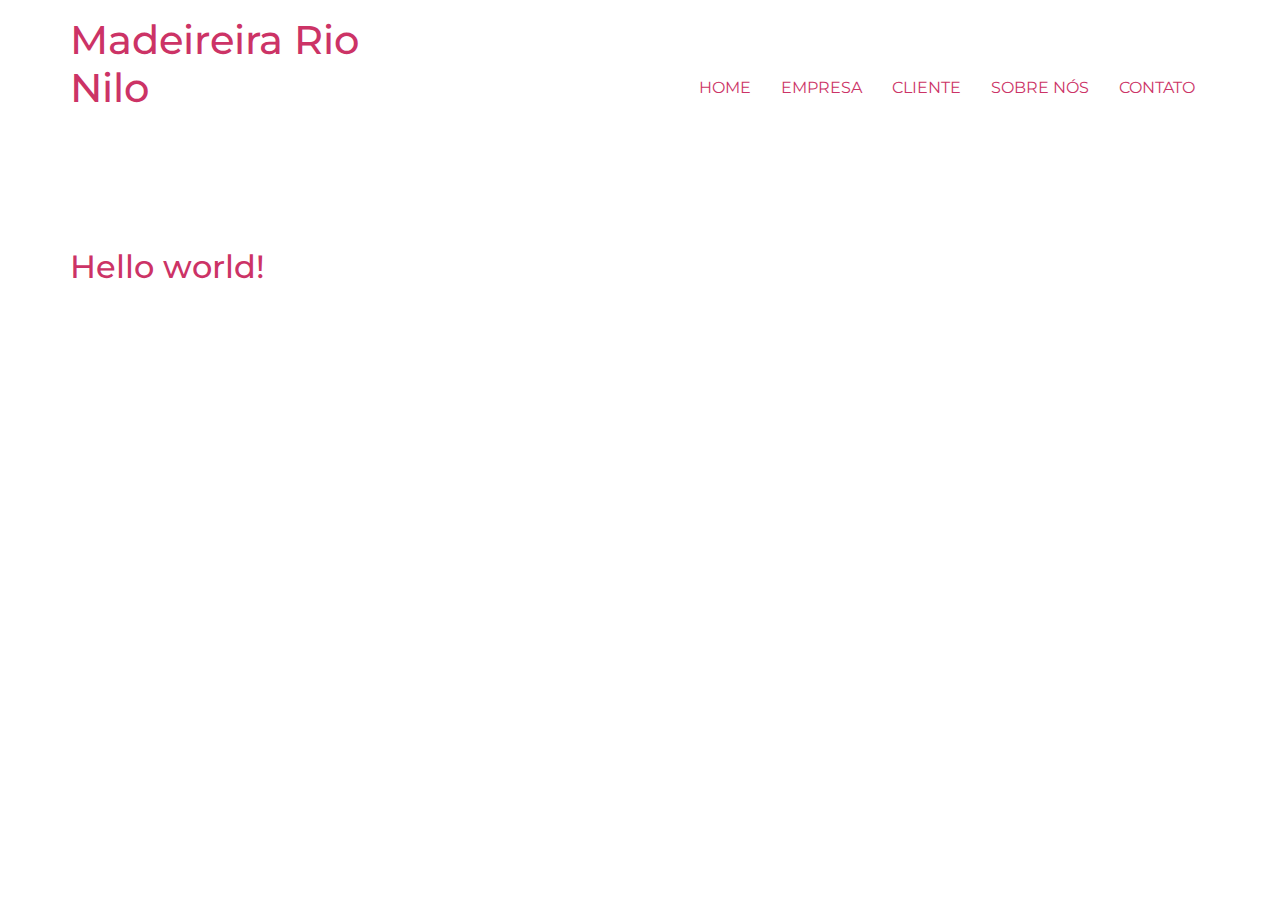
<file: author/sunprize/index.html>
<!DOCTYPE html>
<html lang="pt-BR">
<head>
	<meta charset="UTF-8">
	<meta name="viewport" content="width=device-width, initial-scale=1">
	<link rel="profile" href="https://gmpg.org/xfn/11">
	<meta name="robots" content="index, follow, max-image-preview:large, max-snippet:-1, max-video-preview:-1">

	<!-- This site is optimized with the Yoast SEO plugin v22.0 - https://yoast.com/wordpress/plugins/seo/ -->
	<title>MADEIRA, Author at Madeireira Rio Nilo</title>
	<link rel="canonical" href="./index.html">
	<meta property="og:locale" content="pt_BR">
	<meta property="og:type" content="profile">
	<meta property="og:title" content="MADEIRA, Author at Madeireira Rio Nilo">
	<meta property="og:url" content="./index.html">
	<meta property="og:site_name" content="Madeireira Rio Nilo">
	<meta property="og:image" content="./../../wp-content/litespeed/avatar/67209b6f64c4c67958f3e453a4474356.jpg?ver=1690213799">
	<meta name="twitter:card" content="summary_large_image">
	<script type="application/ld+json" class="yoast-schema-graph">{"@context":"https://schema.org","@graph":[{"@type":"ProfilePage","@id":".//author/sunprize/","url":".//author/sunprize/","name":"MADEIRA, Author at Madeireira Rio Nilo","isPartOf":{"@id":".//#website"},"breadcrumb":{"@id":".//author/sunprize/#breadcrumb"},"inLanguage":"pt-BR","potentialAction":[{"@type":"ReadAction","target":[".//author/sunprize/"]}]},{"@type":"BreadcrumbList","@id":".//author/sunprize/#breadcrumb","itemListElement":[{"@type":"ListItem","position":1,"name":"Home","item":".//"},{"@type":"ListItem","position":2,"name":"Archives for MADEIRA"}]},{"@type":"WebSite","@id":".//#website","url":".//","name":"Madeireira Rio Nilo","description":"Madeiras certificadas e com garantia de autenticidade","potentialAction":[{"@type":"SearchAction","target":{"@type":"EntryPoint","urlTemplate":".//?s={search_term_string}"},"query-input":"required name=search_term_string"}],"inLanguage":"pt-BR"},{"@type":"Person","@id":".//#/schema/person/7aa60f3734cc44addf663b696be31599","name":"MADEIRA","image":{"@type":"ImageObject","inLanguage":"pt-BR","@id":".//#/schema/person/image/","url":"https://secure.gravatar.com/avatar/324ebb210a07310d44b6f539ffc056d0?s=96&d=mm&r=g","contentUrl":"https://secure.gravatar.com/avatar/324ebb210a07310d44b6f539ffc056d0?s=96&d=mm&r=g","caption":"MADEIRA"},"sameAs":["./"],"mainEntityOfPage":{"@id":".//author/sunprize/"}}]}</script>
	<!-- / Yoast SEO plugin. -->


<link rel="dns-prefetch" href="//www.googletagmanager.com">
<link rel="alternate" type="application/rss+xml" title="Feed para Madeireira Rio Nilo &raquo;" href="./../../feed/index.html">
<link rel="alternate" type="application/rss+xml" title="Feed de comentários para Madeireira Rio Nilo &raquo;" href="./../../comments/feed/index.html">
<link rel="alternate" type="application/rss+xml" title="Madeireira Rio Nilo &raquo; Feed dos posts para MADEIRA" href="./feed/index.html">
<script>
window._wpemojiSettings = {"baseUrl":"https:\/\/s.w.org\/images\/core\/emoji\/14.0.0\/72x72\/","ext":".png","svgUrl":"https:\/\/s.w.org\/images\/core\/emoji\/14.0.0\/svg\/","svgExt":".svg","source":{"concatemoji":".\/\/wp-includes\/js\/wp-emoji-release.min.js?ver=6.4.3"}};
/*! This file is auto-generated */
!function(i,n){var o,s,e;function c(e){try{var t={supportTests:e,timestamp:(new Date).valueOf()};sessionStorage.setItem(o,JSON.stringify(t))}catch(e){}}function p(e,t,n){e.clearRect(0,0,e.canvas.width,e.canvas.height),e.fillText(t,0,0);var t=new Uint32Array(e.getImageData(0,0,e.canvas.width,e.canvas.height).data),r=(e.clearRect(0,0,e.canvas.width,e.canvas.height),e.fillText(n,0,0),new Uint32Array(e.getImageData(0,0,e.canvas.width,e.canvas.height).data));return t.every(function(e,t){return e===r[t]})}function u(e,t,n){switch(t){case"flag":return n(e,"🏳️‍⚧️","🏳️​⚧️")?!1:!n(e,"🇺🇳","🇺​🇳")&&!n(e,"🏴󠁧󠁢󠁥󠁮󠁧󠁿","🏴​󠁧​󠁢​󠁥​󠁮​󠁧​󠁿");case"emoji":return!n(e,"🫱🏻‍🫲🏿","🫱🏻​🫲🏿")}return!1}function f(e,t,n){var r="undefined"!=typeof WorkerGlobalScope&&self instanceof WorkerGlobalScope?new OffscreenCanvas(300,150):i.createElement("canvas"),a=r.getContext("2d",{willReadFrequently:!0}),o=(a.textBaseline="top",a.font="600 32px Arial",{});return e.forEach(function(e){o[e]=t(a,e,n)}),o}function t(e){var t=i.createElement("script");t.src=e,t.defer=!0,i.head.appendChild(t)}"undefined"!=typeof Promise&&(o="wpEmojiSettingsSupports",s=["flag","emoji"],n.supports={everything:!0,everythingExceptFlag:!0},e=new Promise(function(e){i.addEventListener("DOMContentLoaded",e,{once:!0})}),new Promise(function(t){var n=function(){try{var e=JSON.parse(sessionStorage.getItem(o));if("object"==typeof e&&"number"==typeof e.timestamp&&(new Date).valueOf()<e.timestamp+604800&&"object"==typeof e.supportTests)return e.supportTests}catch(e){}return null}();if(!n){if("undefined"!=typeof Worker&&"undefined"!=typeof OffscreenCanvas&&"undefined"!=typeof URL&&URL.createObjectURL&&"undefined"!=typeof Blob)try{var e="postMessage("+f.toString()+"("+[JSON.stringify(s),u.toString(),p.toString()].join(",")+"));",r=new Blob([e],{type:"text/javascript"}),a=new Worker(URL.createObjectURL(r),{name:"wpTestEmojiSupports"});return void(a.onmessage=function(e){c(n=e.data),a.terminate(),t(n)})}catch(e){}c(n=f(s,u,p))}t(n)}).then(function(e){for(var t in e)n.supports[t]=e[t],n.supports.everything=n.supports.everything&&n.supports[t],"flag"!==t&&(n.supports.everythingExceptFlag=n.supports.everythingExceptFlag&&n.supports[t]);n.supports.everythingExceptFlag=n.supports.everythingExceptFlag&&!n.supports.flag,n.DOMReady=!1,n.readyCallback=function(){n.DOMReady=!0}}).then(function(){return e}).then(function(){var e;n.supports.everything||(n.readyCallback(),(e=n.source||{}).concatemoji?t(e.concatemoji):e.wpemoji&&e.twemoji&&(t(e.twemoji),t(e.wpemoji)))}))}((window,document),window._wpemojiSettings);
</script>
<link rel="stylesheet" id="bdt-uikit-css" href="./../../wp-content/plugins/bdthemes-prime-slider-lite/assets/css/bdt-uikit.css?ver=3.15.1" media="all">
<link rel="stylesheet" id="prime-slider-site-css" href="./../../wp-content/plugins/bdthemes-prime-slider-lite/assets/css/prime-slider-site.css?ver=3.8.1" media="all">
<style id="wp-emoji-styles-inline-css">img.wp-smiley, img.emoji {
		display: inline !important;
		border: none !important;
		box-shadow: none !important;
		height: 1em !important;
		width: 1em !important;
		margin: 0 0.07em !important;
		vertical-align: -0.1em !important;
		background: none !important;
		padding: 0 !important;
	}</style>
<link rel="stylesheet" id="wp-block-library-css" href="./../../wp-includes/css/dist/block-library/style.min.css?ver=6.4.3" media="all">
<style id="classic-theme-styles-inline-css">/*! This file is auto-generated */
.wp-block-button__link{color:#fff;background-color:#32373c;border-radius:9999px;box-shadow:none;text-decoration:none;padding:calc(.667em + 2px) calc(1.333em + 2px);font-size:1.125em}.wp-block-file__button{background:#32373c;color:#fff;text-decoration:none}</style>
<style id="global-styles-inline-css">body{--wp--preset--color--black: #000000;--wp--preset--color--cyan-bluish-gray: #abb8c3;--wp--preset--color--white: #ffffff;--wp--preset--color--pale-pink: #f78da7;--wp--preset--color--vivid-red: #cf2e2e;--wp--preset--color--luminous-vivid-orange: #ff6900;--wp--preset--color--luminous-vivid-amber: #fcb900;--wp--preset--color--light-green-cyan: #7bdcb5;--wp--preset--color--vivid-green-cyan: #00d084;--wp--preset--color--pale-cyan-blue: #8ed1fc;--wp--preset--color--vivid-cyan-blue: #0693e3;--wp--preset--color--vivid-purple: #9b51e0;--wp--preset--gradient--vivid-cyan-blue-to-vivid-purple: linear-gradient(135deg,rgba(6,147,227,1) 0%,rgb(155,81,224) 100%);--wp--preset--gradient--light-green-cyan-to-vivid-green-cyan: linear-gradient(135deg,rgb(122,220,180) 0%,rgb(0,208,130) 100%);--wp--preset--gradient--luminous-vivid-amber-to-luminous-vivid-orange: linear-gradient(135deg,rgba(252,185,0,1) 0%,rgba(255,105,0,1) 100%);--wp--preset--gradient--luminous-vivid-orange-to-vivid-red: linear-gradient(135deg,rgba(255,105,0,1) 0%,rgb(207,46,46) 100%);--wp--preset--gradient--very-light-gray-to-cyan-bluish-gray: linear-gradient(135deg,rgb(238,238,238) 0%,rgb(169,184,195) 100%);--wp--preset--gradient--cool-to-warm-spectrum: linear-gradient(135deg,rgb(74,234,220) 0%,rgb(151,120,209) 20%,rgb(207,42,186) 40%,rgb(238,44,130) 60%,rgb(251,105,98) 80%,rgb(254,248,76) 100%);--wp--preset--gradient--blush-light-purple: linear-gradient(135deg,rgb(255,206,236) 0%,rgb(152,150,240) 100%);--wp--preset--gradient--blush-bordeaux: linear-gradient(135deg,rgb(254,205,165) 0%,rgb(254,45,45) 50%,rgb(107,0,62) 100%);--wp--preset--gradient--luminous-dusk: linear-gradient(135deg,rgb(255,203,112) 0%,rgb(199,81,192) 50%,rgb(65,88,208) 100%);--wp--preset--gradient--pale-ocean: linear-gradient(135deg,rgb(255,245,203) 0%,rgb(182,227,212) 50%,rgb(51,167,181) 100%);--wp--preset--gradient--electric-grass: linear-gradient(135deg,rgb(202,248,128) 0%,rgb(113,206,126) 100%);--wp--preset--gradient--midnight: linear-gradient(135deg,rgb(2,3,129) 0%,rgb(40,116,252) 100%);--wp--preset--font-size--small: 13px;--wp--preset--font-size--medium: 20px;--wp--preset--font-size--large: 36px;--wp--preset--font-size--x-large: 42px;--wp--preset--spacing--20: 0.44rem;--wp--preset--spacing--30: 0.67rem;--wp--preset--spacing--40: 1rem;--wp--preset--spacing--50: 1.5rem;--wp--preset--spacing--60: 2.25rem;--wp--preset--spacing--70: 3.38rem;--wp--preset--spacing--80: 5.06rem;--wp--preset--shadow--natural: 6px 6px 9px rgba(0, 0, 0, 0.2);--wp--preset--shadow--deep: 12px 12px 50px rgba(0, 0, 0, 0.4);--wp--preset--shadow--sharp: 6px 6px 0px rgba(0, 0, 0, 0.2);--wp--preset--shadow--outlined: 6px 6px 0px -3px rgba(255, 255, 255, 1), 6px 6px rgba(0, 0, 0, 1);--wp--preset--shadow--crisp: 6px 6px 0px rgba(0, 0, 0, 1);}:where(.is-layout-flex){gap: 0.5em;}:where(.is-layout-grid){gap: 0.5em;}body .is-layout-flow > .alignleft{float: left;margin-inline-start: 0;margin-inline-end: 2em;}body .is-layout-flow > .alignright{float: right;margin-inline-start: 2em;margin-inline-end: 0;}body .is-layout-flow > .aligncenter{margin-left: auto !important;margin-right: auto !important;}body .is-layout-constrained > .alignleft{float: left;margin-inline-start: 0;margin-inline-end: 2em;}body .is-layout-constrained > .alignright{float: right;margin-inline-start: 2em;margin-inline-end: 0;}body .is-layout-constrained > .aligncenter{margin-left: auto !important;margin-right: auto !important;}body .is-layout-constrained > :where(:not(.alignleft):not(.alignright):not(.alignfull)){max-width: var(--wp--style--global--content-size);margin-left: auto !important;margin-right: auto !important;}body .is-layout-constrained > .alignwide{max-width: var(--wp--style--global--wide-size);}body .is-layout-flex{display: flex;}body .is-layout-flex{flex-wrap: wrap;align-items: center;}body .is-layout-flex > *{margin: 0;}body .is-layout-grid{display: grid;}body .is-layout-grid > *{margin: 0;}:where(.wp-block-columns.is-layout-flex){gap: 2em;}:where(.wp-block-columns.is-layout-grid){gap: 2em;}:where(.wp-block-post-template.is-layout-flex){gap: 1.25em;}:where(.wp-block-post-template.is-layout-grid){gap: 1.25em;}.has-black-color{color: var(--wp--preset--color--black) !important;}.has-cyan-bluish-gray-color{color: var(--wp--preset--color--cyan-bluish-gray) !important;}.has-white-color{color: var(--wp--preset--color--white) !important;}.has-pale-pink-color{color: var(--wp--preset--color--pale-pink) !important;}.has-vivid-red-color{color: var(--wp--preset--color--vivid-red) !important;}.has-luminous-vivid-orange-color{color: var(--wp--preset--color--luminous-vivid-orange) !important;}.has-luminous-vivid-amber-color{color: var(--wp--preset--color--luminous-vivid-amber) !important;}.has-light-green-cyan-color{color: var(--wp--preset--color--light-green-cyan) !important;}.has-vivid-green-cyan-color{color: var(--wp--preset--color--vivid-green-cyan) !important;}.has-pale-cyan-blue-color{color: var(--wp--preset--color--pale-cyan-blue) !important;}.has-vivid-cyan-blue-color{color: var(--wp--preset--color--vivid-cyan-blue) !important;}.has-vivid-purple-color{color: var(--wp--preset--color--vivid-purple) !important;}.has-black-background-color{background-color: var(--wp--preset--color--black) !important;}.has-cyan-bluish-gray-background-color{background-color: var(--wp--preset--color--cyan-bluish-gray) !important;}.has-white-background-color{background-color: var(--wp--preset--color--white) !important;}.has-pale-pink-background-color{background-color: var(--wp--preset--color--pale-pink) !important;}.has-vivid-red-background-color{background-color: var(--wp--preset--color--vivid-red) !important;}.has-luminous-vivid-orange-background-color{background-color: var(--wp--preset--color--luminous-vivid-orange) !important;}.has-luminous-vivid-amber-background-color{background-color: var(--wp--preset--color--luminous-vivid-amber) !important;}.has-light-green-cyan-background-color{background-color: var(--wp--preset--color--light-green-cyan) !important;}.has-vivid-green-cyan-background-color{background-color: var(--wp--preset--color--vivid-green-cyan) !important;}.has-pale-cyan-blue-background-color{background-color: var(--wp--preset--color--pale-cyan-blue) !important;}.has-vivid-cyan-blue-background-color{background-color: var(--wp--preset--color--vivid-cyan-blue) !important;}.has-vivid-purple-background-color{background-color: var(--wp--preset--color--vivid-purple) !important;}.has-black-border-color{border-color: var(--wp--preset--color--black) !important;}.has-cyan-bluish-gray-border-color{border-color: var(--wp--preset--color--cyan-bluish-gray) !important;}.has-white-border-color{border-color: var(--wp--preset--color--white) !important;}.has-pale-pink-border-color{border-color: var(--wp--preset--color--pale-pink) !important;}.has-vivid-red-border-color{border-color: var(--wp--preset--color--vivid-red) !important;}.has-luminous-vivid-orange-border-color{border-color: var(--wp--preset--color--luminous-vivid-orange) !important;}.has-luminous-vivid-amber-border-color{border-color: var(--wp--preset--color--luminous-vivid-amber) !important;}.has-light-green-cyan-border-color{border-color: var(--wp--preset--color--light-green-cyan) !important;}.has-vivid-green-cyan-border-color{border-color: var(--wp--preset--color--vivid-green-cyan) !important;}.has-pale-cyan-blue-border-color{border-color: var(--wp--preset--color--pale-cyan-blue) !important;}.has-vivid-cyan-blue-border-color{border-color: var(--wp--preset--color--vivid-cyan-blue) !important;}.has-vivid-purple-border-color{border-color: var(--wp--preset--color--vivid-purple) !important;}.has-vivid-cyan-blue-to-vivid-purple-gradient-background{background: var(--wp--preset--gradient--vivid-cyan-blue-to-vivid-purple) !important;}.has-light-green-cyan-to-vivid-green-cyan-gradient-background{background: var(--wp--preset--gradient--light-green-cyan-to-vivid-green-cyan) !important;}.has-luminous-vivid-amber-to-luminous-vivid-orange-gradient-background{background: var(--wp--preset--gradient--luminous-vivid-amber-to-luminous-vivid-orange) !important;}.has-luminous-vivid-orange-to-vivid-red-gradient-background{background: var(--wp--preset--gradient--luminous-vivid-orange-to-vivid-red) !important;}.has-very-light-gray-to-cyan-bluish-gray-gradient-background{background: var(--wp--preset--gradient--very-light-gray-to-cyan-bluish-gray) !important;}.has-cool-to-warm-spectrum-gradient-background{background: var(--wp--preset--gradient--cool-to-warm-spectrum) !important;}.has-blush-light-purple-gradient-background{background: var(--wp--preset--gradient--blush-light-purple) !important;}.has-blush-bordeaux-gradient-background{background: var(--wp--preset--gradient--blush-bordeaux) !important;}.has-luminous-dusk-gradient-background{background: var(--wp--preset--gradient--luminous-dusk) !important;}.has-pale-ocean-gradient-background{background: var(--wp--preset--gradient--pale-ocean) !important;}.has-electric-grass-gradient-background{background: var(--wp--preset--gradient--electric-grass) !important;}.has-midnight-gradient-background{background: var(--wp--preset--gradient--midnight) !important;}.has-small-font-size{font-size: var(--wp--preset--font-size--small) !important;}.has-medium-font-size{font-size: var(--wp--preset--font-size--medium) !important;}.has-large-font-size{font-size: var(--wp--preset--font-size--large) !important;}.has-x-large-font-size{font-size: var(--wp--preset--font-size--x-large) !important;}
.wp-block-navigation a:where(:not(.wp-element-button)){color: inherit;}
:where(.wp-block-post-template.is-layout-flex){gap: 1.25em;}:where(.wp-block-post-template.is-layout-grid){gap: 1.25em;}
:where(.wp-block-columns.is-layout-flex){gap: 2em;}:where(.wp-block-columns.is-layout-grid){gap: 2em;}
.wp-block-pullquote{font-size: 1.5em;line-height: 1.6;}</style>
<link rel="stylesheet" id="hello-elementor-css" href="./../../wp-content/themes/hello-elementor/style.min.css?ver=2.7.1" media="all">
<link rel="stylesheet" id="hello-elementor-theme-style-css" href="./../../wp-content/themes/hello-elementor/theme.min.css?ver=2.7.1" media="all">
<link rel="stylesheet" id="elementor-frontend-css" href="./../../wp-content/plugins/elementor/assets/css/frontend-lite.min.css?ver=3.19.2" media="all">
<link rel="stylesheet" id="elementor-post-4-css" href="./../../wp-content/uploads/elementor/css/post-4.css?ver=1708386362" media="all">
<link rel="stylesheet" id="master-addons-main-style-css" href="./../../wp-content/plugins/master-addons/assets/css/master-addons-styles.css?ver=6.4.3" media="all">
<link rel="stylesheet" id="eael-general-css" href="./../../wp-content/plugins/essential-addons-for-elementor-lite/assets/front-end/css/view/general.min.css?ver=5.8.0" media="all">
<link rel="stylesheet" id="google-fonts-1-css" href="https://fonts.googleapis.com/css?family=Montserrat%3A100%2C100italic%2C200%2C200italic%2C300%2C300italic%2C400%2C400italic%2C500%2C500italic%2C600%2C600italic%2C700%2C700italic%2C800%2C800italic%2C900%2C900italic&#038;display=swap&#038;ver=6.4.3" media="all">
<link rel="preconnect" href="https://fonts.gstatic.com/" crossorigin>
<script id="jquery-core-js-before">/* < ![CDATA[ */
function jltmaNS(n){for(var e=n.split("."),a=window,i="",r=e.length,t=0;r>t;t++)"window"!=e[t]&&(i=e[t],a[i]=a[i]||{},a=a[i]);return a;}
/* ]]> */</script>
<script src="./../../wp-includes/js/jquery/jquery.min.js?ver=3.7.1" id="jquery-core-js"></script>
<script src="./../../wp-includes/js/jquery/jquery-migrate.min.js?ver=3.4.1" id="jquery-migrate-js"></script>

<!-- Snippet do Google Analytics adicionado pelo Site Kit -->
<script src="https://www.googletagmanager.com/gtag/js?id=UA-266479397-1" id="google_gtagjs-js" async></script>
<script id="google_gtagjs-js-after">window.dataLayer = window.dataLayer || [];function gtag(){dataLayer.push(arguments);}
gtag('set', 'linker', {"domains":["teste.madeireirarionilo.com"]} );
gtag("js", new Date());
gtag("set", "developer_id.dZTNiMT", true);
gtag("config", "UA-266479397-1", {"anonymize_ip":true});
gtag("config", "G-GPX576KCCB");</script>

<!-- Finalizar o snippet do Google Analytics adicionado pelo Site Kit -->
<link rel="https://api.w.org/" href="./../../wp-json/index.html">
<link rel="alternate" type="application/json" href="./../../wp-json/wp/v2/users/1/index.html">
<link rel="EditURI" type="application/rsd+xml" title="RSD" href="./../../xmlrpc.php?rsd">
<meta name="generator" content="WordPress 6.4.3">
<meta name="generator" content="Site Kit by Google 1.103.0">		<script type="text/javascript">(function () {
                window.ma_el_fs = { can_use_premium_code: false};
            })();</script>
		<script>document.createElement( "picture" );if(!window.HTMLPictureElement && document.addEventListener) {window.addEventListener("DOMContentLoaded", function() {var s = document.createElement("script");s.src = ".//wp-content/plugins/webp-express/js/picturefill.min.js";document.body.appendChild(s);});}</script><meta name="facebook-domain-verification" content="srtejd8c9pz48ibmw5bi4d3ytre5mp">

<!-- Meta Pixel Code -->
<script>!function(f,b,e,v,n,t,s)
  {if(f.fbq)return;n=f.fbq=function(){n.callMethod?
  n.callMethod.apply(n,arguments):n.queue.push(arguments)};
  if(!f._fbq)f._fbq=n;n.push=n;n.loaded=!0;n.version='2.0';
  n.queue=[];t=b.createElement(e);t.async=!0;
  t.src=v;s=b.getElementsByTagName(e)[0];
  s.parentNode.insertBefore(t,s)}(window, document,'script',
  'https://connect.facebook.net/en_US/fbevents.js');
  fbq('init', '673956651037478');
  fbq('track', 'PageView');</script>
<noscript><img height="1" width="1" style="display:none" src="https://www.facebook.com/tr?id=673956651037478&ev=PageView&noscript=1"></noscript>
<!-- End Meta Pixel Code -->
<!-- Google Tag Manager -->
<script>(function(w,d,s,l,i){w[l]=w[l]||[];w[l].push({'gtm.start':
new Date().getTime(),event:'gtm.js'});var f=d.getElementsByTagName(s)[0],
j=d.createElement(s),dl=l!='dataLayer'?'&l='+l:'';j.async=true;j.src=
'https://www.googletagmanager.com/gtm.js?id='+i+dl;f.parentNode.insertBefore(j,f);
})(window,document,'script','dataLayer','GTM-N3MR2H4H');</script>
<!-- End Google Tag Manager --><meta name="generator" content="Elementor 3.19.2; features: e_optimized_assets_loading, e_optimized_css_loading, additional_custom_breakpoints, block_editor_assets_optimize, e_image_loading_optimization; settings: css_print_method-external, google_font-enabled, font_display-swap">
</head>
<body class="archive author author-sunprize author-1 elementor-default elementor-kit-4">

<!-- Google Tag Manager (noscript) -->
<noscript><iframe src="https://www.googletagmanager.com/ns.html?id=GTM-N3MR2H4H" height="0" width="0" style="display:none;visibility:hidden"></iframe></noscript>
<!-- End Google Tag Manager (noscript) -->
<a class="skip-link screen-reader-text" href="#content">Skip to content</a>

<header id="site-header" class="site-header dynamic-header menu-dropdown-tablet" role="banner">
	<div class="header-inner">
		<div class="site-branding show-title">
							<h1 class="site-title show">
					<a href="./../../index.html" title="Inicial" rel="home">
						Madeireira Rio Nilo					</a>
				</h1>
							<p class="site-description show">
					Madeiras certificadas e com garantia de autenticidade				</p>
					</div>

					<nav class="site-navigation show">
				<div class="menu-principal-container"><ul id="menu-principal" class="menu">
<li id="menu-item-21" class="menu-item menu-item-type-custom menu-item-object-custom menu-item-home menu-item-21"><a href="./../../index.html" data-ps2id-api="true">HOME</a></li>
<li id="menu-item-39" class="menu-item menu-item-type-custom menu-item-object-custom menu-item-home menu-item-39"><a href="./../../index.html#empresa" data-ps2id-api="true">EMPRESA</a></li>
<li id="menu-item-40" class="menu-item menu-item-type-custom menu-item-object-custom menu-item-home menu-item-40"><a href="./../../index.html#cliente" data-ps2id-api="true">CLIENTE</a></li>
<li id="menu-item-41" class="menu-item menu-item-type-custom menu-item-object-custom menu-item-home menu-item-41"><a href="./../../index.html#sobre-nos" data-ps2id-api="true">SOBRE NÓS</a></li>
<li id="menu-item-42" class="menu-item menu-item-type-custom menu-item-object-custom menu-item-home menu-item-42"><a href="./../../index.html#contato" data-ps2id-api="true">CONTATO</a></li>
</ul></div>			</nav>
			<div class="site-navigation-toggle-holder show">
				<div class="site-navigation-toggle" role="button" tabindex="0">
					<i class="eicon-menu-bar" aria-hidden="true"></i>
					<span class="screen-reader-text">Menu</span>
				</div>
			</div>
			<nav class="site-navigation-dropdown show">
				<div class="menu-principal-container"><ul id="menu-principal" class="menu">
<li id="menu-item-21" class="menu-item menu-item-type-custom menu-item-object-custom menu-item-home menu-item-21"><a href="./../../index.html" data-ps2id-api="true">HOME</a></li>
<li id="menu-item-39" class="menu-item menu-item-type-custom menu-item-object-custom menu-item-home menu-item-39"><a href="./../../index.html#empresa" data-ps2id-api="true">EMPRESA</a></li>
<li id="menu-item-40" class="menu-item menu-item-type-custom menu-item-object-custom menu-item-home menu-item-40"><a href="./../../index.html#cliente" data-ps2id-api="true">CLIENTE</a></li>
<li id="menu-item-41" class="menu-item menu-item-type-custom menu-item-object-custom menu-item-home menu-item-41"><a href="./../../index.html#sobre-nos" data-ps2id-api="true">SOBRE NÓS</a></li>
<li id="menu-item-42" class="menu-item menu-item-type-custom menu-item-object-custom menu-item-home menu-item-42"><a href="./../../index.html#contato" data-ps2id-api="true">CONTATO</a></li>
</ul></div>			</nav>
			</div>
</header>
<main id="content" class="site-main">

			<header class="page-header">
			<h1 class="entry-title">Autor: <span>MADEIRA</span>
</h1>		</header>
		<div class="page-content">
					<article class="post">
				<h2 class="entry-title"><a href="./../../2023/02/27/hello-world/index.html">Hello world!</a></h2>
<p>Welcome to WordPress. This is your first post. Edit or delete it, then start writing!</p>
			</article>
			</div>

	
	</main>
<footer id="site-footer" class="site-footer dynamic-footer footer-has-copyright" role="contentinfo">
	<div class="footer-inner">
		<div class="site-branding show-logo">
							<p class="site-description show">
					Madeiras certificadas e com garantia de autenticidade				</p>
					</div>

		
					<div class="copyright show">
				<p>Todos os direitos reservados</p>
			</div>
			</div>
</footer>

<script id="page-scroll-to-id-plugin-script-js-extra">var mPS2id_params = {"instances":{"mPS2id_instance_0":{"selector":"a[href*='#']:not([href='#'])","autoSelectorMenuLinks":"true","excludeSelector":"a[href^='#tab-'], a[href^='#tabs-'], a[data-toggle]:not([data-toggle='tooltip']), a[data-slide], a[data-vc-tabs], a[data-vc-accordion], a.screen-reader-text.skip-link","scrollSpeed":800,"autoScrollSpeed":"true","scrollEasing":"easeInOutQuint","scrollingEasing":"easeOutQuint","forceScrollEasing":"false","pageEndSmoothScroll":"true","stopScrollOnUserAction":"false","autoCorrectScroll":"false","autoCorrectScrollExtend":"false","layout":"vertical","offset":0,"dummyOffset":"false","highlightSelector":"","clickedClass":"mPS2id-clicked","targetClass":"mPS2id-target","highlightClass":"mPS2id-highlight","forceSingleHighlight":"false","keepHighlightUntilNext":"false","highlightByNextTarget":"false","appendHash":"false","scrollToHash":"true","scrollToHashForAll":"true","scrollToHashDelay":0,"scrollToHashUseElementData":"true","scrollToHashRemoveUrlHash":"false","disablePluginBelow":0,"adminDisplayWidgetsId":"true","adminTinyMCEbuttons":"true","unbindUnrelatedClickEvents":"false","unbindUnrelatedClickEventsSelector":"","normalizeAnchorPointTargets":"false","encodeLinks":"false"}},"total_instances":"1","shortcode_class":"_ps2id"};</script>
<script src="./../../wp-content/plugins/page-scroll-to-id/js/page-scroll-to-id.min.js?ver=1.7.7" id="page-scroll-to-id-plugin-script-js"></script>
<script src="./../../wp-content/themes/hello-elementor/assets/js/hello-frontend.min.js?ver=1.0.0" id="hello-theme-frontend-js"></script>
<script src="./../../wp-content/plugins/master-addons/assets/js/plugins.js?ver=2.0.2" id="master-addons-plugins-js"></script>
<script id="master-addons-scripts-js-extra">var jltma_scripts = {"plugin_url":".\/\/wp-content\/plugins\/master-addons","ajaxurl":".\/\/wp-admin\/admin-ajax.php","nonce":"master-addons-elementor"};
var jltma_data_table_vars = {"lengthMenu":"Display _MENU_ records per page","zeroRecords":"Nothing found - sorry","info":"Showing page _PAGE_ of _PAGES_","infoEmpty":"No records available","infoFiltered":"(filtered from _MAX_ total records)","searchPlaceholder":"Search...","processing":"Processing...","csvHtml5":"CSV","excelHtml5":"Excel","pdfHtml5":"PDF","print":"Print"};</script>
<script src="./../../wp-content/plugins/master-addons/assets/js/master-addons-scripts.js?ver=2.0.2" id="master-addons-scripts-js"></script>
<script id="eael-general-js-extra">var localize = {"ajaxurl":".\/\/wp-admin\/admin-ajax.php","nonce":"5a575ba05a","i18n":{"added":"Added ","compare":"Compare","loading":"Loading..."},"eael_translate_text":{"required_text":"is a required field","invalid_text":"Invalid","billing_text":"Billing","shipping_text":"Shipping","fg_mfp_counter_text":"of"},"page_permalink":".\/\/2023\/02\/27\/hello-world\/","cart_redirectition":"","cart_page_url":"","el_breakpoints":{"mobile":{"label":"Dispositivos móveis no modo retrato","value":767,"default_value":767,"direction":"max","is_enabled":true},"mobile_extra":{"label":"Dispositivos móveis no modo paisagem","value":880,"default_value":880,"direction":"max","is_enabled":false},"tablet":{"label":"Tablet no modo retrato","value":1024,"default_value":1024,"direction":"max","is_enabled":true},"tablet_extra":{"label":"Tablet no modo paisagem","value":1200,"default_value":1200,"direction":"max","is_enabled":false},"laptop":{"label":"Notebook","value":1366,"default_value":1366,"direction":"max","is_enabled":false},"widescreen":{"label":"Tela ampla (widescreen)","value":2400,"default_value":2400,"direction":"min","is_enabled":false}}};</script>
<script src="./../../wp-content/plugins/essential-addons-for-elementor-lite/assets/front-end/js/view/general.min.js?ver=5.8.0" id="eael-general-js"></script>

</body>
</html>
</file>
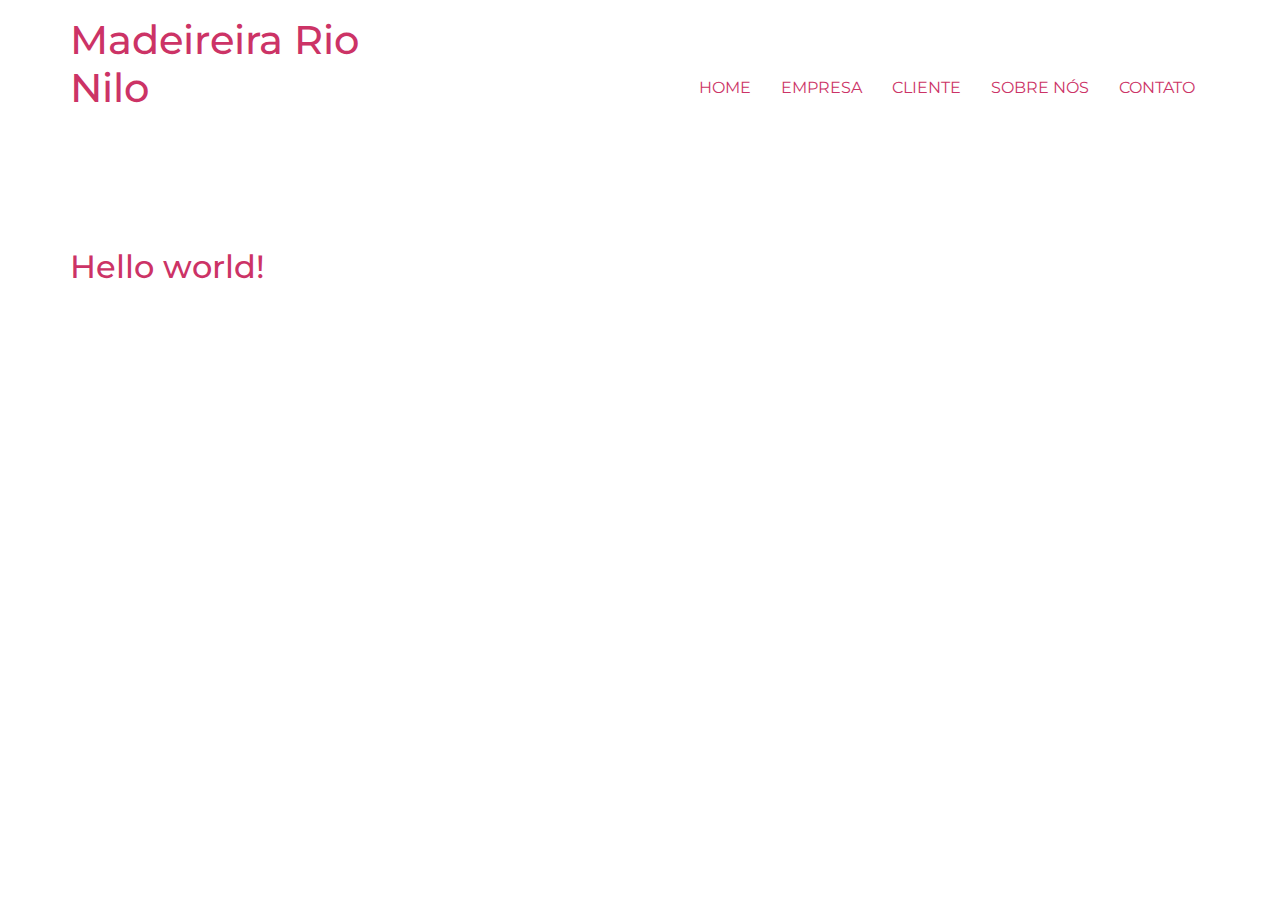
<file: category/uncategorized/index.html>
<!DOCTYPE html>
<html lang="pt-BR">
<head>
	<meta charset="UTF-8">
	<meta name="viewport" content="width=device-width, initial-scale=1">
	<link rel="profile" href="https://gmpg.org/xfn/11">
	<meta name="robots" content="index, follow, max-image-preview:large, max-snippet:-1, max-video-preview:-1">

	<!-- This site is optimized with the Yoast SEO plugin v22.0 - https://yoast.com/wordpress/plugins/seo/ -->
	<title>Uncategorized Archives - Madeireira Rio Nilo</title>
	<link rel="canonical" href="./index.html">
	<meta property="og:locale" content="pt_BR">
	<meta property="og:type" content="article">
	<meta property="og:title" content="Uncategorized Archives - Madeireira Rio Nilo">
	<meta property="og:url" content="./index.html">
	<meta property="og:site_name" content="Madeireira Rio Nilo">
	<meta name="twitter:card" content="summary_large_image">
	<script type="application/ld+json" class="yoast-schema-graph">{"@context":"https://schema.org","@graph":[{"@type":"CollectionPage","@id":".//category/uncategorized/","url":".//category/uncategorized/","name":"Uncategorized Archives - Madeireira Rio Nilo","isPartOf":{"@id":".//#website"},"breadcrumb":{"@id":".//category/uncategorized/#breadcrumb"},"inLanguage":"pt-BR"},{"@type":"BreadcrumbList","@id":".//category/uncategorized/#breadcrumb","itemListElement":[{"@type":"ListItem","position":1,"name":"Home","item":".//"},{"@type":"ListItem","position":2,"name":"Uncategorized"}]},{"@type":"WebSite","@id":".//#website","url":".//","name":"Madeireira Rio Nilo","description":"Madeiras certificadas e com garantia de autenticidade","potentialAction":[{"@type":"SearchAction","target":{"@type":"EntryPoint","urlTemplate":".//?s={search_term_string}"},"query-input":"required name=search_term_string"}],"inLanguage":"pt-BR"}]}</script>
	<!-- / Yoast SEO plugin. -->


<link rel="dns-prefetch" href="//www.googletagmanager.com">
<link rel="alternate" type="application/rss+xml" title="Feed para Madeireira Rio Nilo &raquo;" href="./../../feed/index.html">
<link rel="alternate" type="application/rss+xml" title="Feed de comentários para Madeireira Rio Nilo &raquo;" href="./../../comments/feed/index.html">
<link rel="alternate" type="application/rss+xml" title="Feed de categoria para Madeireira Rio Nilo &raquo; Uncategorized" href="./feed/index.html">
<script>
window._wpemojiSettings = {"baseUrl":"https:\/\/s.w.org\/images\/core\/emoji\/14.0.0\/72x72\/","ext":".png","svgUrl":"https:\/\/s.w.org\/images\/core\/emoji\/14.0.0\/svg\/","svgExt":".svg","source":{"concatemoji":".\/\/wp-includes\/js\/wp-emoji-release.min.js?ver=6.4.3"}};
/*! This file is auto-generated */
!function(i,n){var o,s,e;function c(e){try{var t={supportTests:e,timestamp:(new Date).valueOf()};sessionStorage.setItem(o,JSON.stringify(t))}catch(e){}}function p(e,t,n){e.clearRect(0,0,e.canvas.width,e.canvas.height),e.fillText(t,0,0);var t=new Uint32Array(e.getImageData(0,0,e.canvas.width,e.canvas.height).data),r=(e.clearRect(0,0,e.canvas.width,e.canvas.height),e.fillText(n,0,0),new Uint32Array(e.getImageData(0,0,e.canvas.width,e.canvas.height).data));return t.every(function(e,t){return e===r[t]})}function u(e,t,n){switch(t){case"flag":return n(e,"🏳️‍⚧️","🏳️​⚧️")?!1:!n(e,"🇺🇳","🇺​🇳")&&!n(e,"🏴󠁧󠁢󠁥󠁮󠁧󠁿","🏴​󠁧​󠁢​󠁥​󠁮​󠁧​󠁿");case"emoji":return!n(e,"🫱🏻‍🫲🏿","🫱🏻​🫲🏿")}return!1}function f(e,t,n){var r="undefined"!=typeof WorkerGlobalScope&&self instanceof WorkerGlobalScope?new OffscreenCanvas(300,150):i.createElement("canvas"),a=r.getContext("2d",{willReadFrequently:!0}),o=(a.textBaseline="top",a.font="600 32px Arial",{});return e.forEach(function(e){o[e]=t(a,e,n)}),o}function t(e){var t=i.createElement("script");t.src=e,t.defer=!0,i.head.appendChild(t)}"undefined"!=typeof Promise&&(o="wpEmojiSettingsSupports",s=["flag","emoji"],n.supports={everything:!0,everythingExceptFlag:!0},e=new Promise(function(e){i.addEventListener("DOMContentLoaded",e,{once:!0})}),new Promise(function(t){var n=function(){try{var e=JSON.parse(sessionStorage.getItem(o));if("object"==typeof e&&"number"==typeof e.timestamp&&(new Date).valueOf()<e.timestamp+604800&&"object"==typeof e.supportTests)return e.supportTests}catch(e){}return null}();if(!n){if("undefined"!=typeof Worker&&"undefined"!=typeof OffscreenCanvas&&"undefined"!=typeof URL&&URL.createObjectURL&&"undefined"!=typeof Blob)try{var e="postMessage("+f.toString()+"("+[JSON.stringify(s),u.toString(),p.toString()].join(",")+"));",r=new Blob([e],{type:"text/javascript"}),a=new Worker(URL.createObjectURL(r),{name:"wpTestEmojiSupports"});return void(a.onmessage=function(e){c(n=e.data),a.terminate(),t(n)})}catch(e){}c(n=f(s,u,p))}t(n)}).then(function(e){for(var t in e)n.supports[t]=e[t],n.supports.everything=n.supports.everything&&n.supports[t],"flag"!==t&&(n.supports.everythingExceptFlag=n.supports.everythingExceptFlag&&n.supports[t]);n.supports.everythingExceptFlag=n.supports.everythingExceptFlag&&!n.supports.flag,n.DOMReady=!1,n.readyCallback=function(){n.DOMReady=!0}}).then(function(){return e}).then(function(){var e;n.supports.everything||(n.readyCallback(),(e=n.source||{}).concatemoji?t(e.concatemoji):e.wpemoji&&e.twemoji&&(t(e.twemoji),t(e.wpemoji)))}))}((window,document),window._wpemojiSettings);
</script>
<link rel="stylesheet" id="bdt-uikit-css" href="./../../wp-content/plugins/bdthemes-prime-slider-lite/assets/css/bdt-uikit.css?ver=3.15.1" media="all">
<link rel="stylesheet" id="prime-slider-site-css" href="./../../wp-content/plugins/bdthemes-prime-slider-lite/assets/css/prime-slider-site.css?ver=3.8.1" media="all">
<style id="wp-emoji-styles-inline-css">img.wp-smiley, img.emoji {
		display: inline !important;
		border: none !important;
		box-shadow: none !important;
		height: 1em !important;
		width: 1em !important;
		margin: 0 0.07em !important;
		vertical-align: -0.1em !important;
		background: none !important;
		padding: 0 !important;
	}</style>
<link rel="stylesheet" id="wp-block-library-css" href="./../../wp-includes/css/dist/block-library/style.min.css?ver=6.4.3" media="all">
<style id="classic-theme-styles-inline-css">/*! This file is auto-generated */
.wp-block-button__link{color:#fff;background-color:#32373c;border-radius:9999px;box-shadow:none;text-decoration:none;padding:calc(.667em + 2px) calc(1.333em + 2px);font-size:1.125em}.wp-block-file__button{background:#32373c;color:#fff;text-decoration:none}</style>
<style id="global-styles-inline-css">body{--wp--preset--color--black: #000000;--wp--preset--color--cyan-bluish-gray: #abb8c3;--wp--preset--color--white: #ffffff;--wp--preset--color--pale-pink: #f78da7;--wp--preset--color--vivid-red: #cf2e2e;--wp--preset--color--luminous-vivid-orange: #ff6900;--wp--preset--color--luminous-vivid-amber: #fcb900;--wp--preset--color--light-green-cyan: #7bdcb5;--wp--preset--color--vivid-green-cyan: #00d084;--wp--preset--color--pale-cyan-blue: #8ed1fc;--wp--preset--color--vivid-cyan-blue: #0693e3;--wp--preset--color--vivid-purple: #9b51e0;--wp--preset--gradient--vivid-cyan-blue-to-vivid-purple: linear-gradient(135deg,rgba(6,147,227,1) 0%,rgb(155,81,224) 100%);--wp--preset--gradient--light-green-cyan-to-vivid-green-cyan: linear-gradient(135deg,rgb(122,220,180) 0%,rgb(0,208,130) 100%);--wp--preset--gradient--luminous-vivid-amber-to-luminous-vivid-orange: linear-gradient(135deg,rgba(252,185,0,1) 0%,rgba(255,105,0,1) 100%);--wp--preset--gradient--luminous-vivid-orange-to-vivid-red: linear-gradient(135deg,rgba(255,105,0,1) 0%,rgb(207,46,46) 100%);--wp--preset--gradient--very-light-gray-to-cyan-bluish-gray: linear-gradient(135deg,rgb(238,238,238) 0%,rgb(169,184,195) 100%);--wp--preset--gradient--cool-to-warm-spectrum: linear-gradient(135deg,rgb(74,234,220) 0%,rgb(151,120,209) 20%,rgb(207,42,186) 40%,rgb(238,44,130) 60%,rgb(251,105,98) 80%,rgb(254,248,76) 100%);--wp--preset--gradient--blush-light-purple: linear-gradient(135deg,rgb(255,206,236) 0%,rgb(152,150,240) 100%);--wp--preset--gradient--blush-bordeaux: linear-gradient(135deg,rgb(254,205,165) 0%,rgb(254,45,45) 50%,rgb(107,0,62) 100%);--wp--preset--gradient--luminous-dusk: linear-gradient(135deg,rgb(255,203,112) 0%,rgb(199,81,192) 50%,rgb(65,88,208) 100%);--wp--preset--gradient--pale-ocean: linear-gradient(135deg,rgb(255,245,203) 0%,rgb(182,227,212) 50%,rgb(51,167,181) 100%);--wp--preset--gradient--electric-grass: linear-gradient(135deg,rgb(202,248,128) 0%,rgb(113,206,126) 100%);--wp--preset--gradient--midnight: linear-gradient(135deg,rgb(2,3,129) 0%,rgb(40,116,252) 100%);--wp--preset--font-size--small: 13px;--wp--preset--font-size--medium: 20px;--wp--preset--font-size--large: 36px;--wp--preset--font-size--x-large: 42px;--wp--preset--spacing--20: 0.44rem;--wp--preset--spacing--30: 0.67rem;--wp--preset--spacing--40: 1rem;--wp--preset--spacing--50: 1.5rem;--wp--preset--spacing--60: 2.25rem;--wp--preset--spacing--70: 3.38rem;--wp--preset--spacing--80: 5.06rem;--wp--preset--shadow--natural: 6px 6px 9px rgba(0, 0, 0, 0.2);--wp--preset--shadow--deep: 12px 12px 50px rgba(0, 0, 0, 0.4);--wp--preset--shadow--sharp: 6px 6px 0px rgba(0, 0, 0, 0.2);--wp--preset--shadow--outlined: 6px 6px 0px -3px rgba(255, 255, 255, 1), 6px 6px rgba(0, 0, 0, 1);--wp--preset--shadow--crisp: 6px 6px 0px rgba(0, 0, 0, 1);}:where(.is-layout-flex){gap: 0.5em;}:where(.is-layout-grid){gap: 0.5em;}body .is-layout-flow > .alignleft{float: left;margin-inline-start: 0;margin-inline-end: 2em;}body .is-layout-flow > .alignright{float: right;margin-inline-start: 2em;margin-inline-end: 0;}body .is-layout-flow > .aligncenter{margin-left: auto !important;margin-right: auto !important;}body .is-layout-constrained > .alignleft{float: left;margin-inline-start: 0;margin-inline-end: 2em;}body .is-layout-constrained > .alignright{float: right;margin-inline-start: 2em;margin-inline-end: 0;}body .is-layout-constrained > .aligncenter{margin-left: auto !important;margin-right: auto !important;}body .is-layout-constrained > :where(:not(.alignleft):not(.alignright):not(.alignfull)){max-width: var(--wp--style--global--content-size);margin-left: auto !important;margin-right: auto !important;}body .is-layout-constrained > .alignwide{max-width: var(--wp--style--global--wide-size);}body .is-layout-flex{display: flex;}body .is-layout-flex{flex-wrap: wrap;align-items: center;}body .is-layout-flex > *{margin: 0;}body .is-layout-grid{display: grid;}body .is-layout-grid > *{margin: 0;}:where(.wp-block-columns.is-layout-flex){gap: 2em;}:where(.wp-block-columns.is-layout-grid){gap: 2em;}:where(.wp-block-post-template.is-layout-flex){gap: 1.25em;}:where(.wp-block-post-template.is-layout-grid){gap: 1.25em;}.has-black-color{color: var(--wp--preset--color--black) !important;}.has-cyan-bluish-gray-color{color: var(--wp--preset--color--cyan-bluish-gray) !important;}.has-white-color{color: var(--wp--preset--color--white) !important;}.has-pale-pink-color{color: var(--wp--preset--color--pale-pink) !important;}.has-vivid-red-color{color: var(--wp--preset--color--vivid-red) !important;}.has-luminous-vivid-orange-color{color: var(--wp--preset--color--luminous-vivid-orange) !important;}.has-luminous-vivid-amber-color{color: var(--wp--preset--color--luminous-vivid-amber) !important;}.has-light-green-cyan-color{color: var(--wp--preset--color--light-green-cyan) !important;}.has-vivid-green-cyan-color{color: var(--wp--preset--color--vivid-green-cyan) !important;}.has-pale-cyan-blue-color{color: var(--wp--preset--color--pale-cyan-blue) !important;}.has-vivid-cyan-blue-color{color: var(--wp--preset--color--vivid-cyan-blue) !important;}.has-vivid-purple-color{color: var(--wp--preset--color--vivid-purple) !important;}.has-black-background-color{background-color: var(--wp--preset--color--black) !important;}.has-cyan-bluish-gray-background-color{background-color: var(--wp--preset--color--cyan-bluish-gray) !important;}.has-white-background-color{background-color: var(--wp--preset--color--white) !important;}.has-pale-pink-background-color{background-color: var(--wp--preset--color--pale-pink) !important;}.has-vivid-red-background-color{background-color: var(--wp--preset--color--vivid-red) !important;}.has-luminous-vivid-orange-background-color{background-color: var(--wp--preset--color--luminous-vivid-orange) !important;}.has-luminous-vivid-amber-background-color{background-color: var(--wp--preset--color--luminous-vivid-amber) !important;}.has-light-green-cyan-background-color{background-color: var(--wp--preset--color--light-green-cyan) !important;}.has-vivid-green-cyan-background-color{background-color: var(--wp--preset--color--vivid-green-cyan) !important;}.has-pale-cyan-blue-background-color{background-color: var(--wp--preset--color--pale-cyan-blue) !important;}.has-vivid-cyan-blue-background-color{background-color: var(--wp--preset--color--vivid-cyan-blue) !important;}.has-vivid-purple-background-color{background-color: var(--wp--preset--color--vivid-purple) !important;}.has-black-border-color{border-color: var(--wp--preset--color--black) !important;}.has-cyan-bluish-gray-border-color{border-color: var(--wp--preset--color--cyan-bluish-gray) !important;}.has-white-border-color{border-color: var(--wp--preset--color--white) !important;}.has-pale-pink-border-color{border-color: var(--wp--preset--color--pale-pink) !important;}.has-vivid-red-border-color{border-color: var(--wp--preset--color--vivid-red) !important;}.has-luminous-vivid-orange-border-color{border-color: var(--wp--preset--color--luminous-vivid-orange) !important;}.has-luminous-vivid-amber-border-color{border-color: var(--wp--preset--color--luminous-vivid-amber) !important;}.has-light-green-cyan-border-color{border-color: var(--wp--preset--color--light-green-cyan) !important;}.has-vivid-green-cyan-border-color{border-color: var(--wp--preset--color--vivid-green-cyan) !important;}.has-pale-cyan-blue-border-color{border-color: var(--wp--preset--color--pale-cyan-blue) !important;}.has-vivid-cyan-blue-border-color{border-color: var(--wp--preset--color--vivid-cyan-blue) !important;}.has-vivid-purple-border-color{border-color: var(--wp--preset--color--vivid-purple) !important;}.has-vivid-cyan-blue-to-vivid-purple-gradient-background{background: var(--wp--preset--gradient--vivid-cyan-blue-to-vivid-purple) !important;}.has-light-green-cyan-to-vivid-green-cyan-gradient-background{background: var(--wp--preset--gradient--light-green-cyan-to-vivid-green-cyan) !important;}.has-luminous-vivid-amber-to-luminous-vivid-orange-gradient-background{background: var(--wp--preset--gradient--luminous-vivid-amber-to-luminous-vivid-orange) !important;}.has-luminous-vivid-orange-to-vivid-red-gradient-background{background: var(--wp--preset--gradient--luminous-vivid-orange-to-vivid-red) !important;}.has-very-light-gray-to-cyan-bluish-gray-gradient-background{background: var(--wp--preset--gradient--very-light-gray-to-cyan-bluish-gray) !important;}.has-cool-to-warm-spectrum-gradient-background{background: var(--wp--preset--gradient--cool-to-warm-spectrum) !important;}.has-blush-light-purple-gradient-background{background: var(--wp--preset--gradient--blush-light-purple) !important;}.has-blush-bordeaux-gradient-background{background: var(--wp--preset--gradient--blush-bordeaux) !important;}.has-luminous-dusk-gradient-background{background: var(--wp--preset--gradient--luminous-dusk) !important;}.has-pale-ocean-gradient-background{background: var(--wp--preset--gradient--pale-ocean) !important;}.has-electric-grass-gradient-background{background: var(--wp--preset--gradient--electric-grass) !important;}.has-midnight-gradient-background{background: var(--wp--preset--gradient--midnight) !important;}.has-small-font-size{font-size: var(--wp--preset--font-size--small) !important;}.has-medium-font-size{font-size: var(--wp--preset--font-size--medium) !important;}.has-large-font-size{font-size: var(--wp--preset--font-size--large) !important;}.has-x-large-font-size{font-size: var(--wp--preset--font-size--x-large) !important;}
.wp-block-navigation a:where(:not(.wp-element-button)){color: inherit;}
:where(.wp-block-post-template.is-layout-flex){gap: 1.25em;}:where(.wp-block-post-template.is-layout-grid){gap: 1.25em;}
:where(.wp-block-columns.is-layout-flex){gap: 2em;}:where(.wp-block-columns.is-layout-grid){gap: 2em;}
.wp-block-pullquote{font-size: 1.5em;line-height: 1.6;}</style>
<link rel="stylesheet" id="hello-elementor-css" href="./../../wp-content/themes/hello-elementor/style.min.css?ver=2.7.1" media="all">
<link rel="stylesheet" id="hello-elementor-theme-style-css" href="./../../wp-content/themes/hello-elementor/theme.min.css?ver=2.7.1" media="all">
<link rel="stylesheet" id="elementor-frontend-css" href="./../../wp-content/plugins/elementor/assets/css/frontend-lite.min.css?ver=3.19.2" media="all">
<link rel="stylesheet" id="elementor-post-4-css" href="./../../wp-content/uploads/elementor/css/post-4.css?ver=1708386362" media="all">
<link rel="stylesheet" id="master-addons-main-style-css" href="./../../wp-content/plugins/master-addons/assets/css/master-addons-styles.css?ver=6.4.3" media="all">
<link rel="stylesheet" id="eael-general-css" href="./../../wp-content/plugins/essential-addons-for-elementor-lite/assets/front-end/css/view/general.min.css?ver=5.8.0" media="all">
<link rel="stylesheet" id="google-fonts-1-css" href="https://fonts.googleapis.com/css?family=Montserrat%3A100%2C100italic%2C200%2C200italic%2C300%2C300italic%2C400%2C400italic%2C500%2C500italic%2C600%2C600italic%2C700%2C700italic%2C800%2C800italic%2C900%2C900italic&#038;display=swap&#038;ver=6.4.3" media="all">
<link rel="preconnect" href="https://fonts.gstatic.com/" crossorigin>
<script id="jquery-core-js-before">/* < ![CDATA[ */
function jltmaNS(n){for(var e=n.split("."),a=window,i="",r=e.length,t=0;r>t;t++)"window"!=e[t]&&(i=e[t],a[i]=a[i]||{},a=a[i]);return a;}
/* ]]> */</script>
<script src="./../../wp-includes/js/jquery/jquery.min.js?ver=3.7.1" id="jquery-core-js"></script>
<script src="./../../wp-includes/js/jquery/jquery-migrate.min.js?ver=3.4.1" id="jquery-migrate-js"></script>

<!-- Snippet do Google Analytics adicionado pelo Site Kit -->
<script src="https://www.googletagmanager.com/gtag/js?id=UA-266479397-1" id="google_gtagjs-js" async></script>
<script id="google_gtagjs-js-after">window.dataLayer = window.dataLayer || [];function gtag(){dataLayer.push(arguments);}
gtag('set', 'linker', {"domains":["teste.madeireirarionilo.com"]} );
gtag("js", new Date());
gtag("set", "developer_id.dZTNiMT", true);
gtag("config", "UA-266479397-1", {"anonymize_ip":true});
gtag("config", "G-GPX576KCCB");</script>

<!-- Finalizar o snippet do Google Analytics adicionado pelo Site Kit -->
<link rel="https://api.w.org/" href="./../../wp-json/index.html">
<link rel="alternate" type="application/json" href="./../../wp-json/wp/v2/categories/1/index.html">
<link rel="EditURI" type="application/rsd+xml" title="RSD" href="./../../xmlrpc.php?rsd">
<meta name="generator" content="WordPress 6.4.3">
<meta name="generator" content="Site Kit by Google 1.103.0">		<script type="text/javascript">(function () {
                window.ma_el_fs = { can_use_premium_code: false};
            })();</script>
		<script>document.createElement( "picture" );if(!window.HTMLPictureElement && document.addEventListener) {window.addEventListener("DOMContentLoaded", function() {var s = document.createElement("script");s.src = ".//wp-content/plugins/webp-express/js/picturefill.min.js";document.body.appendChild(s);});}</script><meta name="facebook-domain-verification" content="srtejd8c9pz48ibmw5bi4d3ytre5mp">

<!-- Meta Pixel Code -->
<script>!function(f,b,e,v,n,t,s)
  {if(f.fbq)return;n=f.fbq=function(){n.callMethod?
  n.callMethod.apply(n,arguments):n.queue.push(arguments)};
  if(!f._fbq)f._fbq=n;n.push=n;n.loaded=!0;n.version='2.0';
  n.queue=[];t=b.createElement(e);t.async=!0;
  t.src=v;s=b.getElementsByTagName(e)[0];
  s.parentNode.insertBefore(t,s)}(window, document,'script',
  'https://connect.facebook.net/en_US/fbevents.js');
  fbq('init', '673956651037478');
  fbq('track', 'PageView');</script>
<noscript><img height="1" width="1" style="display:none" src="https://www.facebook.com/tr?id=673956651037478&ev=PageView&noscript=1"></noscript>
<!-- End Meta Pixel Code -->
<!-- Google Tag Manager -->
<script>(function(w,d,s,l,i){w[l]=w[l]||[];w[l].push({'gtm.start':
new Date().getTime(),event:'gtm.js'});var f=d.getElementsByTagName(s)[0],
j=d.createElement(s),dl=l!='dataLayer'?'&l='+l:'';j.async=true;j.src=
'https://www.googletagmanager.com/gtm.js?id='+i+dl;f.parentNode.insertBefore(j,f);
})(window,document,'script','dataLayer','GTM-N3MR2H4H');</script>
<!-- End Google Tag Manager --><meta name="generator" content="Elementor 3.19.2; features: e_optimized_assets_loading, e_optimized_css_loading, additional_custom_breakpoints, block_editor_assets_optimize, e_image_loading_optimization; settings: css_print_method-external, google_font-enabled, font_display-swap">
</head>
<body class="archive category category-uncategorized category-1 elementor-default elementor-kit-4">

<!-- Google Tag Manager (noscript) -->
<noscript><iframe src="https://www.googletagmanager.com/ns.html?id=GTM-N3MR2H4H" height="0" width="0" style="display:none;visibility:hidden"></iframe></noscript>
<!-- End Google Tag Manager (noscript) -->
<a class="skip-link screen-reader-text" href="#content">Skip to content</a>

<header id="site-header" class="site-header dynamic-header menu-dropdown-tablet" role="banner">
	<div class="header-inner">
		<div class="site-branding show-title">
							<h1 class="site-title show">
					<a href="./../../index.html" title="Inicial" rel="home">
						Madeireira Rio Nilo					</a>
				</h1>
							<p class="site-description show">
					Madeiras certificadas e com garantia de autenticidade				</p>
					</div>

					<nav class="site-navigation show">
				<div class="menu-principal-container"><ul id="menu-principal" class="menu">
<li id="menu-item-21" class="menu-item menu-item-type-custom menu-item-object-custom menu-item-home menu-item-21"><a href="./../../index.html" data-ps2id-api="true">HOME</a></li>
<li id="menu-item-39" class="menu-item menu-item-type-custom menu-item-object-custom menu-item-home menu-item-39"><a href="./../../index.html#empresa" data-ps2id-api="true">EMPRESA</a></li>
<li id="menu-item-40" class="menu-item menu-item-type-custom menu-item-object-custom menu-item-home menu-item-40"><a href="./../../index.html#cliente" data-ps2id-api="true">CLIENTE</a></li>
<li id="menu-item-41" class="menu-item menu-item-type-custom menu-item-object-custom menu-item-home menu-item-41"><a href="./../../index.html#sobre-nos" data-ps2id-api="true">SOBRE NÓS</a></li>
<li id="menu-item-42" class="menu-item menu-item-type-custom menu-item-object-custom menu-item-home menu-item-42"><a href="./../../index.html#contato" data-ps2id-api="true">CONTATO</a></li>
</ul></div>			</nav>
			<div class="site-navigation-toggle-holder show">
				<div class="site-navigation-toggle" role="button" tabindex="0">
					<i class="eicon-menu-bar" aria-hidden="true"></i>
					<span class="screen-reader-text">Menu</span>
				</div>
			</div>
			<nav class="site-navigation-dropdown show">
				<div class="menu-principal-container"><ul id="menu-principal" class="menu">
<li id="menu-item-21" class="menu-item menu-item-type-custom menu-item-object-custom menu-item-home menu-item-21"><a href="./../../index.html" data-ps2id-api="true">HOME</a></li>
<li id="menu-item-39" class="menu-item menu-item-type-custom menu-item-object-custom menu-item-home menu-item-39"><a href="./../../index.html#empresa" data-ps2id-api="true">EMPRESA</a></li>
<li id="menu-item-40" class="menu-item menu-item-type-custom menu-item-object-custom menu-item-home menu-item-40"><a href="./../../index.html#cliente" data-ps2id-api="true">CLIENTE</a></li>
<li id="menu-item-41" class="menu-item menu-item-type-custom menu-item-object-custom menu-item-home menu-item-41"><a href="./../../index.html#sobre-nos" data-ps2id-api="true">SOBRE NÓS</a></li>
<li id="menu-item-42" class="menu-item menu-item-type-custom menu-item-object-custom menu-item-home menu-item-42"><a href="./../../index.html#contato" data-ps2id-api="true">CONTATO</a></li>
</ul></div>			</nav>
			</div>
</header>
<main id="content" class="site-main">

			<header class="page-header">
			<h1 class="entry-title">Categoria: <span>Uncategorized</span>
</h1>		</header>
		<div class="page-content">
					<article class="post">
				<h2 class="entry-title"><a href="./../../2023/02/27/hello-world/index.html">Hello world!</a></h2>
<p>Welcome to WordPress. This is your first post. Edit or delete it, then start writing!</p>
			</article>
			</div>

	
	</main>
<footer id="site-footer" class="site-footer dynamic-footer footer-has-copyright" role="contentinfo">
	<div class="footer-inner">
		<div class="site-branding show-logo">
							<p class="site-description show">
					Madeiras certificadas e com garantia de autenticidade				</p>
					</div>

		
					<div class="copyright show">
				<p>Todos os direitos reservados</p>
			</div>
			</div>
</footer>

<script id="page-scroll-to-id-plugin-script-js-extra">var mPS2id_params = {"instances":{"mPS2id_instance_0":{"selector":"a[href*='#']:not([href='#'])","autoSelectorMenuLinks":"true","excludeSelector":"a[href^='#tab-'], a[href^='#tabs-'], a[data-toggle]:not([data-toggle='tooltip']), a[data-slide], a[data-vc-tabs], a[data-vc-accordion], a.screen-reader-text.skip-link","scrollSpeed":800,"autoScrollSpeed":"true","scrollEasing":"easeInOutQuint","scrollingEasing":"easeOutQuint","forceScrollEasing":"false","pageEndSmoothScroll":"true","stopScrollOnUserAction":"false","autoCorrectScroll":"false","autoCorrectScrollExtend":"false","layout":"vertical","offset":0,"dummyOffset":"false","highlightSelector":"","clickedClass":"mPS2id-clicked","targetClass":"mPS2id-target","highlightClass":"mPS2id-highlight","forceSingleHighlight":"false","keepHighlightUntilNext":"false","highlightByNextTarget":"false","appendHash":"false","scrollToHash":"true","scrollToHashForAll":"true","scrollToHashDelay":0,"scrollToHashUseElementData":"true","scrollToHashRemoveUrlHash":"false","disablePluginBelow":0,"adminDisplayWidgetsId":"true","adminTinyMCEbuttons":"true","unbindUnrelatedClickEvents":"false","unbindUnrelatedClickEventsSelector":"","normalizeAnchorPointTargets":"false","encodeLinks":"false"}},"total_instances":"1","shortcode_class":"_ps2id"};</script>
<script src="./../../wp-content/plugins/page-scroll-to-id/js/page-scroll-to-id.min.js?ver=1.7.7" id="page-scroll-to-id-plugin-script-js"></script>
<script src="./../../wp-content/themes/hello-elementor/assets/js/hello-frontend.min.js?ver=1.0.0" id="hello-theme-frontend-js"></script>
<script src="./../../wp-content/plugins/master-addons/assets/js/plugins.js?ver=2.0.2" id="master-addons-plugins-js"></script>
<script id="master-addons-scripts-js-extra">var jltma_scripts = {"plugin_url":".\/\/wp-content\/plugins\/master-addons","ajaxurl":".\/\/wp-admin\/admin-ajax.php","nonce":"master-addons-elementor"};
var jltma_data_table_vars = {"lengthMenu":"Display _MENU_ records per page","zeroRecords":"Nothing found - sorry","info":"Showing page _PAGE_ of _PAGES_","infoEmpty":"No records available","infoFiltered":"(filtered from _MAX_ total records)","searchPlaceholder":"Search...","processing":"Processing...","csvHtml5":"CSV","excelHtml5":"Excel","pdfHtml5":"PDF","print":"Print"};</script>
<script src="./../../wp-content/plugins/master-addons/assets/js/master-addons-scripts.js?ver=2.0.2" id="master-addons-scripts-js"></script>
<script id="eael-general-js-extra">var localize = {"ajaxurl":".\/\/wp-admin\/admin-ajax.php","nonce":"5a575ba05a","i18n":{"added":"Added ","compare":"Compare","loading":"Loading..."},"eael_translate_text":{"required_text":"is a required field","invalid_text":"Invalid","billing_text":"Billing","shipping_text":"Shipping","fg_mfp_counter_text":"of"},"page_permalink":".\/\/2023\/02\/27\/hello-world\/","cart_redirectition":"","cart_page_url":"","el_breakpoints":{"mobile":{"label":"Dispositivos móveis no modo retrato","value":767,"default_value":767,"direction":"max","is_enabled":true},"mobile_extra":{"label":"Dispositivos móveis no modo paisagem","value":880,"default_value":880,"direction":"max","is_enabled":false},"tablet":{"label":"Tablet no modo retrato","value":1024,"default_value":1024,"direction":"max","is_enabled":true},"tablet_extra":{"label":"Tablet no modo paisagem","value":1200,"default_value":1200,"direction":"max","is_enabled":false},"laptop":{"label":"Notebook","value":1366,"default_value":1366,"direction":"max","is_enabled":false},"widescreen":{"label":"Tela ampla (widescreen)","value":2400,"default_value":2400,"direction":"min","is_enabled":false}}};</script>
<script src="./../../wp-content/plugins/essential-addons-for-elementor-lite/assets/front-end/js/view/general.min.js?ver=5.8.0" id="eael-general-js"></script>

</body>
</html>
</file>
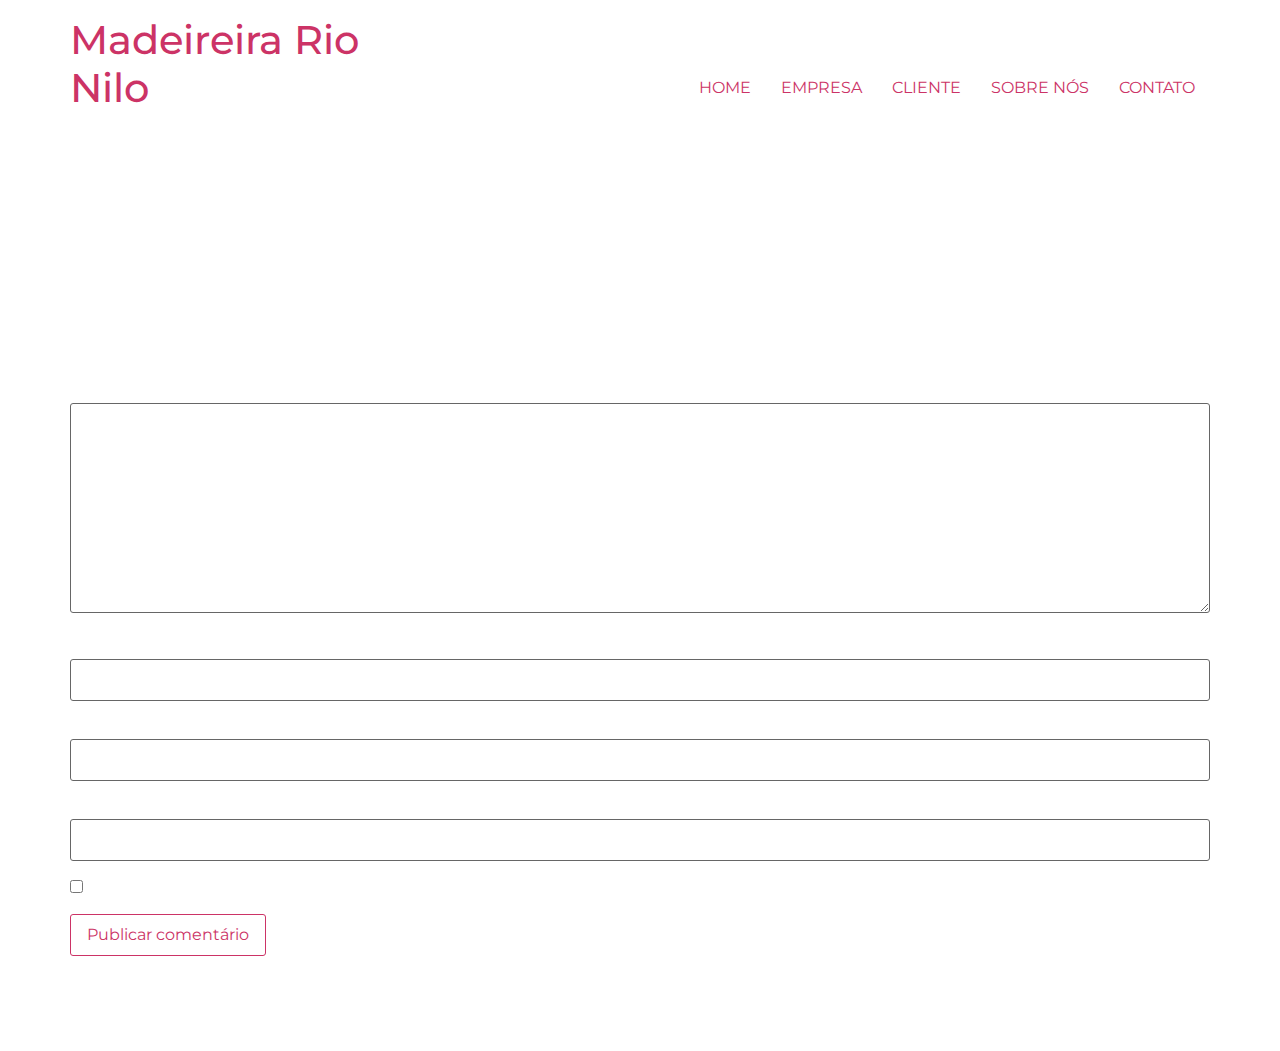
<file: 2023/02/27/hello-world/index.html>
<!DOCTYPE html>
<html lang="pt-BR">
<head>
	<meta charset="UTF-8">
	<meta name="viewport" content="width=device-width, initial-scale=1">
	<link rel="profile" href="https://gmpg.org/xfn/11">
	<meta name="robots" content="index, follow, max-image-preview:large, max-snippet:-1, max-video-preview:-1">

	<!-- This site is optimized with the Yoast SEO plugin v22.0 - https://yoast.com/wordpress/plugins/seo/ -->
	<title>Hello world! - Madeireira Rio Nilo</title>
	<link rel="canonical" href="./index.html">
	<meta property="og:locale" content="pt_BR">
	<meta property="og:type" content="article">
	<meta property="og:title" content="Hello world! - Madeireira Rio Nilo">
	<meta property="og:description" content="Welcome to WordPress. This is your first post. Edit or delete it, then start writing!">
	<meta property="og:url" content="./index.html">
	<meta property="og:site_name" content="Madeireira Rio Nilo">
	<meta property="article:published_time" content="2023-02-27T17:26:24+00:00">
	<meta name="author" content="MADEIRA">
	<meta name="twitter:card" content="summary_large_image">
	<meta name="twitter:label1" content="Escrito por">
	<meta name="twitter:data1" content="MADEIRA">
	<script type="application/ld+json" class="yoast-schema-graph">{"@context":"https://schema.org","@graph":[{"@type":"WebPage","@id":".//2023/02/27/hello-world/","url":".//2023/02/27/hello-world/","name":"Hello world! - Madeireira Rio Nilo","isPartOf":{"@id":".//#website"},"datePublished":"2023-02-27T17:26:24+00:00","dateModified":"2023-02-27T17:26:24+00:00","author":{"@id":".//#/schema/person/7aa60f3734cc44addf663b696be31599"},"breadcrumb":{"@id":".//2023/02/27/hello-world/#breadcrumb"},"inLanguage":"pt-BR","potentialAction":[{"@type":"ReadAction","target":[".//2023/02/27/hello-world/"]}]},{"@type":"BreadcrumbList","@id":".//2023/02/27/hello-world/#breadcrumb","itemListElement":[{"@type":"ListItem","position":1,"name":"Home","item":".//"},{"@type":"ListItem","position":2,"name":"Hello world!"}]},{"@type":"WebSite","@id":".//#website","url":".//","name":"Madeireira Rio Nilo","description":"Madeiras certificadas e com garantia de autenticidade","potentialAction":[{"@type":"SearchAction","target":{"@type":"EntryPoint","urlTemplate":".//?s={search_term_string}"},"query-input":"required name=search_term_string"}],"inLanguage":"pt-BR"},{"@type":"Person","@id":".//#/schema/person/7aa60f3734cc44addf663b696be31599","name":"MADEIRA","image":{"@type":"ImageObject","inLanguage":"pt-BR","@id":".//#/schema/person/image/","url":"https://secure.gravatar.com/avatar/324ebb210a07310d44b6f539ffc056d0?s=96&d=mm&r=g","contentUrl":"https://secure.gravatar.com/avatar/324ebb210a07310d44b6f539ffc056d0?s=96&d=mm&r=g","caption":"MADEIRA"},"sameAs":["./"],"url":".//author/sunprize/"}]}</script>
	<!-- / Yoast SEO plugin. -->


<link rel="dns-prefetch" href="//www.googletagmanager.com">
<link rel="alternate" type="application/rss+xml" title="Feed para Madeireira Rio Nilo &raquo;" href="./../../../../feed/index.html">
<link rel="alternate" type="application/rss+xml" title="Feed de comentários para Madeireira Rio Nilo &raquo;" href="./../../../../comments/feed/index.html">
<link rel="alternate" type="application/rss+xml" title="Feed de comentários para Madeireira Rio Nilo &raquo; Hello world!" href="./feed/index.html">
<script>
window._wpemojiSettings = {"baseUrl":"https:\/\/s.w.org\/images\/core\/emoji\/14.0.0\/72x72\/","ext":".png","svgUrl":"https:\/\/s.w.org\/images\/core\/emoji\/14.0.0\/svg\/","svgExt":".svg","source":{"concatemoji":".\/\/wp-includes\/js\/wp-emoji-release.min.js?ver=6.4.3"}};
/*! This file is auto-generated */
!function(i,n){var o,s,e;function c(e){try{var t={supportTests:e,timestamp:(new Date).valueOf()};sessionStorage.setItem(o,JSON.stringify(t))}catch(e){}}function p(e,t,n){e.clearRect(0,0,e.canvas.width,e.canvas.height),e.fillText(t,0,0);var t=new Uint32Array(e.getImageData(0,0,e.canvas.width,e.canvas.height).data),r=(e.clearRect(0,0,e.canvas.width,e.canvas.height),e.fillText(n,0,0),new Uint32Array(e.getImageData(0,0,e.canvas.width,e.canvas.height).data));return t.every(function(e,t){return e===r[t]})}function u(e,t,n){switch(t){case"flag":return n(e,"🏳️‍⚧️","🏳️​⚧️")?!1:!n(e,"🇺🇳","🇺​🇳")&&!n(e,"🏴󠁧󠁢󠁥󠁮󠁧󠁿","🏴​󠁧​󠁢​󠁥​󠁮​󠁧​󠁿");case"emoji":return!n(e,"🫱🏻‍🫲🏿","🫱🏻​🫲🏿")}return!1}function f(e,t,n){var r="undefined"!=typeof WorkerGlobalScope&&self instanceof WorkerGlobalScope?new OffscreenCanvas(300,150):i.createElement("canvas"),a=r.getContext("2d",{willReadFrequently:!0}),o=(a.textBaseline="top",a.font="600 32px Arial",{});return e.forEach(function(e){o[e]=t(a,e,n)}),o}function t(e){var t=i.createElement("script");t.src=e,t.defer=!0,i.head.appendChild(t)}"undefined"!=typeof Promise&&(o="wpEmojiSettingsSupports",s=["flag","emoji"],n.supports={everything:!0,everythingExceptFlag:!0},e=new Promise(function(e){i.addEventListener("DOMContentLoaded",e,{once:!0})}),new Promise(function(t){var n=function(){try{var e=JSON.parse(sessionStorage.getItem(o));if("object"==typeof e&&"number"==typeof e.timestamp&&(new Date).valueOf()<e.timestamp+604800&&"object"==typeof e.supportTests)return e.supportTests}catch(e){}return null}();if(!n){if("undefined"!=typeof Worker&&"undefined"!=typeof OffscreenCanvas&&"undefined"!=typeof URL&&URL.createObjectURL&&"undefined"!=typeof Blob)try{var e="postMessage("+f.toString()+"("+[JSON.stringify(s),u.toString(),p.toString()].join(",")+"));",r=new Blob([e],{type:"text/javascript"}),a=new Worker(URL.createObjectURL(r),{name:"wpTestEmojiSupports"});return void(a.onmessage=function(e){c(n=e.data),a.terminate(),t(n)})}catch(e){}c(n=f(s,u,p))}t(n)}).then(function(e){for(var t in e)n.supports[t]=e[t],n.supports.everything=n.supports.everything&&n.supports[t],"flag"!==t&&(n.supports.everythingExceptFlag=n.supports.everythingExceptFlag&&n.supports[t]);n.supports.everythingExceptFlag=n.supports.everythingExceptFlag&&!n.supports.flag,n.DOMReady=!1,n.readyCallback=function(){n.DOMReady=!0}}).then(function(){return e}).then(function(){var e;n.supports.everything||(n.readyCallback(),(e=n.source||{}).concatemoji?t(e.concatemoji):e.wpemoji&&e.twemoji&&(t(e.twemoji),t(e.wpemoji)))}))}((window,document),window._wpemojiSettings);
</script>
<link rel="stylesheet" id="bdt-uikit-css" href="./../../../../wp-content/plugins/bdthemes-prime-slider-lite/assets/css/bdt-uikit.css?ver=3.15.1" media="all">
<link rel="stylesheet" id="prime-slider-site-css" href="./../../../../wp-content/plugins/bdthemes-prime-slider-lite/assets/css/prime-slider-site.css?ver=3.8.1" media="all">
<style id="wp-emoji-styles-inline-css">img.wp-smiley, img.emoji {
		display: inline !important;
		border: none !important;
		box-shadow: none !important;
		height: 1em !important;
		width: 1em !important;
		margin: 0 0.07em !important;
		vertical-align: -0.1em !important;
		background: none !important;
		padding: 0 !important;
	}</style>
<link rel="stylesheet" id="wp-block-library-css" href="./../../../../wp-includes/css/dist/block-library/style.min.css?ver=6.4.3" media="all">
<style id="classic-theme-styles-inline-css">/*! This file is auto-generated */
.wp-block-button__link{color:#fff;background-color:#32373c;border-radius:9999px;box-shadow:none;text-decoration:none;padding:calc(.667em + 2px) calc(1.333em + 2px);font-size:1.125em}.wp-block-file__button{background:#32373c;color:#fff;text-decoration:none}</style>
<style id="global-styles-inline-css">body{--wp--preset--color--black: #000000;--wp--preset--color--cyan-bluish-gray: #abb8c3;--wp--preset--color--white: #ffffff;--wp--preset--color--pale-pink: #f78da7;--wp--preset--color--vivid-red: #cf2e2e;--wp--preset--color--luminous-vivid-orange: #ff6900;--wp--preset--color--luminous-vivid-amber: #fcb900;--wp--preset--color--light-green-cyan: #7bdcb5;--wp--preset--color--vivid-green-cyan: #00d084;--wp--preset--color--pale-cyan-blue: #8ed1fc;--wp--preset--color--vivid-cyan-blue: #0693e3;--wp--preset--color--vivid-purple: #9b51e0;--wp--preset--gradient--vivid-cyan-blue-to-vivid-purple: linear-gradient(135deg,rgba(6,147,227,1) 0%,rgb(155,81,224) 100%);--wp--preset--gradient--light-green-cyan-to-vivid-green-cyan: linear-gradient(135deg,rgb(122,220,180) 0%,rgb(0,208,130) 100%);--wp--preset--gradient--luminous-vivid-amber-to-luminous-vivid-orange: linear-gradient(135deg,rgba(252,185,0,1) 0%,rgba(255,105,0,1) 100%);--wp--preset--gradient--luminous-vivid-orange-to-vivid-red: linear-gradient(135deg,rgba(255,105,0,1) 0%,rgb(207,46,46) 100%);--wp--preset--gradient--very-light-gray-to-cyan-bluish-gray: linear-gradient(135deg,rgb(238,238,238) 0%,rgb(169,184,195) 100%);--wp--preset--gradient--cool-to-warm-spectrum: linear-gradient(135deg,rgb(74,234,220) 0%,rgb(151,120,209) 20%,rgb(207,42,186) 40%,rgb(238,44,130) 60%,rgb(251,105,98) 80%,rgb(254,248,76) 100%);--wp--preset--gradient--blush-light-purple: linear-gradient(135deg,rgb(255,206,236) 0%,rgb(152,150,240) 100%);--wp--preset--gradient--blush-bordeaux: linear-gradient(135deg,rgb(254,205,165) 0%,rgb(254,45,45) 50%,rgb(107,0,62) 100%);--wp--preset--gradient--luminous-dusk: linear-gradient(135deg,rgb(255,203,112) 0%,rgb(199,81,192) 50%,rgb(65,88,208) 100%);--wp--preset--gradient--pale-ocean: linear-gradient(135deg,rgb(255,245,203) 0%,rgb(182,227,212) 50%,rgb(51,167,181) 100%);--wp--preset--gradient--electric-grass: linear-gradient(135deg,rgb(202,248,128) 0%,rgb(113,206,126) 100%);--wp--preset--gradient--midnight: linear-gradient(135deg,rgb(2,3,129) 0%,rgb(40,116,252) 100%);--wp--preset--font-size--small: 13px;--wp--preset--font-size--medium: 20px;--wp--preset--font-size--large: 36px;--wp--preset--font-size--x-large: 42px;--wp--preset--spacing--20: 0.44rem;--wp--preset--spacing--30: 0.67rem;--wp--preset--spacing--40: 1rem;--wp--preset--spacing--50: 1.5rem;--wp--preset--spacing--60: 2.25rem;--wp--preset--spacing--70: 3.38rem;--wp--preset--spacing--80: 5.06rem;--wp--preset--shadow--natural: 6px 6px 9px rgba(0, 0, 0, 0.2);--wp--preset--shadow--deep: 12px 12px 50px rgba(0, 0, 0, 0.4);--wp--preset--shadow--sharp: 6px 6px 0px rgba(0, 0, 0, 0.2);--wp--preset--shadow--outlined: 6px 6px 0px -3px rgba(255, 255, 255, 1), 6px 6px rgba(0, 0, 0, 1);--wp--preset--shadow--crisp: 6px 6px 0px rgba(0, 0, 0, 1);}:where(.is-layout-flex){gap: 0.5em;}:where(.is-layout-grid){gap: 0.5em;}body .is-layout-flow > .alignleft{float: left;margin-inline-start: 0;margin-inline-end: 2em;}body .is-layout-flow > .alignright{float: right;margin-inline-start: 2em;margin-inline-end: 0;}body .is-layout-flow > .aligncenter{margin-left: auto !important;margin-right: auto !important;}body .is-layout-constrained > .alignleft{float: left;margin-inline-start: 0;margin-inline-end: 2em;}body .is-layout-constrained > .alignright{float: right;margin-inline-start: 2em;margin-inline-end: 0;}body .is-layout-constrained > .aligncenter{margin-left: auto !important;margin-right: auto !important;}body .is-layout-constrained > :where(:not(.alignleft):not(.alignright):not(.alignfull)){max-width: var(--wp--style--global--content-size);margin-left: auto !important;margin-right: auto !important;}body .is-layout-constrained > .alignwide{max-width: var(--wp--style--global--wide-size);}body .is-layout-flex{display: flex;}body .is-layout-flex{flex-wrap: wrap;align-items: center;}body .is-layout-flex > *{margin: 0;}body .is-layout-grid{display: grid;}body .is-layout-grid > *{margin: 0;}:where(.wp-block-columns.is-layout-flex){gap: 2em;}:where(.wp-block-columns.is-layout-grid){gap: 2em;}:where(.wp-block-post-template.is-layout-flex){gap: 1.25em;}:where(.wp-block-post-template.is-layout-grid){gap: 1.25em;}.has-black-color{color: var(--wp--preset--color--black) !important;}.has-cyan-bluish-gray-color{color: var(--wp--preset--color--cyan-bluish-gray) !important;}.has-white-color{color: var(--wp--preset--color--white) !important;}.has-pale-pink-color{color: var(--wp--preset--color--pale-pink) !important;}.has-vivid-red-color{color: var(--wp--preset--color--vivid-red) !important;}.has-luminous-vivid-orange-color{color: var(--wp--preset--color--luminous-vivid-orange) !important;}.has-luminous-vivid-amber-color{color: var(--wp--preset--color--luminous-vivid-amber) !important;}.has-light-green-cyan-color{color: var(--wp--preset--color--light-green-cyan) !important;}.has-vivid-green-cyan-color{color: var(--wp--preset--color--vivid-green-cyan) !important;}.has-pale-cyan-blue-color{color: var(--wp--preset--color--pale-cyan-blue) !important;}.has-vivid-cyan-blue-color{color: var(--wp--preset--color--vivid-cyan-blue) !important;}.has-vivid-purple-color{color: var(--wp--preset--color--vivid-purple) !important;}.has-black-background-color{background-color: var(--wp--preset--color--black) !important;}.has-cyan-bluish-gray-background-color{background-color: var(--wp--preset--color--cyan-bluish-gray) !important;}.has-white-background-color{background-color: var(--wp--preset--color--white) !important;}.has-pale-pink-background-color{background-color: var(--wp--preset--color--pale-pink) !important;}.has-vivid-red-background-color{background-color: var(--wp--preset--color--vivid-red) !important;}.has-luminous-vivid-orange-background-color{background-color: var(--wp--preset--color--luminous-vivid-orange) !important;}.has-luminous-vivid-amber-background-color{background-color: var(--wp--preset--color--luminous-vivid-amber) !important;}.has-light-green-cyan-background-color{background-color: var(--wp--preset--color--light-green-cyan) !important;}.has-vivid-green-cyan-background-color{background-color: var(--wp--preset--color--vivid-green-cyan) !important;}.has-pale-cyan-blue-background-color{background-color: var(--wp--preset--color--pale-cyan-blue) !important;}.has-vivid-cyan-blue-background-color{background-color: var(--wp--preset--color--vivid-cyan-blue) !important;}.has-vivid-purple-background-color{background-color: var(--wp--preset--color--vivid-purple) !important;}.has-black-border-color{border-color: var(--wp--preset--color--black) !important;}.has-cyan-bluish-gray-border-color{border-color: var(--wp--preset--color--cyan-bluish-gray) !important;}.has-white-border-color{border-color: var(--wp--preset--color--white) !important;}.has-pale-pink-border-color{border-color: var(--wp--preset--color--pale-pink) !important;}.has-vivid-red-border-color{border-color: var(--wp--preset--color--vivid-red) !important;}.has-luminous-vivid-orange-border-color{border-color: var(--wp--preset--color--luminous-vivid-orange) !important;}.has-luminous-vivid-amber-border-color{border-color: var(--wp--preset--color--luminous-vivid-amber) !important;}.has-light-green-cyan-border-color{border-color: var(--wp--preset--color--light-green-cyan) !important;}.has-vivid-green-cyan-border-color{border-color: var(--wp--preset--color--vivid-green-cyan) !important;}.has-pale-cyan-blue-border-color{border-color: var(--wp--preset--color--pale-cyan-blue) !important;}.has-vivid-cyan-blue-border-color{border-color: var(--wp--preset--color--vivid-cyan-blue) !important;}.has-vivid-purple-border-color{border-color: var(--wp--preset--color--vivid-purple) !important;}.has-vivid-cyan-blue-to-vivid-purple-gradient-background{background: var(--wp--preset--gradient--vivid-cyan-blue-to-vivid-purple) !important;}.has-light-green-cyan-to-vivid-green-cyan-gradient-background{background: var(--wp--preset--gradient--light-green-cyan-to-vivid-green-cyan) !important;}.has-luminous-vivid-amber-to-luminous-vivid-orange-gradient-background{background: var(--wp--preset--gradient--luminous-vivid-amber-to-luminous-vivid-orange) !important;}.has-luminous-vivid-orange-to-vivid-red-gradient-background{background: var(--wp--preset--gradient--luminous-vivid-orange-to-vivid-red) !important;}.has-very-light-gray-to-cyan-bluish-gray-gradient-background{background: var(--wp--preset--gradient--very-light-gray-to-cyan-bluish-gray) !important;}.has-cool-to-warm-spectrum-gradient-background{background: var(--wp--preset--gradient--cool-to-warm-spectrum) !important;}.has-blush-light-purple-gradient-background{background: var(--wp--preset--gradient--blush-light-purple) !important;}.has-blush-bordeaux-gradient-background{background: var(--wp--preset--gradient--blush-bordeaux) !important;}.has-luminous-dusk-gradient-background{background: var(--wp--preset--gradient--luminous-dusk) !important;}.has-pale-ocean-gradient-background{background: var(--wp--preset--gradient--pale-ocean) !important;}.has-electric-grass-gradient-background{background: var(--wp--preset--gradient--electric-grass) !important;}.has-midnight-gradient-background{background: var(--wp--preset--gradient--midnight) !important;}.has-small-font-size{font-size: var(--wp--preset--font-size--small) !important;}.has-medium-font-size{font-size: var(--wp--preset--font-size--medium) !important;}.has-large-font-size{font-size: var(--wp--preset--font-size--large) !important;}.has-x-large-font-size{font-size: var(--wp--preset--font-size--x-large) !important;}
.wp-block-navigation a:where(:not(.wp-element-button)){color: inherit;}
:where(.wp-block-post-template.is-layout-flex){gap: 1.25em;}:where(.wp-block-post-template.is-layout-grid){gap: 1.25em;}
:where(.wp-block-columns.is-layout-flex){gap: 2em;}:where(.wp-block-columns.is-layout-grid){gap: 2em;}
.wp-block-pullquote{font-size: 1.5em;line-height: 1.6;}</style>
<link rel="stylesheet" id="hello-elementor-css" href="./../../../../wp-content/themes/hello-elementor/style.min.css?ver=2.7.1" media="all">
<link rel="stylesheet" id="hello-elementor-theme-style-css" href="./../../../../wp-content/themes/hello-elementor/theme.min.css?ver=2.7.1" media="all">
<link rel="stylesheet" id="elementor-frontend-css" href="./../../../../wp-content/plugins/elementor/assets/css/frontend-lite.min.css?ver=3.19.2" media="all">
<link rel="stylesheet" id="elementor-post-4-css" href="./../../../../wp-content/uploads/elementor/css/post-4.css?ver=1708386362" media="all">
<link rel="stylesheet" id="master-addons-main-style-css" href="./../../../../wp-content/plugins/master-addons/assets/css/master-addons-styles.css?ver=6.4.3" media="all">
<link rel="stylesheet" id="eael-general-css" href="./../../../../wp-content/plugins/essential-addons-for-elementor-lite/assets/front-end/css/view/general.min.css?ver=5.8.0" media="all">
<link rel="stylesheet" id="google-fonts-1-css" href="https://fonts.googleapis.com/css?family=Montserrat%3A100%2C100italic%2C200%2C200italic%2C300%2C300italic%2C400%2C400italic%2C500%2C500italic%2C600%2C600italic%2C700%2C700italic%2C800%2C800italic%2C900%2C900italic&#038;display=swap&#038;ver=6.4.3" media="all">
<link rel="preconnect" href="https://fonts.gstatic.com/" crossorigin>
<script id="jquery-core-js-before">/* < ![CDATA[ */
function jltmaNS(n){for(var e=n.split("."),a=window,i="",r=e.length,t=0;r>t;t++)"window"!=e[t]&&(i=e[t],a[i]=a[i]||{},a=a[i]);return a;}
/* ]]> */</script>
<script src="./../../../../wp-includes/js/jquery/jquery.min.js?ver=3.7.1" id="jquery-core-js"></script>
<script src="./../../../../wp-includes/js/jquery/jquery-migrate.min.js?ver=3.4.1" id="jquery-migrate-js"></script>

<!-- Snippet do Google Analytics adicionado pelo Site Kit -->
<script src="https://www.googletagmanager.com/gtag/js?id=UA-266479397-1" id="google_gtagjs-js" async></script>
<script id="google_gtagjs-js-after">window.dataLayer = window.dataLayer || [];function gtag(){dataLayer.push(arguments);}
gtag('set', 'linker', {"domains":["teste.madeireirarionilo.com"]} );
gtag("js", new Date());
gtag("set", "developer_id.dZTNiMT", true);
gtag("config", "UA-266479397-1", {"anonymize_ip":true});
gtag("config", "G-GPX576KCCB");</script>

<!-- Finalizar o snippet do Google Analytics adicionado pelo Site Kit -->
<link rel="https://api.w.org/" href="./../../../../wp-json/index.html">
<link rel="alternate" type="application/json" href="./../../../../wp-json/wp/v2/posts/1/index.html">
<link rel="EditURI" type="application/rsd+xml" title="RSD" href="./../../../../xmlrpc.php?rsd">
<meta name="generator" content="WordPress 6.4.3">
<link rel="shortlink" href="./../../../../index.html?p=1">
<link rel="alternate" type="application/json+oembed" href="./../../../../wp-json/oembed/1.0/embed/index.html?url=https%3A%2F%2F%2F2023%2F02%2F27%2Fhello-world%2F">
<link rel="alternate" type="text/xml+oembed" href="./../../../../wp-json/oembed/1.0/embed/index.html?url=https%3A%2F%2F%2F2023%2F02%2F27%2Fhello-world%2F#038;format=xml">
<meta name="generator" content="Site Kit by Google 1.103.0">		<script type="text/javascript">(function () {
                window.ma_el_fs = { can_use_premium_code: false};
            })();</script>
		<script>document.createElement( "picture" );if(!window.HTMLPictureElement && document.addEventListener) {window.addEventListener("DOMContentLoaded", function() {var s = document.createElement("script");s.src = ".//wp-content/plugins/webp-express/js/picturefill.min.js";document.body.appendChild(s);});}</script><meta name="facebook-domain-verification" content="srtejd8c9pz48ibmw5bi4d3ytre5mp">

<!-- Meta Pixel Code -->
<script>!function(f,b,e,v,n,t,s)
  {if(f.fbq)return;n=f.fbq=function(){n.callMethod?
  n.callMethod.apply(n,arguments):n.queue.push(arguments)};
  if(!f._fbq)f._fbq=n;n.push=n;n.loaded=!0;n.version='2.0';
  n.queue=[];t=b.createElement(e);t.async=!0;
  t.src=v;s=b.getElementsByTagName(e)[0];
  s.parentNode.insertBefore(t,s)}(window, document,'script',
  'https://connect.facebook.net/en_US/fbevents.js');
  fbq('init', '673956651037478');
  fbq('track', 'PageView');</script>
<noscript><img height="1" width="1" style="display:none" src="https://www.facebook.com/tr?id=673956651037478&ev=PageView&noscript=1"></noscript>
<!-- End Meta Pixel Code -->
<!-- Google Tag Manager -->
<script>(function(w,d,s,l,i){w[l]=w[l]||[];w[l].push({'gtm.start':
new Date().getTime(),event:'gtm.js'});var f=d.getElementsByTagName(s)[0],
j=d.createElement(s),dl=l!='dataLayer'?'&l='+l:'';j.async=true;j.src=
'https://www.googletagmanager.com/gtm.js?id='+i+dl;f.parentNode.insertBefore(j,f);
})(window,document,'script','dataLayer','GTM-N3MR2H4H');</script>
<!-- End Google Tag Manager --><meta name="generator" content="Elementor 3.19.2; features: e_optimized_assets_loading, e_optimized_css_loading, additional_custom_breakpoints, block_editor_assets_optimize, e_image_loading_optimization; settings: css_print_method-external, google_font-enabled, font_display-swap">
</head>
<body class="post-template-default single single-post postid-1 single-format-standard elementor-default elementor-kit-4">

<!-- Google Tag Manager (noscript) -->
<noscript><iframe src="https://www.googletagmanager.com/ns.html?id=GTM-N3MR2H4H" height="0" width="0" style="display:none;visibility:hidden"></iframe></noscript>
<!-- End Google Tag Manager (noscript) -->
<a class="skip-link screen-reader-text" href="#content">Skip to content</a>

<header id="site-header" class="site-header dynamic-header menu-dropdown-tablet" role="banner">
	<div class="header-inner">
		<div class="site-branding show-title">
							<h1 class="site-title show">
					<a href="./../../../../index.html" title="Inicial" rel="home">
						Madeireira Rio Nilo					</a>
				</h1>
							<p class="site-description show">
					Madeiras certificadas e com garantia de autenticidade				</p>
					</div>

					<nav class="site-navigation show">
				<div class="menu-principal-container"><ul id="menu-principal" class="menu">
<li id="menu-item-21" class="menu-item menu-item-type-custom menu-item-object-custom menu-item-home menu-item-21"><a href="./../../../../index.html" data-ps2id-api="true">HOME</a></li>
<li id="menu-item-39" class="menu-item menu-item-type-custom menu-item-object-custom menu-item-home menu-item-39"><a href="./../../../../index.html#empresa" data-ps2id-api="true">EMPRESA</a></li>
<li id="menu-item-40" class="menu-item menu-item-type-custom menu-item-object-custom menu-item-home menu-item-40"><a href="./../../../../index.html#cliente" data-ps2id-api="true">CLIENTE</a></li>
<li id="menu-item-41" class="menu-item menu-item-type-custom menu-item-object-custom menu-item-home menu-item-41"><a href="./../../../../index.html#sobre-nos" data-ps2id-api="true">SOBRE NÓS</a></li>
<li id="menu-item-42" class="menu-item menu-item-type-custom menu-item-object-custom menu-item-home menu-item-42"><a href="./../../../../index.html#contato" data-ps2id-api="true">CONTATO</a></li>
</ul></div>			</nav>
			<div class="site-navigation-toggle-holder show">
				<div class="site-navigation-toggle" role="button" tabindex="0">
					<i class="eicon-menu-bar" aria-hidden="true"></i>
					<span class="screen-reader-text">Menu</span>
				</div>
			</div>
			<nav class="site-navigation-dropdown show">
				<div class="menu-principal-container"><ul id="menu-principal" class="menu">
<li id="menu-item-21" class="menu-item menu-item-type-custom menu-item-object-custom menu-item-home menu-item-21"><a href="./../../../../index.html" data-ps2id-api="true">HOME</a></li>
<li id="menu-item-39" class="menu-item menu-item-type-custom menu-item-object-custom menu-item-home menu-item-39"><a href="./../../../../index.html#empresa" data-ps2id-api="true">EMPRESA</a></li>
<li id="menu-item-40" class="menu-item menu-item-type-custom menu-item-object-custom menu-item-home menu-item-40"><a href="./../../../../index.html#cliente" data-ps2id-api="true">CLIENTE</a></li>
<li id="menu-item-41" class="menu-item menu-item-type-custom menu-item-object-custom menu-item-home menu-item-41"><a href="./../../../../index.html#sobre-nos" data-ps2id-api="true">SOBRE NÓS</a></li>
<li id="menu-item-42" class="menu-item menu-item-type-custom menu-item-object-custom menu-item-home menu-item-42"><a href="./../../../../index.html#contato" data-ps2id-api="true">CONTATO</a></li>
</ul></div>			</nav>
			</div>
</header>

<main id="content" class="site-main post-1 post type-post status-publish format-standard hentry category-uncategorized">
			<header class="page-header">
			<h1 class="entry-title">Hello world!</h1>		</header>
		<div class="page-content">
		
<p>Welcome to WordPress. This is your first post. Edit or delete it, then start writing!</p>
		<div class="post-tags">
					</div>
			</div>

	<section id="comments" class="comments-area">

	
	<div id="respond" class="comment-respond">
		<h2 id="reply-title" class="comment-reply-title">Deixe um comentário <small><a rel="nofollow" id="cancel-comment-reply-link" href="./index.html#respond" style="display:none;">Cancelar resposta</a></small>
</h2>
<form action="https://teste.madeireirarionilo.com/wp-comments-post.php" method="post" id="commentform" class="comment-form" novalidate>
<p class="comment-notes"><span id="email-notes">O seu endereço de e-mail não será publicado.</span> <span class="required-field-message">Campos obrigatórios são marcados com <span class="required">*</span></span></p>
<p class="comment-form-comment"><label for="comment">Comentário <span class="required">*</span></label> <textarea id="comment" name="comment" cols="45" rows="8" maxlength="65525" required></textarea></p>
<p class="comment-form-author"><label for="author">Nome <span class="required">*</span></label> <input id="author" name="author" type="text" value="" size="30" maxlength="245" autocomplete="name" required></p>
<p class="comment-form-email"><label for="email">E-mail <span class="required">*</span></label> <input id="email" name="email" type="email" value="" size="30" maxlength="100" aria-describedby="email-notes" autocomplete="email" required></p>
<p class="comment-form-url"><label for="url">Site</label> <input id="url" name="url" type="url" value="" size="30" maxlength="200" autocomplete="url"></p>
<p class="comment-form-cookies-consent"><input id="wp-comment-cookies-consent" name="wp-comment-cookies-consent" type="checkbox" value="yes"> <label for="wp-comment-cookies-consent">Salvar meus dados neste navegador para a próxima vez que eu comentar.</label></p>
<p class="form-submit"><input name="submit" type="submit" id="submit" class="submit" value="Publicar comentário"> <input type="hidden" name="comment_post_ID" value="1" id="comment_post_ID">
<input type="hidden" name="comment_parent" id="comment_parent" value="0">
</p>
</form>	</div>
<!-- #respond -->
	
</section><!-- .comments-area -->
</main>

	<footer id="site-footer" class="site-footer dynamic-footer footer-has-copyright" role="contentinfo">
	<div class="footer-inner">
		<div class="site-branding show-logo">
							<p class="site-description show">
					Madeiras certificadas e com garantia de autenticidade				</p>
					</div>

		
					<div class="copyright show">
				<p>Todos os direitos reservados</p>
			</div>
			</div>
</footer>

<script id="page-scroll-to-id-plugin-script-js-extra">var mPS2id_params = {"instances":{"mPS2id_instance_0":{"selector":"a[href*='#']:not([href='#'])","autoSelectorMenuLinks":"true","excludeSelector":"a[href^='#tab-'], a[href^='#tabs-'], a[data-toggle]:not([data-toggle='tooltip']), a[data-slide], a[data-vc-tabs], a[data-vc-accordion], a.screen-reader-text.skip-link","scrollSpeed":800,"autoScrollSpeed":"true","scrollEasing":"easeInOutQuint","scrollingEasing":"easeOutQuint","forceScrollEasing":"false","pageEndSmoothScroll":"true","stopScrollOnUserAction":"false","autoCorrectScroll":"false","autoCorrectScrollExtend":"false","layout":"vertical","offset":0,"dummyOffset":"false","highlightSelector":"","clickedClass":"mPS2id-clicked","targetClass":"mPS2id-target","highlightClass":"mPS2id-highlight","forceSingleHighlight":"false","keepHighlightUntilNext":"false","highlightByNextTarget":"false","appendHash":"false","scrollToHash":"true","scrollToHashForAll":"true","scrollToHashDelay":0,"scrollToHashUseElementData":"true","scrollToHashRemoveUrlHash":"false","disablePluginBelow":0,"adminDisplayWidgetsId":"true","adminTinyMCEbuttons":"true","unbindUnrelatedClickEvents":"false","unbindUnrelatedClickEventsSelector":"","normalizeAnchorPointTargets":"false","encodeLinks":"false"}},"total_instances":"1","shortcode_class":"_ps2id"};</script>
<script src="./../../../../wp-content/plugins/page-scroll-to-id/js/page-scroll-to-id.min.js?ver=1.7.7" id="page-scroll-to-id-plugin-script-js"></script>
<script src="./../../../../wp-content/themes/hello-elementor/assets/js/hello-frontend.min.js?ver=1.0.0" id="hello-theme-frontend-js"></script>
<script src="./../../../../wp-content/plugins/master-addons/assets/js/plugins.js?ver=2.0.2" id="master-addons-plugins-js"></script>
<script id="master-addons-scripts-js-extra">var jltma_scripts = {"plugin_url":".\/\/wp-content\/plugins\/master-addons","ajaxurl":".\/\/wp-admin\/admin-ajax.php","nonce":"master-addons-elementor"};
var jltma_data_table_vars = {"lengthMenu":"Display _MENU_ records per page","zeroRecords":"Nothing found - sorry","info":"Showing page _PAGE_ of _PAGES_","infoEmpty":"No records available","infoFiltered":"(filtered from _MAX_ total records)","searchPlaceholder":"Search...","processing":"Processing...","csvHtml5":"CSV","excelHtml5":"Excel","pdfHtml5":"PDF","print":"Print"};</script>
<script src="./../../../../wp-content/plugins/master-addons/assets/js/master-addons-scripts.js?ver=2.0.2" id="master-addons-scripts-js"></script>
<script id="eael-general-js-extra">var localize = {"ajaxurl":".\/\/wp-admin\/admin-ajax.php","nonce":"5a575ba05a","i18n":{"added":"Added ","compare":"Compare","loading":"Loading..."},"eael_translate_text":{"required_text":"is a required field","invalid_text":"Invalid","billing_text":"Billing","shipping_text":"Shipping","fg_mfp_counter_text":"of"},"page_permalink":".\/\/2023\/02\/27\/hello-world\/","cart_redirectition":"","cart_page_url":"","el_breakpoints":{"mobile":{"label":"Dispositivos móveis no modo retrato","value":767,"default_value":767,"direction":"max","is_enabled":true},"mobile_extra":{"label":"Dispositivos móveis no modo paisagem","value":880,"default_value":880,"direction":"max","is_enabled":false},"tablet":{"label":"Tablet no modo retrato","value":1024,"default_value":1024,"direction":"max","is_enabled":true},"tablet_extra":{"label":"Tablet no modo paisagem","value":1200,"default_value":1200,"direction":"max","is_enabled":false},"laptop":{"label":"Notebook","value":1366,"default_value":1366,"direction":"max","is_enabled":false},"widescreen":{"label":"Tela ampla (widescreen)","value":2400,"default_value":2400,"direction":"min","is_enabled":false}}};</script>
<script src="./../../../../wp-content/plugins/essential-addons-for-elementor-lite/assets/front-end/js/view/general.min.js?ver=5.8.0" id="eael-general-js"></script>
<script src="./../../../../wp-includes/js/comment-reply.min.js?ver=6.4.3" id="comment-reply-js" async data-wp-strategy="async"></script>

</body>
</html>
</file>
<file: wp-content/plugins/bdthemes-prime-slider-lite/assets/css/prime-slider-site.css>
[class*="bdt-"] *,[class*="bdt-"] *::before,[class*="bdt-"] *::after{box-sizing:border-box}.bdt-prime-slider{position:relative;overflow:hidden}.bdt-prime-slider ul{padding:0;margin-top:0;list-style:none}.bdt-prime-slider li{list-style:none}.bdt-prime-slider .bdt-slideshow .bdt-slideshow-content-wrapper{max-width:inherit}.bdt-prime-slider .bdt-slideshow .bdt-slideshow-content-wrapper div{line-height:inherit}.bdt-prime-slider h1 a,.bdt-prime-slider h2 a,.bdt-prime-slider h3 a,.bdt-prime-slider h4 a,.bdt-prime-slider h5 a,.bdt-prime-slider h6 a{font-size:inherit}.bdt-prime-slider h1 a:hover,.bdt-prime-slider h2 a:hover,.bdt-prime-slider h3 a:hover,.bdt-prime-slider h4 a:hover,.bdt-prime-slider h5 a:hover,.bdt-prime-slider h6 a:hover{font-size:inherit}.bdt-prime-slider embed,.bdt-prime-slider iframe,.bdt-prime-slider object,.bdt-prime-slider video{max-width:unset !important}.bdt-ps-item-wrapper-link{position:absolute;top:0;left:0;right:0;bottom:0;height:100%;width:100%;z-index:1}.bdt-prime-slider-container{padding:0 30px}[class*=" elementor-widget-prime-slider-"] svg.e-font-icon-svg{height:1em;width:1em}.bdt-header-wrapper .bdt-header-inner{position:relative;min-height:90px}.bdt-header-wrapper .bdt-header-inner .bdt-offcanvas-button{background:transparent;padding:0}.bdt-header-wrapper .bdt-header-inner .bdt-prime-slider-logo{position:relative}.bdt-header-wrapper .bdt-header-inner .bdt-prime-slider-logo .bdt-logo-inner{color:#fff;font-size:22px;font-weight:600;line-height:1;background:transparent;text-transform:uppercase;transition:all .3s ease}.bdt-header-wrapper .bdt-header-inner .bdt-navbar-nav{display:none}.bdt-header-wrapper .bdt-header-inner .bdt-navbar-nav>li{display:inline-block}.bdt-header-wrapper .bdt-header-inner .bdt-navbar-nav>li>a{position:relative;font-size:13px;font-weight:700;color:#fff;min-height:42px;padding:0;transition:all .3s ease;outline:none;text-transform:uppercase}.bdt-header-wrapper .bdt-header-inner .bdt-navbar-nav>li>a:after,.bdt-header-wrapper .bdt-header-inner .bdt-navbar-nav>li>a:before{content:'';position:absolute;background:#fe506c;left:0;transition:all .3s ease}.bdt-header-wrapper .bdt-header-inner .bdt-navbar-nav>li:hover>a{color:#ddd}.bdt-header-wrapper .bdt-header-inner .bdt-navbar-nav>li .bdt-navbar-dropdown{padding-left:25px}.bdt-header-wrapper .bdt-header-inner .bdt-navbar-nav>li .bdt-navbar-dropdown li>a{color:#818a91;font-size:14px;font-weight:400}.bdt-header-wrapper .bdt-header-inner .bdt-navbar-nav>li .bdt-navbar-dropdown li>a:hover,.bdt-header-wrapper .bdt-header-inner .bdt-navbar-nav>li .bdt-navbar-dropdown li>a.bdt-open{color:#fe506c}.bdt-header-wrapper .bdt-header-inner .bdt-navbar-nav.bdt-prime-slider-menu-style-default>li>a{min-height:auto}.bdt-header-wrapper .bdt-header-inner .bdt-navbar-nav.bdt-prime-slider-menu-style-line>li>a:after,.bdt-header-wrapper .bdt-header-inner .bdt-navbar-nav.bdt-prime-slider-menu-style-line>li>a:before{bottom:0;height:3px;width:0;left:50%}.bdt-header-wrapper .bdt-header-inner .bdt-navbar-nav.bdt-prime-slider-menu-style-line>li:hover a:after{width:50%}.bdt-header-wrapper .bdt-header-inner .bdt-navbar-nav.bdt-prime-slider-menu-style-line>li:hover a:before{left:0;width:50%}.bdt-header-wrapper .bdt-header-inner .bdt-navbar-nav.bdt-prime-slider-menu-style-background>li>a{padding:0 10px}.bdt-header-wrapper .bdt-header-inner .bdt-navbar-nav.bdt-prime-slider-menu-style-background>li>a:before{bottom:0;height:0;width:100%;z-index:-1}.bdt-header-wrapper .bdt-header-inner .bdt-navbar-nav.bdt-prime-slider-menu-style-background>li:hover a:before{height:100%}.bdt-header-wrapper .bdt-header-inner .bdt-navbar-nav.bdt-prime-slider-menu-style-dotline>li{position:relative;margin-right:30px;padding-right:35px;margin-left:0}.bdt-header-wrapper .bdt-header-inner .bdt-navbar-nav.bdt-prime-slider-menu-style-dotline>li::after{content:'';position:absolute;height:6px;width:6px;background:#fff;border-radius:30px;right:0;top:50%;transform:translateY(-50%);visibility:visible}.bdt-header-wrapper .bdt-header-inner .bdt-navbar-nav.bdt-prime-slider-menu-style-dotline>li:nth-last-child(1){margin:0;padding:0}.bdt-header-wrapper .bdt-header-inner .bdt-navbar-nav.bdt-prime-slider-menu-style-dotline>li:nth-last-child(1):after{display:none}.bdt-header-wrapper .bdt-header-inner .bdt-navbar-nav.bdt-prime-slider-menu-style-dotline>li:hover>a{color:#fe506c}.bdt-header-wrapper .bdt-header-inner .bdt-navbar-nav.bdt-prime-slider-menu-style-dotline>li:hover>a::before{transform:translateY(0);opacity:1}.bdt-header-wrapper .bdt-header-inner .bdt-navbar-nav.bdt-prime-slider-menu-style-dotline>li>a{display:flex;min-height:110px;align-items:center;visibility:visible}.bdt-header-wrapper .bdt-header-inner .bdt-navbar-nav.bdt-prime-slider-menu-style-dotline>li>a::before{height:16px;width:100%;background:#fe506c;top:-8px;border-radius:40px;transform:translateY(-25px);transition:all .3s ease-out;opacity:0}.bdt-header-wrapper{z-index:10;width:100%}.bdt-header-wrapper header{width:100%}.bdt-header-wrapper header:after{content:'';width:100%;position:absolute;height:0;top:0;transition:height 400ms cubic-bezier(.2, .89, .58, 1);background-color:rgba(0,0,0,0.4);z-index:-1}.bdt-header-wrapper header.bdt-sticky.bdt-active:after{height:100%}.bdt-nav.bdt-navbar-dropdown-nav li.bdt-parent{position:relative}.bdt-nav.bdt-navbar-dropdown-nav li.bdt-parent .bdt-navbar-dropdown{top:0 !important;left:100% !important;right:auto}@media (min-width:640px){.bdt-header-wrapper .bdt-header-inner{min-height:110px}}@media (min-width:960px){.bdt-prime-slider .bdt-header-wrapper .bdt-header-inner .bdt-navbar-nav{display:inherit}}[class*="elementor-widget-prime-slider-"] .bdt-dots-container .swiper-pagination,[class*="elementor-widget-prime-slider-"] .bdt-arrows-dots-container .swiper-pagination{position:relative}[class*="elementor-widget-prime-slider-"] .bdt-dots-container .swiper-pagination .swiper-pagination-bullet,[class*="elementor-widget-prime-slider-"] .bdt-arrows-dots-container .swiper-pagination .swiper-pagination-bullet{width:10px;height:10px}[class*="elementor-widget-prime-slider-"] .bdt-dots-container .swiper-pagination .swiper-pagination-bullet+.swiper-pagination-bullet,[class*="elementor-widget-prime-slider-"] .bdt-arrows-dots-container .swiper-pagination .swiper-pagination-bullet+.swiper-pagination-bullet{margin-left:5px}[class*="elementor-widget-prime-slider-"] .bdt-dots-container .swiper-pagination.swiper-pagination-fraction,[class*="elementor-widget-prime-slider-"] .bdt-arrows-dots-container .swiper-pagination.swiper-pagination-fraction{bottom:auto}[class*="elementor-widget-prime-slider-"] .swiper-pagination-fraction,[class*="elementor-widget-prime-slider-"] .swiper-pagination-custom,[class*="elementor-widget-prime-slider-"] .swiper-container-horizontal .swiper-pagination-bullets,[class*="elementor-widget-prime-slider-"] .swiper-container-horizontal+.swiper-pagination-bullets{bottom:-50px;width:100%}[class*="elementor-widget-prime-slider-"] .swiper-pagination-fraction .swiper-pagination-bullet,[class*="elementor-widget-prime-slider-"] .swiper-pagination-custom .swiper-pagination-bullet,[class*="elementor-widget-prime-slider-"] .swiper-container-horizontal .swiper-pagination-bullets .swiper-pagination-bullet,[class*="elementor-widget-prime-slider-"] .swiper-container-horizontal+.swiper-pagination-bullets .swiper-pagination-bullet{width:10px;height:10px;margin:0 5px}.bdt-navigation-type-arrows-fraction .swiper-pagination{position:initial}.rtl .bdt-arrows-container,.rtl .bdt-arrows-fraction-container,.rtl .bdt-arrows-dots-container{direction:rtl}.rtl .bdt-arrows-container .swiper-pagination,.rtl .bdt-arrows-fraction-container .swiper-pagination,.rtl .bdt-arrows-dots-container .swiper-pagination{direction:ltr}.swiper-container .elementor-lightbox-content-source{display:none}.swiper-container-horizontal+.swiper-pagination-progressbar,.swiper-container-vertical+.swiper-pagination-progressbar.swiper-pagination-progressbar-opposite{width:100%;height:4px}.swiper-pagination-progressbar{background:rgba(0,0,0,0.25);position:absolute}.swiper-pagination-progressbar .swiper-pagination-progressbar-fill{background:#007aff;position:absolute;left:0;top:0;width:100%;height:100%;transform:scale(0);transform-origin:left top}[class*='bdt-arrows-align-top'] .bdt-arrows-container{transform:translateY(-40px)}[class*='bdt-arrows-align-bottom'] .bdt-arrows-container{transform:translateY(40px)}[class*='bdt-dots-align-top'] .bdt-dots-container{transform:translateY(-30px)}[class*='bdt-dots-align-bottom'] .bdt-dots-container{transform:translateY(30px)}[class*='bdt-arrows-dots-align-top'] .bdt-arrows-dots-container{transform:translateY(-40px)}[class*='bdt-arrows-dots-align-bottom'] .bdt-arrows-dots-container{transform:translateY(40px)}.bdt-arrows-align-center .bdt-position-center,.bdt-arrows-dots-align-center .bdt-position-center{width:100%}.bdt-arrows-align-center .bdt-navigation-prev,.bdt-arrows-dots-align-center .bdt-navigation-prev{left:0;position:absolute;transform:translateY(-50%)}.bdt-arrows-align-center .bdt-navigation-next,.bdt-arrows-dots-align-center .bdt-navigation-next{right:0;position:absolute;transform:translateY(-50%)}.bdt-arrows-dots-align-center .bdt-dots-container .swiper-pagination,.bdt-arrows-dots-align-center .bdt-arrows-dots-container .swiper-pagination{position:absolute;width:100%}.bdt-navigation-type-progress .swiper-pagination-progress{transform:translateY(15px);height:5px;width:100%}[class*="elementor-widget-prime-slider-"] .bdt-slider .swiper-pagination,[class*="elementor-widget-prime-slider-"] .bdt-dots-container .swiper-pagination,[class*="elementor-widget-prime-slider-"] .bdt-arrows-dots-container .swiper-pagination{position:relative;display:flex;align-items:var(--bdt-swiper-dots-align, center);justify-content:center}[class*="elementor-widget-prime-slider-"] .bdt-slider .swiper-pagination .swiper-pagination-bullet,[class*="elementor-widget-prime-slider-"] .bdt-dots-container .swiper-pagination .swiper-pagination-bullet,[class*="elementor-widget-prime-slider-"] .bdt-arrows-dots-container .swiper-pagination .swiper-pagination-bullet{width:10px;height:10px;outline:none;transition:all .3s ease}[class*="elementor-widget-prime-slider-"] .bdt-slider .swiper-pagination .swiper-pagination-bullet+.swiper-pagination-bullet,[class*="elementor-widget-prime-slider-"] .bdt-dots-container .swiper-pagination .swiper-pagination-bullet+.swiper-pagination-bullet,[class*="elementor-widget-prime-slider-"] .bdt-arrows-dots-container .swiper-pagination .swiper-pagination-bullet+.swiper-pagination-bullet{margin-left:var(--bdt-swiper-dots-space-between, 5px);outline:none}[class*="elementor-widget-prime-slider-"] .bdt-slider .swiper-pagination.swiper-pagination-fraction,[class*="elementor-widget-prime-slider-"] .bdt-dots-container .swiper-pagination.swiper-pagination-fraction,[class*="elementor-widget-prime-slider-"] .bdt-arrows-dots-container .swiper-pagination.swiper-pagination-fraction{bottom:auto;z-index:1}[class*="elementor-widget-prime-slider-"] .bdt-slider .swiper-pagination-bullets,[class*="elementor-widget-prime-slider-"] .bdt-dots-container .swiper-pagination-bullets,[class*="elementor-widget-prime-slider-"] .bdt-arrows-dots-container .swiper-pagination-bullets{min-height:var(--bdt-swiper-dots-active-height, 10px)}[class*="elementor-widget-prime-slider-"] .bdt-slider .swiper-pagination-bullets .swiper-pagination-bullet,[class*="elementor-widget-prime-slider-"] .bdt-dots-container .swiper-pagination-bullets .swiper-pagination-bullet,[class*="elementor-widget-prime-slider-"] .bdt-arrows-dots-container .swiper-pagination-bullets .swiper-pagination-bullet{position:relative}[class*="elementor-widget-prime-slider-"] .bdt-slider .swiper-pagination-bullets .swiper-pagination-bullet:after,[class*="elementor-widget-prime-slider-"] .bdt-dots-container .swiper-pagination-bullets .swiper-pagination-bullet:after,[class*="elementor-widget-prime-slider-"] .bdt-arrows-dots-container .swiper-pagination-bullets .swiper-pagination-bullet:after{content:'';width:calc(106%);height:calc(106%);position:absolute;transform:translate(-50%, -50%);left:50%;top:50%}[class*="elementor-widget-prime-slider-"] .bdt-slider .swiper-pagination-bullets-dynamic,[class*="elementor-widget-prime-slider-"] .bdt-arrows-dots-container .swiper-pagination-bullets-dynamic,[class*="elementor-widget-prime-slider-"] .bdt-dots-container .swiper-pagination-bullets-dynamic{overflow:hidden;font-size:0;width:100% !important}[class*="elementor-widget-prime-slider-"] .bdt-slider .swiper-pagination-bullets-dynamic .swiper-pagination-bullet,[class*="elementor-widget-prime-slider-"] .bdt-arrows-dots-container .swiper-pagination-bullets-dynamic .swiper-pagination-bullet,[class*="elementor-widget-prime-slider-"] .bdt-dots-container .swiper-pagination-bullets-dynamic .swiper-pagination-bullet{transform:scale(.33);position:relative}[class*="elementor-widget-prime-slider-"] .bdt-slider .swiper-pagination-bullets-dynamic .swiper-pagination-bullet-active,[class*="elementor-widget-prime-slider-"] .bdt-arrows-dots-container .swiper-pagination-bullets-dynamic .swiper-pagination-bullet-active,[class*="elementor-widget-prime-slider-"] .bdt-dots-container .swiper-pagination-bullets-dynamic .swiper-pagination-bullet-active{transform:scale(1)}[class*="elementor-widget-prime-slider-"] .bdt-slider .swiper-pagination-bullets-dynamic .swiper-pagination-bullet-active-main,[class*="elementor-widget-prime-slider-"] .bdt-arrows-dots-container .swiper-pagination-bullets-dynamic .swiper-pagination-bullet-active-main,[class*="elementor-widget-prime-slider-"] .bdt-dots-container .swiper-pagination-bullets-dynamic .swiper-pagination-bullet-active-main{transform:scale(1)}[class*="elementor-widget-prime-slider-"] .bdt-slider .swiper-pagination-bullets-dynamic .swiper-pagination-bullet-active-prev,[class*="elementor-widget-prime-slider-"] .bdt-arrows-dots-container .swiper-pagination-bullets-dynamic .swiper-pagination-bullet-active-prev,[class*="elementor-widget-prime-slider-"] .bdt-dots-container .swiper-pagination-bullets-dynamic .swiper-pagination-bullet-active-prev{transform:scale(.66)}[class*="elementor-widget-prime-slider-"] .bdt-slider .swiper-pagination-bullets-dynamic .swiper-pagination-bullet-active-prev-prev,[class*="elementor-widget-prime-slider-"] .bdt-arrows-dots-container .swiper-pagination-bullets-dynamic .swiper-pagination-bullet-active-prev-prev,[class*="elementor-widget-prime-slider-"] .bdt-dots-container .swiper-pagination-bullets-dynamic .swiper-pagination-bullet-active-prev-prev{transform:scale(.33)}[class*="elementor-widget-prime-slider-"] .bdt-slider .swiper-pagination-bullets-dynamic .swiper-pagination-bullet-active-next,[class*="elementor-widget-prime-slider-"] .bdt-arrows-dots-container .swiper-pagination-bullets-dynamic .swiper-pagination-bullet-active-next,[class*="elementor-widget-prime-slider-"] .bdt-dots-container .swiper-pagination-bullets-dynamic .swiper-pagination-bullet-active-next{transform:scale(.66)}[class*="elementor-widget-prime-slider-"] .bdt-slider .swiper-pagination-bullets-dynamic .swiper-pagination-bullet-active-next-next,[class*="elementor-widget-prime-slider-"] .bdt-arrows-dots-container .swiper-pagination-bullets-dynamic .swiper-pagination-bullet-active-next-next,[class*="elementor-widget-prime-slider-"] .bdt-dots-container .swiper-pagination-bullets-dynamic .swiper-pagination-bullet-active-next-next{transform:scale(.33)}.bdt-arrows-align-center .bdt-position-center,.bdt-arrows-dots-align-center .bdt-position-center{width:100%}.bdt-arrows-align-center .bdt-navigation-prev,.bdt-arrows-dots-align-center .bdt-navigation-prev{left:0;position:absolute;transform:translateY(-50%)}.bdt-arrows-align-center .bdt-navigation-next,.bdt-arrows-dots-align-center .bdt-navigation-next{right:0;position:absolute;transform:translateY(-50%)}.rtl .bdt-arrows-align-center .bdt-navigation-prev,.rtl .bdt-arrows-dots-align-center .bdt-navigation-prev{right:0;left:inherit}.rtl .bdt-arrows-align-center .bdt-navigation-next,.rtl .bdt-arrows-dots-align-center .bdt-navigation-next{left:0;right:inherit}.bdt-arrows-dots-align-center .bdt-dots-container .swiper-pagination,.bdt-arrows-dots-align-center .bdt-arrows-dots-container .swiper-pagination{position:absolute;width:100% !important}.bdt-navigation-type-progress .swiper-pagination-progress{transform:translateY(15px);height:5px;width:100%}.e-container--row [class*="elementor-widget-prime-slider-"]{width:100%}.reveal-effects-active-yes [data-reveal="reveal-active"]{opacity:0}.reveal-effects-active-yes .reveal-muted{opacity:0;transform:scale(.1)}.reveal-effects-active-yes .reveal-loaded{opacity:1;transition:opacity .5s ease}
</file>
<file: wp-content/uploads/elementor/css/post-4.css>
.elementor-kit-4{--e-global-color-primary:#864B15;--e-global-color-secondary:#F5BD08;--e-global-color-text:#FFFFFF;--e-global-color-accent:#FB6202;--e-global-typography-primary-font-family:"Montserrat";--e-global-typography-primary-font-weight:600;--e-global-typography-secondary-font-family:"Montserrat";--e-global-typography-secondary-font-weight:400;--e-global-typography-text-font-family:"Montserrat";--e-global-typography-text-font-weight:400;--e-global-typography-accent-font-family:"Montserrat";--e-global-typography-accent-font-weight:500;color:var( --e-global-color-text );font-family:"Montserrat", Sans-serif;}.elementor-kit-4 h1{color:var( --e-global-color-text );font-family:"Montserrat", Sans-serif;}.elementor-kit-4 h2{color:var( --e-global-color-text );font-family:"Montserrat", Sans-serif;}.elementor-kit-4 h3{color:var( --e-global-color-text );font-family:"Montserrat", Sans-serif;}.elementor-section.elementor-section-boxed > .elementor-container{max-width:1140px;}.e-con{--container-max-width:1140px;}.elementor-widget:not(:last-child){margin-block-end:20px;}.elementor-element{--widgets-spacing:20px 20px;}{}h1.entry-title{display:var(--page-title-display);}.elementor-kit-4 e-page-transition{background-color:#FFBC7D;}.site-header{padding-right:0px;padding-left:0px;}@media(max-width:1024px){.elementor-section.elementor-section-boxed > .elementor-container{max-width:1024px;}.e-con{--container-max-width:1024px;}}@media(max-width:767px){.elementor-section.elementor-section-boxed > .elementor-container{max-width:767px;}.e-con{--container-max-width:767px;}}
</file>
<file: wp-content/plugins/master-addons/assets/css/master-addons-styles.css>
@charset "UTF-8";.jltma-mr5{margin-right:5px!important}.jltma-mr10{margin-right:10px!important}.jltma-mr15{margin-right:15px!important}.jltma-mr20{margin-right:20px!important}.jltma-mr25{margin-right:25px!important}.jltma-mr30{margin-right:30px!important}.jltma-mr35{margin-right:35px!important}.jltma-ml5{margin-left:5px!important}.jltma-ml10{margin-left:10px!important}.jltma-ml15{margin-left:15px!important}.jltma-ml20{margin-left:20px!important}.jltma-ml25{margin-left:25px!important}.jltma-ml30{margin-left:30px!important}.jltma-mt10{margin-top:10px!important}.jltma-mt5{margin-top:5px!important}.jltma-mt15{margin-top:15px!important}.jltma-mt20{margin-top:20px!important}.jltma-mt25{margin-top:25px!important}.jltma-mt30{margin-top:30px!important}.jltma-mb0{margin-bottom:0!important}.jltma-mb5{margin-bottom:5px!important}.jltma-mb10{margin-bottom:10px!important}.jltma-mb15{margin-bottom:15px!important}.jltma-mb20{margin-bottom:20px!important}.jltma-mb25{margin-bottom:25px!important}.jltma-mb30{margin-bottom:30px!important}.jltma-mb35{margin-bottom:35px!important}.jltma-mt0{margin-top:0!important}.jltma-ml0{margin-left:0!important}.jltma-mr0{margin-right:0!important}.jltma-pr5{padding-right:5px!important}.jltma-pr10{padding-right:10px!important}.jltma-pr15{padding-right:15px!important}.jltma-pr20{padding-right:20px!important}.jltma-pr25{padding-right:25px!important}.jltma-pr30{padding-right:30px!important}.jltma-pl5{padding-left:5px!important}.jltma-pl10{padding-left:10px!important}.jltma-pl15{padding-left:15px!important}.jltma-pl20{padding-left:20px!important}.jltma-pl25{padding-left:25px!important}.jltma-pl30{padding-left:30px!important}.jltma-pt10{padding-top:10px!important}.jltma-pt5{padding-top:5px!important}.jltma-pt15{padding-top:15px!important}.jltma-pt20{padding-top:20px!important}.jltma-pt25{padding-top:25px!important}.jltma-pt30{padding-top:30px!important}.jltma-pb0{padding-bottom:0!important}.jltma-pb5{padding-bottom:5px!important}.jltma-pb10{padding-bottom:10px!important}.jltma-pb15{padding-bottom:15px!important}.jltma-pb20{padding-bottom:20px!important}.jltma-pb25{padding-bottom:25px!important}.jltma-pb30{padding-bottom:30px!important}.jltma-pt0{padding-top:0!important}.jltma-pl0{padding-left:0!important}.jltma-pr0{padding-right:0!important}.fa,.fab,.fad,.fal,.far,.fas{-moz-osx-font-smoothing:grayscale;-webkit-font-smoothing:antialiased;display:inline-block;font-style:normal;font-variant:normal;line-height:1;text-rendering:auto}.jltma-row{display:-webkit-box;display:-ms-flexbox;display:flex;-ms-flex-wrap:wrap;flex-wrap:wrap;margin-left:-15px;margin-right:-15px}[class*=jltma-col-]{padding-left:15px;padding-right:15px;position:relative;width:100%}.jltma-overflow-hidden{overflow:hidden}:not(.elementor-editor-active) .jltma-conditions-hidden{display:none}@media (min-width:768px){.jltma-col-1{-webkit-box-flex:0;-ms-flex:0 0 8.333333%;flex:0 0 8.333333%;max-width:8.333333%}.jltma-col-2{-webkit-box-flex:0;-ms-flex:0 0 16.666667%;flex:0 0 16.666667%;max-width:16.666667%}.jltma-col-3{-webkit-box-flex:0;-ms-flex:0 0 25%;flex:0 0 25%;max-width:25%}.jltma-col-4{-webkit-box-flex:0;-ms-flex:0 0 33.333333%;flex:0 0 33.333333%;max-width:33.333333%}.jltma-col-5{-webkit-box-flex:0;-ms-flex:0 0 41.666667%;flex:0 0 41.666667%;max-width:41.666667%}.jltma-col-6{-webkit-box-flex:0;-ms-flex:0 0 50%;flex:0 0 50%;max-width:50%}.jltma-col-7{-webkit-box-flex:0;-ms-flex:0 0 58.333333%;flex:0 0 58.333333%;max-width:58.333333%}.jltma-col-8{-webkit-box-flex:0;-ms-flex:0 0 66.666667%;flex:0 0 66.666667%;max-width:66.666667%}.jltma-col-9{-webkit-box-flex:0;-ms-flex:0 0 75%;flex:0 0 75%;max-width:75%}.jltma-col-10{-webkit-box-flex:0;-ms-flex:0 0 83.333333%;flex:0 0 83.333333%;max-width:83.333333%}.jltma-col-11{-webkit-box-flex:0;-ms-flex:0 0 91.666667%;flex:0 0 91.666667%;max-width:91.666667%}.jltma-col-12{-webkit-box-flex:0;-ms-flex:0 0 100%;flex:0 0 100%;max-width:100%}}.jltma-media{-webkit-box-align:start;-ms-flex-align:start;align-items:flex-start;display:-webkit-box;display:-ms-flexbox;display:flex}.jltma-media-body{-webkit-box-flex:1;-ms-flex:1;flex:1}.jltma-input-group{-webkit-box-align:stretch;-ms-flex-align:stretch;align-items:stretch;-ms-flex-wrap:wrap;flex-wrap:wrap;position:relative;width:100%}.jltma-input-group,.jltma-input-group-append{display:-webkit-box;display:-ms-flexbox;display:flex}.jltma-form-control{background-clip:padding-box;background-color:#fff;border:1px solid #ced4da;border-radius:.25rem;color:#495057;display:block;font-size:1rem;font-weight:400;height:calc(1.5em + .75rem + 2px);line-height:1.5;padding:.375rem .75rem;-webkit-transition:border-color .15s ease-in-out,-webkit-box-shadow .15s ease-in-out;transition:border-color .15s ease-in-out,-webkit-box-shadow .15s ease-in-out;-o-transition:border-color .15s ease-in-out,box-shadow .15s ease-in-out;transition:border-color .15s ease-in-out,box-shadow .15s ease-in-out;transition:border-color .15s ease-in-out,box-shadow .15s ease-in-out,-webkit-box-shadow .15s ease-in-out}.jltma-form-control:focus,.jltma-form-control:focus-within,.jltma-form-control:visited{border-color:#ced4da;-webkit-box-shadow:none;box-shadow:none;outline:0}.jltma-circled,img.jltma-circled{border-radius:9999px}.mb-3,.my-3{margin-bottom:1rem}.violate{fill:#826eff}.orange{fill:#ff6a47}.cyan{fill:#3ad8f4}.jltma-btn{background-color:transparent;border:1px solid transparent;border-radius:.25rem;color:#212529;cursor:pointer;display:inline-block;font-size:1rem;font-weight:400;line-height:1.5;padding:.375rem .75rem;text-align:center;-webkit-transition:all .25s ease-in-out;-o-transition:all .25s ease-in-out;transition:all .25s ease-in-out;-webkit-user-select:none;-moz-user-select:none;-ms-user-select:none;user-select:none;vertical-align:middle}.jltma-btn:hover{color:#212529;text-decoration:none}.jltma-btn.focus,.jltma-btn:focus{-webkit-box-shadow:none;box-shadow:none;outline:0}.jltma-btn.disabled,.jltma-btn:disabled{opacity:.65}a.jltma-btn.disabled,fieldset:disabled a.jltma-btn{pointer-events:none}.jltma-btn-primary{background-color:#007bff;border-color:#007bff;color:#fff}.jltma-btn-primary:hover{background-color:#0069d9;border-color:#0062cc;color:#fff}.jltma-btn-primary.focus,.jltma-btn-primary:focus{background-color:#0069d9;border-color:#0062cc;-webkit-box-shadow:0 0 0 .2rem rgba(38,143,255,.5);box-shadow:0 0 0 .2rem rgba(38,143,255,.5);color:#fff}.jltma-btn-primary.disabled,.jltma-btn-primary:disabled{background-color:#007bff;border-color:#007bff;color:#fff}.jltma-btn-primary:not(:disabled):not(.disabled).active,.jltma-btn-primary:not(:disabled):not(.disabled):active,.show>.jltma-btn-primary.dropdown-toggle{background-color:#0062cc;border-color:#005cbf;color:#fff}.jltma-btn-primary:not(:disabled):not(.disabled).active:focus,.jltma-btn-primary:not(:disabled):not(.disabled):active:focus,.show>.jltma-btn-primary.dropdown-toggle:focus{-webkit-box-shadow:0 0 0 .2rem rgba(38,143,255,.5);box-shadow:0 0 0 .2rem rgba(38,143,255,.5)}.jltma-btn-secondary{background-color:#6c757d;border-color:#6c757d;color:#fff}.jltma-btn-secondary:hover{background-color:#5a6268;border-color:#545b62;color:#fff}.jltma-btn-secondary.focus,.jltma-btn-secondary:focus{background-color:#5a6268;border-color:#545b62;-webkit-box-shadow:0 0 0 .2rem hsla(208,6%,54%,.5);box-shadow:0 0 0 .2rem hsla(208,6%,54%,.5);color:#fff}.jltma-btn-secondary.disabled,.jltma-btn-secondary:disabled{background-color:#6c757d;border-color:#6c757d;color:#fff}.btn-secondary:not(:disabled):not(.disabled):active,.jltma-btn-secondary:not(:disabled):not(.disabled).active,.show>.jltma-btn-secondary.dropdown-toggle{background-color:#545b62;border-color:#4e555b;color:#fff}.jltma-btn-secondary:not(:disabled):not(.disabled).active:focus,.jltma-btn-secondary:not(:disabled):not(.disabled):active:focus,.show>.jltma-btn-secondary.dropdown-toggle:focus{-webkit-box-shadow:0 0 0 .2rem hsla(208,6%,54%,.5);box-shadow:0 0 0 .2rem hsla(208,6%,54%,.5)}.jltma-btn-success{background-color:#28a745;border-color:#28a745;color:#fff}.jltma-btn-success:hover{background-color:#218838;border-color:#1e7e34;color:#fff}.jltma-btn-success.focus,.jltma-btn-success:focus{background-color:#218838;border-color:#1e7e34;-webkit-box-shadow:0 0 0 .2rem rgba(72,180,97,.5);box-shadow:0 0 0 .2rem rgba(72,180,97,.5);color:#fff}.jltma-btn-success.disabled,.jltma-btn-success:disabled{background-color:#28a745;border-color:#28a745;color:#fff}.jltma-btn-success:not(:disabled):not(.disabled).active,.jltma-btn-success:not(:disabled):not(.disabled):active,.show>.jltma-btn-success.dropdown-toggle{background-color:#1e7e34;border-color:#1c7430;color:#fff}.jltma-btn-success:not(:disabled):not(.disabled).active:focus,.jltma-btn-success:not(:disabled):not(.disabled):active:focus,.show>.jltma-btn-success.dropdown-toggle:focus{-webkit-box-shadow:0 0 0 .2rem rgba(72,180,97,.5);box-shadow:0 0 0 .2rem rgba(72,180,97,.5)}.jltma-btn-info{background-color:#17a2b8;border-color:#17a2b8;color:#fff}.jltma-btn-info:hover{background-color:#138496;border-color:#117a8b;color:#fff}.jltma-btn-info.focus,.jltma-btn-info:focus{background-color:#138496;border-color:#117a8b;-webkit-box-shadow:0 0 0 .2rem rgba(58,176,195,.5);box-shadow:0 0 0 .2rem rgba(58,176,195,.5);color:#fff}.jltma-btn-info.disabled,.jltma-btn-info:disabled{background-color:#17a2b8;border-color:#17a2b8;color:#fff}.jltma-btn-info:not(:disabled):not(.disabled).active,.jltma-btn-info:not(:disabled):not(.disabled):active,.show>.jltma-btn-info.dropdown-toggle{background-color:#117a8b;border-color:#10707f;color:#fff}.jltma-btn-info:not(:disabled):not(.disabled).active:focus,.jltma-btn-info:not(:disabled):not(.disabled):active:focus,.show>.jltma-btn-info.dropdown-toggle:focus{-webkit-box-shadow:0 0 0 .2rem rgba(58,176,195,.5);box-shadow:0 0 0 .2rem rgba(58,176,195,.5)}.jltma-btn-warning{background-color:#ffc107;border-color:#ffc107;color:#212529}.jltma-btn-warning:hover{background-color:#e0a800;border-color:#d39e00;color:#212529}.jltma-btn-warning.focus,.jltma-btn-warning:focus{background-color:#e0a800;border-color:#d39e00;-webkit-box-shadow:0 0 0 .2rem rgba(222,170,12,.5);box-shadow:0 0 0 .2rem rgba(222,170,12,.5);color:#212529}.jltma-btn-warning.disabled,.jltma-btn-warning:disabled{background-color:#ffc107;border-color:#ffc107;color:#212529}.jltma-btn-warning:not(:disabled):not(.disabled).active,.jltma-btn-warning:not(:disabled):not(.disabled):active,.show>.jltma-btn-warning.dropdown-toggle{background-color:#d39e00;border-color:#c69500;color:#212529}.jltma-btn-warning:not(:disabled):not(.disabled).active:focus,.jltma-btn-warning:not(:disabled):not(.disabled):active:focus,.show>.jltma-btn-warning.dropdown-toggle:focus{-webkit-box-shadow:0 0 0 .2rem rgba(222,170,12,.5);box-shadow:0 0 0 .2rem rgba(222,170,12,.5)}.jltma-btn-danger{background-color:#dc3545;border-color:#dc3545;color:#fff}.jltma-btn-danger:hover{background-color:#c82333;border-color:#bd2130;color:#fff}.jltma-btn-danger.focus,.jltma-btn-danger:focus{background-color:#c82333;border-color:#bd2130;-webkit-box-shadow:0 0 0 .2rem rgba(225,83,97,.5);box-shadow:0 0 0 .2rem rgba(225,83,97,.5);color:#fff}.jltma-btn-danger.disabled,.jltma-btn-danger:disabled{background-color:#dc3545;border-color:#dc3545;color:#fff}.jltma-btn-danger:not(:disabled):not(.disabled).active,.jltma-btn-danger:not(:disabled):not(.disabled):active,.show>.jltma-btn-danger.dropdown-toggle{background-color:#bd2130;border-color:#b21f2d;color:#fff}.jltma-btn-danger:not(:disabled):not(.disabled).active:focus,.jltma-btn-danger:not(:disabled):not(.disabled):active:focus,.show>.jltma-btn-danger.dropdown-toggle:focus{-webkit-box-shadow:0 0 0 .2rem rgba(225,83,97,.5);box-shadow:0 0 0 .2rem rgba(225,83,97,.5)}.d-none{display:none}.d-block{display:block}.float-left{float:left}.float-right{float:right}.text-left{text-align:left}.text-center{text-align:center}.text-right{text-align:right}.gradient-1{background-image:-moz-linear-gradient(45deg,#3d9ff3 0,#3fd5cc 100%);background-image:-webkit-linear-gradient(45deg,#3d9ff3,#3fd5cc);background-image:-ms-linear-gradient(45deg,#3d9ff3 0,#3fd5cc 100%)}.gradient-2{background-image:-moz-linear-gradient(45deg,#643df3 0,#9b3fd5 100%);background-image:-webkit-linear-gradient(45deg,#643df3,#9b3fd5);background-image:-ms-linear-gradient(45deg,#643df3 0,#9b3fd5 100%)}.gradient-3{background-image:-moz-linear-gradient(45deg,#f33d82 0,#d5b43f 100%);background-image:-webkit-linear-gradient(45deg,#f33d82,#d5b43f);background-image:-ms-linear-gradient(45deg,#f33d82 0,#d5b43f 100%)}.gradient-4{background-image:-moz-linear-gradient(45deg,#3adb5c 0,#9bd53f 100%);background-image:-webkit-linear-gradient(45deg,#3adb5c,#9bd53f);background-image:-ms-linear-gradient(45deg,#3adb5c 0,#9bd53f 100%)}.solid-1{background-color:#83f1af}.solid-2{background-color:#f8a265}.solid-3{background-color:#81d4fa}.text-blue{color:#007bff}.text-indigo{color:#6610f2}.text-purple{color:#6f42c1}.text-pink{color:#e83e8c}.text-red{color:#dc3545}.text-orange{color:#fd7e14}.text-yellow{color:#ffc107}.text-green{color:#28a745}.text-teal{color:#20c997}.text-cyan{color:#17a2b8}.text-white{color:#fff}.text-gray{color:#6c757d}.text-gray-dark{color:#343a40}.text-primary{color:#007bff}.text-secondary{color:#6c757d}.text-success{color:#28a745}.text-info{color:#17a2b8}.text-warning{color:#ffc107}.text-danger{color:#dc3545}.text-light{color:#f8f9fa}.text-dark{color:#343a40}.jltma-label{background:#8dd438;border-radius:2px;color:#fff;display:inline-block;font-size:12px;font-weight:400;line-height:1.7;margin-right:20px;padding:1px 10px;text-align:center;text-transform:uppercase;vertical-align:middle;white-space:nowrap}.jltma-label.jltma-new{background-color:red}.jltma-label.jltma-popular{background-image:-moz-linear-gradient(0deg,#643df3 0,#9b3fd5 100%);background-image:-webkit-linear-gradient(0deg,#643df3,#9b3fd5);background-image:-ms-linear-gradient(0deg,#643df3 0,#9b3fd5 100%)}.jltma-label.jltma-free{background-color:#13b015}.jltma-label.jltma-pro{background-color:#b013ae}.jltma-label.jltma-sale{background-color:#1345b0}.jltma-label.jltma-discount{background-color:#4b00e7}.jltma-label.jltma-added{background-color:#2ed573}.jltma-label.jltma-fixed{background-color:#f0506e}.jltma-label.jltma-updated{background-color:#1e90ff}.jltma-label.jltma-removed{background-color:#ff4757}.jltma-label.jltma-changed{background-color:#ffa502}.jltma-label.jltma-note{background-color:coral}.jltma-label.jltma-info{background-color:#cce5ff}.jltma-label.jltma-language{background-color:#82589f}.jltma-team-member-social{margin:10px 0 0;padding:0}.jltma-team-member-social li{display:inline-block;list-style:none}.jltma-team-member-social li a{color:#393c3f;display:inline-block;font-size:16px;text-align:center}.jltma-team-member-social li a:hover{color:#4b00e7}.jltma-btn-loader{position:relative}.jltma-btn-loader span{opacity:1;-webkit-transition:none;-o-transition:none;transition:none}.jltma-btn-loader svg{left:50%;opacity:0;position:absolute;top:50%;-webkit-transform:translateX(-50%) translateY(-50%);-ms-transform:translateX(-50%) translateY(-50%);transform:translateX(-50%) translateY(-50%)}.jltma-btn-loader.jltma-svg-progress span{opacity:0}.jltma-btn-loader.jltma-svg-progress svg{opacity:1}.ma-el-section-bs{height:100%;position:absolute;width:100%}.ma-el-section-bs .ma-el-section-bs-inner{height:100%}.swiper-container{overflow:hidden!important}.jltma-animated-headline{display:-webkit-box;display:-ms-flexbox;display:flex;-ms-flex-wrap:wrap;flex-wrap:wrap}.jltma-animated-headline .jltma-words-wrapper{display:inline-block;position:relative;text-align:left}.jltma-animated-headline .jltma-words-wrapper b{display:inline-block;left:0;padding-left:.2em;padding-right:.2em;position:absolute;top:0;white-space:nowrap}.jltma-animated-headline .jltma-words-wrapper b.is-visible{position:relative}.jltma-animated-headline .jltma-words-wrapper.selected{background-color:transparent!important}.jltma-animated-headline .first-heading{padding-left:.25rem;padding-right:.25rem}.jltma-animated-headline.push .first-heading,.jltma-animated-headline.rotate-1 .first-heading,.jltma-animated-headline.rotate-2 .first-heading,.jltma-animated-headline.rotate-3 .first-heading,.jltma-animated-headline.scale .first-heading,.jltma-animated-headline.type .first-heading,.jltma-animated-headline.zoom .first-heading{padding:0 .25em}.jltma-animated-headline.rotate-1 .jltma-words-wrapper,.jltma-animated-headline.rotate-2 .jltma-words-wrapper,.jltma-animated-headline.rotate-3 .jltma-words-wrapper,.jltma-animated-headline.zoom .jltma-words-wrapper{-webkit-perspective:300px;perspective:300px}.jltma-animated-headline.rotate-1 b{opacity:0;-webkit-transform:rotateX(180deg);transform:rotateX(180deg);-webkit-transform-origin:50% 100%;-ms-transform-origin:50% 100%;transform-origin:50% 100%}.jltma-animated-headline.rotate-1 b.is-visible{-webkit-animation:jltma-rotate-1-in 1.2s;animation:jltma-rotate-1-in 1.2s;opacity:1;-webkit-transform:rotateX(0deg);transform:rotateX(0deg)}.jltma-animated-headline.rotate-1 b.is-hidden{-webkit-animation:jltma-rotate-1-out 1.2s;animation:jltma-rotate-1-out 1.2s;-webkit-transform:rotateX(180deg);transform:rotateX(180deg)}.jltma-animated-headline.rotate-2 b{opacity:0}.jltma-animated-headline.rotate-2 i{opacity:0;-webkit-transform:translateZ(-20px) rotateX(90deg);transform:translateZ(-20px) rotateX(90deg);-webkit-transform-style:preserve-3d;transform-style:preserve-3d}.jltma-animated-headline.rotate-2 i.in{-webkit-animation:jltma-rotate-2-in .4s forwards;animation:jltma-rotate-2-in .4s forwards}.jltma-animated-headline.rotate-2 i.out{-webkit-animation:jltma-rotate-2-out .4s forwards;animation:jltma-rotate-2-out .4s forwards}.jltma-animated-headline.rotate-2 em{-webkit-transform:translateZ(20px);transform:translateZ(20px)}.jltma-animated-headline.rotate-3 b{opacity:0}.jltma-animated-headline.rotate-3 i{-webkit-backface-visibility:hidden;backface-visibility:hidden;display:inline-block;-webkit-transform:rotateY(180deg);transform:rotateY(180deg)}.jltma-animated-headline.rotate-3 i.in{-webkit-animation:jltma-rotate-3-in .6s forwards;animation:jltma-rotate-3-in .6s forwards}.jltma-animated-headline.rotate-3 i.out{-webkit-animation:jltma-rotate-3-out .6s forwards;animation:jltma-rotate-3-out .6s forwards}.jltma-animated-headline.loading-bar span{display:inline-block;padding:0 .25em}.jltma-animated-headline.loading-bar .jltma-words-wrapper{overflow:hidden;padding:0;vertical-align:top}.jltma-animated-headline.loading-bar .jltma-words-wrapper:after{background:#0096a7;bottom:0;content:"";height:3px;left:0;position:absolute;-webkit-transition:width .3s -.1s;-o-transition:width .3s -.1s;transition:width .3s -.1s;width:0;z-index:2}.jltma-animated-headline.loading-bar .jltma-words-wrapper.is-loading:after{-webkit-transition:width 3s;-o-transition:width 3s;transition:width 3s;width:100%}.jltma-animated-headline.loading-bar b{opacity:0;top:0;-webkit-transition:opacity .5s ease-in-out;-o-transition:opacity .5s ease-in-out;transition:opacity .5s ease-in-out}.is-visible .jltma-animated-headline.rotate-2 i,.is-visible .jltma-animated-headline.scale i,.jltma-animated-headline.loading-bar b.is-visible{opacity:1}.is-visible .jltma-animated-headline.rotate-3 i{-webkit-transform:rotateY(0deg);transform:rotateY(0deg)}.no-csstransitions .jltma-animated-headline.scale i{opacity:0;-webkit-transform:scale(1);-ms-transform:scale(1);transform:scale(1)}.no-csstransitions .jltma-animated-headline.scale .is-visible i{opacity:1}.no-csstransitions .jltma-animated-headline.rotate-2 i{opacity:0;-webkit-transform:rotateX(0deg);transform:rotateX(0deg)}.no-csstransitions .jltma-animated-headline.rotate-2 i em{-webkit-transform:scale(1);-ms-transform:scale(1);transform:scale(1)}.no-csstransitions .jltma-animated-headline.rotate-2 i .is-visible i{opacity:1}.no-csstransitions .jltma-animated-headline.rotate-3 i{opacity:0;-webkit-transform:rotateY(0deg);transform:rotateY(0deg)}.no-csstransitions .jltma-animated-headline.rotate-3 .is-visible i{opacity:1}.no-js .jltma-words-wrapper b{opacity:0}.no-js .jltma-words-wrapper b.is-visible{opacity:1}.jltma-call-action-content{padding:70px 0}.jltma-call-action-content .jltma-row{-webkit-box-align:end;-ms-flex-align:end;align-items:flex-end}.jltma-call-action-content .jltma-call-action-title{font-size:1.75rem;margin-bottom:1.125rem}.jltma-call-action-content .jltma-call-action-description{font-size:15px;font-weight:400;line-height:25px;margin-bottom:0}.jltma-call-action-content .jltma-call-action-btn{border:none;border-radius:5px;-webkit-box-shadow:none;box-shadow:none;color:#fff;display:inline-block;font-size:.875rem;font-weight:600;line-height:55px;padding:0 3.5rem;text-align:center;text-decoration:none;text-transform:uppercase}.jltma-call-action-content .jltma-call-action-btn:hover{background:#8dc63f;color:#fff}.style-02 .jltma-call-action-content .jltma-row{-webkit-box-align:center;-ms-flex-align:center;-webkit-box-pack:center;-ms-flex-pack:center;align-items:center;justify-content:center;margin:0 auto;max-width:650px;text-align:center}.style-02 .jltma-call-action-content .jltma-call-action-title{color:#fff}.style-02 .jltma-call-action-content [class*=col]{-webkit-box-flex:0;-ms-flex:0 0 100%;flex:0 0 100%;max-width:100%;text-align:center!important}.style-02 .jltma-call-action-content .jltma-call-action-btn{margin-top:40px}.style-03 .jltma-call-action-content .jltma-row{border-left:10px solid #4b00e7;padding-left:1rem}.style-04 .jltma-call-action-content .jltma-row{border-left:5px solid #f0f2f4;border-right:5px solid #f0f2f4;padding:2.25rem 1.25rem}.style-05 .jltma-call-action-content{background:#4b00e7}.style-05 .jltma-call-action-content .jltma-row{padding:0 1.75rem}.style-05 .jltma-call-action-content .jltma-call-action-description,.style-05 .jltma-call-action-content .jltma-call-action-title{color:#fff}.style-05 .jltma-call-action-content .jltma-call-action-btn{background-color:#fff;color:#4b00e7}.style-06 .jltma-call-action-content .jltma-row,.style-07 .jltma-call-action-content .jltma-row{padding:0 3.5rem}.style-06 .jltma-call-action-content .jltma-call-action-btn,.style-07 .jltma-call-action-content .jltma-call-action-btn{border:2px solid #fff;color:#fff}.style-07 .jltma-media-left{margin-right:1.875rem}.style-07 .jltma-call-action-content i{color:#fff;font-size:4rem}.jltma-dual-heading-wrapper{text-align:center}.jltma-dual-heading .jltma-dual-heading-wrapper{padding:5px}.jltma-dual-heading .jltma-dual-heading-wrapper .jltma-dual-heading-description{font-size:15px;line-height:26px;margin:30px 0 0;padding:10px}.jltma-dual-heading .jltma-dual-heading-wrapper .jltma-dual-heading-icon{font-size:36px}.jltma-dual-heading .jltma-dual-heading-wrapper .jltma-dual-heading-title{font-size:36px;margin-top:30px}.jltma-dual-heading .jltma-dual-heading-wrapper .jltma-dual-heading-title,.jltma-dual-heading .jltma-dual-heading-wrapper .jltma-dual-heading-title a{color:#132c47;font-size:30px;font-weight:700;text-decoration:none;text-transform:uppercase}.jltma-dual-heading .jltma-dual-heading-wrapper .jltma-dual-heading-title{text-transform:capitalize}.jltma-dual-heading .jltma-dual-heading-wrapper .jltma-dual-heading-title span{color:#132c47;line-height:1.18}.jltma-sec-head-container{overflow:hidden}.jltma-sec-head-container .jltma-sec-head-style{margin:auto;max-width:1170px;padding:0 15px}.jltma-sec-head-container .jltma-sec-head-style:after{background-color:#1fb5ac;content:"";height:140px;left:-200%;margin-left:-15px;position:absolute;top:0;width:200%}.jltma-section-title{-webkit-text-stroke:.3px;color:#1a1a1a;float:left;font-size:5.25em;font-weight:900;line-height:.97em;margin:0;padding:0;text-transform:uppercase}.content-title{margin-top:0;padding-top:0}.jltma-section-title span{color:#1fb5ac}.plx-jltma-section-title{-webkit-text-stroke:.2px;color:#fff;font-size:2.1875em}.jltma-section-description{-webkit-font-smoothing:antialiased;-webkit-text-stroke:.2px;color:#404040;font-size:1.375em;font-weight:300;line-height:40px;margin:0}.parallax-style .subscribe-description{color:#fff}.jltma-advanced-accordion{height:auto;-webkit-transition:all .3s ease-in-out;-o-transition:all .3s ease-in-out;transition:all .3s ease-in-out;width:auto}.jltma-advanced-accordion .jltma-accordion-item{margin-bottom:10px}.jltma-advanced-accordion .jltma-accordion-title-icon{display:-webkit-box;display:-ms-flexbox;display:flex}.jltma-advanced-accordion .jltma-accordion-icon-align-right .jltma-accordion-tab-icon{padding:0 0 0 1.25em}.jltma-advanced-accordion .jltma-accordion-icon-align-left .jltma-accordion-tab-title{padding:15px}.jltma-advanced-accordion .jltma-accordion-tab-title{-webkit-box-pack:justify;-ms-flex-pack:justify;-webkit-box-align:center;-ms-flex-align:center;align-items:center;border-radius:5px;-webkit-box-shadow:0 0 50px 0 rgba(0,0,0,.1);box-shadow:0 0 50px 0 rgba(0,0,0,.1);cursor:pointer;display:-webkit-box;display:-ms-flexbox;display:flex;font-size:1rem;font-weight:600;justify-content:space-between;line-height:1;padding:15px;position:relative;-webkit-transition:all .3s ease-in-out;-o-transition:all .3s ease-in-out;transition:all .3s ease-in-out}.jltma-advanced-accordion .jltma-accordion-tab-title:focus{outline:0}.jltma-advanced-accordion .jltma-accordion-tab-title .jltma-accordion-toggle-icon{height:20px;line-height:20px;position:relative;text-align:center;width:20px}.jltma-advanced-accordion .jltma-accordion-tab-title .jltma-accordion-toggle-icon i,.jltma-advanced-accordion .jltma-accordion-tab-title .jltma-accordion-toggle-icon svg{line-height:20px;position:absolute;-webkit-transition:all .4s ease;-o-transition:all .4s ease;transition:all .4s ease}.jltma-advanced-accordion .jltma-accordion-tab-title .jltma-accordion-toggle-icon i.jltma-el-accordion-icon-opened,.jltma-advanced-accordion .jltma-accordion-tab-title .jltma-accordion-toggle-icon svg.jltma-el-accordion-icon-opened{display:block}.jltma-advanced-accordion .jltma-accordion-tab-title .jltma-accordion-toggle-icon i.jltma-el-accordion-icon-closed,.jltma-advanced-accordion .jltma-accordion-tab-title .jltma-accordion-toggle-icon svg.jltma-el-accordion-icon-closed,.jltma-advanced-accordion .jltma-accordion-tab-title.active .jltma-accordion-toggle-icon i.jltma-el-accordion-icon-opened,.jltma-advanced-accordion .jltma-accordion-tab-title.active .jltma-accordion-toggle-icon svg.jltma-el-accordion-icon-opened{display:none}.jltma-advanced-accordion .jltma-accordion-tab-title.active .jltma-accordion-toggle-icon i.jltma-el-accordion-icon-closed,.jltma-advanced-accordion .jltma-accordion-tab-title.active .jltma-accordion-toggle-icon svg.jltma-el-accordion-icon-closed{display:block}.jltma-advanced-accordion .jltma-accordion-tab-title.active .jltma-accordion-tab-icon{background:#4b00e7}.jltma-advanced-accordion .jltma-accordion-tab-title.show.active+.jltma-accordion-tab-content{opacity:1;padding:1.5rem;-webkit-transform:translateY(0);-ms-transform:translateY(0);transform:translateY(0)}.jltma-advanced-accordion .jltma-accordion-tab-title.show.active+.jltma-accordion-tab-content p{opacity:1}.jltma-advanced-accordion .jltma-accordion-tab-title .jltma-accordion-tab-icon{-webkit-box-align:center;-ms-flex-align:center;-webkit-box-pack:center;-ms-flex-pack:center;align-items:center;display:-webkit-box;display:-ms-flexbox;display:flex;-ms-flex-wrap:wrap;flex-wrap:wrap;height:100%;justify-content:center}.jltma-advanced-accordion .jltma-accordion-tab-content{display:none;opacity:0;padding:1.5rem;-webkit-transform:translateY(-100%);-ms-transform:translateY(-100%);transform:translateY(-100%)}.jltma-advanced-accordion .jltma-accordion-tab-content p{color:#78909c;opacity:0;-webkit-transition:all .4s ease;-o-transition:all .4s ease;transition:all .4s ease}.jltma-advanced-accordion .jltma-accordion-icon-align-left .jltma-accordion-tab-title .jltma-accordion-toggle-icon{margin-right:20px}.jltma--advance-tab.two .jltma--advance-tab-nav{display:-webkit-box;display:-ms-flexbox;display:flex;margin:0;padding:0}.jltma--advance-tab.two .jltma--advance-tab-nav li{-webkit-box-flex:1;-webkit-box-align:center;-ms-flex-align:center;align-items:center;border-bottom:1px solid #e5e5e5;cursor:pointer;display:inline-block;-ms-flex:1;flex:1;list-style:none;padding:1em 1.5em;position:relative;text-align:center}.jltma--advance-tab.two .jltma--advance-tab-nav li span{color:#8a8d91}.jltma--advance-tab.two .jltma--advance-tab-nav li.active{border-bottom:1px solid #704aff}.jltma--advance-tab.two .jltma--advance-tab-nav li.active span{color:#0a1724}.jltma--advance-tab.two .jltma--advance-tab-content{display:none;margin-top:0;position:relative}.jltma--advance-tab.two .jltma--advance-tab-content .jltma--advance-tab-content-title{color:#0a1724;font-size:40px;margin:0}.jltma--advance-tab.two .jltma--advance-tab-content p{font-size:1em}.jltma--advance-tab.two .jltma--advance-tab-content.active{display:block}.jltma--advance-tab.three{display:-webkit-box;display:-ms-flexbox;display:flex}.jltma--advance-tab.three .jltma--advance-tab-nav{margin:0 4% 0 0;padding:0;width:26%}.jltma--advance-tab.three .jltma--advance-tab-nav li{background:#fff;border-radius:10px;cursor:pointer;list-style:none;margin-bottom:20px;padding:25px 40px;position:relative;-webkit-transition:all .3s ease;-o-transition:all .3s ease;transition:all .3s ease}.jltma--advance-tab.three .jltma--advance-tab-nav li:before{border-color:transparent transparent transparent #fff;border-style:solid;border-width:10px 0 10px 10px;content:"";height:0;opacity:0;position:absolute;right:-8px;top:50%;-webkit-transform:translateY(-50%);-ms-transform:translateY(-50%);transform:translateY(-50%);width:0}.jltma--advance-tab.three .jltma--advance-tab-nav li span{color:#0a1724;font-size:16px}.jltma--advance-tab.three .jltma--advance-tab-nav li i{margin-right:15px}.jltma--advance-tab.three .jltma--advance-tab-nav li.active{-webkit-box-shadow:0 30px 40px 0 rgba(5,9,42,.08);box-shadow:0 30px 40px 0 rgba(5,9,42,.08)}.jltma--advance-tab.three .jltma--advance-tab-nav li.active:before{opacity:1}.jltma--advance-tab.three .jltma--advance-tab-nav li.active span{color:#4ecad2}.jltma--advance-tab.three .jltma--advance-tab-content{background:#fff;border-radius:10px;display:none;padding:60px 30px;width:70%}.jltma--advance-tab.three .jltma--advance-tab-content .jltma--advance-tab-content-title{color:#0a1724;font-size:30px;font-weight:400;margin:0;text-transform:uppercase}.jltma--advance-tab.three .jltma--advance-tab-content .jltma--advance-tab-content-description{font-size:15px;line-height:26px;margin:25px 0 50px}.jltma--advance-tab.three .jltma--advance-tab-content.active{display:block}.jltma--advance-tab.four{display:-webkit-box;display:-ms-flexbox;display:flex}.jltma--advance-tab.four .jltma--advance-tab-nav{margin:0;padding:0;width:30%}.jltma--advance-tab.four .jltma--advance-tab-nav li{background:#f0f1f2;cursor:pointer;list-style:none;margin-bottom:10px;margin-right:10px;padding:25px 40px;position:relative;-webkit-transition:all .3s ease;-o-transition:all .3s ease;transition:all .3s ease;z-index:1}.jltma--advance-tab.four .jltma--advance-tab-nav li:before{background:#fff;content:"";height:0;left:0;opacity:0;position:absolute;top:0;-webkit-transition:all .3s ease;-o-transition:all .3s ease;transition:all .3s ease;width:calc(100% + 11px)}.jltma--advance-tab.four .jltma--advance-tab-nav li:after{background:#36d3ac;bottom:0;content:"";height:0;left:0;opacity:0;position:absolute;-webkit-transform:translateY(0);-ms-transform:translateY(0);transform:translateY(0);-webkit-transition:all .3s ease;-o-transition:all .3s ease;transition:all .3s ease;width:3px}.jltma--advance-tab.four .jltma--advance-tab-nav li span{font-size:16px}.jltma--advance-tab.four .jltma--advance-tab-nav li span i{margin-right:10px}.jltma--advance-tab.four .jltma--advance-tab-nav li.active{background:#fff}.jltma--advance-tab.four .jltma--advance-tab-nav li.active:before{border:1px solid #f0f1f2;border-right-width:0;height:100%;opacity:1;z-index:-1}.jltma--advance-tab.four .jltma--advance-tab-nav li.active:after{height:100%;opacity:1;-webkit-transform:translateY(1);-ms-transform:translateY(1);transform:translateY(1)}.jltma--advance-tab.four .jltma--advance-tab-content{border:1px solid #f0f1f2;display:none;padding:30px 25px;width:70%}.jltma--advance-tab.four .jltma--advance-tab-content .jltma--advance-tab-content-title{color:#0a1724;font-size:24px;font-weight:400;margin:0}.jltma--advance-tab.four .jltma--advance-tab-content .jltma--advance-tab-content-description{font-size:15px;line-height:26px;margin:30px 0 40px}.jltma--advance-tab.four .jltma--advance-tab-content.active{display:block}.jltma--advance-tab.five .jltma--advance-tab-nav{border-bottom:none}.jltma--advance-tab.five .jltma--advance-tab-nav li{background:#f2f2f2;border:2px solid #f2f2f2!important;border:1px solid #f2f2f2;color:#272727;cursor:pointer;display:inline-block;font-family:Abel;font-size:18px;margin:0 5px 5px 0;padding:25px;text-align:center;text-transform:uppercase;-webkit-transition:all .3s ease;-o-transition:all .3s ease;transition:all .3s ease;width:inherit}.jltma--advance-tab.five .jltma--advance-tab-nav li.active,.jltma--advance-tab.five .jltma--advance-tab-nav li:hover{background:transparent}.jltma--advance-tab.five .jltma--advance-tab-nav li i{color:#ccc;display:block;font-size:50px;margin-bottom:15px}.jltma--advance-tab.five .jltma--advance-tab-content{display:none;padding-left:60px}.jltma--advance-tab.five .jltma--advance-tab-content.active{display:block}.jltma--advance-tab.five .jltma-btn{margin-top:35px}@media only screen and (max-width:768px){.jltma--advance-tab.three,.jltma--advance-tab.two .jltma--advance-tab-nav{-webkit-box-orient:vertical;-webkit-box-direction:normal;-ms-flex-direction:column;flex-direction:column}.jltma--advance-tab.three .jltma--advance-tab-content,.jltma--advance-tab.three .jltma--advance-tab-nav{width:100%}.jltma--advance-tab.three .jltma--advance-tab-nav li.active:before{opacity:0}.jltma--advance-tab.four{-webkit-box-orient:vertical;-webkit-box-direction:normal;-ms-flex-direction:column;flex-direction:column}.jltma--advance-tab.four .jltma--advance-tab-content,.jltma--advance-tab.four .jltma--advance-tab-nav{width:100%}.jltma--advance-tab.four .jltma--advance-tab-nav li.active:before{border-width:1px}}@-webkit-keyframes jltma_fadein{0%{opacity:0}to{opacity:1}}@keyframes jltma_fadein{0%{opacity:0}to{opacity:1}}.elementor-widget-ma-tooltip .elementor-widget-container{-webkit-box-align:center;-ms-flex-align:center;align-items:center;display:-webkit-box;display:-ms-flexbox;display:flex}.elementor-widget-ma-tooltip.jltma-align-left .elementor-widget-container{-webkit-box-pack:start;-ms-flex-pack:start;justify-content:flex-start}.elementor-widget-ma-tooltip.jltma-align-center .elementor-widget-container{-webkit-box-pack:center;-ms-flex-pack:center;justify-content:center}.elementor-widget-ma-tooltip.jltma-align-right .elementor-widget-container{-webkit-box-pack:end;-ms-flex-pack:end;justify-content:flex-end}.ldBar{position:relative}.ldBar.label-center>.ldBar-label{left:50%;position:absolute;text-shadow:0 0 3px #fff;top:50%;-webkit-transform:translate(-50%,-50%);-ms-transform:translate(-50%,-50%);transform:translate(-50%,-50%)}.ldBar .ldBar-label:after{content:"%";display:inline}.ldBar.no-percent .ldBar-label:after{content:""}[class*=jltma-progress-bar-].line{position:relative}[class*=jltma-progress-bar-].line .ldBar-label{color:#132c47;position:absolute;right:0;top:0}[class*=jltma-progress-bar-].line-bubble{position:relative}[class*=jltma-progress-bar-].line-bubble .ldBar-label{border-radius:50%;color:#fff;font-size:12px;height:50px;left:0;line-height:50px;margin-top:-16.5px;position:absolute;text-align:center;top:56%;-webkit-transform:translateX(-50%);-ms-transform:translateX(-50%);transform:translateX(-50%);width:50px}[class*=jltma-progress-bar-].circle{position:relative}[class*=jltma-progress-bar-].circle .ldBar-label{color:#132c47;font-size:36px;left:50%;position:absolute;top:50%;-webkit-transform:translate(-50%,-50%);-ms-transform:translate(-50%,-50%);transform:translate(-50%,-50%)}[class*=jltma-progress-bar-].circle h3{bottom:-20px;left:50%;position:absolute;-webkit-transform:translateX(-50%);-ms-transform:translateX(-50%);transform:translateX(-50%)}[class*=jltma-progress-bar-].circle h6{text-align:center}[class*=jltma-progress-bar-].fan{position:relative}[class*=jltma-progress-bar-].fan h3{bottom:-20px;left:50%;position:absolute;-webkit-transform:translateX(-50%);-ms-transform:translateX(-50%);transform:translateX(-50%)}[class*=jltma-progress-bar-].fan .ldBar-label{font-size:30px;left:50%;position:absolute;top:50%;-webkit-transform:translate(-50%,-20%);-ms-transform:translate(-50%,-20%);transform:translate(-50%,-20%)}[class*=jltma-progress-bar-].fan .left-title{bottom:-10px;font-size:14px;left:0;position:absolute}[class*=jltma-progress-bar-].fan .right-title{bottom:-10px;font-size:14px;position:absolute;right:0}[class*=jltma-progress-bar-].fan h6{text-align:center}.jltma-stats-bars{clear:both}.jltma-stats-bars .jltma-stats-bar{display:block;margin:0 0 18px;overflow:hidden;width:100%}.jltma-stats-bars .jltma-stats-title{color:#888;color:#333;display:block;font-size:15px;font-size:16px;font-style:normal;line-height:28px;margin:0;text-transform:none}.jltma-stats-bars .jltma-stats-title span{margin-left:5px}.jltma-stats-bars .jltma-stats-bar-wrap{position:relative}.jltma-stats-bars .jltma-stats-bar-content{background:#e55a54;border-radius:5px;display:block;height:10px;position:relative;width:0;z-index:1}.jltma-stats-bars .jltma-stats-bar-bg{background:rgba(0,0,0,.1);border-radius:5px;display:block;height:10px;margin-top:-10px;width:100%}.jltma-dark-bg .jltma-stats-bar-bg{background:hsla(0,0%,100%,.1)}.jltma-dark-bg .jltma-stats-title{color:#ddd}.jltma-team-item{line-height:1;overflow:hidden}.jltma-team-item .jltma-team-member-thumb{border-radius:5px}.jltma-team-item .jltma-team-member-rounded img{-webkit-box-shadow:none;box-shadow:none;padding:1em}.jltma-team-item .jltma-team-member-name{font-size:22px;font-weight:600;margin-bottom:0}.jltma-team-item .jltma-team-member-name:before{display:none}.jltma-team-item .jltma-team-member-content{color:#8a8d91;padding:10px}.jltma-team-item .jltma-team-member-designation{display:block;font-size:15px}.jltma-team-item .jltma-team-member-about{font-size:15px;margin:10px auto}.jltma-team-item svg{height:20px;width:20px}.jltma-team-member-basic .jltma-team-member-about{margin-bottom:25px}.jltma-team-member-basic p{margin-top:0}.jltma-team-member-basic .jltma-team-member-social{display:inline-block;margin-bottom:0;width:100%}.jltma-team-member-basic .jltma-team-member-social li a{color:#8a8d91;display:block;font-size:16px}.jltma-team-member-basic .jltma-team-member-social li a:hover{color:#132c47}.jltma-team-member-basic .jltma-team-member-social li:not(:last-child){margin-right:15px}.jltma-team-member-basic .jltma-team-member-social li,.jltma-team-member-content-hover .jltma-team-member-social li,.jltma-team-member-rounded .jltma-team-member-social li{display:inline-block}.jltma-team-member-basic-2,.jltma-team-member-basic-3{border-radius:5px;line-height:1;overflow:hidden;position:relative}.jltma-team-member-basic-2 .jltma-team-member-content,.jltma-team-member-basic-3 .jltma-team-member-content{-webkit-box-orient:vertical;-webkit-box-direction:normal;-webkit-box-align:center;-ms-flex-align:center;-webkit-box-pack:center;-ms-flex-pack:center;align-items:center;background-color:transparent;display:-webkit-box;display:-ms-flexbox;display:flex;-ms-flex-direction:column;flex-direction:column;-ms-flex-wrap:wrap;flex-wrap:wrap;justify-content:center;left:0;opacity:0;padding:30px;position:absolute;-webkit-transition:all .25s ease;-o-transition:all .25s ease;transition:all .25s ease;width:100%;z-index:1}.jltma-team-member-basic-2 .jltma-team-member-content{height:100%;top:0}.jltma-team-member-basic-2 .jltma-team-member-content:before{background-color:hsla(0,0%,100%,.9);border-radius:5px;content:"";height:calc(100% - 30px);left:15px;padding:0;position:absolute;top:15px;width:calc(100% - 30px);z-index:-1}.jltma-team-member-basic-2:hover .jltma-team-member-content{opacity:1}.jltma-team-member-basic-2 .jltma-team-member-name,.jltma-team-member-basic-3 .jltma-team-member-name,.jltma-team-member-basic-4 .jltma-team-member-name,.jltma-team-member-circle-2 .jltma-team-member-name{margin-top:0}.jltma-team-member-basic-3 .jltma-team-member-content{background-color:#fff;bottom:-100%}.jltma-team-member-basic-3:hover .jltma-team-member-content{bottom:0;opacity:1}.jltma-team-member-basic-4{padding-bottom:95px;position:relative}.jltma-team-member-basic-4 .bb{border:2px solid #4b00e7}.jltma-team-member-basic-4 .jltma-team-member-thumb{overflow:hidden}.jltma-team-member-basic-4 .jltma-team-member-content,.jltma-team-member-basic-4 .jltma-team-member-designation,.jltma-team-member-basic-4 .jltma-team-member-name,.jltma-team-member-basic-4 .jltma-team-member-social a,.jltma-team-member-basic-4 .jltma-team-member-thumb img{-webkit-transition:all .4s ease;-o-transition:all .4s ease;transition:all .4s ease}.jltma-team-member-basic-4 .jltma-team-member-thumb img{float:left}.jltma-team-member-basic-4:hover .jltma-team-member-thumb img{-webkit-transform:translateY(-30px);-ms-transform:translateY(-30px);transform:translateY(-30px)}.jltma-team-member-basic-4:hover .jltma-team-member-content{height:130px}.jltma-team-member-basic-4:hover .jltma-team-member-content:before{background:#4b00e7;height:100%}.jltma-team-member-basic-4:hover .jltma-team-member-designation,.jltma-team-member-basic-4:hover .jltma-team-member-name,.jltma-team-member-basic-4:hover .jltma-team-member-social a{color:#fff}.jltma-team-member-basic-4 .jltma-team-member-content{bottom:0;height:90px;left:0;overflow:hidden;position:absolute;text-align:center;-webkit-transition:height .4s;-o-transition:height .4s;transition:height .4s;width:100%;z-index:1}.jltma-team-member-basic-4 .jltma-team-member-content:before{bottom:0;content:"";height:0;left:0;position:absolute;-webkit-transition:height .4s;-o-transition:height .4s;transition:height .4s;width:100%;z-index:-1}.jltma-team-member-basic-4 .jltma-team-member-name{padding-top:10px}.jltma-team-member-basic-4 .jltma-team-member-social{margin:0}.jltma-team-member-basic-4 p,.jltma-team-member-basic-5 p{display:none}.jltma-team-member-basic-4 .jltma-team-member-social,.jltma-team-member-basic-5 .jltma-team-member-social{-webkit-backface-visibility:hidden;backface-visibility:hidden;height:0;margin-top:10px;opacity:0;-webkit-transform:translateY(100%);-ms-transform:translateY(100%);transform:translateY(100%);-webkit-transition:opacity .1s,height .4s,-webkit-transform .4s;transition:opacity .1s,height .4s,-webkit-transform .4s;-o-transition:transform .4s,opacity .1s,height .4s;transition:transform .4s,opacity .1s,height .4s;transition:transform .4s,opacity .1s,height .4s,-webkit-transform .4s}.jltma-team-member-basic-4:hover .jltma-team-member-social,.jltma-team-member-basic-5:hover .jltma-team-member-social{height:auto;opacity:1;-webkit-transform:translateY(0);-ms-transform:translateY(0);transform:translateY(0);-webkit-transition:opacity .1s,-webkit-transform .4s;transition:opacity .1s,-webkit-transform .4s;-o-transition:transform .4s,opacity .1s;transition:transform .4s,opacity .1s;transition:transform .4s,opacity .1s,-webkit-transform .4s}.jltma-team-member-basic-5{position:relative}.jltma-team-member-basic-5 .jltma-team-member-content{background-color:#fff;border-radius:5px 5px 0 0;bottom:2px;height:88px;left:20px;padding-top:15px;position:absolute;text-align:center;-o-text-overflow:ellipsis;text-overflow:ellipsis;-webkit-transition:height .4s;-o-transition:height .4s;transition:height .4s;width:calc(100% - 40px)}.jltma-team-member-basic-5:hover .jltma-team-member-content{height:130px}.jltma-team-member-basic-5 .jltma-team-member-name{margin-top:0}.BG{background-color:#6a0ced;height:60px;left:255px;position:absolute;top:880px;width:210px;z-index:194}.jltma-team-member-circle,.jltma-team-member-circle-animation{border-radius:5px;padding:70px 40px 30px;text-align:center}.jltma-team-member-circle .jltma-team-member-thumb,.jltma-team-member-circle-animation .jltma-team-member-thumb{height:122px;margin:0 auto 45px;position:relative;width:122px;z-index:1}.jltma-team-member-circle .jltma-team-member-thumb img,.jltma-team-member-circle-animation .jltma-team-member-thumb img{height:100px;left:54%;position:absolute;top:44%;-webkit-transform:translate(-50%,-50%);-ms-transform:translate(-50%,-50%);transform:translate(-50%,-50%);width:100px}.jltma-team-member-circle .jltma-team-member-thumb svg,.jltma-team-member-circle-animation .jltma-team-member-thumb svg{height:123px;position:absolute;width:123px;z-index:-1}.jltma-team-member-circle .jltma-team-member-thumb svg:first-child,.jltma-team-member-circle-animation .jltma-team-member-thumb svg:first-child{bottom:7px;left:7px}.jltma-team-member-circle .jltma-team-member-thumb svg:nth-child(2),.jltma-team-member-circle-animation .jltma-team-member-thumb svg:nth-child(2){left:7px;top:7px}.jltma-team-member-circle .jltma-team-member-thumb svg:nth-child(3),.jltma-team-member-circle-animation .jltma-team-member-thumb svg:nth-child(3){right:4px;top:0}.jltma-team-member-circle .jltma-team-member-thumb svg.violate,.jltma-team-member-circle-animation .jltma-team-member-thumb svg.violate{fill:#826eff}.jltma-team-member-circle .jltma-team-member-thumb svg.orange,.jltma-team-member-circle-animation .jltma-team-member-thumb svg.orange{fill:#ff6a47}.jltma-team-member-circle .jltma-team-member-thumb svg.cyan,.jltma-team-member-circle-animation .jltma-team-member-thumb svg.cyan{fill:#3ad8f4}.jltma-team-member-circle .rounded,.jltma-team-member-circle-animation .rounded{border-radius:8px}.jltma-team-member-circle .circled,.jltma-team-member-circle-animation .circled{border-radius:50%}.jltma-team-member-circle .jltma-team-member-about,.jltma-team-member-circle-animation .jltma-team-member-about{margin-bottom:40px}.jltma-team-member-circle .jltma-team-member-social,.jltma-team-member-circle-animation .jltma-team-member-social{padding-left:0}.jltma-team-member-circle .jltma-team-member-social li,.jltma-team-member-circle-animation .jltma-team-member-social li{display:inline-block}.jltma-team-member-circle .jltma-team-member-social li:not(:last-child),.jltma-team-member-circle-animation .jltma-team-member-social li:not(:last-child){margin-right:2px}.jltma-team-member-circle .jltma-team-member-social li a,.jltma-team-member-circle-animation .jltma-team-member-social li a{color:#a4a7aa;padding:0 10px}.jltma-team-member-circle .jltma-team-member-social li a:hover,.jltma-team-member-circle-animation .jltma-team-member-social li a:hover{color:#8a8d91;-webkit-transition:.3s ease;-o-transition:.3s ease;transition:.3s ease}.jltma-team-member-circle-name{font-size:22px;margin-bottom:5px}.jltma-team-member-circle-designation{color:#8a8d91;display:block;font-size:15px;margin-bottom:12px}.jltma-team-member-social-right{-webkit-box-shadow:0 0 50px 0 rgba(0,0,0,.1);box-shadow:0 0 50px 0 rgba(0,0,0,.1);padding:1.125em;position:relative}.jltma-team-member-social-right:hover{overflow:visible}.jltma-team-member-social-right:hover .jltma-team-member-content{opacity:1}.jltma-team-member-social-right .jltma-team-member-thumb img{border-radius:10px}.jltma-team-member-social-right .jltma-team-member-content{-webkit-box-orient:vertical;-webkit-box-direction:normal;-webkit-box-align:center;-ms-flex-align:center;-webkit-box-pack:center;-ms-flex-pack:center;align-items:center;background-color:hsla(0,0%,100%,.9);display:-webkit-box;display:-ms-flexbox;display:flex;-ms-flex-direction:column;flex-direction:column;-ms-flex-wrap:wrap;flex-wrap:wrap;height:100%;justify-content:center;left:0;opacity:0;position:absolute;text-align:center;top:0;-webkit-transition:all .4s ease;-o-transition:all .4s ease;transition:all .4s ease;width:100%}.jltma-team-member-social-right .jltma-team-member-name{margin-top:0}.jltma-team-member-social-right .jltma-team-member-social{position:absolute;right:-40px;top:0;width:40px}.jltma-team-member-social-right .jltma-team-member-social a{border-radius:0}.jltma-team-item.rounded{-webkit-box-shadow:none;box-shadow:none}.jltma-team-member-rounded{background-color:#fff!important;border-top-left-radius:144px;border-top-right-radius:144px;-webkit-box-shadow:0 0 30px 0 rgba(0,0,0,.1);box-shadow:0 0 30px 0 rgba(0,0,0,.1);margin:0 auto;max-width:265px}.jltma-team-member-rounded .jltma-team-member-thumb{height:265px;padding:1.875rem;position:relative;z-index:0}.jltma-team-member-rounded .jltma-team-member-thumb img{border-radius:50%;height:100%;padding:0;width:100%}.jltma-team-member-rounded .jltma-team-member-about{background-color:#fff;margin:20px auto}.jltma-team-member-rounded .jltma-team-member-social li a{background:#272c44;border-radius:50%;color:#fff;display:block;height:35px;line-height:35px;opacity:.4;-webkit-transition:.3s ease;-o-transition:.3s ease;transition:.3s ease;width:35px}.jltma-team-member-rounded .jltma-team-member-social li a:hover{opacity:1}.bg-transparent{background-color:transparent}.jltma-shadow-mode-yes .elementor-widget-container:after,.jltma-shadow-mode-yes .elementor-widget-container:before{content:"";height:100%;pointer-events:none;position:absolute;top:0;width:20%;z-index:2}.jltma-shadow-mode-yes .elementor-widget-container:before{background:-webkit-gradient(linear,left top,right top,color-stop(5%,#fff),to(hsla(0,0%,100%,0)));background:-o-linear-gradient(left,#fff 5%,hsla(0,0%,100%,0) 100%);background:linear-gradient(90deg,#fff 5%,hsla(0,0%,100%,0));left:-10px}.jltma-shadow-mode-yes .elementor-widget-container:after{background:-webkit-gradient(linear,left top,right top,from(hsla(0,0%,100%,0)),color-stop(95%,#fff));background:-o-linear-gradient(left,hsla(0,0%,100%,0) 0,#fff 95%);background:linear-gradient(90deg,hsla(0,0%,100%,0) 0,#fff 95%);right:-10px}.jltma-team-carousel-circle,.jltma-team-member-circle-animation{border-radius:5px;-webkit-box-shadow:0 13px 33px 0 rgba(51,77,128,.08);box-shadow:0 13px 33px 0 rgba(51,77,128,.08);margin:0 -15px;padding:30px 20px;text-align:center}.jltma-team-carousel-circle .jltma-team-carousel-circle-inner,.jltma-team-member-circle-animation .jltma-team-carousel-circle-inner{margin:0;outline:0}.jltma-team-carousel-circle .rounded,.jltma-team-member-circle-animation .rounded{border-radius:8px}.jltma-team-carousel-circle .jltma-team-member-thumb,.jltma-team-member-circle-animation .jltma-team-member-thumb{-webkit-box-align:center;-ms-flex-align:center;-webkit-box-pack:center;-ms-flex-pack:center;align-items:center;display:-webkit-box;display:-ms-flexbox;display:flex;-ms-flex-wrap:wrap;flex-wrap:wrap;height:120px;justify-content:center;margin:0 auto 40px;position:relative;width:120px;z-index:1}.jltma-team-carousel-circle .jltma-team-member-thumb svg,.jltma-team-member-circle-animation .jltma-team-member-thumb svg{height:100%;left:0;position:absolute;top:0;width:100%}.jltma-team-carousel-circle .jltma-team-member-thumb svg:first-child,.jltma-team-member-circle-animation .jltma-team-member-thumb svg:first-child{bottom:7px;left:7px}.jltma-team-carousel-circle .jltma-team-member-thumb svg:nth-child(2),.jltma-team-member-circle-animation .jltma-team-member-thumb svg:nth-child(2){left:7px;top:7px}.jltma-team-carousel-circle .jltma-team-member-thumb svg:nth-child(3),.jltma-team-member-circle-animation .jltma-team-member-thumb svg:nth-child(3){right:4px;top:0}.jltma-team-carousel-circle .jltma-team-member-thumb img,.jltma-team-member-circle-animation .jltma-team-member-thumb img{height:100px;position:inherit;width:100px;z-index:1}.jltma-team-carousel-circle .jltma-team-carousel-circle-title,.jltma-team-member-circle-animation .jltma-team-carousel-circle-title{margin-bottom:50px;position:relative}.jltma-team-carousel-circle .jltma-team-carousel-circle-title:before,.jltma-team-member-circle-animation .jltma-team-carousel-circle-title:before{background:#132c47;bottom:-25px;content:"";height:2px;left:0;position:absolute;width:70px}.jltma-team-carousel-circle .jltma-team-member-circle-name,.jltma-team-member-circle-animation .jltma-team-member-circle-name{font-size:22px;margin-bottom:5px}.jltma-team-carousel-circle .jltma-team-member-circle-designation,.jltma-team-member-circle-animation .jltma-team-member-circle-designation{color:#8a8d91;display:block;font-size:15px;margin-bottom:12px}.jltma-team-members-slider-section .jltma-team-member-social{margin:0;padding:0}.jltma-team-members-slider-section .jltma-team-member-social li{float:left;list-style:none;margin-right:5px}.jltma-team-members-slider-section .jltma-team-member-social li:last-child{margin-right:0}.jltma-team-members-slider-section .jltma-team-member-social li a{background-color:#fff;border-radius:50%;-webkit-box-shadow:0 0 1px 0 rgba(0,0,0,.16);box-shadow:0 0 1px 0 rgba(0,0,0,.16);display:inline-block;height:40px;line-height:40px;text-align:center;-webkit-transition:.3s ease;-o-transition:.3s ease;transition:.3s ease;width:40px}.team-member-circle-animation .jltma-team-member-circle-animation .jltma-team-member-thumb{margin-bottom:20px}.team-member-circle-animation .jltma-team-member-circle-animation .jltma-team-member-thumb img{mix-blend-mode:multiply;padding:10px}.jltma-team-member-thumb .animation_svg_01{will-change:transform}.jltma-team-member-thumb .animation_svg_01_circle1{cx:150;cy:145;r:100;fill:#fff;-webkit-animation:animation_svg_01_from0to360 10s linear infinite;animation:animation_svg_01_from0to360 10s linear infinite;-webkit-transform-origin:145px 150px;-ms-transform-origin:145px 150px;transform-origin:145px 150px}.jltma-team-member-thumb .animation_svg_01_circle2{cx:150;cy:155;r:100;fill:#fff;-webkit-animation:animation_svg_01_from360to0 20s linear infinite;animation:animation_svg_01_from360to0 20s linear infinite;-webkit-transform-origin:160px 150px;-ms-transform-origin:160px 150px;transform-origin:160px 150px}.jltma-team-member-thumb .animation_svg_01_circle3{cx:145;cy:150;r:100;fill:#fff;-webkit-animation:animation_svg_01_from0to360 30s linear infinite alternate;animation:animation_svg_01_from0to360 30s linear infinite alternate;-webkit-transform-origin:150px 145px;-ms-transform-origin:150px 145px;transform-origin:150px 145px}.jltma-team-member-thumb .animation_svg_01_circle4{cx:155;cy:150;r:100;fill:#fff;-webkit-animation:animation_svg_01_from360to0 25s linear infinite;animation:animation_svg_01_from360to0 25s linear infinite;-webkit-transform-origin:150px 155px;-ms-transform-origin:150px 155px;transform-origin:150px 155px}.jltma-team-member-thumb .animation_svg_01_ellipse1{rx:120;ry:100;cx:150;cy:150;fill:#fff;-webkit-animation:animation_svg_01_from360to0scaled 20s linear infinite alternate;animation:animation_svg_01_from360to0scaled 20s linear infinite alternate;-webkit-transform-origin:130px 155px;-ms-transform-origin:130px 155px;transform-origin:130px 155px}.jltma-team-member-thumb .animation_svg_01_ellipse2{rx:120;ry:100;cx:150;cy:150;fill:#fff;-webkit-animation:animation_svg_01_from0to360 15s linear infinite;animation:animation_svg_01_from0to360 15s linear infinite;-webkit-transform-origin:150px 155px;-ms-transform-origin:150px 155px;transform-origin:150px 155px}.jltma-team-member-thumb .animation_svg_02{-webkit-animation:animation_svg_02_blobber 30s linear 0s infinite,animation_svg_02_cobler 30s linear 0s infinite alternate;animation:animation_svg_02_blobber 30s linear 0s infinite,animation_svg_02_cobler 30s linear 0s infinite alternate;background:-webkit-gradient(linear,left top,right top,from(#23d5ab),color-stop(#23a6d5),color-stop(#e73c7e),color-stop(#ee7752),to(#ddd6f3));background:-o-linear-gradient(left,#23d5ab,#23a6d5,#e73c7e,#ee7752,#ddd6f3);background:linear-gradient(90deg,#23d5ab,#23a6d5,#e73c7e,#ee7752,#ddd6f3);background-size:500% 100%;border-radius:48% 52% 68% 32%/42% 28% 72% 58%;z-index:0}.jltma-team-member-thumb .animation_svg_02 img{-webkit-animation:animation_svg_02_blobber 30s ease-in-out 0s infinite,animation_svg_02_wobbler 15s linear 0s infinite alternate;animation:animation_svg_02_blobber 30s ease-in-out 0s infinite,animation_svg_02_wobbler 15s linear 0s infinite alternate}.jltma-team-member-thumb .animation_svg_03{-webkit-animation:animation_svg_02_blobber 30s linear 0s infinite;animation:animation_svg_02_blobber 30s linear 0s infinite;background:#3494e6;background:-webkit-gradient(linear,left top,right top,from(#ec6ead),to(#3494e6));background:-o-linear-gradient(left,#ec6ead,#3494e6);background:linear-gradient(90deg,#ec6ead,#3494e6);display:block;height:200px;position:absolute;width:200px}.jltma-team-member-thumb .animation_svg_03:first-of-type{-webkit-animation-delay:-4s;animation-delay:-4s}.jltma-team-member-thumb .animation_svg_03:nth-of-type(2){-webkit-animation-delay:-8s;animation-delay:-8s}.jltma-team-member-thumb .animation_svg_03:nth-of-type(3){-webkit-animation-delay:-8s;animation-delay:-8s}.jltma-team-member-thumb .animation_svg_03_center{background-color:transparent;background-position:50%;background-repeat:no-repeat;background-size:cover;border:1px solid #fff;border-radius:50%;-webkit-box-shadow:inset 0 0 0 2px #000,inset 0 0 0 3px #fff,inset 0 0 0 5px #000,inset 0 0 0 6px #fff;box-shadow:inset 0 0 0 2px #000,inset 0 0 0 3px #fff,inset 0 0 0 5px #000,inset 0 0 0 6px #fff;display:block;mix-blend-mode:multiply;position:relative;z-index:10}.jltma-team-member-thumb .animation_svg_03_center img{margin-top:-1px;min-height:100%;min-width:100%;padding:6px;position:static;-webkit-transform:none;-ms-transform:none;transform:none}.jltma-team-member-thumb #animation_svg_04 circle{fill:#4169e1}.jltma-team-member-thumb #animation_svg_04_Circle1{cx:150;cy:145;r:100;-webkit-animation:from0to360 1s linear infinite;animation:from0to360 1s linear infinite;-webkit-transform-origin:145px 150px;-ms-transform-origin:145px 150px;transform-origin:145px 150px}.jltma-team-member-thumb #animation_svg_04_Circle2{cx:150;cy:155;r:100;-webkit-animation:from360to0 2s linear infinite;animation:from360to0 2s linear infinite;-webkit-transform-origin:155px 150px;-ms-transform-origin:155px 150px;transform-origin:155px 150px}.jltma-team-member-thumb #animation_svg_04_Circle3{cx:145;cy:150;r:100;-webkit-animation:from0to360 3s linear infinite;animation:from0to360 3s linear infinite;-webkit-transform-origin:150px 145px;-ms-transform-origin:150px 145px;transform-origin:150px 145px}.jltma-team-member-thumb #animation_svg_04_Circle4{cx:155;cy:150;r:100;-webkit-animation:from360to0 2.5s linear infinite;animation:from360to0 2.5s linear infinite;-webkit-transform-origin:150px 155px;-ms-transform-origin:150px 155px;transform-origin:150px 155px}.jltma-team-member-circle-2{border-top-left-radius:3.75em;border-top-right-radius:3.75em;-webkit-box-shadow:0 0 30px 0 rgba(0,0,0,.1);box-shadow:0 0 30px 0 rgba(0,0,0,.1);text-align:center}.jltma-team-member-circle-2 .jltma-team-member-thumb img{border-radius:50%;margin:0 auto;max-width:210px;padding:15px;width:100%}.jltma-button{-moz-osx-font-smoothing:grayscale;-webkit-backface-visibility:hidden;backface-visibility:hidden;border-radius:2px;display:inline-block;font-size:16px;line-height:1;padding:16px 20px;position:relative;text-align:center;vertical-align:middle;z-index:0}.jltma-button:after,.jltma-button:before{z-index:-1}.jltma-creative-button--saqui:after{z-index:1}.jltma-creative-button--winona{overflow:hidden;-webkit-transition:border-color .3s,background-color .3s;-o-transition:border-color .3s,background-color .3s;transition:border-color .3s,background-color .3s;-webkit-transition-timing-function:cubic-bezier(.2,1,.3,1);-o-transition-timing-function:cubic-bezier(.2,1,.3,1);transition-timing-function:cubic-bezier(.2,1,.3,1)}.jltma-creative-button--winona:after{color:#3f51b5;content:attr(data-text);-webkit-transform:translate3d(0,25%,0);transform:translate3d(0,25%,0)}.jltma-creative-button--winona>span{display:block}.jltma-creative-button--winona:after,.jltma-creative-button--winona>span{transition:opacity .3s,-webkit-transform .3s;-webkit-transition:opacity .3s,-webkit-transform .3s;-o-transition:transform .3s,opacity .3s;transition:transform .3s,opacity .3s;transition:transform .3s,opacity .3s,-webkit-transform .3s;-webkit-transition-timing-function:cubic-bezier(.2,1,.3,1);-o-transition-timing-function:cubic-bezier(.2,1,.3,1);transition-timing-function:cubic-bezier(.2,1,.3,1)}.jltma-creative-button--winona:hover{background-color:rgba(63,81,181,.1);border-color:#3f51b5}.jltma-creative-button--winona:hover:after{opacity:1;-webkit-transform:translateZ(0);transform:translateZ(0)}.jltma-creative-button--winona:hover>span{opacity:0;-webkit-transform:translate3d(0,-25%,0);transform:translate3d(0,-25%,0)}.jltma-creative-button--winona.jltma-creative-button--inverted{color:#7986cb}.jltma-creative-button--winona.jltma-creative-button--inverted:after{color:#fff}.jltma-creative-button--winona.jltma-creative-button--inverted:hover{background-color:#21333c;border-color:#21333c}.jltma-creative-button--rayen:before,.jltma-creative-button--ujarak:before,.jltma-creative-button--wayra:before,.jltma-creative-button--winona:after{height:100%;left:0;opacity:0;position:absolute;top:0;width:100%}.jltma-creative-button--rayen:before,.jltma-creative-button--ujarak:before,.jltma-creative-button--wayra:before,.jltma-creative-button--winona:after{-webkit-box-align:center;-ms-flex-align:center;-webkit-box-orient:vertical;-webkit-box-direction:normal;-webkit-box-pack:center;-ms-flex-pack:center;align-items:center;display:-webkit-box;display:-ms-flexbox;display:flex;-ms-flex-direction:column;flex-direction:column;justify-content:center}.jltma-creative-button--ujarak{-webkit-transition:border-color .4s,color .4s;-o-transition:border-color .4s,color .4s;transition:border-color .4s,color .4s;-webkit-transition-timing-function:cubic-bezier(.2,1,.3,1);-o-transition-timing-function:cubic-bezier(.2,1,.3,1);transition-timing-function:cubic-bezier(.2,1,.3,1)}.jltma-creative-button--ujarak:before{background:#37474f;content:attr(data-text);-webkit-transform:scaleX(.7);transform:scaleX(.7);transition:opacity .4s,-webkit-transform .4s;-webkit-transition:opacity .4s,-webkit-transform .4s;-o-transition:transform .4s,opacity .4s;transition:transform .4s,opacity .4s;transition:transform .4s,opacity .4s,-webkit-transform .4s;-webkit-transition-timing-function:cubic-bezier(.2,1,.3,1);-o-transition-timing-function:cubic-bezier(.2,1,.3,1);transition-timing-function:cubic-bezier(.2,1,.3,1);z-index:-1}.jltma-creative-button--ujarak:hover{border-color:#37474f;color:#fff}.jltma-creative-button--ujarak:hover:before{opacity:1;-webkit-transform:translateZ(0);transform:translateZ(0);z-index:1}.jltma-creative-button--ujarak.jltma-creative-button--round-s:before{border-radius:2px}.jltma-creative-button--ujarak.jltma-creative-button--inverted:before{background:#7986cb}.jltma-creative-button--ujarak.jltma-creative-button--inverted:hover{border-color:#fff;color:#37474f}.jltma-creative-button--wayra{overflow:hidden;-webkit-transition:border-color .3s,color .3s;-o-transition:border-color .3s,color .3s;transition:border-color .3s,color .3s;-webkit-transition-timing-function:cubic-bezier(.2,1,.3,1);-o-transition-timing-function:cubic-bezier(.2,1,.3,1);transition-timing-function:cubic-bezier(.2,1,.3,1);width:245px}.jltma-creative-button--wayra:before{background:#37474f;content:attr(data-text);-webkit-transform:rotate(-45deg) translate3d(0,-3em,0);transform:rotate(-45deg) translate3d(0,-3em,0);-webkit-transform-origin:0 100%;-ms-transform-origin:0 100%;transform-origin:0 100%;transition:opacity .3s,background-color .3s,-webkit-transform .3s;-webkit-transition:opacity .3s,background-color .3s,-webkit-transform .3s;-o-transition:transform .3s,opacity .3s,background-color .3s;transition:transform .3s,opacity .3s,background-color .3s;transition:transform .3s,opacity .3s,background-color .3s,-webkit-transform .3s;z-index:-1}.jltma-creative-button--wayra:hover{border-color:#3f51b5;color:#fff}.jltma-creative-button--wayra:hover:before{background-color:#3f51b5;opacity:1;-webkit-transform:rotate(0deg);transform:rotate(0deg);-webkit-transition-timing-function:cubic-bezier(.2,1,.3,1);-o-transition-timing-function:cubic-bezier(.2,1,.3,1);transition-timing-function:cubic-bezier(.2,1,.3,1);z-index:1}.jltma-creative-button--wayra.jltma-creative-button--inverted:hover{border-color:#fff;color:#3f51b5}.jltma-creative-button--wayra.jltma-creative-button--inverted:hover:before{background-color:#fff}.jltma-creative-button--tamaya{color:#7986cb;min-width:180px;overflow:hidden}.jltma-creative-button--tamaya:after,.jltma-creative-button--tamaya:before{background:#7986cb;color:#fff;content:attr(data-text);height:50%;left:0;overflow:hidden;position:absolute;-webkit-transition:-webkit-transform .3s;transition:-webkit-transform .3s;-o-transition:transform .3s;transition:transform .3s;transition:transform .3s,-webkit-transform .3s;-webkit-transition-timing-function:cubic-bezier(.2,1,.3,1);-o-transition-timing-function:cubic-bezier(.2,1,.3,1);transition-timing-function:cubic-bezier(.2,1,.3,1);width:100%}.jltma-creative-button--tamaya:before{padding-top:1em;top:0}.jltma-creative-button--tamaya:after{bottom:0;line-height:0}.jltma-creative-button--tamaya:hover:before{-webkit-transform:translate3d(0,-100%,0);transform:translate3d(0,-100%,0)}.jltma-creative-button--tamaya:hover:after{-webkit-transform:translate3d(0,100%,0);transform:translate3d(0,100%,0)}.jltma-creative-button--tamaya:hover>span{opacity:1;-webkit-transform:scaleX(1);transform:scaleX(1)}.jltma-creative-button--tamaya>span{display:block;opacity:0;-webkit-transform:scale3d(.2,.2,1);transform:scale3d(.2,.2,1);transition:opacity .3s,-webkit-transform .3s;-webkit-transition:opacity .3s,-webkit-transform .3s;-o-transition:transform .3s,opacity .3s;transition:transform .3s,opacity .3s;transition:transform .3s,opacity .3s,-webkit-transform .3s;-webkit-transition-timing-function:cubic-bezier(.2,1,.3,1);-o-transition-timing-function:cubic-bezier(.2,1,.3,1);transition-timing-function:cubic-bezier(.2,1,.3,1)}.jltma-creative-button--tamaya.jltma-creative-button--inverted{border-color:#37474f;color:#37474f}.jltma-creative-button--tamaya.jltma-creative-button--inverted:after,.jltma-creative-button--tamaya.jltma-creative-button--inverted:before{background:#fff;color:#37474f}.jltma-creative-button--rayen{overflow:hidden}.jltma-creative-button--rayen:before{background:#7986cb;content:attr(data-text);-webkit-transform:translate3d(-100%,0,0);transform:translate3d(-100%,0,0);z-index:1}.jltma-creative-button--rayen>span{display:block}.jltma-creative-button--rayen:before,.jltma-creative-button--rayen>span{transition:-webkit-transform .3s;-webkit-transition:-webkit-transform .3s;-o-transition:transform .3s;transition:transform .3s;transition:transform .3s,-webkit-transform .3s;-webkit-transition-timing-function:cubic-bezier(.75,0,.125,1);-o-transition-timing-function:cubic-bezier(.75,0,.125,1);transition-timing-function:cubic-bezier(.75,0,.125,1)}.jltma-creative-button--rayen:hover:before{opacity:1;-webkit-transform:translateZ(0);transform:translateZ(0)}.jltma-creative-button--rayen:hover>span{-webkit-transform:translate3d(0,150%,0);transform:translate3d(0,150%,0)}.jltma-creative-button--rayen:hover.jltma-creative-button--inverted{color:#fff}.jltma-creative-button--rayen:hover.jltma-creative-button--inverted:before{background:#fff;color:#37474f}.jltma-creative-button--elevation{background:#ff5722;border:none!important;border-radius:2px;color:#fff!important;font-family:Open Sans;font-size:12px;font-weight:700;min-height:40px;min-width:150px;overflow:hidden;padding:12px 25px;position:relative;text-transform:uppercase;-webkit-transition:all .25s ease-in-out;-moz-transition:all .25s ease-in-out;-ms-transition:all .25s ease-in-out;-o-transition:all .25s ease-in-out;transition:all .25s ease-in-out;z-index:1}.jltma-creative-button--elevation:after,.jltma-creative-button--elevation:before{content:"";height:100%;position:absolute;top:-19px;-webkit-transition:all .25s ease-in-out;-o-transition:all .25s ease-in-out;transition:all .25s ease-in-out;width:115%;z-index:-1}.jltma-creative-button--elevation:before{background-color:rgba(0,0,0,.1);opacity:0;right:-10px;top:64px;-webkit-transform:rotate(17deg);-ms-transform:rotate(17deg);transform:rotate(17deg)}.jltma-creative-button--elevation:after{background-color:rgba(0,0,0,.1);right:-10px;-webkit-transform:rotate(17deg);-moz-transform:rotate(17deg);-ms-transform:rotate(17deg);-o-transform:rotate(17deg);transform:rotate(17deg)}.jltma-creative-button--elevation:hover:before{opacity:1;top:21px}.jltma-creative-button--elevation:hover:after{opacity:0;top:-110px!important}.jltma-creative-button--elevation:hover:after,.jltma-creative-button--elevation:hover:before{background-color:rgba(0,0,0,.2)}.jltma-changelog h2.jltma-changelog-heading{font-size:24px;margin:50px 0 10px}.jltma-changelog h3.jltma-changelog-title{font-size:22px}.jltma-changelog ul{list-style:none;margin:15px 0;padding:0}.jltma-changelog ul li{-webkit-box-align:start;-ms-flex-align:start;align-items:flex-start;display:-webkit-box;display:-ms-flexbox;display:flex;font-weight:300}.jltma-infobox .jltma-infobox-item{border-radius:5px;padding:1.875rem;-webkit-transition:all .3s ease;-o-transition:all .3s ease;transition:all .3s ease}.jltma-infobox .jltma-infobox-content{text-align:left}.jltma-infobox .jltma-infobox-icon{color:#4b00e7;font-size:20px}.jltma-infobox .jltma-infobox-icon svg{height:20px;width:20px}.jltma-infobox .jltma-infobox-icon .jltma-inner-content img{margin:0 auto}.jltma-infobox .jltma-infobox-content-title{color:#393c3f;font-size:24px;font-weight:700;line-height:1.5;margin:0 0 10px}.jltma-infobox .jltma-infobox-content-description{color:#78909c;font-size:16px;margin:10px auto}.jltma-infobox .bg-fade-icon{bottom:-20px;color:#4b00e7;opacity:.2;position:absolute;right:-15px;z-index:-1}.jltma-infobox .bg-fade-icon i,.jltma-infobox .bg-fade-icon span{font-size:7rem}.jltma-infobox .bg-fade-icon svg{height:100px;width:100px}.jltma-infobox.three .jltma-infobox-item,.jltma-infobox.two .jltma-infobox-item{overflow:hidden;position:relative;z-index:0}.jltma-infobox.three .jltma-infobox-item .jltma-infobox-icon{background:#4b00e7;border-top-left-radius:5px;color:#fff;font-size:2.5rem;left:0;padding:.5rem 1.5rem;position:absolute;top:0}.jltma-infobox.three .jltma-infobox-item .jltma-infobox-content{padding-top:3rem}.jltma-infobox.four .jltma-infobox-item{-webkit-box-align:center;-ms-flex-align:center;align-items:center;-webkit-transition:.3s ease;-o-transition:.3s ease;transition:.3s ease}.jltma-infobox.four .jltma-infobox-item .jltma-infobox-icon{background:#4b00e7;border-radius:50%;color:#fff;font-size:2rem;height:90px;line-height:90px;margin:0 auto;text-align:center;-webkit-transition:.3s ease;-o-transition:.3s ease;transition:.3s ease;width:90px}.jltma-infobox.four .jltma-infobox-item .jltma-infobox-icon.image{position:relative}.jltma-infobox.four .jltma-infobox-item .jltma-infobox-icon.image .jltma-inner-content{left:50%;position:absolute;top:50%;-webkit-transform:translate(-50%,-50%);-ms-transform:translate(-50%,-50%);transform:translate(-50%,-50%)}.jltma-infobox.four .jltma-infobox-item .jltma-infobox-content,.jltma-infobox.four .jltma-infobox-item .jltma-inner-content{text-align:center}.jltma-infobox.four .jltma-infobox-item .jltma-infobox-content-description{-webkit-transition:.3s ease;-o-transition:.3s ease;transition:.3s ease}.jltma-infobox.five{margin:-10px}.jltma-infobox.five .jltma-infobox-item{-webkit-box-align:start;-ms-flex-align:start;align-items:flex-start;display:-webkit-box;display:-ms-flexbox;display:flex;-webkit-transition:all .3s ease;-o-transition:all .3s ease;transition:all .3s ease}.jltma-infobox.five .jltma-infobox-item .jltma-infobox-icon{color:#fff;margin-left:-20px;margin-right:30px;margin-top:-20px;width:80px}.jltma-infobox.five .jltma-infobox-item .jltma-infobox-icon .jltma-inner-content i,.jltma-infobox.five .jltma-infobox-item .jltma-infobox-icon .jltma-inner-content img{display:block!important;left:30%;position:absolute;top:25%;-webkit-transform:skewX(-30deg) rotate(30deg) scale(1);-ms-transform:skewX(-30deg) rotate(30deg) scale(1);transform:skewX(-30deg) rotate(30deg) scale(1)}.jltma-infobox.five .jltma-infobox-item .jltma-infobox-icon .jltma-inner-content i{font-size:4rem}.jltma-infobox.five .jltma-infobox-item .jltma-infobox-content-description,.jltma-infobox.five .jltma-infobox-item .jltma-infobox-content-title{-webkit-transition:all .3s ease;-o-transition:all .3s ease;transition:all .3s ease}.jltma-infobox.six .jltma-infobox-item .jltma-infobox-icon.image{position:relative}.jltma-infobox.six .jltma-infobox-item .jltma-infobox-icon.image .jltma-inner-content{left:50%;position:absolute;top:50%;-webkit-transform:translate(-50%,-50%);-ms-transform:translate(-50%,-50%);transform:translate(-50%,-50%)}.jltma-infobox.nine .jltma-infobox-item:hover .jltma-infobox-content-description,.jltma-infobox.nine .jltma-infobox-item:hover .jltma-infobox-content-title{color:#000}.jltma-infobox.ten .jltma-infobox-item .jltma-infobox-icon img{height:inherit!important;left:3px!important;line-height:inherit!important;top:18px!important;width:inherit!important}.jltma-infobox.ten .jltma-infobox-item:hover .jltma-infobox-icon{background:#4b00e7;color:#fff}.jltma-infobox.ten .jltma-infobox-item:hover .jltma-infobox-content-title{color:#e8156e}.jltma-infobox.eight .jltma-infobox-icon.image{display:block}.jltma-infobox.eight .jltma-infobox-icon .jltma-inner-content i,.jltma-infobox.eight .jltma-infobox-icon .jltma-inner-content img{display:block!important;left:30%;position:absolute;top:25%;-webkit-transform:skewX(-30deg) rotate(30deg) scale(1);-ms-transform:skewX(-30deg) rotate(30deg) scale(1);transform:skewX(-30deg) rotate(30deg) scale(1)}.jltma-infobox.eight .jltma-infobox-icon .jltma-inner-content i{font-size:4rem!important}.jltma-infobox.eight .jltma-infobox-item .jltma-infobox-icon,.jltma-infobox.five .jltma-infobox-item .jltma-infobox-icon{z-index:0}.jltma-infobox.eight .jltma-infobox-item .jltma-infobox-icon i,.jltma-infobox.eight .jltma-infobox-item .jltma-infobox-icon img,.jltma-infobox.eight .jltma-infobox-item .jltma-infobox-icon svg,.jltma-infobox.five .jltma-infobox-item .jltma-infobox-icon i,.jltma-infobox.five .jltma-infobox-item .jltma-infobox-icon img,.jltma-infobox.five .jltma-infobox-item .jltma-infobox-icon svg{font-size:2rem;height:80px;line-height:80px;text-align:center;-webkit-transition:all .3s ease;-o-transition:all .3s ease;transition:all .3s ease;width:80px;z-index:1}.jltma-infobox.eight .jltma-infobox-item .jltma-infobox-icon .jltma-inner-content,.jltma-infobox.five .jltma-infobox-item .jltma-infobox-icon .jltma-inner-content{border-radius:15px;display:inline-block;height:165px;left:-50px;margin:48px 0;overflow:hidden;position:absolute;top:-90px;-webkit-transform:rotate(-30deg) skewX(30deg) scale(.5);-ms-transform:rotate(-30deg) skewX(30deg) scale(.5);transform:rotate(-30deg) skewX(30deg) scale(.5);width:180px;z-index:-1}.jltma-infobox.eight .jltma-infobox-item .jltma-infobox-icon .jltma-inner-content i,.jltma-infobox.eight .jltma-infobox-item .jltma-infobox-icon .jltma-inner-content img,.jltma-infobox.eight .jltma-infobox-item .jltma-infobox-icon .jltma-inner-content svg,.jltma-infobox.five .jltma-infobox-item .jltma-infobox-icon .jltma-inner-content i,.jltma-infobox.five .jltma-infobox-item .jltma-infobox-icon .jltma-inner-content img,.jltma-infobox.five .jltma-infobox-item .jltma-infobox-icon .jltma-inner-content svg{display:none}.jltma-infobox.eight .jltma-infobox-item .jltma-infobox-icon .jltma-inner-content :before,.jltma-infobox.five .jltma-infobox-item .jltma-infobox-icon .jltma-inner-content :before{border-radius:inherit;display:block;height:inherit;overflow:hidden;width:inherit}.jltma-infobox.eight .jltma-infobox-item .jltma-infobox-icon .jltma-inner-content .jltma-hexagon-shape,.jltma-infobox.five .jltma-infobox-item .jltma-infobox-icon .jltma-inner-content .jltma-hexagon-shape{height:100%;opacity:1;-webkit-transform:skewX(-30deg) rotate(60deg) skewX(30deg);-ms-transform:skewX(-30deg) rotate(60deg) skewX(30deg);transform:skewX(-30deg) rotate(60deg) skewX(30deg);width:100%}.jltma-infobox.eight .jltma-infobox-item .jltma-infobox-icon .jltma-inner-content .jltma-hexagon-shape:before,.jltma-infobox.five .jltma-infobox-item .jltma-infobox-icon .jltma-inner-content .jltma-hexagon-shape:before{background:#4b00e7;content:"";-webkit-transform:skewX(-30deg) rotate(60deg) skewX(30deg);-ms-transform:skewX(-30deg) rotate(60deg) skewX(30deg);transform:skewX(-30deg) rotate(60deg) skewX(30deg);-webkit-transition:all .3s ease;-o-transition:all .3s ease;transition:all .3s ease}.jltma-infobox.eight .jltma-infobox-item .jltma-infobox-icon .jltma-inner-content .jltma-shape-inner,.jltma-infobox.five .jltma-infobox-item .jltma-infobox-icon .jltma-inner-content .jltma-shape-inner{background:#4b00e7;-webkit-transform:skewX(-30deg) rotate(60deg) skewX(30deg);-ms-transform:skewX(-30deg) rotate(60deg) skewX(30deg);transform:skewX(-30deg) rotate(60deg) skewX(30deg);-webkit-transition:all .3s ease;-o-transition:all .3s ease;transition:all .3s ease}.jltma-infobox.eight .jltma-infobox-item:hover .jltma-infobox-content-title,.jltma-infobox.five .jltma-infobox-item:hover .jltma-infobox-content-title{color:#e8156e}.jltma-flip-box{background-color:transparent;text-align:center}.jltma-flip-box,.jltma-flip-box-wrapper{-webkit-perspective:1000px;perspective:1000px;width:100%}.jltma-flip-box-wrapper{display:inline-block}.jltma-flip-box-wrapper .jltma-flip-box-inner{height:200px;position:relative;-webkit-transform-style:preserve-3d;transform-style:preserve-3d;width:100%}.jltma-flip-box-wrapper .jltma-flip-box-inner .jltma-flip-box-back,.jltma-flip-box-wrapper .jltma-flip-box-inner .jltma-flip-box-front{-webkit-backface-visibility:hidden;backface-visibility:hidden;border-radius:5px;-webkit-box-shadow:0 0 30px 0 rgba(0,0,0,.1);box-shadow:0 0 30px 0 rgba(0,0,0,.1);height:100%;left:0;padding:1.875rem;position:absolute;text-align:center;top:0;-webkit-transition:all .6s ease 0s;-o-transition:all .6s ease 0s;transition:all .6s ease 0s;width:100%}.jltma-flip-box-wrapper .jltma-flip-box-inner .jltma-flip-box-back i,.jltma-flip-box-wrapper .jltma-flip-box-inner .jltma-flip-box-back img,.jltma-flip-box-wrapper .jltma-flip-box-inner .jltma-flip-box-back svg,.jltma-flip-box-wrapper .jltma-flip-box-inner .jltma-flip-box-front i,.jltma-flip-box-wrapper .jltma-flip-box-inner .jltma-flip-box-front img,.jltma-flip-box-wrapper .jltma-flip-box-inner .jltma-flip-box-front svg{font-size:32px;height:1em;width:1em}.jltma-flip-box-wrapper .jltma-flip-box-inner .jltma-flip-button{background:#fff;border-radius:3px;color:#4b00e7;cursor:pointer;display:inline-block;font-size:13px;padding:5px 8px}.jltma-flip-box-wrapper .jltma-flip-box-front{z-index:2}.jltma-flip-box-wrapper .jltma-flip-box-back{background:#4b00e7;z-index:1}.jltma-flip-box-wrapper:hover .jltma-flip-box-back{z-index:2}.jltma-flip-box-wrapper:hover .jltma-flip-box-front{z-index:1}.jltma-flip-box-wrapper .icon-wrapper{display:inline-block;line-height:1;padding:0}.jltma-flip-box-wrapper .back-icon-title,.jltma-flip-box-wrapper .front-icon-title{color:#fff;margin:10px auto}.jltma-flip-box-wrapper .jltma-flipbox-content{display:block;position:relative;top:50%;-webkit-transform:translateY(-50%);-ms-transform:translateY(-50%);transform:translateY(-50%)}.jltma-flip-box-wrapper .jltma-flipbox-content p{margin-bottom:10px}.jltma-flip-box-wrapper .jltma-flipbox-content .jltma-flip-button{display:inline-block;padding:5px 10px}.jltma-flip-box-wrapper [class*=icon-title]{color:#393c3f;font-size:1rem;font-weight:700}.jltma-flip-box-wrapper.one .jltma-flip-box-front{background-color:#fff}.jltma-flip-box-wrapper.one .jltma-flip-box-back,.jltma-flip-box-wrapper.one .jltma-flip-box-front{text-align:left}.jltma-flip-box-wrapper.one .jltma-flip-box-back p{font-size:15px;line-height:23px}.jltma-flip-box-wrapper.two .jltma-flip-box-front{padding:0}.jltma-flip-box-wrapper.three{margin:50px 0;position:relative}.jltma-flip-box-wrapper.three .jltma-flip-box-back,.jltma-flip-box-wrapper.three .jltma-flip-box-front{border-radius:0}.jltma-flip-box-wrapper.three .jltma-flip-box-front{-webkit-transform:rotate(-20deg) skewX(-20deg);-ms-transform:rotate(-20deg) skewX(-20deg);transform:rotate(-20deg) skewX(-20deg)}.jltma-flip-box-wrapper.three .jltma-flip-box-front .jltma-flipbox-content{-webkit-transform:translateY(-50%) rotate(18deg) skewX(18deg);-ms-transform:translateY(-50%) rotate(18deg) skewX(18deg);transform:translateY(-50%) rotate(18deg) skewX(18deg)}.jltma-flip-box-wrapper.three:hover .jltma-flip-box-back{-webkit-transform:rotate(20deg) skewX(20deg);-ms-transform:rotate(20deg) skewX(20deg);transform:rotate(20deg) skewX(20deg)}.jltma-flip-box-wrapper.three .jltma-flip-box-back .jltma-flipbox-content{-webkit-transform:translateY(-50%) rotate(-18deg) skewX(-18deg);-ms-transform:translateY(-50%) rotate(-18deg) skewX(-18deg);transform:translateY(-50%) rotate(-18deg) skewX(-18deg)}.jltma-flip-box-wrapper.four .jltma-flip-box-back .jltma-flipbox-content,.jltma-flip-box-wrapper.four .jltma-flip-box-front .jltma-flipbox-content{-webkit-box-align:center;-ms-flex-align:center;-webkit-box-orient:vertical;-webkit-box-direction:normal;-webkit-box-pack:center;-ms-flex-pack:center;align-items:center;display:-webkit-box;display:-ms-flexbox;display:flex;-ms-flex-direction:column;flex-direction:column;justify-content:center}.jltma-flip-icon-view-framed{border:1px solid #92be43}.jltma-flip-icon-shape-circle{border-radius:50%}@media only screen and (max-width:768px){.jltma-flip-box-back,.jltma-flip-box-front,.jltma-flipbox-content{cursor:pointer;overflow:visible!important;-webkit-transform-style:preserve-3d;transform-style:preserve-3d}}.jltma-flip-animate-vertical .jltma-flip-box-inner .jltma-flip-box-front{-webkit-transform:perspective(1000px) rotateX(0deg);transform:perspective(1000px) rotateX(0deg)}.jltma-flip-animate-vertical .jltma-flip-box-inner .jltma-flip-box-back{-webkit-transform:perspective(1000px) rotateX(180deg);transform:perspective(1000px) rotateX(180deg)}.jltma-flip-animate-vertical .jltma-flip-box-inner:hover .jltma-flip-box-front{-webkit-transform:perspective(1000px) rotateX(180deg);transform:perspective(1000px) rotateX(180deg)}.jltma-flip-animate-vertical .jltma-flip-box-inner:hover .jltma-flip-box-back{-webkit-transform:perspective(1000px) rotateX(0deg);transform:perspective(1000px) rotateX(0deg)}.jltma-flip-animate-horizontal .jltma-flip-box-inner .jltma-flip-box-front{-webkit-transform:perspective(1000px) rotateY(0deg);transform:perspective(1000px) rotateY(0deg)}.jltma-flip-animate-horizontal .jltma-flip-box-inner .jltma-flip-box-back{-webkit-transform:perspective(1000px) rotateY(180deg);transform:perspective(1000px) rotateY(180deg)}.jltma-flip-animate-horizontal .jltma-flip-box-inner:hover .jltma-flip-box-front{-webkit-transform:perspective(1000px) rotateY(180deg);transform:perspective(1000px) rotateY(180deg)}.jltma-flip-animate-horizontal .jltma-flip-box-inner:hover .jltma-flip-box-back{-webkit-transform:perspective(1000px) rotateY(0deg);transform:perspective(1000px) rotateY(0deg)}.jltma-flip-animate-fade .jltma-flip-box-inner .jltma-flip-box-front,.jltma-flip-animate-flip.fade{opacity:1}.jltma-flip-animate-fade .jltma-flip-box-inner .jltma-flip-box-back{opacity:0}.jltma-flip-animate-fade .jltma-flip-box-inner:hover .jltma-flip-box-front{opacity:0}.jltma-flip-animate-fade .jltma-flip-box-inner:hover .jltma-flip-box-back{opacity:1}.jltma-creative-button-align-center{text-align:center}.jltma-creative-button-wrapper{display:-webkit-box;display:-ms-flexbox;display:flex}.jltma-creative-button{-webkit-box-flex:0;-moz-osx-font-smoothing:grayscale;-webkit-backface-visibility:hidden;backface-visibility:hidden;border-radius:2px;-ms-flex:0 0 auto;flex:0 0 auto;font-size:16px;line-height:1;min-width:inherit!important;padding:16px 20px;position:relative;text-align:center;vertical-align:middle;z-index:1}.jltma-creative-button-align-center .jltma-creative-button{display:inline-block;float:none}.jltma-creative-button:focus{outline:none}.jltma-creative-button>span{vertical-align:middle}.jltma-creative-button svg.jltma-creative-button-icon-left{width:1em}.jltma-creative-button .jltma-creative-button-icon-left i,.jltma-creative-button svg.jltma-creative-button-icon-left{padding-right:5px}.jltma-creative-links .jltma-creative-link a svg{width:15px}.jltma-creative-links .jltma-creative-link a{color:#fff;display:inline-block;font-size:1.35em;font-weight:400;letter-spacing:1px;outline:none;padding:10px 1.5rem;position:relative;text-decoration:none;text-shadow:0 0 1px hsla(0,0%,100%,.3);text-transform:uppercase}.jltma-creative-links .jltma-creative-link a:hover,.jltma-creative-links.jltma-cl-effect-11 a:before .jltma-creative-links .jltma-creative-link a:focus{outline:0}.jltma-creative-links.jltma-cl-effect-1 a:after,.jltma-creative-links.jltma-cl-effect-1 a:before{display:inline-block;opacity:0;-webkit-transition:opacity .2s,-webkit-transform .3s;transition:opacity .2s,-webkit-transform .3s;-o-transition:transform .3s,opacity .2s;transition:transform .3s,opacity .2s;transition:transform .3s,opacity .2s,-webkit-transform .3s}.jltma-creative-links.jltma-cl-effect-1 a:before{content:"[";margin-right:10px;-webkit-transform:translateX(20px);-ms-transform:translateX(20px);transform:translateX(20px)}.jltma-creative-links.jltma-cl-effect-1 a:after{content:"]";margin-left:10px;-webkit-transform:translateX(-20px);-ms-transform:translateX(-20px);transform:translateX(-20px)}.jltma-creative-links.jltma-cl-effect-1 a:hover:after,.jltma-creative-links.jltma-cl-effect-1 a:hover:before{opacity:1;-webkit-transform:translateX(0);-ms-transform:translateX(0);transform:translateX(0)}.jltma-creative-links.jltma-cl-effect-3 a{padding:8px 0}.jltma-creative-links.jltma-cl-effect-3 a:after{background:rgba(0,0,0,.1);content:"";height:4px;left:0;opacity:0;position:absolute;top:100%;-webkit-transform:translateY(10px);-ms-transform:translateY(10px);transform:translateY(10px);-webkit-transition:opacity .3s,-webkit-transform .3s;transition:opacity .3s,-webkit-transform .3s;-o-transition:opacity .3s,transform .3s;transition:opacity .3s,transform .3s;transition:opacity .3s,transform .3s,-webkit-transform .3s;width:100%}.jltma-creative-links.jltma-cl-effect-3 a:focus:after,.jltma-creative-links.jltma-cl-effect-3 a:hover:after{opacity:1;-webkit-transform:translateY(0);-ms-transform:translateY(0);transform:translateY(0)}.jltma-creative-links.jltma-cl-effect-4 a{padding:0 0 10px}.jltma-creative-links.jltma-cl-effect-4 a:after{background:#333;content:"";height:1px;left:0;opacity:0;position:absolute;top:100%;-webkit-transform:translateY(-10px);-ms-transform:translateY(-10px);transform:translateY(-10px);-webkit-transition:height .3s,opacity .3s,-webkit-transform .3s;transition:height .3s,opacity .3s,-webkit-transform .3s;-o-transition:height .3s,opacity .3s,transform .3s;transition:height .3s,opacity .3s,transform .3s;transition:height .3s,opacity .3s,transform .3s,-webkit-transform .3s;width:100%}.jltma-creative-links.jltma-cl-effect-4 a:focus:after,.jltma-creative-links.jltma-cl-effect-4 a:hover:after{height:5px;opacity:1;-webkit-transform:translateY(0);-ms-transform:translateY(0);transform:translateY(0)}.jltma-creative-links.jltma-cl-effect-11 a{border-top:2px solid #0972b4;color:#0972b4;padding:10px 0;text-shadow:none}.jltma-creative-links.jltma-cl-effect-11 a:before{border-bottom:2px solid #b53a2d;color:#b53a2d;content:attr(data-hover);left:0;max-width:0;overflow:hidden;padding:10px 0;position:absolute;top:0;-webkit-transition:max-width .5s;-moz-transition:max-width .5s;-o-transition:max-width .5s;transition:max-width .5s;white-space:nowrap}.jltma-creative-links.jltma-cl-effect-11 a:focus:before,.jltma-creative-links.jltma-cl-effect-11 a:hover:before{max-width:100%}.jltma-creative-links.jltma-cl-effect-13 a{-webkit-transition:color .3s;-o-transition:color .3s;transition:color .3s}.jltma-creative-links.jltma-cl-effect-13 a:before{color:transparent;content:"•";font-size:1.2em;left:50%;pointer-events:none;position:absolute;text-shadow:0 0 transparent;top:100%;-webkit-transform:translateX(-50%);-ms-transform:translateX(-50%);transform:translateX(-50%);-webkit-transition:text-shadow .3s,color .3s;-o-transition:text-shadow .3s,color .3s;transition:text-shadow .3s,color .3s}.jltma-creative-links.jltma-cl-effect-13 a:focus:before,.jltma-creative-links.jltma-cl-effect-13 a:hover:before{color:#fff;text-shadow:10px 0 #fff,-10px 0 #fff}.jltma-creative-links.jltma-cl-effect-13 a:focus,.jltma-creative-links.jltma-cl-effect-13 a:hover{color:#ba7700}.jltma-creative-links.jltma-cl-effect-15 a{color:rgba(0,0,0,.2);font-weight:700;text-shadow:none}.jltma-creative-links.jltma-cl-effect-15 a:before{color:#fff;content:attr(data-hover);-webkit-transition:opacity .3s,-webkit-transform .3s;transition:opacity .3s,-webkit-transform .3s;-o-transition:transform .3s,opacity .3s;transition:transform .3s,opacity .3s;transition:transform .3s,opacity .3s,-webkit-transform .3s}.jltma-creative-links.jltma-cl-effect-15 a:focus:before,.jltma-creative-links.jltma-cl-effect-15 a:hover:before{opacity:0;-webkit-transform:scale(.9);-ms-transform:scale(.9);transform:scale(.9)}.jltma-creative-links.jltma-cl-effect-15 a:before,.jltma-creative-links.jltma-cl-effect-17 a:before{-webkit-box-align:center;-ms-flex-align:center;-webkit-box-pack:end;-ms-flex-pack:end;align-items:center;display:-webkit-box;display:-ms-flexbox;display:flex;height:100%;justify-content:flex-end;left:0;opacity:1;position:absolute;top:0;width:100%}.jltma-creative-links.jltma-cl-effect-17 a{overflow:hidden;text-shadow:none}.jltma-creative-links.jltma-cl-effect-17 a:before{color:#fff;content:attr(data-hover);pointer-events:none;text-shadow:0 0 1px hsla(0,0%,100%,.3);-webkit-transition:opacity .3s,-webkit-transform .3s;transition:opacity .3s,-webkit-transform .3s;-o-transition:transform .3s,opacity .3s;transition:transform .3s,opacity .3s;transition:transform .3s,opacity .3s,-webkit-transform .3s}.jltma-creative-links.jltma-cl-effect-17 a:after{background:#fff;bottom:0;content:"";height:2px;left:0;opacity:0;pointer-events:none;position:absolute;-webkit-transform:translateY(5px);-ms-transform:translateY(5px);transform:translateY(5px);-webkit-transition:opacity .3s,-webkit-transform .3s;transition:opacity .3s,-webkit-transform .3s;-o-transition:transform .3s,opacity .3s;transition:transform .3s,opacity .3s;transition:transform .3s,opacity .3s,-webkit-transform .3s;width:100%}.jltma-creative-links.jltma-cl-effect-17 a:focus:before,.jltma-creative-links.jltma-cl-effect-17 a:hover:before{opacity:0;-webkit-transform:translateY(-2px);-ms-transform:translateY(-2px);transform:translateY(-2px)}.jltma-creative-links.jltma-cl-effect-17 a:focus:after,.jltma-creative-links.jltma-cl-effect-17 a:hover:after{opacity:1;-webkit-transform:translateY(0);-ms-transform:translateY(0);transform:translateY(0)}.jltma-creative-links.jltma-cl-effect-21 a{color:#237546;font-weight:700;padding:10px;text-shadow:none;-webkit-transition:color .3s;-o-transition:color .3s;transition:color .3s}.jltma-creative-links.jltma-cl-effect-21 a:after,.jltma-creative-links.jltma-cl-effect-21 a:before{background:#333;content:"";height:2px;left:0;opacity:0;position:absolute;-webkit-transform:translateY(-10px);-ms-transform:translateY(-10px);transform:translateY(-10px);-webkit-transition:opacity .3s,-webkit-transform .3s;transition:opacity .3s,-webkit-transform .3s;-o-transition:opacity .3s,transform .3s;transition:opacity .3s,transform .3s;transition:opacity .3s,transform .3s,-webkit-transform .3s;width:100%}.jltma-creative-links.jltma-cl-effect-21 a:before{top:0;-webkit-transform:translateY(-10px);-ms-transform:translateY(-10px);transform:translateY(-10px)}.jltma-creative-links.jltma-cl-effect-21 a:after{bottom:0;-webkit-transform:translateY(10px);-ms-transform:translateY(10px);transform:translateY(10px)}.jltma-creative-links.jltma-cl-effect-21 a:focus,.jltma-creative-links.jltma-cl-effect-21 a:hover{color:#fff}.jltma-creative-links.jltma-cl-effect-21 a:focus:after,.jltma-creative-links.jltma-cl-effect-21 a:focus:before,.jltma-creative-links.jltma-cl-effect-21 a:hover:after,.jltma-creative-links.jltma-cl-effect-21 a:hover:before{opacity:1;-webkit-transform:translateY(0);-ms-transform:translateY(0);transform:translateY(0)}.jltma-image-hover-effect figure{background:#3085a3;display:-webkit-box;display:-ms-flexbox;display:flex;-ms-flex-wrap:wrap;flex-wrap:wrap;overflow:hidden;position:relative;width:-webkit-fill-available}.jltma-image-hover-effect figure img{-webkit-backface-visibility:hidden;backface-visibility:hidden;height:auto;max-width:100%;position:relative;width:100%}.jltma-image-hover-effect figure figcaption{-webkit-backface-visibility:hidden;backface-visibility:hidden;height:100%;left:0;overflow:hidden;padding:1em;position:absolute;text-transform:uppercase;top:0;width:100%}.jltma-image-hover-effect figure figcaption:after,.jltma-image-hover-effect figure figcaption:before{content:"";pointer-events:none;position:absolute}.jltma-image-hover-effect figure figcaption .jltma-fancybox svg{fill:#fff;height:25px;position:absolute;right:15px;top:0;width:25px;z-index:999}.jltma-image-hover-effect figure h2,.jltma-image-hover-effect figure p{color:#fff;margin:0;padding:0;text-align:center}.jltma-image-hover-effect figure h2{font-size:2.5rem;word-spacing:-.15em}.jltma-image-hover-effect figure h2 span{font-weight:800}.jltma-image-hover-effect figure p{font-size:15px;letter-spacing:1px}.icon-eye:before{content:"\e000"}.icon-paper-clip:before{content:"\e001"}.icon-heart:before{content:"\e024"}figure.jltma-effect-milo img,figure.jltma-effect-roxy img,figure.jltma-effect-sadie img,figure.jltma-effect-sarah img{max-width:none;-webkit-transition:opacity .35s,-webkit-transform .35s;transition:opacity .35s,-webkit-transform .35s;-o-transition:opacity .35s,transform .35s;transition:opacity .35s,transform .35s;transition:opacity .35s,transform .35s,-webkit-transform .35s;width:calc(100% + 50px)}figure.jltma-effect-milo:hover img,figure.jltma-effect-roxy:hover img,figure.jltma-effect-sadie:hover img,figure.jltma-effect-sarah:hover img{-webkit-transform:translateZ(0);transform:translateZ(0)}figure.jltma-effect-lily img{opacity:.7}figure.jltma-effect-lily figcaption>div{bottom:0;height:50%;left:0;padding:2em;position:absolute;width:100%}figure.jltma-effect-lily figcaption h2,figure.jltma-effect-lily figcaption p{text-align:left;-webkit-transform:translate3d(0,40px,0);transform:translate3d(0,40px,0)}figure.jltma-effect-lily figcaption h2{-webkit-transition:-webkit-transform .35s;transition:-webkit-transform .35s;-o-transition:transform .35s;transition:transform .35s;transition:transform .35s,-webkit-transform .35s}figure.jltma-effect-lily figcaption p{color:hsla(0,0%,100%,.8);opacity:0;-webkit-transition:opacity .2s,-webkit-transform .35s;transition:opacity .2s,-webkit-transform .35s;-o-transition:opacity .2s,transform .35s;transition:opacity .2s,transform .35s;transition:opacity .2s,transform .35s,-webkit-transform .35s}figure.jltma-effect-lily:hover img,figure.jltma-effect-lily:hover p{opacity:1}figure.jltma-effect-lily:hover h2,figure.jltma-effect-lily:hover p{-webkit-transform:translateZ(0);transform:translateZ(0)}figure.jltma-effect-lily:hover p{-webkit-transition-delay:.05s;-o-transition-delay:.05s;transition-delay:.05s;-webkit-transition-duration:.35s;-o-transition-duration:.35s;transition-duration:.35s}figure.jltma-effect-sadie img{-webkit-transform:translate3d(-40px,0,0);transform:translate3d(-40px,0,0)}figure.jltma-effect-sadie figcaption:before{background:-webkit-gradient(linear,left top,left bottom,from(rgba(72,76,97,0)),color-stop(75%,rgba(72,76,97,.8)));background:-o-linear-gradient(top,rgba(72,76,97,0) 0,rgba(72,76,97,.8) 75%);background:linear-gradient(180deg,rgba(72,76,97,0) 0,rgba(72,76,97,.8) 75%);height:100%;left:0;opacity:0;top:0;-webkit-transform:translate3d(0,50%,0);transform:translate3d(0,50%,0);width:100%}figure.jltma-effect-sadie figcaption h2{color:#484c61;left:0;position:absolute;top:50%;-webkit-transform:translate3d(0,-50%,0);transform:translate3d(0,-50%,0);-webkit-transition:color .35s,-webkit-transform .35s;transition:color .35s,-webkit-transform .35s;-o-transition:transform .35s,color .35s;transition:transform .35s,color .35s;transition:transform .35s,color .35s,-webkit-transform .35s;width:100%}figure.jltma-effect-sadie figcaption p,figure.jltma-effect-sadie figcaption:before{-webkit-transition:opacity .35s,-webkit-transform .35s;transition:opacity .35s,-webkit-transform .35s;-o-transition:opacity .35s,transform .35s;transition:opacity .35s,transform .35s;transition:opacity .35s,transform .35s,-webkit-transform .35s}figure.jltma-effect-sadie figcaption p{bottom:0;left:0;opacity:0;padding:2em;position:absolute;-webkit-transform:translate3d(0,10px,0);transform:translate3d(0,10px,0);width:100%}figure.jltma-effect-sadie:hover h2{color:#fff;-webkit-transform:translate3d(0,-50%,0) translate3d(0,-40px,0);transform:translate3d(0,-50%,0) translate3d(0,-40px,0)}figure.jltma-effect-sadie:hover figcaption:before,figure.jltma-effect-sadie:hover p{opacity:1;-webkit-transform:translateZ(0);transform:translateZ(0)}figure.jltma-effect-roxy{background:-o-linear-gradient(45deg,#ff89e9 0,#05abe0 100%);background:linear-gradient(45deg,#ff89e9,#05abe0)}figure.jltma-effect-roxy img{-webkit-transform:translate3d(-40px,0,0);transform:translate3d(-40px,0,0)}figure.jltma-effect-roxy figcaption{padding:3em;text-align:left}figure.jltma-effect-roxy figcaption:before{border:1px solid #fff;bottom:30px;left:30px;opacity:0;right:30px;top:30px;-webkit-transform:translate3d(-20px,0,0);transform:translate3d(-20px,0,0);-webkit-transition:opacity .35s,-webkit-transform .35s;transition:opacity .35s,-webkit-transform .35s;-o-transition:opacity .35s,transform .35s;transition:opacity .35s,transform .35s;transition:opacity .35s,transform .35s,-webkit-transform .35s}figure.jltma-effect-roxy figcaption h2{padding:30% 0 10px}figure.jltma-effect-roxy figcaption p{opacity:0;-webkit-transform:translate3d(-10px,0,0);transform:translate3d(-10px,0,0);-webkit-transition:opacity .35s,-webkit-transform .35s;transition:opacity .35s,-webkit-transform .35s;-o-transition:opacity .35s,transform .35s;transition:opacity .35s,transform .35s;transition:opacity .35s,transform .35s,-webkit-transform .35s}figure.jltma-effect-roxy:hover img{opacity:.7}figure.jltma-effect-roxy:hover figcaption:before,figure.jltma-effect-roxy:hover p{opacity:1;-webkit-transform:translateZ(0);transform:translateZ(0)}figure.jltma-effect-bubba{background:#9e5406}figure.jltma-effect-bubba img{opacity:.7;-webkit-transition:opacity .35s;-o-transition:opacity .35s;transition:opacity .35s}figure.jltma-effect-bubba figcaption:after,figure.jltma-effect-bubba figcaption:before{bottom:30px;left:30px;right:30px;top:30px}figure.jltma-effect-bubba figcaption:before{border-bottom:1px solid #fff;border-top:1px solid #fff;-webkit-transform:scaleX(0);-ms-transform:scaleX(0);transform:scaleX(0)}figure.jltma-effect-bubba figcaption:after{border-left:1px solid #fff;border-right:1px solid #fff;-webkit-transform:scaleY(0);-ms-transform:scaleY(0);transform:scaleY(0)}figure.jltma-effect-bubba figcaption p,figure.jltma-effect-bubba figcaption:after,figure.jltma-effect-bubba figcaption:before{opacity:0;-webkit-transition:opacity .35s,-webkit-transform .35s;transition:opacity .35s,-webkit-transform .35s;-o-transition:opacity .35s,transform .35s;transition:opacity .35s,transform .35s;transition:opacity .35s,transform .35s,-webkit-transform .35s}figure.jltma-effect-bubba figcaption h2{padding-top:30%;-webkit-transform:translate3d(0,-20px,0);transform:translate3d(0,-20px,0);-webkit-transition:-webkit-transform .35s;transition:-webkit-transform .35s;-o-transition:transform .35s;transition:transform .35s;transition:transform .35s,-webkit-transform .35s}figure.jltma-effect-bubba figcaption p{padding:20px 2.5em;-webkit-transform:translate3d(0,20px,0);transform:translate3d(0,20px,0)}figure.jltma-effect-bubba:hover img{opacity:.4}figure.jltma-effect-bubba:hover figcaption:after,figure.jltma-effect-bubba:hover figcaption:before{opacity:1;-webkit-transform:scale(1);-ms-transform:scale(1);transform:scale(1)}figure.jltma-effect-bubba:hover figcaption h2,figure.jltma-effect-bubba:hover figcaption p{opacity:1;-webkit-transform:translateZ(0);transform:translateZ(0)}figure.jltma-effect-romeo{-webkit-perspective:1000px;perspective:1000px}figure.jltma-effect-romeo img{-webkit-transform:translateZ(300px);transform:translateZ(300px);-webkit-transition:opacity .35s,-webkit-transform .35s;transition:opacity .35s,-webkit-transform .35s;-o-transition:opacity .35s,transform .35s;transition:opacity .35s,transform .35s;transition:opacity .35s,transform .35s,-webkit-transform .35s}figure.jltma-effect-romeo figcaption:after,figure.jltma-effect-romeo figcaption:before{background:#fff;height:1px;left:50%;opacity:.5;top:50%;-webkit-transform:translate3d(-50%,-50%,0);transform:translate3d(-50%,-50%,0);-webkit-transition:opacity .35s,-webkit-transform .35s;transition:opacity .35s,-webkit-transform .35s;-o-transition:opacity .35s,transform .35s;transition:opacity .35s,transform .35s;transition:opacity .35s,transform .35s,-webkit-transform .35s;width:80%}figure.jltma-effect-romeo figcaption h2,figure.jltma-effect-romeo figcaption p{left:0;position:absolute;top:50%;-webkit-transition:-webkit-transform .35s;transition:-webkit-transform .35s;-o-transition:transform .35s;transition:transform .35s;transition:transform .35s,-webkit-transform .35s;width:100%}figure.jltma-effect-romeo figcaption h2{-webkit-transform:translate3d(0,-50%,0) translate3d(0,-150%,0);transform:translate3d(0,-50%,0) translate3d(0,-150%,0)}figure.jltma-effect-romeo figcaption p{padding:.25em 2em;-webkit-transform:translate3d(0,-50%,0) translate3d(0,150%,0);transform:translate3d(0,-50%,0) translate3d(0,150%,0)}figure.jltma-effect-romeo:hover figcaption:before{-webkit-transform:translate3d(-50%,-50%,0) rotate(45deg);transform:translate3d(-50%,-50%,0) rotate(45deg)}figure.jltma-effect-romeo:hover figcaption:after{-webkit-transform:translate3d(-50%,-50%,0) rotate(-45deg);transform:translate3d(-50%,-50%,0) rotate(-45deg)}figure.jltma-effect-romeo:hover img{opacity:.6;-webkit-transform:translateZ(0);transform:translateZ(0)}figure.jltma-effect-romeo:hover h2{-webkit-transform:translate3d(0,-50%,0) translate3d(0,-100%,0);transform:translate3d(0,-50%,0) translate3d(0,-100%,0)}figure.jltma-effect-romeo:hover p{-webkit-transform:translate3d(0,-50%,0) translate3d(0,100%,0);transform:translate3d(0,-50%,0) translate3d(0,100%,0)}figure.jltma-effect-layla img{-webkit-transform:translate3d(0,-30px,0) scale(1.15);transform:translate3d(0,-30px,0) scale(1.15);-webkit-transition:opacity .35s,-webkit-transform .35s;transition:opacity .35s,-webkit-transform .35s;-o-transition:opacity .35s,transform .35s;transition:opacity .35s,transform .35s;transition:opacity .35s,transform .35s,-webkit-transform .35s}figure.jltma-effect-layla figcaption{padding:3em}figure.jltma-effect-layla figcaption:after,figure.jltma-effect-layla figcaption:before{opacity:0}figure.jltma-effect-layla figcaption:before{border-bottom:1px solid #fff;border-top:1px solid #fff;bottom:50px;left:30px;right:30px;top:50px;-webkit-transform:scaleX(0);-ms-transform:scaleX(0);transform:scaleX(0);-webkit-transform-origin:0 0;-ms-transform-origin:0 0;transform-origin:0 0}figure.jltma-effect-layla figcaption:after{border-left:1px solid #fff;border-right:1px solid #fff;bottom:30px;left:50px;right:50px;top:30px;-webkit-transform:scaleY(0);-ms-transform:scaleY(0);transform:scaleY(0);-webkit-transform-origin:100% 0;-ms-transform-origin:100% 0;transform-origin:100% 0}figure.jltma-effect-layla figcaption h2{padding-top:26%;-webkit-transform:translate3d(0,-30px,0);transform:translate3d(0,-30px,0);-webkit-transition:-webkit-transform .35s;transition:-webkit-transform .35s;-o-transition:transform .35s;transition:transform .35s;transition:transform .35s,-webkit-transform .35s}figure.jltma-effect-layla figcaption p{opacity:0;padding:.5em 2em;text-transform:none;-webkit-transform:translate3d(0,-10px,0);transform:translate3d(0,-10px,0)}figure.jltma-effect-layla figcaption p,figure.jltma-effect-layla figcaption:after,figure.jltma-effect-layla figcaption:before{-webkit-transition:opacity .35s,-webkit-transform .35s;transition:opacity .35s,-webkit-transform .35s;-o-transition:opacity .35s,transform .35s;transition:opacity .35s,transform .35s;transition:opacity .35s,transform .35s,-webkit-transform .35s}figure.jltma-effect-layla:hover img{opacity:.7;-webkit-transform:translateZ(0) scale(1.15);transform:translateZ(0) scale(1.15)}figure.jltma-effect-layla:hover figcaption:after,figure.jltma-effect-layla:hover figcaption:before{opacity:1;-webkit-transform:scale(1);-ms-transform:scale(1);transform:scale(1)}figure.jltma-effect-layla:hover h2,figure.jltma-effect-layla:hover p{opacity:1;-webkit-transform:translateZ(0);transform:translateZ(0)}figure.jltma-effect-layla:hover figcaption:after,figure.jltma-effect-layla:hover h2,figure.jltma-effect-layla:hover img,figure.jltma-effect-layla:hover p{-webkit-transition-delay:.15s;-o-transition-delay:.15s;transition-delay:.15s}figure.jltma-effect-honey{background:#4a3753}figure.jltma-effect-honey figcaption:before{background:#4b00e7;bottom:0;height:10px;left:0;-webkit-transform:translate3d(0,10px,0);transform:translate3d(0,10px,0);width:100%}figure.jltma-effect-honey figcaption h2{bottom:0;left:0;padding:1em 1.5em;position:absolute;text-align:left;-webkit-transform:translate3d(0,-30px,0);transform:translate3d(0,-30px,0);width:100%}figure.jltma-effect-honey figcaption h2 i{font-style:normal;opacity:0;-webkit-transform:translate3d(0,-30px,0);transform:translate3d(0,-30px,0);-webkit-transition:opacity .35s,-webkit-transform .35s;transition:opacity .35s,-webkit-transform .35s;-o-transition:opacity .35s,transform .35s;transition:opacity .35s,transform .35s;transition:opacity .35s,transform .35s,-webkit-transform .35s}figure.jltma-effect-honey figcaption h2,figure.jltma-effect-honey figcaption:before{-webkit-transition:-webkit-transform .35s;transition:-webkit-transform .35s;-o-transition:transform .35s;transition:transform .35s;transition:transform .35s,-webkit-transform .35s}figure.jltma-effect-honey:hover figcaption:before,figure.jltma-effect-honey:hover h2,figure.jltma-effect-honey:hover h2 i{opacity:1;-webkit-transform:translateZ(0);transform:translateZ(0)}figure.jltma-effect-honey img,figure.jltma-effect-oscar img{opacity:.9;-webkit-transition:opacity .35s;-o-transition:opacity .35s;transition:opacity .35s}figure.jltma-effect-oscar{background:-o-linear-gradient(45deg,#22682a 0,#9b4a1b 40%,#3a342a 100%);background:linear-gradient(45deg,#22682a,#9b4a1b 40%,#3a342a)}figure.jltma-effect-oscar figcaption{-webkit-box-align:center;-ms-flex-align:center;-webkit-box-pack:center;-ms-flex-pack:center;align-items:center;background-color:rgba(58,52,42,.7);display:-webkit-box;display:-ms-flexbox;display:flex;justify-content:center;padding:3em;-webkit-transition:background-color .35s;-o-transition:background-color .35s;transition:background-color .35s}figure.jltma-effect-oscar figcaption:before{border:1px solid #fff;bottom:30px;left:30px;right:30px;top:30px}figure.jltma-effect-oscar figcaption h2{margin:20% 0 10px;-webkit-transform:translate3d(0,100%,0);transform:translate3d(0,100%,0);-webkit-transition:-webkit-transform .35s;transition:-webkit-transform .35s;-o-transition:transform .35s;transition:transform .35s;transition:transform .35s,-webkit-transform .35s}figure.jltma-effect-oscar figcaption p,figure.jltma-effect-oscar figcaption:before{opacity:0;-webkit-transform:scale(0);-ms-transform:scale(0);transform:scale(0);-webkit-transition:opacity .35s,-webkit-transform .35s;transition:opacity .35s,-webkit-transform .35s;-o-transition:opacity .35s,transform .35s;transition:opacity .35s,transform .35s;transition:opacity .35s,transform .35s,-webkit-transform .35s}figure.jltma-effect-oscar:hover h2{-webkit-transform:translateZ(0);transform:translateZ(0)}figure.jltma-effect-oscar:hover figcaption:before,figure.jltma-effect-oscar:hover p{opacity:1;-webkit-transform:scale(1);-ms-transform:scale(1);transform:scale(1)}figure.jltma-effect-oscar:hover figcaption{background-color:rgba(58,52,42,0)}figure.jltma-effect-oscar:hover img{opacity:.4}.jltma-blog-filter{clear:both;margin:auto;padding:0 0 15px;text-align:center;width:auto}.jltma-blog-filter ul li{display:inline-block;list-style:none}.jltma-blog-filter ul li a{border:1px solid #5dd3c7;border-radius:3rem;color:#000;display:inline-block;font-size:1em;margin:0 15px 10px;padding:10px 25px;text-decoration:none;text-transform:capitalize}.jltma-blog-filter ul li a.active,.jltma-blog-filter ul li a:hover{background-color:#4b00e7;border-color:#4b00e7;color:#fff}.jltma-blog-content-wrapper{clear:both;margin:15px 0 20px;text-align:left}.jltma-blog-content-wrapper .jltma-blog-inner-container{display:-webkit-box;display:-ms-flexbox;display:flex}ul.slick-dots li.slick-active{color:#4b00e7}.jltma-blog-pagination{display:inline-block;width:100%}.jltma-blog-pagination .page-numbers{border-radius:4px;display:inline-block;margin:20px 0;padding-left:0}.jltma-blog-pagination .page-numbers li{display:inline-block}.jltma-blog-pagination .page-numbers li a,.jltma-blog-pagination .page-numbers li span{background:#fff;border:none;border-radius:0;color:#b2b2b2;display:inline-block;font-size:16px;font-style:italic;line-height:45px;padding:0 15px;text-align:center;text-transform:capitalize}.jltma-blog-pagination .page-numbers li span.current{background:#4b00e7;color:#fff}.jltma-blog-format-container{-webkit-box-align:center;-ms-flex-align:center;-webkit-box-pack:center;-ms-flex-pack:center;align-items:center;cursor:pointer;display:-webkit-box;display:-ms-flexbox;display:flex;font-size:25px;height:55px;justify-content:center;margin-right:20px;text-align:center;-webkit-transition:all .3s ease-in-out;-o-transition:all .3s ease-in-out;transition:all .3s ease-in-out;width:55px}.jltma-blog-format-link i{color:#4b00e7}.jltma-blog-author-thumbnail{height:0;padding:0 30px;pointer-events:none;position:relative;top:-10px;width:100%}.jltma-blog-author-thumbnail img{border-radius:50%;pointer-events:all;-webkit-transform:translateY(-50%);-ms-transform:translateY(-50%);transform:translateY(-50%);width:60px}.jltma-blog-post{float:left;margin-bottom:3em;position:relative;width:100%}.jltma-post-thumbnail{line-height:1}.jltma-post-thumbnail img{border-radius:5px}.jltma-post-content{margin-top:26px}.jltma-entry-title{font-size:16px;font-weight:700;margin:0 0 9px}.jltma-entry-title a{color:#343434}.jltma-post-content{border-radius:5px}.jltma-post-content,.jltma-post-content p{color:#78909c;display:inline-block;font-size:15px;line-height:23px;margin:8px 0;width:100%}.jltma-post-entry-meta i{padding-right:5px}.jltma-post-btn{color:#4b00e7;font-size:13px;font-weight:600;margin-top:12px}.jltma-title-only-post .jltma-entry-title{font-size:18px}.jltma-post-entry-meta{color:#b3bfc5;display:inline-block;font-size:13px;font-weight:600;margin:10px 0 8px;width:100%}.jltma-post-entry-meta a{color:#b3bfc5}.jltma-post-entry-meta span{padding-right:15px;position:relative}.jltma-post-entry-meta span:before{font-size:10px;position:absolute;right:6px;top:0}.jltma-post-entry-meta .jltma-post-tags a{padding-right:5px;position:relative}.jltma-post-entry-meta .jltma-post-tags a:before{bottom:0;content:",";position:absolute;right:0}.jltma-post-entry-meta .jltma-post-tags a:last-child,.jltma-post-entry-meta span:last-child{padding-right:0}.jltma-post-entry-meta .jltma-post-tags a:last-child:before,.jltma-post-entry-meta span:last-child:before,.jltma-post-meta-with-avatar .jltma-post-entry-meta span:before{display:none}.jltma-post-meta-with-avatar .jltma-post-entry-meta{-webkit-box-align:center;-ms-flex-align:center;align-items:center;display:-webkit-box;display:-ms-flexbox;display:flex;margin-top:25px}.jltma-post-meta-with-avatar .jltma-author-avatar{border-radius:50%;float:left;margin:0 10px 10px 0;width:64px}.jltma-post-meta-with-avatar .jltma-author-avatar img{border-radius:50%}.jltma-post-meta-with-avatar .jltma-author-avatar span{display:block;padding:2px 0}.jltma-post-half-row .jltma-post-content{margin-top:0}.jltma-post-absolute-bottom-content .jltma-post-content,.jltma-post-absolute-bottom-content-02 .jltma-post-content,.jltma-post-content-right .jltma-post-content{background:#fff;bottom:0;-webkit-box-shadow:0 0 30px 0 rgba(0,0,0,.1);box-shadow:0 0 30px 0 rgba(0,0,0,.1);left:0;margin:0;padding:1.75rem;position:absolute;width:100%}.jltma-post-absolute-bottom-content .jltma-entry-title,.jltma-post-absolute-bottom-content-02 .jltma-entry-title,.jltma-post-content-right .jltma-entry-title{color:#fff;font-size:16px;line-height:1.5;margin-bottom:0}.jltma-post-absolute-bottom-content .jltma-entry-title a,.jltma-post-absolute-bottom-content-02 .jltma-entry-title a,.jltma-post-content-right .jltma-entry-title a{color:#fff}.jltma-post-absolute-bottom-content-02 .jltma-post-entry-meta,.jltma-post-content-gradient-bg-02 .jltma-post-entry-meta{-webkit-box-align:center;-ms-flex-align:center;-webkit-box-pack:center;-ms-flex-pack:center;align-items:center;background:#fff;border-radius:5px;color:#4b00e7;display:-webkit-box;display:-ms-flexbox;display:flex;font-size:14px;font-weight:700;height:45px;justify-content:center;left:20px;margin:0;position:absolute;text-align:center;top:20px;width:45px}.jltma-post-absolute-bottom-content-02 .jltma-post-entry-meta span,.jltma-post-content-gradient-bg-02 .jltma-post-entry-meta span{display:block}.jltma-post-absolute-bottom-content-02 .jltma-post-content .jltma-post-entry-meta,.jltma-post-content-gradient-bg-02 .jltma-post-content .jltma-post-entry-meta{display:none}.jltma-post-content-right .jltma-post-thumbnail{padding-right:2rem}.jltma-post-content-right .jltma-post-content{margin-left:2rem;position:static;-webkit-transform:translateY(-3rem);-ms-transform:translateY(-3rem);transform:translateY(-3rem);width:auto}.jltma-post-meta-icon-with-details .jltma-entry-title{font-size:18px;line-height:1.5}.jltma-post-meta-icon-with-details .jltma-post-content,.jltma-post-meta-with-icon .jltma-post-content{background:#fff;-webkit-box-shadow:0 0 30px 0 rgba(0,0,0,.1);box-shadow:0 0 30px 0 rgba(0,0,0,.1);margin:0 1.875rem 1.875rem;padding:1.75rem;-webkit-transform:translateY(-50%);-ms-transform:translateY(-50%);transform:translateY(-50%)}.jltma-post-content-gradient-bg .jltma-post-entry-meta span,.jltma-post-meta-icon-with-details .jltma-post-entry-meta span,.jltma-post-meta-with-icon .jltma-post-entry-meta span{padding-right:10px}.jltma-post-content-gradient-bg .jltma-post-entry-meta span:before,.jltma-post-meta-icon-with-details .jltma-post-entry-meta span:before,.jltma-post-meta-with-icon .jltma-post-entry-meta span:before{display:none}.jltma-post-content-gradient-bg .jltma-entry-title,.jltma-post-meta-with-icon .jltma-entry-title{color:#4b00e7;font-size:18px;line-height:1.5;margin-bottom:0}.jltma-post-meta-with-icon .jltma-entry-title a{color:#4b00e7}.jltma-post-content-gradient-bg{position:relative}.jltma-post-content-gradient-bg .jltma-post-content{background-image:-moz-linear-gradient(0deg,#643df3 0,#9b3fd5 100%);background-image:-webkit-linear-gradient(0deg,#643df3,#9b3fd5);background-image:-ms-linear-gradient(0deg,#643df3 0,#9b3fd5 100%);bottom:1.875rem;display:inline-table;left:1.875rem;margin-top:0;padding:1.75rem;position:absolute;right:1.875rem;top:50%;-webkit-transform:translateY(-50%);-ms-transform:translateY(-50%);transform:translateY(-50%)}.jltma-post-content-gradient-bg .jltma-entry-title,.jltma-post-content-gradient-bg .jltma-entry-title a,.jltma-post-content-gradient-bg .jltma-post-entry-meta,.jltma-post-content-gradient-bg .jltma-post-entry-meta a{color:#fff}.jltma-post-content-gradient-bg-02 .jltma-post-thumbnail{position:relative}.jltma-post-content-gradient-bg-02 .jltma-post-entry-meta span{display:block}.jltma-post-content-gradient-bg-02 .jltma-post-content{border-radius:0;bottom:30px;left:0;margin-top:0;padding:1.3rem 1.875rem;position:absolute}[class*=col]:first-child .jltma-post-content-gradient-bg-02 .jltma-post-content{background-image:-moz-linear-gradient(0deg,#643df3 0,#9b3fd5 100%);background-image:-webkit-linear-gradient(0deg,#643df3,#9b3fd5);background-image:-ms-linear-gradient(0deg,#643df3 0,#9b3fd5 100%)}[class*=col]:nth-child(2) .jltma-post-content-gradient-bg-02 .jltma-post-content{background-image:-moz-linear-gradient(0deg,#3d9ff3 0,#3fd5cc 100%);background-image:-webkit-linear-gradient(0deg,#3d9ff3,#3fd5cc);background-image:-ms-linear-gradient(0deg,#3d9ff3 0,#3fd5cc 100%)}[class*=col]:nth-child(3) .jltma-post-content-gradient-bg-02 .jltma-post-content{background-image:-moz-linear-gradient(0deg,#f33d82 0,#d5b43f 100%);background-image:-webkit-linear-gradient(0deg,#f33d82,#d5b43f);background-image:-ms-linear-gradient(0deg,#f33d82 0,#d5b43f 100%)}[class*=col]:nth-child(4) .jltma-post-content-gradient-bg-02 .jltma-post-content{background-image:-moz-linear-gradient(0deg,#539cb7 0,#7954f1 100%);background-image:-webkit-linear-gradient(0deg,#539cb7,#7954f1);background-image:-ms-linear-gradient(0deg,#539cb7 0,#7954f1 100%)}.jltma-post-content-gradient-bg-02 .jltma-entry-title,.jltma-post-content-gradient-bg-02 .jltma-entry-title a{color:#fff;font-size:14px;margin:0}[class*=jltma-blog-list] .jltma-post-entry-meta span:before{display:none}[class*=jltma-blog-list] .jltma-post-btn{background-color:#4b00e7;border-radius:3rem;color:#fff;display:inline-block;line-height:50px;margin-top:2.125rem;padding:0 1.75rem}.jltma-blog-list-default .jltma-post-entry-meta{margin:6px 0 4px}.jltma-blog-list-meta-bg{-webkit-box-shadow:0 0 30px 0 rgba(0,0,0,.1);box-shadow:0 0 30px 0 rgba(0,0,0,.1);padding:1.875rem}.jltma-blog-list-meta-bg .jltma-entry-title{font-size:1.5rem}.jltma-blog-list-meta-bg .jltma-post-entry-meta{color:#fefefe;margin-top:1rem}.jltma-blog-list-meta-bg .jltma-post-entry-meta span{float:left;margin-right:5px;padding:3px 7px}.jltma-blog-list-meta-bg .jltma-post-entry-meta span:first-child{background-color:#933fd9}.jltma-blog-list-meta-bg .jltma-post-entry-meta span:nth-child(2){background-color:#3fa8d9}.jltma-blog-list-meta-bg .jltma-post-entry-meta span:nth-child(3){background-color:#e45879}.jltma-blog-list-meta-bg .jltma-post-entry-meta a{color:#fefefe}.jltma-blog-list-button-right{-webkit-box-shadow:0 0 30px 0 rgba(0,0,0,.1);box-shadow:0 0 30px 0 rgba(0,0,0,.1)}.jltma-blog-list-button-right .jltma-post-thumbnail img{border-radius:0}.jltma-blog-list-button-right .jltma-post-content{height:100%;margin-top:0;padding:2rem 1.25rem 4rem 0;position:relative}.jltma-blog-list-button-right .jltma-post-btn{border-bottom-right-radius:0;border-top-right-radius:0;bottom:0;float:right;margin-top:0;position:absolute;right:0}.jltma-blog-list-button-right .jltma-entry-title,.jltma-blog-list-content-slide .jltma-entry-title{font-size:1.5rem;margin-top:.5rem}.jltma-blog-list-button-right .jltma-post-entry-meta,.jltma-blog-list-content-slide .jltma-post-entry-meta{color:#78909c;font-family:Damion,cursive;font-size:1.125rem}.jltma-blog-list-button-right .jltma-post-entry-meta span,.jltma-blog-list-content-slide .jltma-post-entry-meta span{padding-right:0}.jltma-blog-list-button-right .jltma-post-entry-meta a,.jltma-blog-list-content-slide .jltma-post-entry-meta a{border-bottom:2px solid #b2c0c7;color:#78909c}.jltma-blog-list-button-right .jltma-post-likes,.jltma-blog-list-content-slide .jltma-post-likes{color:#4b00e7;float:left;font-family:Damion,cursive;font-size:1.5rem}.jltma-blog-list-button-right .jltma-post-likes span,.jltma-blog-list-content-slide .jltma-post-likes span{margin-right:.875rem}.jltma-blog-list-button-right .jltma-post-likes span:last-child,.jltma-blog-list-content-slide .jltma-post-likes span:last-child{margin-right:0}.jltma-blog-list-content-slide .jltma-post-content{border-radius:5px;position:relative;z-index:0}.jltma-blog-list-content-slide .jltma-post-likes{display:inline-block;float:none;margin:6px 0 0 1.875rem}.jltma-blog-list-content-slide .jltma-post-btn{float:left;margin-top:2rem}.jltma-blog-list-thumbnail-hover{margin-bottom:0}.jltma-blog-list-thumbnail-hover .jltma-post-thumbnail{min-height:152px}.jltma-blog-list-thumbnail-hover:hover .jltma-post-content{background:rgba(75,0,231,.5)}.jltma-blog-list-thumbnail-hover:hover .jltma-post-entry-meta span{background:#fff;color:#4b00e7}.jltma-blog-list-thumbnail-bg .jltma-post-thumbnail,.jltma-blog-list-thumbnail-hover .jltma-post-thumbnail{border-radius:0}.jltma-blog-list-thumbnail-bg .jltma-post-content,.jltma-blog-list-thumbnail-hover .jltma-post-content{background:#fff;border-radius:0;border-top:1px dotted #333;display:table;height:100%;left:0;margin-top:0;padding:2.5rem;position:absolute;top:0;-webkit-transition:all .25s ease;-o-transition:all .25s ease;transition:all .25s ease;width:100%}.jltma-blog-list-thumbnail-bg .jltma-entry-title,.jltma-blog-list-thumbnail-hover .jltma-entry-title{-webkit-box-flex:1;-ms-flex:1;flex:1;font-size:1.875rem;vertical-align:top}.jltma-blog-list-thumbnail-bg .jltma-entry-title a,.jltma-blog-list-thumbnail-hover .jltma-entry-title a{-webkit-text-fill-color:transparent;background:-webkit-linear-gradient(0deg,#643df3,#9b3fd5);background:-moz-linear-gradient(0deg,#643df3 0,#9b3fd5 100%);background:-ms-linear-gradient(0deg,#643df3 0,#9b3fd5 100%);-webkit-background-clip:text;-webkit-transition:all .25s ease;-o-transition:all .25s ease;transition:all .25s ease}.jltma-blog-list-thumbnail-bg .jltma-post-entry-meta,.jltma-blog-list-thumbnail-hover .jltma-post-entry-meta{margin-top:0;width:inherit}.jltma-blog-list-thumbnail-bg .jltma-post-entry-meta span,.jltma-blog-list-thumbnail-hover .jltma-post-entry-meta span{-webkit-box-align:center;-ms-flex-align:center;-webkit-box-pack:center;-ms-flex-pack:center;align-items:center;background:#4b00e7;border-radius:5px;color:#fff;display:-webkit-box;display:-ms-flexbox;display:flex;float:left;font-size:10px;height:64px;justify-content:center;margin:0 25px 0 0;padding:5px;text-align:center;text-transform:uppercase;-webkit-transition:all .25s ease;-o-transition:all .25s ease;transition:all .25s ease;vertical-align:middle;width:64px}.jltma-blog-list-thumbnail-bg .jltma-post-entry-meta span span,.jltma-blog-list-thumbnail-hover .jltma-post-entry-meta span span{background:none;display:inline-block;float:none;height:inherit;line-height:1;margin:0;width:inherit}.jltma-blog-list-thumbnail-bg .jltma-post-entry-meta a,.jltma-blog-list-thumbnail-hover .jltma-post-entry-meta a{color:#fff;word-break:break-word}.jltma-blog-list-thumbnail-bg .jltma-post-entry-meta i,.jltma-blog-list-thumbnail-hover .jltma-post-entry-meta i{display:none}.jltma-blog-list-thumbnail-bg .jltma-post-entry-meta .jltma-post-date span,.jltma-blog-list-thumbnail-hover .jltma-post-entry-meta .jltma-post-date span{display:block;font-size:18px}.jltma-blog-list-thumbnail-bg .jltma-blog-entry-container,.jltma-blog-list-thumbnail-hover .jltma-blog-entry-container{-webkit-box-align:start;-ms-flex-align:start;-webkit-box-orient:vertical;-webkit-box-direction:normal;align-items:flex-start;display:-webkit-box;display:-ms-flexbox;display:flex;-ms-flex-direction:column;flex-direction:column}.jltma-blog-list-thumbnail-bg:hover .jltma-entry-title,.jltma-blog-list-thumbnail-bg:hover .jltma-entry-title a,.jltma-blog-list-thumbnail-hover:hover .jltma-entry-title,.jltma-blog-list-thumbnail-hover:hover .jltma-entry-title a{-webkit-text-fill-color:transparent;background:-webkit-linear-gradient(0deg,#fff,#fff);background:-moz-linear-gradient(0deg,#fff 0,#fff 100%);background:-ms-linear-gradient(0deg,#fff 0,#fff 100%);-webkit-background-clip:text}.jltma-blog-list-thumbnail-bg .jltma-post-thumbnail{position:relative;z-index:0}.jltma-blog-list-thumbnail-bg .jltma-post-thumbnail:before{background:#4b00e7;content:"";height:100%;left:0;opacity:0;position:absolute;top:0;-webkit-transition:all .25s ease;-o-transition:all .25s ease;transition:all .25s ease;width:100%;z-index:-1}.jltma-blog-list-thumbnail-bg .jltma-post-link:after,.jltma-blog-list-thumbnail-bg .jltma-post-link:before{background:#fff;content:"";left:50%;position:absolute;top:50%;-webkit-transform:translate(-50%,-50%);-ms-transform:translate(-50%,-50%);transform:translate(-50%,-50%);-webkit-transition:all .25s ease;-o-transition:all .25s ease;transition:all .25s ease;z-index:-1}.jltma-blog-list-thumbnail-bg .jltma-post-link:after{height:0;width:1px}.jltma-blog-list-thumbnail-bg .jltma-post-link:before{height:1px;width:0}.jltma-blog-list-thumbnail-bg .jltma-post-content{background:transparent;border-top:0;bottom:0;height:inherit;position:absolute;top:inherit}.jltma-blog-list-thumbnail-bg .jltma-post-entry-meta{color:#4b00e7}.jltma-blog-list-thumbnail-bg .jltma-entry-title,.jltma-blog-list-thumbnail-bg .jltma-entry-title a{color:#fff}.jltma-blog-list-thumbnail-bg:hover .jltma-post-thumbnail:before{opacity:.85;z-index:1}.jltma-blog-list-thumbnail-bg:hover .jltma-post-link:after{height:11rem}.jltma-blog-list-thumbnail-bg:hover .jltma-post-link:before{width:11rem}.jltma-blog-list-thumbnail-bg:hover .jltma-post-link:after,.jltma-blog-list-thumbnail-bg:hover .jltma-post-link:before{z-index:2}.jltma-blog-list-thumbnail-bg:hover .jltma-post-content{opacity:0;z-index:-1}.jltma-post-corner-content .container{position:relative}.jltma-post-corner-content .jltma-post-content{background:#fff;padding:15px}.jltma-post-corner-content .jltma-entry-title{color:#4b00e7;line-height:26px}.jltma-post-corner-content .jltma-entry-title a{color:#4b00e7}.jltma-post-corner-content .jltma-post-entry-meta span{padding-right:10px}.jltma-post-corner-content .jltma-post-entry-meta span:before{display:none}.jltma-blog-list-thumbnail-nav-hover .jltma-post-thumbnail{position:relative}.jltma-blog-list-thumbnail-nav-hover .jltma-post-content{height:100%;left:0;margin-top:0;padding:1.875rem;position:absolute;top:0;width:100%}.jltma-blog-list-thumbnail-nav-hover .jltma-blog-entry-container{-webkit-box-align:center;-ms-flex-align:center;align-items:center;display:-webkit-box;display:-ms-flexbox;display:flex;-ms-flex-wrap:wrap;flex-wrap:wrap}.jltma-blog-list-thumbnail-nav-hover a,.jltma-blog-list-thumbnail-nav-hover h1,.jltma-blog-list-thumbnail-nav-hover h2,.jltma-blog-list-thumbnail-nav-hover h3,.jltma-blog-list-thumbnail-nav-hover h4,.jltma-blog-list-thumbnail-nav-hover h5,.jltma-blog-list-thumbnail-nav-hover h6,.jltma-blog-list-thumbnail-nav-hover p{color:transparent;text-shadow:0 0 10px hsla(0,0%,100%,.9)}.jltma-blog-list-thumbnail-nav-hover:hover .jltma-blog-post-content-wrap,.jltma-blog-list-thumbnail-nav-hover:hover a,.jltma-blog-list-thumbnail-nav-hover:hover h1,.jltma-blog-list-thumbnail-nav-hover:hover h2,.jltma-blog-list-thumbnail-nav-hover:hover h3,.jltma-blog-list-thumbnail-nav-hover:hover h4,.jltma-blog-list-thumbnail-nav-hover:hover h5,.jltma-blog-list-thumbnail-nav-hover:hover h6,.jltma-blog-list-thumbnail-nav-hover:hover p{color:#fff;text-shadow:none}.jltma-swiper__pagination.jltma-swiper__pagination--horizontal{text-align:center}.jltma-swiper__pagination--horizontal .swiper-pagination-bullet:first-child{margin-left:0!important}.jltma-swiper__pagination.jltma-swiper__pagination--outside{margin-top:15px;position:static}.jltma-swiper__pagination.jltma-swiper__pagination--inside{bottom:10px;width:100%}.swiper-pagination-bullet{margin:0 3px}.cards.jltma-post-absolute-bottom-content .jltma-post-content,.cards.jltma-post-absolute-bottom-content-02 .jltma-post-content{background-color:rgba(0,0,0,.5)}@media (min-width:768px){.jltma-blog-list-default .jltma-post-content{margin-top:0;padding-left:1rem}.jltma-blog-list-content-slide .jltma-post-content{background-color:#fff;-webkit-box-shadow:0 0 30px 0 rgba(0,0,0,.2);box-shadow:0 0 30px 0 rgba(0,0,0,.2);height:100%;margin-top:0;padding:1.875rem 1.25rem 1rem 0;position:relative;-webkit-transform:translateY(30px);-ms-transform:translateY(30px);transform:translateY(30px);width:100%;z-index:0}.jltma-blog-list-content-slide [class*=col]:first-child{padding-right:0}.jltma-blog-list-content-slide [class*=col]:nth-child(2){padding-left:0}.jltma-blog-list-content-slide .jltma-post-content:before{background-color:#fff;border-radius:5px;content:"";height:100%;left:-13px;position:absolute;top:0;-webkit-transform:translateX(-30px);-ms-transform:translateX(-30px);transform:translateX(-30px);width:100%;z-index:-1}.jltma-post-corner-content .jltma-post-content{bottom:0;display:inline-table;margin-top:0;max-width:555px;padding:5% 1.875rem;position:absolute;right:0;top:50%;-webkit-transform:translateY(-50%);-ms-transform:translateY(-50%);transform:translateY(-50%)}}@media (max-width:767px){.jltma-blog-list-meta-bg{padding:15px}.jltma-blog-list-button-right .jltma-entry-title,.jltma-blog-list-content-slide .jltma-entry-title,.jltma-blog-list-meta-bg .jltma-entry-title,.jltma-blog-list-thumbnail-bg .jltma-entry-title,.jltma-blog-list-thumbnail-hover .jltma-entry-title{font-size:16px}.jltma-post-entry-meta span{margin-bottom:5px}.jltma-blog-list-thumbnail-bg .jltma-post-entry-meta span,.jltma-blog-list-thumbnail-hover .jltma-post-entry-meta span,.jltma-post-entry-meta span span{margin-bottom:0}.jltma-blog-list-button-right .jltma-post-content{padding:15px 15px 4rem}.jltma-blog-list-thumbnail-bg .jltma-post-content,.jltma-blog-list-thumbnail-hover .jltma-post-content{padding:15px}.jltma-blog-list-thumbnail-bg .jltma-post-entry-meta,.jltma-blog-list-thumbnail-hover .jltma-post-entry-meta{margin-right:10px}.jltma-post-corner-content .jltma-post-content{padding:0}.jltma-post-corner-content .jltma-entry-title{line-height:23px}.jltma-post-corner-content .jltma-post-entry-meta span{padding-right:3px}}.jltma-timeline{display:inline-block;margin:0 auto;max-width:100%;position:relative;width:100%}.jltma-timeline .jltma-timeline__line{background-color:#f7f7f7}.jltma-timeline .jltma-timeline__line__inner{background-color:#54595f;height:20%;width:100%}.jltma-timeline .timeline-item{-webkit-box-align:start;-ms-flex-align:start;align-items:flex-start;display:-webkit-box;display:-ms-flexbox;display:flex}.jltma-timeline .timeline-item__meta-wrapper{-webkit-box-align:center;-ms-flex-align:center;align-items:center;display:-webkit-box;display:-ms-flexbox;display:flex;padding:0 10px}.jltma-timeline .timeline-item__card__arrow:after{border-bottom:10px solid transparent;border-top:10px solid transparent;content:"";height:0;position:absolute;width:0}.jltma-timeline .timeline-item__card-wrapper,.jltma-timeline .timeline-item__meta-wrapper{max-width:100%;position:relative}.jltma-timeline .timeline-item__content-wrapper{background-color:#f7f7f7;border-radius:5px;overflow:hidden;padding:1.875rem}.jltma-timeline .jltma-timeline__item{margin-bottom:20px}.jltma-timeline .jltma-timeline-entry-thimbnail{border-radius:5px;margin-bottom:30px}.jltma-timeline .jltma-timeline-entry-thimbnail img{border-radius:5px}.jltma-timeline .jltma-timeline-post-mini-thumb,.jltma-timeline .jltma-timeline-post-type-icon{-webkit-box-align:center;-ms-flex-align:center;-webkit-box-pack:center;-ms-flex-pack:center;align-items:center;background-color:#4b00e7;border-radius:50%;color:#fff;display:-webkit-box;display:-ms-flexbox;display:flex;height:64px;justify-content:center;overflow:hidden;padding:6px;-webkit-transition:all .25s ease;-o-transition:all .25s ease;transition:all .25s ease;width:64px}.jltma-timeline .jltma-timeline-post-mini-thumb img,.jltma-timeline .jltma-timeline-post-type-icon img{height:65px;width:auto}.jltma-timeline .jltma-timeline-post-mini-thumb svg,.jltma-timeline .jltma-timeline-post-type-icon svg{fill:#fff;height:20px;width:20px}.jltma-timeline .jltma-timeline-post-type-icon:hover{-webkit-animation:none;animation:none}.jltma-timeline .timeline-item__card__arrow{height:40px;position:absolute;top:0;width:10px}.jltma-timeline.jltma-timeline--horizontal{margin:0 -15px;padding-top:2.5rem}.jltma-timeline.jltma-timeline--horizontal .jltma-timeline__line{height:4px;margin-left:15px!important;top:0!important;-webkit-transform:none!important;-ms-transform:none!important;transform:none!important;width:calc(100% - 30px)!important}.jltma-timeline.jltma-timeline--horizontal .jltma-timeline__line .jltma-timeline__line__inner{height:4px!important}.jltma-timeline.jltma-timeline--horizontal .jltma-timeline__item{float:left;padding:0 15px;position:relative;width:50%}.jltma-timeline.jltma-timeline--horizontal .jltma-timeline__item .timeline-item__point{left:50%;position:absolute;top:-20px;-webkit-transform:translate(-50%,-100%);-ms-transform:translate(-50%,-100%);transform:translate(-50%,-100%)}.jltma-timeline.jltma-timeline--horizontal .jltma-timeline__item .jltma-icon{margin:0 auto}.jltma-timeline.jltma-timeline--horizontal .jltma-timeline__item .timeline-item__card-wrapper{margin-left:0}.jltma-timeline.jltma-timeline--horizontal .jltma-timeline__item .timeline-item__card-wrapper .timeline-item__card__arrow{left:50%;margin-left:-5px;top:-5px;-webkit-transform:translateY(-50%) rotate(90deg);-ms-transform:translateY(-50%) rotate(90deg);transform:translateY(-50%) rotate(90deg)}.jltma-timeline .timeline-item__card-wrapper .timeline-item__meta{display:none}.jltma-center-vertical,.jltma-timeline .timeline-item__card__arrow:after{top:50%;-webkit-transform:translateY(-50%);-ms-transform:translateY(-50%);transform:translateY(-50%)}@media (min-width:1025px){.jltma-timeline-animate .jltma-timeline .timeline-item__card{visibility:hidden}.jltma-timeline-animate .jltma-timeline .timeline-item.bounce-in .timeline-item__card,.jltma-timeline-animate .jltma-timeline .timeline-item.bounce-in .timeline-item__meta{visibility:visible}.jltma-timeline-animate .jltma-timeline .timeline-item__meta{visibility:hidden}.jltma-timeline-animate .jltma-timeline .timeline-item.bounce-in .timeline-item__card{-webkit-animation:cd-bounce-odd 1s;animation:cd-bounce-odd 1s}.jltma-timeline-animate .jltma-timeline .timeline-item.bounce-in .timeline-item__meta{-webkit-animation:cd-bounce-even 1s;animation:cd-bounce-even 1s}.jltma-timeline-animate .jltma-timeline .timeline-item:nth-child(2n).bounce-in .timeline-item__card{-webkit-animation:cd-bounce-even 1s;animation:cd-bounce-even 1s}.jltma-timeline-animate .jltma-timeline .timeline-item:nth-child(2n).bounce-in .timeline-item__meta{-webkit-animation:cd-bounce-odd 1s;animation:cd-bounce-odd 1s}[class*=jltma-timeline-align-] .jltma-timeline .timeline-item__card,[class*=jltma-timeline-align-] .jltma-timeline .timeline-item__meta{visibility:visible}.jltma-timeline-align--center .jltma-timeline .timeline-item__card__arrow:after{border-left-color:#f7f7f7;border-right-color:#f7f7f7}.jltma-timeline-align--center .jltma-timeline .timeline-item__point{-ms-flex-negative:0;-webkit-box-flex:0;-ms-flex-positive:0;-webkit-box-ordinal-group:2;-ms-flex-order:1;flex-grow:0;flex-shrink:0;order:1}.jltma-timeline-align--center .jltma-timeline .timeline-item__meta-wrapper{-webkit-box-pack:end;-ms-flex-pack:end;-webkit-box-ordinal-group:1;-ms-flex-order:0;justify-content:flex-end;order:0}.jltma-timeline-align--center .jltma-timeline .timeline-item__card-wrapper{-webkit-box-ordinal-group:3;-ms-flex-order:2;order:2;padding-left:15px}.jltma-timeline-align--center .jltma-timeline .timeline-item__card-wrapper,.jltma-timeline-align--center .jltma-timeline .timeline-item__meta-wrapper{-webkit-box-flex:1;-ms-flex-positive:1;-ms-flex-preferred-size:50%;flex-basis:50%;flex-grow:1}.jltma-timeline-align--center .jltma-timeline .timeline-item__meta{margin-right:10px}.jltma-timeline-align--center .jltma-timeline .timeline-item:nth-child(odd) .timeline-item__card__arrow{left:5px}.jltma-timeline-align--center .jltma-timeline .timeline-item:nth-child(odd) .timeline-item__card__arrow:after{border-right-style:solid;border-right-width:10px}.jltma-timeline-align--center .jltma-timeline .timeline-item:nth-child(odd) .timeline-item__meta{text-align:right}.jltma-timeline-align--center .jltma-timeline .timeline-item:nth-child(2n){-webkit-box-orient:horizontal;-webkit-box-direction:reverse;-ms-flex-direction:row-reverse;flex-direction:row-reverse}.jltma-timeline-align--center .jltma-timeline .timeline-item:nth-child(2n) .timeline-item__meta-wrapper{-webkit-box-orient:initial;-webkit-box-direction:initial;-webkit-box-pack:start;-ms-flex-pack:start;-ms-flex-direction:initial;flex-direction:row;justify-content:flex-start}.jltma-timeline-align--center .jltma-timeline .timeline-item:nth-child(2n) .timeline-item__meta{margin-left:10px}.jltma-timeline-align--center .jltma-timeline .timeline-item:nth-child(2n) .timeline-item__card-wrapper{padding-left:0;padding-right:15px}.jltma-timeline-align--center .jltma-timeline .timeline-item:nth-child(2n) .timeline-item__card__arrow{right:8px}.jltma-timeline-align--center .jltma-timeline .timeline-item:nth-child(2n) .timeline-item__card__arrow:after{border-left-style:solid;border-left-width:10px}.jltma-timeline-align--center .jltma-timeline .jltma-timeline__line{left:50%}.jltma-timeline-align--overlay .jltma-timeline .timeline-item{-webkit-box-orient:vertical;-webkit-box-direction:normal;-webkit-box-align:center;-ms-flex-align:center;align-items:center;-ms-flex-direction:column;flex-direction:column}.jltma-timeline-align--overlay .jltma-timeline .timeline-item__meta,.jltma-timeline-align--overlay .jltma-timeline .timeline-item__point{margin-bottom:12px}.jltma-timeline-align--overlay .jltma-timeline .timeline-item__meta-wrapper{display:none}.jltma-timeline-align--overlay .jltma-timeline .jltma-timeline__line{left:50%}.jltma-timeline-align--left .jltma-timeline{-webkit-box-pack:start;-ms-flex-pack:start;justify-content:flex-start}.jltma-timeline-align--left .jltma-timeline__line{left:0;margin-left:20px}.jltma-timeline-align--left .timeline-item{-ms-flex-wrap:nowrap;flex-wrap:nowrap}.jltma-timeline-align--left .timeline-item__meta-wrapper{display:none}.jltma-timeline-align--left .timeline-item__card-wrapper{-webkit-box-flex:1;-ms-flex-positive:1;-webkit-box-ordinal-group:2;-ms-flex-order:1;flex-grow:1;order:1}.jltma-timeline-align--left .timeline-item__card__arrow{left:-10px}.jltma-timeline-align--left .timeline-item__card__arrow:after{border-right:10px solid #f7f7f7}.jltma-timeline-align--left .timeline-item__card-wrapper{margin-left:20px}.jltma-timeline-align--right .jltma-timeline .jltma-timeline__line{left:auto;margin-right:20px;right:0;-webkit-transform:translateX(50%);-ms-transform:translateX(50%);transform:translateX(50%)}.jltma-timeline-align--right .jltma-timeline .timeline-item{-webkit-box-pack:end;-ms-flex-pack:end;-ms-flex-wrap:nowrap;flex-wrap:nowrap;justify-content:flex-end}.jltma-timeline-align--right .jltma-timeline .timeline-item__point{-webkit-box-ordinal-group:3;-ms-flex-order:2;margin-right:0!important;order:2}.jltma-timeline-align--right .jltma-timeline .timeline-item__meta{-webkit-box-ordinal-group:2;-ms-flex-order:1;order:1}.jltma-timeline-align--right .jltma-timeline .timeline-item__meta-wrapper{display:none}.jltma-timeline-align--right .jltma-timeline .timeline-item__card-wrapper{-webkit-box-flex:1;-ms-flex-positive:1;-webkit-box-ordinal-group:2;-ms-flex-order:1;flex-grow:1;order:1}.jltma-timeline-align--right .jltma-timeline .timeline-item__card__arrow{right:-10px}.jltma-timeline-align--right .jltma-timeline .timeline-item__card__arrow:after{border-left:10px solid #f7f7f7}.jltma-timeline-align--right .jltma-timeline .timeline-item__card-wrapper{margin-right:10px}.jltma-timeline-align--right .jltma-timeline .timeline-item__meta{margin-bottom:12px}.jltma-timeline-cards-align--middle .jltma-timeline .timeline-item{-webkit-box-align:center;-ms-flex-align:center;align-items:center}.jltma-timeline-cards-align--middle .jltma-timeline .timeline-item__card__arrow{position:absolute;top:50%;-webkit-transform:translateY(-50%);-ms-transform:translateY(-50%);transform:translateY(-50%)}.jltma-timeline-cards-align--bottom .jltma-timeline .timeline-item{-webkit-box-align:end;-ms-flex-align:end;align-items:flex-end}.jltma-timeline-cards-align--bottom .jltma-timeline .timeline-item__card__arrow{bottom:0;top:auto}}.active .jltma-timeline-post-type-icon i{color:#f7f7f7}.jltma-timeline-entry-title{color:#333;font-size:18px;line-height:28px;margin-top:-7px}.jltma-timeline-entry-title a{color:#333}.jltma-blog-timeline-post article p{color:#78909c}.jltma-blog-timeline-post .jltma-post-btn{background-color:#4b00e7;border-radius:3rem;color:#fff;display:inline-block;font-size:13px;font-weight:500;line-height:50px;margin-top:.5rem;padding:0 1.5rem}.jltma-blog-timeline-post .jltma-post-btn i{margin-left:5px}.jltma-timeline.solid-bg-color .hexagon{background-color:#f7f7f7;border-left:3px solid #7f49f0;border-right:3px solid #7f49f0;display:inline-block;height:16px;position:relative;top:2px;width:25px}.jltma-timeline.solid-bg-color .hexagon:after,.jltma-timeline.solid-bg-color .hexagon:before{background-color:inherit;content:"";height:18px;left:1px;position:absolute;-webkit-transform:scaleY(.5774) rotate(-45deg);-ms-transform:scaleY(.5774) rotate(-45deg);transform:scaleY(.5774) rotate(-45deg);width:18px;z-index:1}.jltma-timeline.solid-bg-color .hexagon:before{border-right:4px solid #7f49f0;border-top:4px solid #7f49f0;top:-9px}.jltma-timeline.solid-bg-color .hexagon:after{border-bottom:4px solid #7f49f0;border-left:4px solid #7f49f0;bottom:-9px}.jltma-timeline-post-inner{position:static}.jltma-timeline-horz-pointer{margin-bottom:20px;min-height:19px;position:relative;text-align:center;z-index:0}.jltma-timeline.solid-bg-color .jltma-timeline-horz-pointer:before{background-color:#7f49f0;content:"";height:4px;left:15px;margin-top:-2px;position:absolute;top:50%;width:calc(100% + 30px);z-index:-1}.jltma-timeline.solid-bg-color .jltma-blog-timeline-post article{margin-left:0;margin-right:0}.jltma-timeline__line{background-color:#f7f7f7;position:absolute}.jltma-timeline .jltma-timeline__line{bottom:0;top:0;-webkit-transform:translateX(-50%);-ms-transform:translateX(-50%);transform:translateX(-50%);width:4px;z-index:-1}.jltma-timeline-align--left .jltma-timeline{-webkit-box-pack:start;-ms-flex-pack:start;justify-content:flex-start}.jltma-timeline-align--left .jltma-timeline .jltma-timeline__line{left:0;margin-left:20px}.jltma-timeline-align--left .jltma-timeline .timeline-item{-ms-flex-wrap:nowrap;flex-wrap:nowrap}.jltma-timeline-align--left .jltma-timeline .timeline-item__point{margin-left:0!important}.jltma-timeline-align--left .jltma-timeline .timeline-item__meta-wrapper{display:none}.jltma-timeline-align--left .jltma-timeline .timeline-item__meta{margin-bottom:12px}.jltma-timeline-align--left .jltma-slider__item{text-align:left}.jltma-timeline-align--left .jltma-slider__item .jltma-timeline-horz-pointer{-webkit-box-pack:start;-ms-flex-pack:start;justify-content:flex-start}.jltma-timeline-align--center .jltma-slider__item{text-align:center}.jltma-timeline-align--center .jltma-slider__item .jltma-timeline-horz-pointer{-webkit-box-pack:center;-ms-flex-pack:center;justify-content:center}.jltma-timeline-align--right .jltma-slider__item{text-align:right}.jltma-timeline-align--right .jltma-slider__item .jltma-timeline-horz-pointer{-webkit-box-pack:end;-ms-flex-pack:end;justify-content:flex-end}.jltma-timeline .timeline-item__point__text{font-size:1em}.jltma-timeline .timeline-item__card{background-color:transparent;display:block;padding:0;position:relative}.elementor-widget-ma-timeline .timeline-item.is--focused .timeline-item__point{background-color:transparent}.jltma-timeline-slider .jltma-slider__item{padding:0 15px}.jltma-timeline-slider .jltma-slider__item .jltma-timeline-horz-pointer{display:-webkit-box;display:-ms-flexbox;display:flex}.jltma-timeline-post-date{display:inline-block}@media (max-width:1024px){.jltma-timeline .jltma-timeline__line{left:20px}.timeline-item__meta-wrapper{display:none!important}.timeline-item__card-wrapper .timeline-item__meta{display:block!important}}.jltma-business-hour .jltma-business-hour-content{border-radius:5px}.jltma-business-hour ol,.jltma-business-hour ul{display:inline-block;margin:0;padding:0;width:100%}.jltma-business-hour li{color:#78909c;float:left;font-size:15px;font-weight:500;line-height:24px;list-style:none;margin:1px 0;padding:8px 15px;position:relative;width:100%;z-index:0}.jltma-business-hour li time{position:relative}.jltma-business-hour li time:first-child{padding-right:20px}.jltma-business-hour li time:first-child:before{content:"-";position:absolute;right:8px;top:-3px}.jltma-business-hour .jltma-business-hour-title{font-size:1.4rem;font-weight:700;margin-bottom:1rem;text-align:center;text-transform:uppercase}.jltma-business-hour .closed,.jltma-business-hour .happy-time{color:#e92d5c}.jltma-business-hour .jltma-business-hour-btn{display:inline-block}.jltma-business-hour.style-default .jltma-business-hour-content{margin:0 auto;max-width:500px}.jltma-business-hour.style-default li span{padding:0 3px}.jltma-business-hour.style-default li:before{border:1px dotted #78909c;content:"";height:1px;left:50%;margin:-.5px 0 0 -50px;position:absolute;top:50%;width:100px;z-index:-1}.jltma-business-hour.solid-bg-color .jltma-business-hour-content{-webkit-box-shadow:0 0 20px 0 rgba(0,0,0,.1);box-shadow:0 0 20px 0 rgba(0,0,0,.1);padding:3rem 2.5rem}.jltma-business-hour.solid-bg-color li{border-bottom:2px solid #eceff1;padding:8px 0 9px}.jltma-business-hour.solid-bg-color li:first-child{padding-top:0}.jltma-business-hour.solid-bg-color li i{color:#4b00e7;margin-right:5px}.jltma-business-hour.content-corner-btn li:last-child,.jltma-business-hour.solid-bg-color li:last-child{border-bottom:none;padding-bottom:0}.jltma-business-hour.content-bg-image .jltma-business-hour-content{-webkit-box-align:center;-ms-flex-align:center;align-items:center;display:-webkit-box;display:-ms-flexbox;display:flex;padding:3rem 15px 4rem}.jltma-business-hour.content-bg-image li{text-align:center}.jltma-business-hour.content-bg-image .jltma-business-duration{font-weight:600}.jltma-business-hour.content-bg-image li span,.jltma-business-hour.table-reservation li span{float:none!important}.jltma-business-hour.content-corner-btn [class*=col],.jltma-business-hour.table-reservation [class*=col]{padding:0}.jltma-business-hour.content-corner-btn .jltma-row{margin:0}.jltma-business-hour.content-corner-btn .jltma-business-hour-content{background:#fff;-webkit-box-shadow:0 0 20px 0 rgba(0,0,0,.1);box-shadow:0 0 20px 0 rgba(0,0,0,.1);height:100%;padding:3.75rem 2.8125rem;position:relative}.jltma-business-hour.content-corner-btn .jltma-business-hour-title{text-align:left}.jltma-business-hour.content-corner-btn li{border-bottom:2px solid #eceff1;font-weight:600;padding:8px 0 9px}.jltma-business-hour.content-corner-btn .jltma-business-hour-content-bottom{bottom:0;color:#4b00e7;font-size:18px;font-weight:700;left:0;padding-left:2.8125rem;position:absolute;width:100%}.jltma-business-hour.content-corner-btn .jltma-business-hour-content-bottom span{padding-top:13px}.jltma-business-hour.content-corner-btn .jltma-business-hour-btn{background:#4b00e7;border-bottom-left-radius:3rem;border-top-left-radius:3rem;color:#fff;font-size:13px;font-weight:500;line-height:55px;padding:0 1.5rem;text-transform:capitalize}.jltma-business-hour.table-reservation .jltma-row{-webkit-box-align:center;-ms-flex-align:center;align-items:center;margin:0}.jltma-business-hour.table-reservation img{border-radius:5px}.jltma-business-hour.table-reservation .jltma-business-hour-content{background:#fff;border-radius:5px;border-bottom-left-radius:0;border-bottom-right-radius:0;-webkit-box-shadow:0 0 20px 0 rgba(0,0,0,.1);box-shadow:0 0 20px 0 rgba(0,0,0,.1);text-align:center}.jltma-business-hour.table-reservation .jltma-business-hour-content-details{padding-bottom:1.5rem}.jltma-business-hour.table-reservation .jltma-business-reservation-title{background:#383844;border-top-left-radius:5px;border-top-right-radius:5px;color:#fff;font-size:20px;margin:0;padding:1.5rem 1rem;text-transform:uppercase}.jltma-business-hour.table-reservation .jltma-business-hour-title{margin:2rem 0 1rem}.jltma-business-hour.table-reservation .jltma-business-hour-list{font-weight:600;padding:0}.jltma-business-hour.table-reservation .jltma-business-hour-btn{background:#4b00e7;border-radius:5px;border-top-left-radius:0;border-top-right-radius:0;color:#fff;display:inline-block;font-size:16px;font-weight:700;line-height:60px;margin-top:0;text-transform:uppercase;width:100%}.jltma-business-hour.full-bg-image li{border-bottom:1px solid #cfd8dc;font-weight:600;padding:8px 0 9px}.jltma-business-hour.full-bg-image li:last-child{border-bottom:none}.jltma-business-hour.full-bg-image .jltma-business-hour-btn{border-radius:3rem;-webkit-box-shadow:0 0 20px 0 rgba(0,0,0,.1);box-shadow:0 0 20px 0 rgba(0,0,0,.1);display:inline-block;font-size:16px;font-weight:600;line-height:60px;margin-top:1rem;padding:0 2.5rem;text-transform:uppercase}.content-corner-btn .jltma-business-hour-btn{border-bottom-right-radius:0;border-top-right-radius:0}@media (min-width:992px){.jltma-business-hour.table-reservation .jltma-business-hour-content{margin-left:-45px;width:calc(100% + 45px)}}.jltma-toc-header{display:table;margin-bottom:18px;width:100%}.jltma-toc-heading,.jltma-toc-heading a,.jltma-toc-switch{display:table-cell;text-align:left;vertical-align:middle}.jltma-toc-auto-collapse .jltma-toc-header,.jltma-toc-hidden .jltma-toc-header{margin-bottom:0}.jltma-toc-switch .jltma-toc-icon:before{content:"\f106";font-size:20px;height:20px;line-height:20px;text-align:center;width:20px}.jltma-toc-auto-collapse .jltma-toc-switch .jltma-toc-icon:before,.jltma-toc-hidden .jltma-toc-switch .jltma-toc-icon:before{content:"\f107"}.jltma-toc-switch{text-align:right}.jltma-toc-wrapper{display:inline-block;min-width:100%;padding:25px}.jltma-toc-switch{cursor:pointer;margin-left:15px}.jltma-toc-list li{text-align:left}.jltma-toc-list ul:first-child li:first-child{margin-top:0}.jltma-toc-heading,.jltma-toc-heading a{font-size:25px}.jltma-toc-content-wrapper{font-size:16px}.jltma-toc-auto-collapse .jltma-separator-parent,.jltma-toc-auto-collapse .jltma-toc-toggle-content{display:none}.elementor-element.elementor-widget-ma-table-of-contents .jltma-toc-switch{color:inherit}.elementor-element.elementor-widget-ma-table-of-contents .jltma-toc-switch:hover{background-color:inherit}.jltma-toc-content-wrapper ol{counter-reset:item}.jltma-toc-content-wrapper ol li{display:block}.jltma-toc-content-wrapper ol li:before{content:counters(item,".") ". ";counter-increment:item;margin-right:5px}.elementor-element.elementor-widget-ma-table-of-contents{background-color:inherit}.elementor-element.elementor-widget-ma-table-of-contents .jltma-toc-wrapper{color:inherit}.jltma-toc-list-none li{list-style-type:none}.jltma-toc-list-disc.jltma-toc-list ul{list-style-type:circle}.jltma-toc-list{margin:0}.jltma-toc-toggle-content .jltma-toc-list-disc{margin-left:16px}.jltma-toc-main-wrapper li:before{content:""}.jltma-toc-toggle-content,.jltma-toc-toggle-content.show{display:block}.jltma-toc-toggle-content.hide{display:none}.jltma-toc-header{margin-bottom:20px}.jltma-toc-wrapper .jltma-separator{margin-bottom:20px;width:100%}.jltma-scroll-top-icon:before{content:"\f077";font-family:Font Awesome\ 5 Free;font-weight:900;text-decoration:inherit}.jltma-scroll-top-icon{background-color:#6ec1e4;-webkit-border-radius:2px;border-radius:2px;bottom:30px;color:#fff;content:"\f062";cursor:pointer;display:none;font-family:Font Awesome\ 5 Free;font-size:15px;font-size:.8823529412rem;height:2.1em;line-height:2.1;position:fixed;right:30px;text-align:center;width:2.1em;z-index:99}.jltma-scroll-top-icon:focus,.jltma-scroll-top-icon:hover{color:#fff}.jltma-toc__show-scroll.jltma-scroll-top-icon{display:inline}.jltma-toc-empty-note{display:none}.jltma-toc-empty-content .jltma-toc-empty-note{display:block}.jltma-image-filter-gallery-wrapper .jltma-image-filter-nav ul li{background-color:#111;color:#fff;cursor:pointer;display:inline-block;font-size:1em;margin:0 15px 10px;padding:10px 22px;text-decoration:none;text-transform:capitalize}.jltma-image-filter-gallery-wrapper .jltma-image-filter-nav .jltma-tooltip-text{color:#000}.jltma-image-filter-gallery-wrapper .jltma-image-filter-item,.jltma-image-filter-gallery-wrapper .jltma-image-filter-item .jltma-image-hover-thumb{position:relative}.jltma-image-filter-gallery-wrapper .jltma-image-filter-item .jltma-image-hover-thumb img{-webkit-transition:all .25s ease-in-out;-o-transition:all .25s ease-in-out;transition:all .25s ease-in-out;vertical-align:bottom}.jltma-image-filter-gallery-wrapper .jltma-image-filter-item .jltma-image-hover-title{display:block;font-size:16px;text-align:center;-webkit-transition:all .25s ease-in-out;-o-transition:all .25s ease-in-out;transition:all .25s ease-in-out;width:100%}.jltma-image-filter-gallery-wrapper .jltma-image-filter-item h2{font-weight:300;word-spacing:-.15em}.jltma-image-filter-gallery-wrapper .jltma-image-filter-item h2 span{font-weight:800}.jltma-image-filter-gallery-wrapper .jltma-image-filter-item p{margin:0}.jltma-image-filter-gallery-wrapper .jltma-image-filter-item .jltma-image-hover-content{-webkit-box-align:center;-ms-flex-align:center;-webkit-box-pack:center;-ms-flex-pack:center;align-items:center;background-color:rgba(0,0,0,.5);display:-webkit-box;display:-ms-flexbox;display:flex;-ms-flex-wrap:wrap;flex-wrap:wrap;height:100%;justify-content:center;left:0;opacity:0;padding:15px;position:absolute;top:0;-webkit-transition:all .25s ease;-o-transition:all .25s ease;transition:all .25s ease;width:100%}.jltma-image-filter-gallery-wrapper .jltma-image-filter-item .jltma-fancybox{color:#fff;font-size:20px}.jltma-image-filter-gallery-wrapper .jltma-image-filter-item .jltma-fancybox svg{fill:#fff;height:80px;width:80px}.jltma-image-filter-gallery-wrapper .jltma-image-filter-item .jltma-image-hover-desc{font-size:14px}.jltma-image-filter-gallery-wrapper .jltma-image-filter-item .jltma-image-hover-item-info{left:10px;position:absolute;top:10px;z-index:1}.jltma-image-filter-gallery-wrapper .jltma-image-filter-item .jltma-image-hover-item-info .jltma-label{line-height:1;margin-right:5px;padding:5px 10px}.jltma-image-filter-gallery-wrapper .jltma-image-filter-item .jltma-creative-button{background-color:rgba(51,51,51,0);border:1px solid #fff;border-radius:5px;color:#fff}.jltma-image-filter-gallery-wrapper .jltma-image-filter-item .jltma-creative-button:hover{background-color:#4b00e7;border-color:#4b00e7}.jltma-image-filter-gallery-wrapper .jltma-image-filter-item:hover .jltma-image-hover-content{opacity:1}.jltma-image-filter-gallery-wrapper.jltma-image-ratio-yes .jltma-image-filter-item .jltma-image-hover-thumb{border:0;left:0;overflow:hidden;position:relative;right:0;top:0}.jltma-image-filter-gallery-wrapper.jltma-image-ratio-yes .jltma-image-filter-item .jltma-image-hover-thumb img{display:block;height:100%;left:0;-o-object-fit:cover;object-fit:cover;position:absolute;top:0;width:100%}.jltma-pricing-tables .jltma-price-table{border-radius:5px;-webkit-box-shadow:0 0 50px 0 rgba(0,0,0,.1);box-shadow:0 0 50px 0 rgba(0,0,0,.1)}.jltma-pricing-tables .jltma-price-table-title{font-size:1.75rem;font-weight:600;margin:0}.jltma-pricing-tables .jltma-price-table-details ol,.jltma-pricing-tables .jltma-price-table-details ul{margin:0;padding:2.5rem 0}.jltma-pricing-tables .jltma-price-table-details ol li,.jltma-pricing-tables .jltma-price-table-details ul li{-webkit-box-align:center;-ms-flex-align:center;align-items:center;display:-webkit-box;display:-ms-flexbox;display:flex;list-style:none;padding:13px 0;text-align:center}.jltma-pricing-tables .jltma-price-table-details ol li i,.jltma-pricing-tables .jltma-price-table-details ul li i{position:relative;width:35px}.jltma-pricing-tables .jltma-price-table-details ol li svg,.jltma-pricing-tables .jltma-price-table-details ul li svg{height:20px;margin-right:8px;width:20px}.jltma-pricing-tables .jltma-price-table-additional_info{font-size:.8em;padding-bottom:1rem;text-align:center}.jltma-pricing-tables .jltma-price-table-btn{border-radius:3rem;color:#fff;cursor:pointer;display:inline-block;font-size:14px;font-weight:600;line-height:40px;text-align:center;text-decoration:none;text-transform:uppercase;width:100%}.jltma-pricing-tables .jltma-price-table-btn:hover{color:#fff;text-decoration:none}.jltma-pricing-tables.default-table .jltma-price-table-bottom{padding:8px 3rem 1.25rem}.jltma-pricing-tables.default-table .jltma-price-table-head,.jltma-pricing-tables.table-left-align .jltma-price-table-head{color:#fff;padding:3.4rem 15px 3rem}.jltma-pricing-tables.default-table .jltma-price-table-title,.jltma-pricing-tables.table-left-align .jltma-price-table-title{color:#fff;text-transform:uppercase}.jltma-pricing-tables.default-table .jltma-price-table-title p,.jltma-pricing-tables.table-left-align .jltma-price-table-title p{color:#fff;margin:0}.jltma-pricing-tables.default-table .jltma-table-price-area,.jltma-pricing-tables.table-left-align .jltma-table-price-area{margin-top:2.5rem}.jltma-pricing-tables.default-table .jltma-table-price-currency,.jltma-pricing-tables.table-left-align .jltma-table-price-currency{font-size:1.25rem;font-weight:700;vertical-align:top}.jltma-pricing-tables.default-table .jltma-table-price-amount,.jltma-pricing-tables.table-active-zoom .jltma-table-price-amount,.jltma-pricing-tables.table-left-align .jltma-table-price-amount{font-size:4rem;font-weight:700;line-height:1}.jltma-pricing-tables.default-table .jltma-price-amount-duration,.jltma-pricing-tables.table-active-zoom .jltma-price-amount-duration,.jltma-pricing-tables.table-left-align .jltma-price-amount-duration{font-size:15px;padding-left:10px;position:relative}.jltma-pricing-tables.default-table .jltma-price-amount-duration:before,.jltma-pricing-tables.table-active-zoom .jltma-price-amount-duration:before,.jltma-pricing-tables.table-left-align .jltma-price-amount-duration:before{content:"/";left:0;position:absolute;top:0}.jltma-pricing-tables.default-table .jltma-price-table-details,.jltma-pricing-tables.table-active-zoom .jltma-price-table-details,.jltma-pricing-tables.table-left-align .jltma-price-table-details{color:#78909c;font-size:15px;font-weight:500;line-height:23px;padding:0 15px}.jltma-pricing-tables.table-bg-image .jltma-price-table-details li,.jltma-pricing-tables.table-bg-pattern .jltma-price-table-details li{-webkit-box-pack:left;-ms-flex-pack:left;-webkit-box-orient:horizontal;-webkit-box-direction:normal;display:-webkit-box;display:-ms-flexbox;display:flex;-ms-flex-direction:row;flex-direction:row;justify-content:left}.jltma-pricing-tables.table-left-align .jltma-price-table{border-radius:0;-webkit-box-shadow:none;box-shadow:none;margin:0 0 5rem}.jltma-pricing-tables.table-left-align .jltma-price-table-head{border-radius:0;padding:3.4rem 1.875rem 3rem}.jltma-pricing-tables.table-left-align .jltma-price-table-title{text-transform:capitalize}.jltma-pricing-tables.table-left-align [class*=col]:last-child .jltma-price-table-details,.jltma-pricing-tables.table-left-align [class*=col]:last-child .jltma-price-table-head{border-right:0}.jltma-pricing-tables.table-left-align .jltma-table-price-currency{vertical-align:bottom}.jltma-pricing-tables.table-left-align .jltma-table-price-area{margin-top:1rem}.jltma-pricing-tables.table-left-align .jltma-price-amount-duration{display:block;font-weight:500;padding-left:0}.jltma-pricing-tables.table-left-align .jltma-price-table-details{margin:2.8125rem 0;padding:0 2.8125rem}.jltma-pricing-tables.table-left-align .jltma-price-table-details li{-webkit-box-pack:left;-ms-flex-pack:left;justify-content:left}.jltma-pricing-tables.table-left-align .jltma-price-table-bottom{margin-top:2rem;padding:0 0 1.25rem}.jltma-pricing-tables.table-active-zoom .jltma-price-table-details ol,.jltma-pricing-tables.table-active-zoom .jltma-price-table-details ul,.jltma-pricing-tables.table-left-align .jltma-price-table-details ol,.jltma-pricing-tables.table-left-align .jltma-price-table-details ul{margin:0;padding:0}.jltma-pricing-tables.table-active-zoom .jltma-price-table-details ol li,.jltma-pricing-tables.table-active-zoom .jltma-price-table-details ul li,.jltma-pricing-tables.table-left-align .jltma-price-table-details ol li,.jltma-pricing-tables.table-left-align .jltma-price-table-details ul li{list-style:none;padding:8px 0}.jltma-pricing-tables.table-active-zoom .jltma-price-table-btn,.jltma-pricing-tables.table-left-align .jltma-price-table-btn{background-color:#4b00e7;border-radius:5px;text-align:center}.jltma-pricing-tables.table-active-zoom .active{-webkit-transform:scaleY(1.1);-ms-transform:scaleY(1.1);transform:scaleY(1.1)}.jltma-pricing-tables.table-active-zoom .active .jltma-table-inner{-webkit-transform:scaleY(.91);-ms-transform:scaleY(.91);transform:scaleY(.91)}.jltma-pricing-tables.table-active-zoom .active .jltma-table-price-area{background:#fff;color:#393c3f}.jltma-pricing-tables.table-active-zoom .active .jltma-price-table-head p,.jltma-pricing-tables.table-active-zoom .active .jltma-price-table-title{color:#f8f8f9}.jltma-pricing-tables.table-active-zoom .active .jltma-price-table-details li{border-bottom-color:#78baee;color:#f8f8f9}.jltma-pricing-tables.table-active-zoom .active .jltma-price-table-additional_info p{color:#f8f8f9}.jltma-pricing-tables.table-active-zoom .jltma-price-table-head{color:#fff;padding:3.4rem 15px 3rem}.jltma-pricing-tables.table-active-zoom .jltma-price-table-head p{color:#78909c;margin:0}.jltma-pricing-tables.table-active-zoom .active,.jltma-pricing-tables.table-active-zoom .active .jltma-price-table-head{border-radius:0;color:#f8f8f9}.jltma-pricing-tables.table-active-zoom .jltma-price-table-title{color:#393c3f;text-transform:uppercase}.jltma-pricing-tables.table-active-zoom .jltma-table-price-area{background:-moz-linear-gradient(45deg,#3d9ff3 0,#3fd5cc 100%);background:-webkit-linear-gradient(45deg,#3d9ff3,#3fd5cc);background:-ms-linear-gradient(45deg,#3d9ff3 0,#3fd5cc 100%);border-radius:50%;color:#fff;height:200px;margin:2rem auto 0;padding-top:3.4rem;text-align:center;width:200px}.jltma-pricing-tables.table-active-zoom .jltma-price-amount-duration{display:block}.jltma-pricing-tables.table-active-zoom .jltma-table-price-currency{font-size:1.25rem;font-weight:700;vertical-align:bottom}.jltma-pricing-tables.table-active-zoom .jltma-price-table-details{padding:0 15px 3.875rem}.jltma-pricing-tables.table-active-zoom .jltma-price-table-details li{border-bottom:2px solid #e8e8ec}.jltma-pricing-tables.table-active-zoom .jltma-price-table-details li:last-child{border-bottom:none}.jltma-pricing-tables.table-active-zoom .jltma-price-table-bottom,.jltma-pricing-tables.table-bg-image .jltma-price-table-bottom,.jltma-pricing-tables.table-bg-pattern .jltma-price-table-bottom{margin-top:3rem;padding:0 0 1.25rem}.jltma-pricing-tables.table-active-zoom .active .jltma-price-table-btn,.jltma-pricing-tables.table-active-zoom .active .jltma-price-table-btn:hover{background:#fff;color:#4b00e7}.jltma-pricing-tables.table-bg-image .jltma-price-table{border-radius:0}.jltma-pricing-tables.table-bg-image .jltma-table-inner,.jltma-pricing-tables.table-bg-pattern .jltma-table-inner{padding:3.75rem;text-align:left}.jltma-pricing-tables.table-bg-image .header-icon{color:#393c3f;font-size:4rem;margin-bottom:.75rem}.jltma-pricing-tables.table-bg-image .jltma-table-price-area,.jltma-pricing-tables.table-bg-pattern .jltma-table-price-area{color:#393c3f;margin-top:1.2rem}.jltma-pricing-tables.table-bg-image .jltma-table-price-currency,.jltma-pricing-tables.table-bg-pattern .jltma-table-price-currency{font-size:20px;margin:5px 5px 0 0;vertical-align:top}.jltma-pricing-tables.table-bg-image .jltma-table-price-amount,.jltma-pricing-tables.table-bg-pattern .jltma-table-price-amount{font-size:4rem;line-height:1}.jltma-pricing-tables.table-bg-image .jltma-price-amount-duration,.jltma-pricing-tables.table-bg-pattern .jltma-price-amount-duration{font-weight:600}.jltma-pricing-tables.table-bg-image ol,.jltma-pricing-tables.table-bg-image ul,.jltma-pricing-tables.table-bg-pattern ol,.jltma-pricing-tables.table-bg-pattern ul{margin:1.5rem 0;padding:0}.jltma-pricing-tables.table-bg-image li,.jltma-pricing-tables.table-bg-pattern li{color:#78909c;display:inline-block;font-size:15px;line-height:25px;list-style:none;padding:18px 0;position:relative;width:100%}.jltma-pricing-tables.table-bg-image li:before,.jltma-pricing-tables.table-bg-pattern li:before{bottom:0;content:"";left:0;position:absolute;width:45px}.jltma-pricing-tables.table-bg-image li:last-child:before,.jltma-pricing-tables.table-bg-pattern li:last-child:before{display:none}.jltma-pricing-tables.table-bg-image .jltma-price-table-btn,.jltma-pricing-tables.table-bg-pattern .jltma-price-table-btn{background-color:#ffc107;border-radius:5px;color:#393c3f;text-align:center}.jltma-pricing-tables.table-bg-pattern .jltma-price-table{border-radius:15px;overflow:hidden;position:relative;z-index:0}.jltma-pricing-tables.table-bg-pattern .jltma-price-table:before{content:"";height:100%;left:0;max-height:280px;position:absolute;top:-11%;-webkit-transform:skewY(-23deg);-ms-transform:skewY(-23deg);transform:skewY(-23deg);width:100%;z-index:-1}.jltma-pricing-tables.table-bg-pattern .jltma-price-table:after{left:-15px;top:36%;-webkit-transform:rotate(-23deg);-ms-transform:rotate(-23deg);transform:rotate(-23deg)}.jltma-pricing-tables.table-bg-pattern .jltma-price-table:after,.jltma-pricing-tables.table-bg-pattern .jltma-price-table:before{background-color:#83f1af}.jltma-pricing-tables.table-bg-pattern [class*=col]:nth-child(2) .jltma-price-table:after,.jltma-pricing-tables.table-bg-pattern [class*=col]:nth-child(2) .jltma-price-table:before{background-color:#f8a265}.jltma-pricing-tables.table-bg-pattern [class*=col]:nth-child(3) .jltma-price-table:after,.jltma-pricing-tables.table-bg-pattern [class*=col]:nth-child(3) .jltma-price-table:before{background-color:#81d4fa}.jltma-pricing-tables.table-bg-pattern .jltma-price-table:after,.jltma-pricing-tables.table-bg-pattern .jltma-table-inner:after{border-radius:15px;content:"";height:15px;position:absolute;width:125px;z-index:-1}.jltma-pricing-tables.table-bg-pattern .jltma-table-inner{position:relative}.jltma-pricing-tables.table-bg-pattern .jltma-table-inner:after{background-color:#fff;right:-15px;top:15.5%;-webkit-transform:rotate(-23deg);-ms-transform:rotate(-23deg);transform:rotate(-23deg);width:135px}.jltma-pricing-tables.table-bg-pattern .jltma-price-table-details{margin-top:7.5rem}.jltma-pricing-tables.table-bg-pattern li:before{background-color:#cfd8dc}.jltma-pricing-tables.table-bg-pattern .jltma-price-amount-duration:before{top:-2px}.jltma-pricing-tables.table-bg-pattern .jltma-price-table-bottom{margin-top:2.5rem}.jltma-pricing-tables.table-bg-pattern .jltma-price-table-btn{color:#393c3f}.jltma-price-table-original-price{text-decoration:line-through}.jltma-fraction-price{vertical-align:top}.jltma-price-table-ribbon{left:0;position:absolute;right:auto;text-align:center;top:-30px}.jltma-price-table-ribbon-inner{-webkit-box-sizing:border-box;box-sizing:border-box;font-size:13px;font-weight:800;letter-spacing:1px;line-height:2;padding:2px 10px;text-transform:uppercase}.jltma-price-table-ribbon.elementor-ribbon-center{left:50%;right:auto;-webkit-transform:translateX(-50%);-ms-transform:translateX(-50%);transform:translateX(-50%)}.jltma-price-table-ribbon.elementor-ribbon-right{left:auto;right:0}.jltma-price-table-ribbon.elementor-ribbon-justify{left:0;right:0}.jltma-price-table-head{border-top-left-radius:0;border-top-right-radius:0}@media (min-width:768px){.default-table .row{margin:0 -7.5px}.default-table [class*=col]{padding:0 7.5px}.table-active-zoom .row,.table-left-align .row{-webkit-box-shadow:0 0 50px 0 rgba(0,0,0,.1);box-shadow:0 0 50px 0 rgba(0,0,0,.1);margin:0}.table-active-zoom [class*=col],.table-left-align [class*=col]{padding:0}.table-active-zoom .jltma-price-table-details{padding:0 3.875rem 3.875rem}}@media (max-width:1023px){.default-table .jltma-price-table-bottom{padding:8px 0 2.75rem}.default-table .jltma-price-table-head,.table-left-align .jltma-price-table-head{padding:2.4rem 15px 2rem}.default-table .jltma-table-price-area,.table-left-align .jltma-table-price-area{margin-top:1.5rem}.default-table .jltma-price-table-details ol,.default-table .jltma-price-table-details ul{padding:1.5rem 0}.default-table .jltma-price-table-details li{padding:10px 0}.default-table .jltma-table-price-amount,.table-active-zoom .jltma-table-price-amount,.table-left-align .jltma-table-price-amount{font-size:3rem}.table-left-align .jltma-price-table-details{margin:1.5rem 0;padding:0 15px}.table-left-align .jltma-price-table{margin-bottom:3.5rem}.table-active-zoom .jltma-price-table-head{padding:2.4rem 15px 2rem}.table-active-zoom .active{-webkit-transform:scaleY(1.075);-ms-transform:scaleY(1.075);transform:scaleY(1.075)}.table-active-zoom .jltma-price-table-details{padding:0 15px 2.875rem}.table-bg-image .jltma-table-inner,.table-bg-pattern .jltma-table-inner{padding:2.75rem 15px}}.jltma-image-comparison{position:relative}.jltma-image-comparison>img{width:100%}.jltma-image-comparison>img:last-child{position:absolute;top:0}.jltma-image-comparison .twentytwenty-handle{-webkit-animation:jltma-image-comparison-pulse 1s ease-in-out 0s infinite alternate;animation:jltma-image-comparison-pulse 1s ease-in-out 0s infinite alternate;background:#fff}.jltma-image-comparison .twentytwenty-handle .twentytwenty-left-arrow{border-right-color:#4b00e7}.jltma-image-comparison .twentytwenty-handle .twentytwenty-right-arrow{border-left-color:#4b00e7}.jltma-image-comparison .twentytwenty-handle .twentytwenty-down-arrow{border-top-color:#4b00e7}.jltma-image-comparison .twentytwenty-handle .twentytwenty-up-arrow{border-bottom-color:#4b00e7}@-webkit-keyframes jltma-image-comparison-pulse{0%{-webkit-box-shadow:0 0 2px rgba(61,61,61,.8),0 0 0 4px hsla(0,0%,100%,.15);box-shadow:0 0 2px rgba(61,61,61,.8),0 0 0 4px hsla(0,0%,100%,.15)}to{-webkit-box-shadow:0 0 2px rgba(61,61,61,.8),0 0 0 12px hsla(0,0%,100%,.3);box-shadow:0 0 2px rgba(61,61,61,.8),0 0 0 12px hsla(0,0%,100%,.3)}}@keyframes jltma-image-comparison-pulse{0%{-webkit-box-shadow:0 0 2px rgba(61,61,61,.8),0 0 0 4px hsla(0,0%,100%,.15);box-shadow:0 0 2px rgba(61,61,61,.8),0 0 0 4px hsla(0,0%,100%,.15)}to{-webkit-box-shadow:0 0 2px rgba(61,61,61,.8),0 0 0 12px hsla(0,0%,100%,.3);box-shadow:0 0 2px rgba(61,61,61,.8),0 0 0 12px hsla(0,0%,100%,.3)}}.jltma-table th{background:#4b00e7;color:#fff;font-weight:700}.jltma-table td,.jltma-table th{border:1px solid #ccc;font-size:18px;padding:10px;text-align:left}table tbody>tr:nth-child(odd)>td,table tbody>tr:nth-child(odd)>th{background-color:transparent}@media only screen and (max-device-width:768px){.jltma-table{width:100%}.jltma-table,.jltma-table tbody,.jltma-table td,.jltma-table th,.jltma-table thead,.jltma-table tr{display:block}.jltma-table thead tr{left:-9999px;position:absolute;top:-9999px}.jltma-table tr{border:1px solid #ccc}.jltma-table td{border:none;border-bottom:1px solid #eee;padding-left:50%;position:relative}.jltma-table td:before{color:#000;content:attr(data-column);font-weight:700;left:6px;padding-right:10px;position:absolute;top:6px;white-space:nowrap;width:45%}}.jltma-nav-menu__container>ul>li.current_page_item>a,.jltma-nav-menu__container>ul>li.current_page_item>a:hover,.jltma-nav-menu__container>ul>li>a:focus,.jltma-nav-menu__container>ul>li>a:focus:hover{background-color:transparent;color:#2b2929}.jltma-dropdown-item-border-type-default .jltma-nav-menu__container>ul ul>li.current_page_item>a,.jltma-dropdown-item-border-type-default .jltma-nav-menu__container>ul ul>li>a:focus,.jltma-dropdown-item-border-type-default .jltma-nav-menu__container>ul ul>li>a:hover,.jltma-dropdown-item-border-type-default .jltma-nav-menu__dropdown.jltma-menu-dropdown-type-popup>ul ul>li.current_page_item>a,.jltma-dropdown-item-border-type-default .jltma-nav-menu__dropdown.jltma-menu-dropdown-type-popup>ul ul>li.current_page_item>a:hover,.jltma-dropdown-item-border-type-default .jltma-nav-menu__dropdown.jltma-menu-dropdown-type-popup>ul ul>li>a:focus,.jltma-dropdown-item-border-type-default .jltma-nav-menu__dropdown.jltma-menu-dropdown-type-popup>ul ul>li>a:focus:hover,.jltma-dropdown-item-border-type-default .jltma-nav-menu__dropdown.jltma-menu-dropdown-type-popup>ul ul>li>a:hover,.jltma-dropdown-item-border-type-default .jltma-nav-menu__main>ul ul>li:hover>a,.jltma-main-menu-item-border-type-default .jltma-nav-menu__container>ul>li.current_page_item>a,.jltma-main-menu-item-border-type-default .jltma-nav-menu__container>ul>li.current_page_item>a:hover,.jltma-main-menu-item-border-type-default .jltma-nav-menu__container>ul>li>a:focus,.jltma-main-menu-item-border-type-default .jltma-nav-menu__container>ul>li>a:focus:hover,.jltma-main-menu-item-border-type-default .jltma-nav-menu__container>ul>li>a:hover,.jltma-main-menu-item-border-type-default .jltma-nav-menu__dropdown.jltma-menu-dropdown-type-popup>ul>li.current_page_item>a,.jltma-main-menu-item-border-type-default .jltma-nav-menu__dropdown.jltma-menu-dropdown-type-popup>ul>li.current_page_item>a:hover,.jltma-main-menu-item-border-type-default .jltma-nav-menu__dropdown.jltma-menu-dropdown-type-popup>ul>li>a:focus,.jltma-main-menu-item-border-type-default .jltma-nav-menu__dropdown.jltma-menu-dropdown-type-popup>ul>li>a:focus:hover,.jltma-main-menu-item-border-type-default .jltma-nav-menu__dropdown.jltma-menu-dropdown-type-popup>ul>li>a:hover,.jltma-main-menu-item-border-type-default .jltma-nav-menu__main>ul>li:hover>a{border-color:transparent}.jltma-nav-menu__container>ul>li>a{background-color:transparent;border-width:0;color:#818181;font-size:16px;line-height:24px}.jltma-main-menu-item-border-type-default .jltma-nav-menu__container>ul>li>a{border:0 solid transparent}.jltma-nav-menu__container>ul>li>a:hover{background-color:transparent;color:#2b2929}.jltma-nav-menu__container>ul ul{border-width:0}.jltma-nav-menu__container>ul ul>li.current_page_item>a,.jltma-nav-menu__container>ul ul>li>a:focus{background-color:transparent;color:#2b2929}.jltma-nav-menu__container>ul ul>li>a{background-color:transparent;border-width:0;color:#818181;font-size:14px;line-height:22px;padding-left:15px;padding-right:15px}.jltma-dropdown-item-border-type-default .jltma-nav-menu__container>ul ul>li>a{border:0 solid transparent}.jltma-nav-menu__container>ul ul>li>a:hover{background-color:transparent;color:#2b2929}.jltma-nav-menu__container.jltma-nav-menu__dropdown>ul a,.jltma-nav-menu__container.jltma-vertical-type-accordion>ul a,.jltma-nav-menu__container.jltma-vertical-type-toggle>ul a{padding-left:15px;padding-right:15px}.jltma-nav-menu__container.jltma-nav-menu__dropdown>ul li.active+li,.jltma-nav-menu__container.jltma-nav-menu__dropdown>ul ul li.active+li,.jltma-nav-menu__container.jltma-vertical-type-accordion>ul li.active+li,.jltma-nav-menu__container.jltma-vertical-type-accordion>ul ul li.active+li,.jltma-nav-menu__container.jltma-vertical-type-toggle>ul li.active+li,.jltma-nav-menu__container.jltma-vertical-type-toggle>ul ul li.active+li,.jltma-nav-menu__main.jltma-layout-horizontal>ul ul>li:first-child,.jltma-nav-menu__main.jltma-layout-vertical.jltma-vertical-type-accordion>ul>li:first-child,.jltma-nav-menu__main.jltma-layout-vertical.jltma-vertical-type-normal>ul ul>li:first-child,.jltma-nav-menu__main.jltma-layout-vertical.jltma-vertical-type-toggle>ul>li:first-child{border-top:0!important;margin-top:0!important;padding-top:0!important}.jltma-nav-menu__main>ul>li:hover>a{background-color:transparent;border-color:transparent;color:#2b2929}.jltma-nav-menu__main>ul>li>a{padding-bottom:8px;padding-top:8px}.jltma-nav-menu__main>ul ul>li:hover>a{background-color:transparent;color:#2b2929}.jltma-nav-menu__main.jltma-layout-horizontal{background-color:transparent;border-width:0}.jltma-main-menu-border-type-default .jltma-nav-menu__main.jltma-layout-horizontal{border:0 solid transparent}.jltma-nav-menu__main.jltma-layout-vertical{background-color:transparent;border-width:0}.jltma-main-menu-border-type-default .jltma-nav-menu__main.jltma-layout-vertical{border:0 solid transparent}.jltma-nav-menu__dropdown>ul a,.jltma-nav-menu__main.jltma-layout-horizontal>ul ul a,.jltma-nav-menu__main.jltma-layout-horizontal>ul>li>a,.jltma-nav-menu__main.jltma-layout-vertical.jltma-vertical-type-normal>ul ul a,.jltma-nav-menu__main.jltma-layout-vertical.jltma-vertical-type-normal>ul>li>a,.jltma-nav-menu__main.jltma-vertical-type-accordion>ul a,.jltma-nav-menu__main.jltma-vertical-type-side>ul>li>a,.jltma-nav-menu__main.jltma-vertical-type-toggle>ul a{padding-bottom:6px;padding-top:6px}.jltma-nav-menu__main.jltma-layout-horizontal>ul>li ul,.jltma-nav-menu__main.jltma-layout-vertical.jltma-vertical-type-normal>ul>li ul{width:200px}.jltma-nav-menu__main.jltma-layout-horizontal>ul ul,.jltma-nav-menu__main.jltma-layout-vertical.jltma-vertical-type-normal>ul ul{background-color:#fff}.jltma-dropdown-border-type-default .jltma-nav-menu__main.jltma-layout-horizontal>ul ul,.jltma-dropdown-border-type-default .jltma-nav-menu__main.jltma-layout-vertical.jltma-vertical-type-normal>ul ul{border:1px solid transparent;margin-top:-1px}.jltma-nav-menu__main.jltma-vertical-type-accordion>ul,.jltma-nav-menu__main.jltma-vertical-type-toggle>ul{background-color:transparent;padding:0}.jltma-dropdown-border-type-default .jltma-nav-menu__main.jltma-vertical-type-accordion>ul,.jltma-dropdown-border-type-default .jltma-nav-menu__main.jltma-vertical-type-toggle>ul{border:0 solid transparent}.jltma-nav-menu__main.jltma-vertical-type-side>ul{background-color:#fff;border:0 solid #bbb}.jltma-side-box-border-type-default .jltma-nav-menu__main.jltma-vertical-type-side>ul{border-left-width:1px}.jltma-dropdown-absolute-yes .jltma-nav-menu__dropdown{left:0;position:absolute;width:100%}.jltma-dropdown-absolute-position-right.jltma-dropdown-absolute-yes .jltma-nav-menu__dropdown{left:auto;right:0}.jltma-dropdown-absolute-yes .jltma-nav-menu__dropdown.jltma-menu-dropdown-type-default>ul{background-color:#fff}.jltma-nav-menu__dropdown.jltma-menu-dropdown-type-popup{background-color:rgba(0,0,0,.8)}.jltma-nav-menu__dropdown.jltma-menu-dropdown-type-popup>ul{background-color:transparent;border-width:0;display:-webkit-box;display:-ms-flexbox;display:flex}.jltma-dropdown-border-type-default .jltma-nav-menu__dropdown.jltma-menu-dropdown-type-popup>ul{border:0 solid transparent}.jltma-nav-menu__dropdown.jltma-menu-dropdown-type-popup>ul>li.current_page_item>a,.jltma-nav-menu__dropdown.jltma-menu-dropdown-type-popup>ul>li.current_page_item>a:hover,.jltma-nav-menu__dropdown.jltma-menu-dropdown-type-popup>ul>li>a:focus,.jltma-nav-menu__dropdown.jltma-menu-dropdown-type-popup>ul>li>a:focus:hover{background-color:transparent;color:#fff}.jltma-nav-menu__dropdown.jltma-menu-dropdown-type-popup>ul>li>a{background-color:transparent;border-width:0;color:hsla(0,0%,100%,.7);font-size:32px;line-height:40px}.jltma-main-menu-item-border-type-default .jltma-nav-menu__dropdown.jltma-menu-dropdown-type-popup>ul>li>a{border:0 solid transparent}.jltma-nav-menu__dropdown.jltma-menu-dropdown-type-popup>ul>li>a:hover{background-color:transparent;color:#fff}.jltma-nav-menu__dropdown.jltma-menu-dropdown-type-popup>ul ul>li.current_page_item>a,.jltma-nav-menu__dropdown.jltma-menu-dropdown-type-popup>ul ul>li.current_page_item>a:hover,.jltma-nav-menu__dropdown.jltma-menu-dropdown-type-popup>ul ul>li>a:focus,.jltma-nav-menu__dropdown.jltma-menu-dropdown-type-popup>ul ul>li>a:focus:hover{background-color:transparent;color:#fff}.jltma-nav-menu__dropdown.jltma-menu-dropdown-type-popup>ul ul>li>a{background-color:transparent;border-width:0;color:hsla(0,0%,100%,.7);font-size:26px;line-height:34px}.jltma-dropdown-item-border-type-default .jltma-nav-menu__dropdown.jltma-menu-dropdown-type-popup>ul ul>li>a{border:0 solid transparent}.jltma-nav-menu__dropdown.jltma-menu-dropdown-type-popup>ul ul>li>a:hover{background-color:transparent;color:#fff}.jltma-nav-menu__dropdown>ul{background-color:transparent}.jltma-nav-menu__dropdown>ul ul{top:0!important}.jltma-nav-menu__dropdown>ul ul a{border-width:0}.jltma-dropdown-item-border-type-default .jltma-nav-menu__dropdown>ul ul a{border:0 solid transparent}.jltma-nav-menu__container>ul{display:-webkit-box;display:-ms-flexbox;display:flex;-webkit-flex-wrap:wrap;-ms-flex-wrap:wrap;flex-wrap:wrap;list-style:none;margin:0;padding:0}.jltma-nav-menu__container>ul:after{content:none!important}.jltma-nav-menu__container>ul li ul{-webkit-box-align:start;-ms-flex-align:start;align-items:flex-start;border-style:solid;left:0;list-style:none;margin:0;opacity:0;padding:0;position:absolute;-webkit-transition:.3s;-o-transition:.3s;transition:.3s;visibility:hidden;z-index:9999}.jltma-nav-menu__container>ul ul.change-dropdown{margin:0;opacity:1;visibility:visible}.jltma-nav-menu__container>ul li{-webkit-box-orient:vertical;-webkit-box-direction:normal;display:-webkit-box;display:-ms-flexbox;display:flex;-ms-flex-direction:column;flex-direction:column;margin:0;position:relative}.jltma-nav-menu__container>ul li.jltma-has-megamenu[data-menu-type=full_width]{position:inherit}.jltma-nav-menu__container>ul li.menu-item-has-children:not(.jltma-menu-has-children)>a:after{background-image:url(./../images/symbols.svg);background-position:-2px -523px;background-repeat:no-repeat;content:"";display:block;display:inline-block;height:11px;margin-top:-3px;position:absolute;right:0;top:50%;width:11px}.jltma-nav-menu__container.jltma-nav-menu__dropdown>ul li ul{position:inherit!important}ul.jltma-dropdown.jltma-sub-menu.dropdown-menu{margin-left:20px!important}.jltma-nav-menu__container>ul li.jltma-default-submenu:hover ul.jltma-dropdown.jltma-sub-menu li ul.jltma-dropdown.jltma-sub-menu,.jltma-nav-menu__container>ul li.menu-item-has-children ul.sub-menu li ul.sub-menu{top:100%}.jltma-nav-menu__container:not(.jltma-nav-menu__dropdown)>ul li.jltma-default-submenu ul.jltma-dropdown.jltma-sub-menu li>a .jltma-submenu-indicator,.jltma-nav-menu__container:not(.jltma-nav-menu__dropdown)>ul li.menu-item-has-children ul.sub-menu li>a:after{-webkit-transform:rotate(-90deg);-ms-transform:rotate(-90deg);transform:rotate(-90deg)}.jltma-nav-menu__container>ul li.jltma-default-submenu:hover>ul.jltma-dropdown.jltma-sub-menu,.jltma-nav-menu__container>ul li.jltma-has-megamenu.jltma-megamenu-click>ul.dropdown-menu.jltma-megamenu.show,.jltma-nav-menu__container>ul li.jltma-has-megamenu:not(.jltma-megamenu-click):hover>ul.dropdown-menu.jltma-megamenu,.jltma-nav-menu__container>ul li.menu-item-has-children:hover>ul.jltma-nav-menu__dropdown-submenu{margin:0;opacity:1;top:100%;visibility:visible}.jltma-nav-menu__container>ul li.jltma-default-submenu:hover>ul.jltma-dropdown.jltma-sub-menu li.jltma-default-submenu:hover>ul.jltma-dropdown.jltma-sub-menu,.jltma-nav-menu__container>ul li.menu-item-has-children:hover>ul.jltma-nav-menu__dropdown-submenu li.menu-item-has-children:hover>ul.jltma-nav-menu__dropdown-submenu{top:0}.jltma-nav-menu__container>ul a{-webkit-box-align:center;-ms-flex-align:center;-webkit-box-pack:start;-ms-flex-pack:start;align-items:center;display:-webkit-box;display:-ms-flexbox;display:flex;justify-content:flex-start;position:relative;text-shadow:0 0 0 transparent;-webkit-transition:color .3s ease-in-out,background-color .3s ease-in-out,border-color .3s ease-in-out,border-radius .3s ease-in-out,text-shadow .3s ease-in-out;-o-transition:color .3s ease-in-out,background-color .3s ease-in-out,border-color .3s ease-in-out,border-radius .3s ease-in-out,text-shadow .3s ease-in-out;transition:color .3s ease-in-out,background-color .3s ease-in-out,border-color .3s ease-in-out,border-radius .3s ease-in-out,text-shadow .3s ease-in-out}.jltma-nav-menu__dropdown .jltma-nav-menu__main>ul{display:none}.jltma-nav-menu__main>ul a .jltma-nav-menu__main-item-text-wrap{-webkit-box-orient:horizontal;-webkit-box-direction:normal;-webkit-box-align:center;-ms-flex-align:center;align-items:center;display:-webkit-box;display:-ms-flexbox;display:flex;-ms-flex-direction:row;flex-direction:row}.jltma-nav-menu__main>ul a .jltma-nav-menu__main-item-text-wrap>span:not(.jltma-nav-menu__main-item-text){-webkit-transition:opacity .3s ease-in-out,-webkit-transform .3s ease-in-out;transition:opacity .3s ease-in-out,-webkit-transform .3s ease-in-out;-o-transition:transform .3s ease-in-out,opacity .3s ease-in-out;transition:transform .3s ease-in-out,opacity .3s ease-in-out;transition:transform .3s ease-in-out,opacity .3s ease-in-out,-webkit-transform .3s ease-in-out}.jltma-nav-menu__main>ul a .jltma-nav-menu__main-item-text-wrap>span:not(.jltma-animation){z-index:2}.jltma-nav-menu__main>ul a .jltma-nav-menu__main-item-text-wrap:not(.jltma-animation){z-index:2}.jltma-nav-menu:not(.jltma-dropdown-border-type-default) .jltma-nav-menu__main.jltma-layout-horizontal>ul ul{border-width:0}.jltma-nav-menu__container>ul li>ul{top:calc(100% + 20px)}.jltma-nav-menu__main.jltma-layout-horizontal>ul>li>ul:before{bottom:100%;content:"";height:0;left:0;top:auto!important;width:100%}.jltma-nav-menu__main.jltma-layout-horizontal>ul>li>ul li>ul{top:0}.jltma-nav-menu__main.jltma-layout-vertical.jltma-vertical-type-normal>ul{-webkit-box-orient:vertical;-webkit-box-direction:normal;-ms-flex-direction:column;flex-direction:column}.jltma-menu-alignment-space-between.jltma-icon-position-left .jltma-nav-menu__main.jltma-layout-vertical.jltma-vertical-type-normal>ul>li:not(.menu-item-has-children)>a{-webkit-box-pack:end;-ms-flex-pack:end;justify-content:flex-end}.jltma-menu-alignment-space-between.jltma-icon-position-left .jltma-nav-menu__main.jltma-layout-vertical.jltma-vertical-type-normal>ul>li:not(.menu-item-has-children)>a>.jltma-nav-menu__main-item-text-wrap{-webkit-box-pack:end;-ms-flex-pack:end;justify-content:flex-end}.jltma-menu-alignment-space-between .jltma-nav-menu__main.jltma-layout-vertical.jltma-vertical-type-normal>ul>li>a>.jltma-nav-menu__main-item-text-wrap{-webkit-box-pack:justify;-ms-flex-pack:justify;justify-content:space-between;width:100%}.jltma-nav-menu__main.jltma-layout-vertical.jltma-vertical-type-normal>ul>li>ul{left:100%;right:auto;top:0}.jltma-nav-menu__main.jltma-layout-vertical.jltma-vertical-type-normal>ul>li>ul:before{left:auto;right:100%;width:0}.jltma-nav-menu__main.jltma-layout-vertical.jltma-vertical-type-normal>ul>li>ul[dropdown-align-left]{left:auto;right:100%}.jltma-nav-menu__main.jltma-layout-vertical.jltma-vertical-type-normal>ul>li>ul[dropdown-align-left]:before{left:100%;right:auto;width:0}.jltma-nav-menu__main.jltma-layout-vertical.jltma-vertical-type-normal>ul>li>ul ul{top:0}.jltma-nav-menu__main.jltma-layout-vertical.jltma-vertical-type-normal>ul ul{left:100%}.jltma-nav-menu:not(.jltma-dropdown-border-type-default) .jltma-nav-menu__main.jltma-layout-vertical.jltma-vertical-type-normal>ul ul{border-width:0}.jltma-nav-menu__main.jltma-layout-vertical.jltma-vertical-type-accordion>ul,.jltma-nav-menu__main.jltma-layout-vertical.jltma-vertical-type-toggle>ul{-webkit-box-orient:vertical;-webkit-box-direction:normal;-ms-flex-direction:column;flex-direction:column}.jltma-nav-menu:not(.jltma-dropdown-border-type-default) .jltma-nav-menu__main.jltma-layout-vertical.jltma-vertical-type-toggle>ul,.jltma-nav-menu__main.jltma-layout-vertical.jltma-vertical-type-accordion>ul{border-width:0}.jltma-nav-menu__main.jltma-layout-vertical.jltma-vertical-type-accordion>ul ul,.jltma-nav-menu__main.jltma-layout-vertical.jltma-vertical-type-toggle>ul ul{-webkit-box-orient:vertical;-webkit-box-direction:normal;display:none;-ms-flex-direction:column;flex-direction:column;left:auto;opacity:1;position:relative;top:auto;visibility:visible}.jltma-nav-menu__main.jltma-layout-vertical.jltma-vertical-type-accordion>ul ul.active,.jltma-nav-menu__main.jltma-layout-vertical.jltma-vertical-type-toggle>ul ul.active{opacity:1;visibility:visible}.jltma-nav-menu__container>ul ul li,.jltma-nav-menu__dropdown>ul>li,.jltma-nav-menu__dropdown>ul>li li,.jltma-nav-menu__main.jltma-layout-vertical.jltma-vertical-type-accordion>ul>li,.jltma-nav-menu__main.jltma-layout-vertical.jltma-vertical-type-accordion>ul>li li,.jltma-nav-menu__main.jltma-layout-vertical.jltma-vertical-type-toggle>ul>li,.jltma-nav-menu__main.jltma-layout-vertical.jltma-vertical-type-toggle>ul>li li{margin-top:0;padding-top:0}.jltma-nav-menu__main.jltma-layout-horizontal>ul>li ul,.jltma-nav-menu__main.jltma-layout-vertical.jltma-vertical-type-normal>ul>li ul{padding:0}.jltma-nav-menu__main.jltma-layout-horizontal>ul>li>ul ul,.jltma-nav-menu__main.jltma-layout-vertical.jltma-vertical-type-normal>ul>li>ul ul{left:100%;right:auto}.jltma-nav-menu__main.jltma-layout-horizontal>ul>li>ul ul[dropdown-align-left],.jltma-nav-menu__main.jltma-layout-vertical.jltma-vertical-type-normal>ul>li>ul ul[dropdown-align-left]{left:auto;right:100%}.jltma-nav-menu__main.jltma-layout-horizontal>ul>li>ul ul[dropdown-align-left]:before,.jltma-nav-menu__main.jltma-layout-vertical.jltma-vertical-type-normal>ul>li>ul ul[dropdown-align-left]:before{left:100%;right:auto;width:0}.jltma-nav-menu__main.jltma-vertical-type-side>ul{-webkit-box-pack:center;-ms-flex-pack:center;-webkit-box-align:center;-ms-flex-align:center;-webkit-box-orient:vertical;-webkit-box-direction:normal;align-items:center;display:-webkit-box;display:-ms-flexbox;display:flex;-ms-flex-direction:column;flex-direction:column;height:100%;justify-content:center;left:0;position:fixed;top:0;width:100px;z-index:9999}.jltma-side-position-left .jltma-nav-menu__main.jltma-vertical-type-side>ul{-webkit-transform:rotate(-180deg);-ms-transform:rotate(-180deg);transform:rotate(-180deg)}.jltma-side-position-right .jltma-nav-menu__main.jltma-vertical-type-side>ul{left:auto;right:0}.jltma-nav-menu__main.jltma-vertical-type-side>ul li{-webkit-box-align:center;-ms-flex-align:center;align-items:center;width:100%}.jltma-nav-menu__main.jltma-vertical-type-side>ul li a{padding:15px 8px;width:-webkit-fit-content;width:-moz-fit-content;width:fit-content;-webkit-writing-mode:tb-rl;-ms-writing-mode:tb-rl;writing-mode:tb-rl}.jltma-nav-menu__main.jltma-vertical-type-side .jltma-nav-menu__arrow,.jltma-nav-menu__main.jltma-vertical-type-side .jltma-nav-menu__dropdown-submenu,.jltma-nav-menu__main.jltma-vertical-type-side>ul li .jltma-submenu-indicator,.jltma-nav-menu__main.jltma-vertical-type-side>ul ul{display:none!important}.jltma-nav-menu__dropdown{display:none;position:relative;z-index:999}.jltma-nav-menu__dropdown>div:after{content:none!important}.jltma-nav-menu__dropdown>ul{-webkit-box-orient:vertical;-webkit-box-direction:normal;display:-webkit-box;display:-ms-flexbox;display:flex;-ms-flex-direction:column;flex-direction:column;padding:0}.jltma-nav-menu__dropdown>ul ul{-webkit-box-orient:vertical;-webkit-box-direction:normal;display:none;-ms-flex-direction:column;flex-direction:column;left:0;opacity:1;overflow:hidden;padding:0;position:relative;visibility:visible}.jltma-nav-menu-stretch .jltma-nav-menu__dropdown.jltma-menu-dropdown-type-default{height:auto;position:absolute;z-index:9998}.jltma-nav-menu__dropdown.jltma-menu-dropdown-type-popup{-webkit-box-pack:center;-ms-flex-pack:center;-webkit-box-align:center;-ms-flex-align:center;align-items:center;border:0 solid transparent;bottom:0;display:-webkit-box;display:-ms-flexbox;display:flex;height:100%;justify-content:center;left:0;min-height:50px;opacity:0;overflow:hidden;position:fixed;right:0;top:0;-webkit-transition:visibility .3s,opacity .3s linear;-o-transition:visibility .3s,opacity .3s linear;transition:visibility .3s,opacity .3s linear;visibility:hidden;z-index:9998}.jltma-nav-menu__dropdown.jltma-menu-dropdown-type-popup.active{display:-webkit-box;display:-ms-flexbox;display:flex;opacity:1;visibility:visible}.jltma-nav-menu__dropdown.jltma-menu-dropdown-type-popup>ul{width:100%}.jltma-nav-menu__dropdown.jltma-menu-dropdown-type-popup ul{bottom:auto;left:auto;margin-left:0;margin-right:0;right:auto;top:auto}.jltma-nav-menu__dropdown-close-container{-webkit-box-pack:end;-ms-flex-pack:end;display:-webkit-box;display:-ms-flexbox;display:flex;height:-webkit-fit-content;height:-moz-fit-content;height:fit-content;justify-content:flex-end;width:100%}.jltma-menu-dropdown-type-popup .jltma-nav-menu__dropdown-close-container{left:0;position:absolute;top:0;z-index:9999}.jltma-nav-menu__dropdown-close{-webkit-box-align:center;-ms-flex-align:center;align-items:center;background-color:transparent;border-color:transparent;border-width:0;cursor:pointer;display:-webkit-box;display:-ms-flexbox;display:flex;height:-webkit-fit-content;height:-moz-fit-content;height:fit-content;-webkit-transition:background-color .3s ease-in-out,border-color .3s ease-in-out;-o-transition:background-color .3s ease-in-out,border-color .3s ease-in-out;transition:background-color .3s ease-in-out,border-color .3s ease-in-out;width:-webkit-fit-content;width:-moz-fit-content;width:fit-content}.jltma-nav-menu__dropdown-close i{height:1em;line-height:1em;text-align:center;-webkit-transition:color .3s ease-in-out;-o-transition:color .3s ease-in-out;transition:color .3s ease-in-out;width:1em}.jltma-nav-menu__dropdown-close i+span{margin-left:10px}.jltma-nav-menu__dropdown-close svg{display:block;-webkit-transition:fill .3s ease-in-out;-o-transition:fill .3s ease-in-out;transition:fill .3s ease-in-out}.jltma-nav-menu__dropdown-close svg+span{margin-left:10px}.jltma-nav-menu__dropdown-close span{-webkit-transition:color .3s ease-in-out;-o-transition:color .3s ease-in-out;transition:color .3s ease-in-out}.jltma-menu-dropdown-type-popup .jltma-nav-menu__dropdown-close{fill:hsla(0,0%,100%,.5);color:hsla(0,0%,100%,.5);font-size:24px;line-height:32px;margin-left:30px;margin-right:30px;margin-top:30px}.admin-bar .jltma-menu-dropdown-type-popup .jltma-nav-menu__dropdown-close{margin-top:62px}.jltma-close-view-stacked .jltma-menu-dropdown-type-popup .jltma-nav-menu__dropdown-close{background-color:hsla(0,0%,100%,.1);padding:10px 15px}.jltma-close-view-framed .jltma-menu-dropdown-type-popup .jltma-nav-menu__dropdown-close{background-color:hsla(0,0%,100%,.1);border:1px solid hsla(0,0%,100%,.5);padding:10px 15px}.jltma-close-type-icon.jltma-close-view-framed .jltma-menu-dropdown-type-popup .jltma-nav-menu__dropdown-close{border-color:inherit}.jltma-menu-dropdown-type-popup .jltma-nav-menu__dropdown-close i{color:inherit;font-size:24px}.jltma-menu-dropdown-type-popup .jltma-nav-menu__dropdown-close svg{fill:inherit;display:block;height:24px;width:24px}.jltma-close-shape-circle .jltma-nav-menu__dropdown-close{border-radius:50%;padding:10px}.jltma-nav-menu__dropdown-container{background-color:transparent;height:100%;left:0;opacity:0;position:fixed;top:0;-webkit-transition:background-color .5s,visibility .5s,opacity .3s;-o-transition:background-color .5s,visibility .5s,opacity .3s;transition:background-color .5s,visibility .5s,opacity .3s;visibility:hidden;width:100%;z-index:9998}.jltma-nav-menu__dropdown-container.active{background-color:rgba(0,0,0,.25);opacity:1;visibility:visible}.jltma-nav-menu__toggle-container{-webkit-box-align:start;-ms-flex-align:start;-webkit-box-orient:vertical;-webkit-box-direction:normal;align-items:flex-start;display:none;-ms-flex-direction:column;flex-direction:column}.jltma-nav-menu__toggle,.jltma-nav-menu__toggle-container.jltma-layout-dropdown{display:-webkit-box;display:-ms-flexbox;display:flex}.jltma-nav-menu__toggle{-webkit-box-align:center;-ms-flex-align:center;-webkit-box-pack:center;-ms-flex-pack:center;align-items:center;border-color:transparent;border-width:0;cursor:pointer;justify-content:center;-webkit-transition:all .3s ease-in-out;-o-transition:all .3s ease-in-out;transition:all .3s ease-in-out;z-index:2}.jltma-toggle-shape-circle .jltma-nav-menu__toggle.active,.jltma-toggle-shape-circle .jltma-nav-menu__toggle:hover{border-radius:50%}.jltma-nav-menu__toggle.active>span.jltma-toggle-icon{display:none}.jltma-nav-menu__toggle.active>span.jltma-toggle-icon-active{display:block}.jltma-toggle-text-icon-position-on-sides .jltma-nav-menu__toggle{-webkit-box-pack:justify;-ms-flex-pack:justify;justify-content:space-between}.jltma-toggle-text-icon-position-central .jltma-nav-menu__toggle{-webkit-box-pack:center;-ms-flex-pack:center;justify-content:center}.jltma-nav-menu__toggle>span.jltma-toggle-icon{display:block}.jltma-nav-menu__toggle>span.jltma-toggle-icon-active{display:none}.jltma-nav-menu__toggle>span.jltma-toggle-icon-active+span{margin:0 0 0 10px}.jltma-nav-menu__toggle i{display:block;height:1em;letter-spacing:1px;line-height:1em;text-align:center;width:1em}.jltma-nav-menu__toggle svg{display:block}.jltma-toggle-view-framed .jltma-nav-menu__toggle,.jltma-toggle-view-stacked .jltma-nav-menu__toggle{padding:12px}.jltma-dropdown-toggle-border-type-default .jltma-nav-menu__toggle{border-style:15px}.jltma-toggle-shape-circle .jltma-nav-menu__toggle{border-radius:50%}.jltma-nav-menu__arrow{-webkit-box-align:center;-ms-flex-align:center;align-items:center;display:-webkit-box;display:-ms-flexbox;display:flex;font-size:16px;line-height:1;margin:-10px 0 -10px 10px;-webkit-transform-origin:50% 50%;-ms-transform-origin:50% 50%;transform-origin:50% 50%}.jltma-icon-position-left .jltma-nav-menu__main>ul>li.menu-item-has-children>a .jltma-nav-menu__arrow{-webkit-box-ordinal-group:0;-ms-flex-order:-1;margin:-10px 10px -10px 0;order:-1}.jltma-icon-position-right .jltma-nav-menu__main>ul>li.menu-item-has-children>a .jltma-nav-menu__arrow{margin:-10px 0 -10px 10px}.jltma-dropdown-icon-left .jltma-nav-menu__dropdown li.menu-item-has-children>a .jltma-nav-menu__arrow,.jltma-dropdown-icon-left .jltma-nav-menu__main.jltma-layout-horizontal>ul ul li.menu-item-has-children>a .jltma-nav-menu__arrow,.jltma-dropdown-icon-left .jltma-nav-menu__main.jltma-layout-vertical.jltma-vertical-type-accordion li.menu-item-has-children>a .jltma-nav-menu__arrow,.jltma-dropdown-icon-left .jltma-nav-menu__main.jltma-layout-vertical.jltma-vertical-type-normal>ul ul li.menu-item-has-children>a .jltma-nav-menu__arrow,.jltma-dropdown-icon-left .jltma-nav-menu__main.jltma-layout-vertical.jltma-vertical-type-toggle li.menu-item-has-children>a .jltma-nav-menu__arrow{-webkit-box-ordinal-group:0;-ms-flex-order:-1;margin:-10px 10px -10px 0;order:-1}.jltma-dropdown-icon-right .jltma-nav-menu__dropdown li.menu-item-has-children>a .jltma-nav-menu__arrow,.jltma-dropdown-icon-right .jltma-nav-menu__main.jltma-layout-horizontal>ul ul li.menu-item-has-children>a .jltma-nav-menu__arrow,.jltma-dropdown-icon-right .jltma-nav-menu__main.jltma-layout-vertical.jltma-vertical-type-accordion li.menu-item-has-children>a .jltma-nav-menu__arrow,.jltma-dropdown-icon-right .jltma-nav-menu__main.jltma-layout-vertical.jltma-vertical-type-normal>ul ul li.menu-item-has-children>a .jltma-nav-menu__arrow,.jltma-dropdown-icon-right .jltma-nav-menu__main.jltma-layout-vertical.jltma-vertical-type-toggle li.menu-item-has-children>a .jltma-nav-menu__arrow{margin:-10px 0 -10px 10px}.jltma-nav-menu__main.jltma-layout-horizontal li:hover>.jltma-arrow-animation-rotate-left .jltma-nav-menu__arrow,.jltma-nav-menu__main.jltma-layout-vertical.jltma-vertical-type-accordion li.active>.jltma-arrow-animation-rotate-left .jltma-nav-menu__arrow,.jltma-nav-menu__main.jltma-layout-vertical.jltma-vertical-type-accordion li:hover>.jltma-arrow-animation-rotate-left .jltma-nav-menu__arrow,.jltma-nav-menu__main.jltma-layout-vertical.jltma-vertical-type-normal li:hover>.jltma-arrow-animation-rotate-left .jltma-nav-menu__arrow,.jltma-nav-menu__main.jltma-layout-vertical.jltma-vertical-type-toggle li.active>.jltma-arrow-animation-rotate-left .jltma-nav-menu__arrow,.jltma-nav-menu__main.jltma-layout-vertical.jltma-vertical-type-toggle li:hover>.jltma-arrow-animation-rotate-left .jltma-nav-menu__arrow{-webkit-transform:rotate(-90deg);-ms-transform:rotate(-90deg);transform:rotate(-90deg)}.jltma-nav-menu__main.jltma-layout-horizontal li:hover>.jltma-arrow-animation-rotate-right .jltma-nav-menu__arrow,.jltma-nav-menu__main.jltma-layout-vertical.jltma-vertical-type-accordion li.active>.jltma-arrow-animation-rotate-right .jltma-nav-menu__arrow,.jltma-nav-menu__main.jltma-layout-vertical.jltma-vertical-type-accordion li:hover>.jltma-arrow-animation-rotate-right .jltma-nav-menu__arrow,.jltma-nav-menu__main.jltma-layout-vertical.jltma-vertical-type-normal li:hover>.jltma-arrow-animation-rotate-right .jltma-nav-menu__arrow,.jltma-nav-menu__main.jltma-layout-vertical.jltma-vertical-type-toggle li.active>.jltma-arrow-animation-rotate-right .jltma-nav-menu__arrow,.jltma-nav-menu__main.jltma-layout-vertical.jltma-vertical-type-toggle li:hover>.jltma-arrow-animation-rotate-right .jltma-nav-menu__arrow{-webkit-transform:rotate(90deg);-ms-transform:rotate(90deg);transform:rotate(90deg)}.jltma-nav-menu__main.jltma-layout-horizontal li:hover>.jltma-arrow-animation-rotate-opposite .jltma-nav-menu__arrow,.jltma-nav-menu__main.jltma-layout-vertical.jltma-vertical-type-accordion li.active>.jltma-arrow-animation-rotate-opposite .jltma-nav-menu__arrow,.jltma-nav-menu__main.jltma-layout-vertical.jltma-vertical-type-accordion li:hover>.jltma-arrow-animation-rotate-opposite .jltma-nav-menu__arrow,.jltma-nav-menu__main.jltma-layout-vertical.jltma-vertical-type-normal li:hover>.jltma-arrow-animation-rotate-opposite .jltma-nav-menu__arrow,.jltma-nav-menu__main.jltma-layout-vertical.jltma-vertical-type-toggle li.active>.jltma-arrow-animation-rotate-opposite .jltma-nav-menu__arrow,.jltma-nav-menu__main.jltma-layout-vertical.jltma-vertical-type-toggle li:hover>.jltma-arrow-animation-rotate-opposite .jltma-nav-menu__arrow{-webkit-transform:rotate(180deg);-ms-transform:rotate(180deg);transform:rotate(180deg)}.jltma-nav-menu__main.jltma-layout-horizontal li:hover>.jltma-arrow-animation-opacity .jltma-nav-menu__arrow,.jltma-nav-menu__main.jltma-layout-vertical.jltma-vertical-type-accordion li.active>.jltma-arrow-animation-opacity .jltma-nav-menu__arrow,.jltma-nav-menu__main.jltma-layout-vertical.jltma-vertical-type-accordion li:hover>.jltma-arrow-animation-opacity .jltma-nav-menu__arrow,.jltma-nav-menu__main.jltma-layout-vertical.jltma-vertical-type-normal li:hover>.jltma-arrow-animation-opacity .jltma-nav-menu__arrow,.jltma-nav-menu__main.jltma-layout-vertical.jltma-vertical-type-toggle li.active>.jltma-arrow-animation-opacity .jltma-nav-menu__arrow,.jltma-nav-menu__main.jltma-layout-vertical.jltma-vertical-type-toggle li:hover>.jltma-arrow-animation-opacity .jltma-nav-menu__arrow{opacity:.7}.jltma-arrow-animation-rotate-left.jltma-nav-menu__main.jltma-layout-dropdown li.current_page_item>a .jltma-nav-menu__arrow{-webkit-transform:rotate(-90deg);-ms-transform:rotate(-90deg);transform:rotate(-90deg)}.jltma-arrow-animation-rotate-right.jltma-nav-menu__main.jltma-layout-dropdown li.current_page_item>a .jltma-nav-menu__arrow{-webkit-transform:rotate(90deg);-ms-transform:rotate(90deg);transform:rotate(90deg)}.jltma-arrow-animation-rotate-opposite.jltma-nav-menu__main.jltma-layout-dropdown li.current_page_item>a .jltma-nav-menu__arrow{-webkit-transform:rotate(180deg);-ms-transform:rotate(180deg);transform:rotate(180deg)}.jltma-arrow-animation-opacity.jltma-nav-menu__main.jltma-layout-dropdown li.current_page_item>a .jltma-nav-menu__arrow{opacity:.7}.jltma-nav-menu__dropdown.jltma-arrow-animation-rotate-left li.active>a>.jltma-nav-menu__arrow,.jltma-nav-menu__dropdown.jltma-arrow-animation-rotate-left li>a:hover>.jltma-nav-menu__arrow{-webkit-transform:rotate(-90deg);-ms-transform:rotate(-90deg);transform:rotate(-90deg)}.jltma-nav-menu__dropdown.jltma-arrow-animation-rotate-right li.active>a>.jltma-nav-menu__arrow,.jltma-nav-menu__dropdown.jltma-arrow-animation-rotate-right li>a:hover>.jltma-nav-menu__arrow{-webkit-transform:rotate(90deg);-ms-transform:rotate(90deg);transform:rotate(90deg)}.jltma-nav-menu__dropdown.jltma-arrow-animation-rotate-opposite li.active>a>.jltma-nav-menu__arrow,.jltma-nav-menu__dropdown.jltma-arrow-animation-rotate-opposite li>a:hover>.jltma-nav-menu__arrow{-webkit-transform:rotate(180deg);-ms-transform:rotate(180deg);transform:rotate(180deg)}.jltma-nav-menu__dropdown.jltma-arrow-animation-opacity li.active>a>.jltma-nav-menu__arrow,.jltma-nav-menu__dropdown.jltma-arrow-animation-opacity li>a:hover>.jltma-nav-menu__arrow{opacity:.7}.jltma-nav-menu__dropdown .jltma-nav-menu-dropdown li.jltma-has-megamenu>ul.dropdown-menu.jltma-megamenu,.jltma-nav-menu__dropdown .jltma-nav-menu-dropdown li.jltma-menu-has-children>ul.dropdown-menu.jltma-dropdown{margin:0;opacity:1;top:100%;visibility:visible}@media (min-width:1025px){.elementor-widget-ma-navmenu.jltma-dropdown-breakpoints-none .jltma-nav-menu__main.jltma-layout-horizontal>ul>li>a,.elementor-widget-ma-navmenu.jltma-dropdown-breakpoints-none .jltma-nav-menu__main.jltma-layout-vertical.jltma-vertical-type-normal>ul>li>a,.elementor-widget-ma-navmenu.jltma-dropdown-breakpoints-tablet .jltma-nav-menu__main.jltma-layout-horizontal>ul>li>a,.elementor-widget-ma-navmenu.jltma-dropdown-breakpoints-tablet .jltma-nav-menu__main.jltma-layout-vertical.jltma-vertical-type-normal>ul>li>a{padding-left:15px;padding-right:15px}.elementor-widget-ma-navmenu.jltma-dropdown-breakpoints-none .jltma-nav-menu__main.jltma-layout-horizontal>ul>li ul a,.elementor-widget-ma-navmenu.jltma-dropdown-breakpoints-none .jltma-nav-menu__main.jltma-layout-vertical.jltma-vertical-type-normal>ul>li ul a,.elementor-widget-ma-navmenu.jltma-dropdown-breakpoints-tablet .jltma-nav-menu__main.jltma-layout-horizontal>ul>li ul a,.elementor-widget-ma-navmenu.jltma-dropdown-breakpoints-tablet .jltma-nav-menu__main.jltma-layout-vertical.jltma-vertical-type-normal>ul>li ul a{padding-left:15px;padding-right:15px}.jltma-dropdown-align-left .jltma-nav-menu__container>ul a{-webkit-box-pack:start;-ms-flex-pack:start;justify-content:flex-start}.jltma-dropdown-align-center .jltma-nav-menu__container>ul a{-webkit-box-pack:center;-ms-flex-pack:center;justify-content:center}.jltma-dropdown-align-right .jltma-nav-menu__container>ul a{-webkit-box-pack:end;-ms-flex-pack:end;justify-content:flex-end}.jltma-dropdown-align-space-between .jltma-nav-menu__container>ul a{-webkit-box-pack:justify;-ms-flex-pack:justify;justify-content:space-between}.jltma-dropdown-align-left .jltma-nav-menu__container.jltma-nav-menu__dropdown>ul ul>li>a,.jltma-dropdown-align-left .jltma-nav-menu__container.jltma-vertical-type-accordion>ul ul>li>a,.jltma-dropdown-align-left .jltma-nav-menu__container.jltma-vertical-type-toggle>ul ul>li>a,.jltma-dropdown-align-space-between.jltma-dropdown-icon-right .jltma-nav-menu__container.jltma-nav-menu__dropdown>ul ul>li>a,.jltma-dropdown-align-space-between.jltma-dropdown-icon-right .jltma-nav-menu__container.jltma-vertical-type-accordion>ul ul>li>a,.jltma-dropdown-align-space-between.jltma-dropdown-icon-right .jltma-nav-menu__container.jltma-vertical-type-toggle>ul ul>li>a,.jltma-nav-menu:not([class*=" jltma-dropdown-align-"]) .jltma-nav-menu__container.jltma-nav-menu__dropdown>ul ul>li>a,.jltma-nav-menu:not([class*=" jltma-dropdown-align-"]) .jltma-nav-menu__container.jltma-vertical-type-accordion>ul ul>li>a,.jltma-nav-menu:not([class*=" jltma-dropdown-align-"]) .jltma-nav-menu__container.jltma-vertical-type-toggle>ul ul>li>a{padding-left:15px}.jltma-dropdown-align-right .jltma-nav-menu__container.jltma-nav-menu__dropdown>ul ul>li>a,.jltma-dropdown-align-right .jltma-nav-menu__container.jltma-vertical-type-accordion>ul ul>li>a,.jltma-dropdown-align-right .jltma-nav-menu__container.jltma-vertical-type-toggle>ul ul>li>a,.jltma-dropdown-align-space-between.jltma-dropdown-icon-left .jltma-nav-menu__container.jltma-nav-menu__dropdown>ul ul>li>a,.jltma-dropdown-align-space-between.jltma-dropdown-icon-left .jltma-nav-menu__container.jltma-vertical-type-accordion>ul ul>li>a,.jltma-dropdown-align-space-between.jltma-dropdown-icon-left .jltma-nav-menu__container.jltma-vertical-type-toggle>ul ul>li>a{padding-right:15px}.jltma-dropdown-align-space-between.jltma-dropdown-icon-left .jltma-nav-menu__container.jltma-nav-menu__dropdown li:not(.menu-item-has-children)>a,.jltma-dropdown-align-space-between.jltma-dropdown-icon-left .jltma-nav-menu__container.jltma-vertical-type-accordion li:not(.menu-item-has-children)>a,.jltma-dropdown-align-space-between.jltma-dropdown-icon-left .jltma-nav-menu__container.jltma-vertical-type-toggle li:not(.menu-item-has-children)>a{-webkit-box-pack:end;-ms-flex-pack:end;justify-content:flex-end}.jltma-dropdown-align-space-between.jltma-dropdown-icon-left .jltma-nav-menu__main.jltma-layout-horizontal>ul>li>ul li:not(.menu-item-has-children)>a,.jltma-dropdown-align-space-between.jltma-dropdown-icon-left .jltma-nav-menu__main.jltma-layout-vertical.jltma-vertical-type-normal>ul>li>ul li:not(.menu-item-has-children)>a{-webkit-box-pack:end;-ms-flex-pack:end;justify-content:flex-end}.jltma-dropdown-align-space-between.jltma-dropdown-icon-left .jltma-nav-menu__main.jltma-layout-horizontal>ul>li>ul li:not(.menu-item-has-children)>a>.jltma-nav-menu__main-item-text-wrap,.jltma-dropdown-align-space-between.jltma-dropdown-icon-left .jltma-nav-menu__main.jltma-layout-vertical.jltma-vertical-type-normal>ul>li>ul li:not(.menu-item-has-children)>a>.jltma-nav-menu__main-item-text-wrap{-webkit-box-pack:end;-ms-flex-pack:end;-webkit-justify-content:flex-end;justify-content:flex-end}.jltma-dropdown-align-space-between .jltma-nav-menu__main.jltma-layout-horizontal>ul>li>ul a>.jltma-nav-menu__main-item-text-wrap,.jltma-dropdown-align-space-between .jltma-nav-menu__main.jltma-layout-vertical.jltma-vertical-type-normal>ul>li>ul a>.jltma-nav-menu__main-item-text-wrap{-webkit-box-pack:justify;-ms-flex-pack:justify;justify-content:space-between;width:100%}}@media (min-width:768px){.elementor-widget-ma-navmenu.jltma-dropdown-breakpoints-mobile .jltma-nav-menu__main.jltma-layout-horizontal>ul>li>a,.elementor-widget-ma-navmenu.jltma-dropdown-breakpoints-mobile .jltma-nav-menu__main.jltma-layout-vertical.jltma-vertical-type-normal>ul>li>a,.elementor-widget-ma-navmenu.jltma-dropdown-breakpoints-none .jltma-nav-menu__main.jltma-layout-horizontal>ul>li>a,.elementor-widget-ma-navmenu.jltma-dropdown-breakpoints-none .jltma-nav-menu__main.jltma-layout-vertical.jltma-vertical-type-normal>ul>li>a{padding-left:15px;padding-right:15px}.elementor-widget-ma-navmenu.jltma-dropdown-breakpoints-mobile .jltma-nav-menu__main.jltma-layout-horizontal>ul>li ul a,.elementor-widget-ma-navmenu.jltma-dropdown-breakpoints-mobile .jltma-nav-menu__main.jltma-layout-vertical.jltma-vertical-type-normal>ul>li ul a,.elementor-widget-ma-navmenu.jltma-dropdown-breakpoints-none .jltma-nav-menu__main.jltma-layout-horizontal>ul>li ul a,.elementor-widget-ma-navmenu.jltma-dropdown-breakpoints-none .jltma-nav-menu__main.jltma-layout-vertical.jltma-vertical-type-normal>ul>li ul a{padding-left:15px;padding-right:15px}}@media (max-width:767px){html.jltma-vertical-menu-type-tablet.jltma-vertical-menu-type-side{padding-left:0!important;padding-right:0!important}html.jltma-vertical-menu-type-tablet.jltma-vertical-menu-type-side .elementor-widget-empty{background-color:transparent}.jltma-dropdown-breakpoints-tablet .jltma-nav-menu__main,html.jltma-vertical-menu-type-tablet.jltma-vertical-menu-type-side .elementor-widget-empty .elementor-widget-empty-icon{display:none}.jltma-dropdown-breakpoints-tablet .jltma-nav-menu__toggle-container{display:-webkit-box;display:-ms-flexbox;display:flex}.jltma-dropdown-breakpoints-tablet .jltma-nav-menu__dropdown.jltma-vertical-type-normal>ul ul{left:0;right:0}.jltma-dropdown-absolute-yes.jltma-dropdown-breakpoints-tablet .jltma-nav-menu__dropdown.jltma-layout-horizontal>ul,.jltma-dropdown-absolute-yes.jltma-dropdown-breakpoints-tablet .jltma-nav-menu__dropdown.jltma-vertical-type-accordion>ul,.jltma-dropdown-absolute-yes.jltma-dropdown-breakpoints-tablet .jltma-nav-menu__dropdown.jltma-vertical-type-normal>ul,.jltma-dropdown-absolute-yes.jltma-dropdown-breakpoints-tablet .jltma-nav-menu__dropdown.jltma-vertical-type-toggle>ul{background-color:#fff}.jltma-dropdown-absolute-tablet-position-left.jltma-dropdown-absolute-yes .jltma-nav-menu__dropdown{left:0;right:auto}.jltma-dropdown-absolute-tablet-position-right.jltma-dropdown-absolute-yes .jltma-nav-menu__dropdown{left:auto;right:0}.jltma-toggle-text-icon-tablet-position-on-sides .jltma-nav-menu__toggle{-webkit-box-pack:justify;-ms-flex-pack:justify;justify-content:space-between}.jltma-toggle-text-icon-tablet-position-central .jltma-nav-menu__toggle{-webkit-box-pack:center;-ms-flex-pack:center;justify-content:center}.jltma-nav-menu:not(.jltma-dropdown-breakpoints-tablet).jltma-menu-alignment-tablet-flex-start .jltma-nav-menu__main.jltma-layout-horizontal>ul,.jltma-nav-menu:not(.jltma-dropdown-breakpoints-tablet).jltma-menu-alignment-tablet-flex-start .jltma-nav-menu__main.jltma-layout-vertical.jltma-vertical-type-normal>ul>li>a{-webkit-box-pack:start;-ms-flex-pack:start;justify-content:flex-start}.jltma-nav-menu:not(.jltma-dropdown-breakpoints-tablet).jltma-menu-alignment-tablet-center .jltma-nav-menu__main.jltma-layout-horizontal>ul,.jltma-nav-menu:not(.jltma-dropdown-breakpoints-tablet).jltma-menu-alignment-tablet-center .jltma-nav-menu__main.jltma-layout-vertical.jltma-vertical-type-normal>ul>li>a{-webkit-box-pack:center;-ms-flex-pack:center;justify-content:center}.jltma-nav-menu:not(.jltma-dropdown-breakpoints-tablet).jltma-menu-alignment-tablet-flex-end .jltma-nav-menu__main.jltma-layout-horizontal>ul,.jltma-nav-menu:not(.jltma-dropdown-breakpoints-tablet).jltma-menu-alignment-tablet-flex-end .jltma-nav-menu__main.jltma-layout-vertical.jltma-vertical-type-normal>ul>li>a{-webkit-box-pack:end;-ms-flex-pack:end;justify-content:flex-end}.jltma-nav-menu:not(.jltma-dropdown-breakpoints-tablet).jltma-menu-alignment-tablet-space-between .jltma-nav-menu__main.jltma-layout-horizontal>ul,.jltma-nav-menu:not(.jltma-dropdown-breakpoints-tablet).jltma-menu-alignment-tablet-space-between .jltma-nav-menu__main.jltma-layout-vertical.jltma-vertical-type-normal>ul>li>a{-webkit-box-pack:justify;-ms-flex-pack:justify;justify-content:space-between}.jltma-nav-menu__dropdown .dropdown-menu.jltma-megamenu{width:inherit!important}}@media (min-width:ELEMENTOR_SCREEN_MD_MIN) and (max-width:ELEMENTOR_SCREEN_MD_MAX){.jltma-dropdown-tablet-align-left .jltma-nav-menu__container>ul a{-webkit-box-pack:start;-ms-flex-pack:start;justify-content:flex-start}.jltma-dropdown-tablet-align-center .jltma-nav-menu__container>ul a{-webkit-box-pack:center;-ms-flex-pack:center;justify-content:center}.jltma-dropdown-tablet-align-right .jltma-nav-menu__container>ul a{-webkit-box-pack:end;-ms-flex-pack:end;justify-content:flex-end}.jltma-dropdown-tablet-align-space-between .jltma-nav-menu__container>ul a{-webkit-box-pack:justify;-ms-flex-pack:justify;justify-content:space-between}.jltma-dropdown-tablet-align-left .jltma-nav-menu__container.jltma-nav-menu__dropdown>ul ul,.jltma-dropdown-tablet-align-left .jltma-nav-menu__container.jltma-vertical-type-accordion>ul ul,.jltma-dropdown-tablet-align-left .jltma-nav-menu__container.jltma-vertical-type-toggle>ul ul,.jltma-dropdown-tablet-align-space-between.jltma-dropdown-icon-right .jltma-nav-menu__container.jltma-nav-menu__dropdown>ul ul,.jltma-dropdown-tablet-align-space-between.jltma-dropdown-icon-right .jltma-nav-menu__container.jltma-vertical-type-accordion>ul ul,.jltma-dropdown-tablet-align-space-between.jltma-dropdown-icon-right .jltma-nav-menu__container.jltma-vertical-type-toggle>ul ul,.jltma-nav-menu:not([class*=" jltma-dropdown-tablet-align-"]) .jltma-nav-menu__container.jltma-nav-menu__dropdown>ul ul,.jltma-nav-menu:not([class*=" jltma-dropdown-tablet-align-"]) .jltma-nav-menu__container.jltma-vertical-type-accordion>ul ul,.jltma-nav-menu:not([class*=" jltma-dropdown-tablet-align-"]) .jltma-nav-menu__container.jltma-vertical-type-toggle>ul ul{padding-left:15px}.jltma-dropdown-tablet-align-right .jltma-nav-menu__container.jltma-nav-menu__dropdown>ul ul,.jltma-dropdown-tablet-align-right .jltma-nav-menu__container.jltma-vertical-type-accordion>ul ul,.jltma-dropdown-tablet-align-right .jltma-nav-menu__container.jltma-vertical-type-toggle>ul ul,.jltma-dropdown-tablet-align-space-between.jltma-dropdown-icon-left .jltma-nav-menu__container.jltma-nav-menu__dropdown>ul ul,.jltma-dropdown-tablet-align-space-between.jltma-dropdown-icon-left .jltma-nav-menu__container.jltma-vertical-type-accordion>ul ul,.jltma-dropdown-tablet-align-space-between.jltma-dropdown-icon-left .jltma-nav-menu__container.jltma-vertical-type-toggle>ul ul{padding-right:15px}.jltma-dropdown-tablet-align-space-between.jltma-dropdown-icon-left .jltma-nav-menu__container.jltma-nav-menu__dropdown li:not(.menu-item-has-children)>a,.jltma-dropdown-tablet-align-space-between.jltma-dropdown-icon-left .jltma-nav-menu__container.jltma-vertical-type-accordion li:not(.menu-item-has-children)>a,.jltma-dropdown-tablet-align-space-between.jltma-dropdown-icon-left .jltma-nav-menu__container.jltma-vertical-type-toggle li:not(.menu-item-has-children)>a{-webkit-box-pack:end;-ms-flex-pack:end;justify-content:flex-end}.jltma-dropdown-tablet-align-space-between.jltma-dropdown-icon-left .jltma-nav-menu__main.jltma-layout-horizontal>ul>li>ul li:not(.menu-item-has-children)>a,.jltma-dropdown-tablet-align-space-between.jltma-dropdown-icon-left .jltma-nav-menu__main.jltma-layout-vertical.jltma-vertical-type-normal>ul>li>ul li:not(.menu-item-has-children)>a{-webkit-box-pack:end;-ms-flex-pack:end;justify-content:flex-end}.jltma-dropdown-tablet-align-space-between.jltma-dropdown-icon-left .jltma-nav-menu__main.jltma-layout-horizontal>ul>li>ul li:not(.menu-item-has-children)>a>.jltma-nav-menu__main-item-text-wrap,.jltma-dropdown-tablet-align-space-between.jltma-dropdown-icon-left .jltma-nav-menu__main.jltma-layout-vertical.jltma-vertical-type-normal>ul>li>ul li:not(.menu-item-has-children)>a>.jltma-nav-menu__main-item-text-wrap{-webkit-box-pack:end;-ms-flex-pack:end;justify-content:flex-end}.jltma-dropdown-tablet-align-space-between .jltma-nav-menu__main.jltma-layout-horizontal>ul>li>ul a>.jltma-nav-menu__main-item-text-wrap,.jltma-dropdown-tablet-align-space-between .jltma-nav-menu__main.jltma-layout-vertical.jltma-vertical-type-normal>ul>li>ul a>.jltma-nav-menu__main-item-text-wrap{-webkit-box-pack:justify;-ms-flex-pack:justify;justify-content:space-between;width:100%}}@media (max-width:ELEMENTOR_SCREEN_SM_MAX){.elementor-widget-ma-navmenu.jltma-dropdown-breakpoints-none .jltma-nav-menu__main.jltma-layout-horizontal>ul>li>a,.elementor-widget-ma-navmenu.jltma-dropdown-breakpoints-none .jltma-nav-menu__main.jltma-layout-vertical.jltma-vertical-type-normal>ul>li>a{padding-left:15px;padding-right:15px}.elementor-widget-ma-navmenu.jltma-dropdown-breakpoints-none .jltma-nav-menu__main.jltma-layout-horizontal>ul>li ul a,.elementor-widget-ma-navmenu.jltma-dropdown-breakpoints-none .jltma-nav-menu__main.jltma-layout-vertical.jltma-vertical-type-normal>ul>li ul a{padding-left:15px;padding-right:15px}html.jltma-vertical-menu-type-mobile.jltma-vertical-menu-type-side{padding-left:0!important;padding-right:0!important}html.jltma-vertical-menu-type-mobile.jltma-vertical-menu-type-side .elementor-widget-empty{background-color:transparent}.jltma-dropdown-breakpoints-mobile .jltma-nav-menu__main,html.jltma-vertical-menu-type-mobile.jltma-vertical-menu-type-side .elementor-widget-empty .elementor-widget-empty-icon{display:none}.jltma-dropdown-breakpoints-mobile .jltma-nav-menu__toggle-container{display:-webkit-box;display:-ms-flexbox;display:flex}.jltma-dropdown-breakpoints-mobile .jltma-nav-menu__dropdown.jltma-vertical-type-side>ul ul{display:none!important}.jltma-dropdown-breakpoints-mobile .jltma-nav-menu__dropdown.jltma-vertical-type-normal>ul ul{left:0;right:0}.admin-bar .jltma-nav-menu__dropdown.jltma-menu-dropdown-type-offcanvas{top:46px}.jltma-dropdown-absolute-mobile-position-left.jltma-dropdown-absolute-yes .jltma-nav-menu__dropdown{left:0;right:auto}.jltma-dropdown-absolute-mobile-position-right.jltma-dropdown-absolute-yes .jltma-nav-menu__dropdown{left:auto;right:0}.jltma-toggle-text-icon-mobile-position-on-sides .jltma-nav-menu__toggle{-webkit-box-pack:justify;-ms-flex-pack:justify;justify-content:space-between}.jltma-toggle-text-icon-mobile-position-central .jltma-nav-menu__toggle{-webkit-box-pack:center;-ms-flex-pack:center;justify-content:center}.jltma-dropdown-mobile-align-left .jltma-nav-menu__container>ul a{-webkit-box-pack:start;-ms-flex-pack:start;justify-content:flex-start}.jltma-dropdown-mobile-align-center .jltma-nav-menu__container>ul a{-webkit-box-pack:center;-ms-flex-pack:center;justify-content:center}.jltma-dropdown-mobile-align-right .jltma-nav-menu__container>ul a{-webkit-box-pack:end;-ms-flex-pack:end;justify-content:flex-end}.jltma-dropdown-mobile-align-space-between .jltma-nav-menu__container>ul a{-webkit-box-pack:justify;-ms-flex-pack:justify;justify-content:space-between}.jltma-dropdown-mobile-align-left .jltma-nav-menu__container.jltma-nav-menu__dropdown>ul ul,.jltma-dropdown-mobile-align-left .jltma-nav-menu__container.jltma-vertical-type-accordion>ul ul,.jltma-dropdown-mobile-align-left .jltma-nav-menu__container.jltma-vertical-type-toggle>ul ul,.jltma-dropdown-mobile-align-space-between.jltma-dropdown-icon-right .jltma-nav-menu__container.jltma-nav-menu__dropdown>ul ul,.jltma-dropdown-mobile-align-space-between.jltma-dropdown-icon-right .jltma-nav-menu__container.jltma-vertical-type-accordion>ul ul,.jltma-dropdown-mobile-align-space-between.jltma-dropdown-icon-right .jltma-nav-menu__container.jltma-vertical-type-toggle>ul ul,.jltma-nav-menu:not([class*=" jltma-dropdown-mobile-align-"]) .jltma-nav-menu__container.jltma-nav-menu__dropdown>ul ul,.jltma-nav-menu:not([class*=" jltma-dropdown-mobile-align-"]) .jltma-nav-menu__container.jltma-vertical-type-accordion>ul ul,.jltma-nav-menu:not([class*=" jltma-dropdown-mobile-align-"]) .jltma-nav-menu__container.jltma-vertical-type-toggle>ul ul{padding-left:15px}.jltma-dropdown-mobile-align-right .jltma-nav-menu__container.jltma-nav-menu__dropdown>ul ul,.jltma-dropdown-mobile-align-right .jltma-nav-menu__container.jltma-vertical-type-accordion>ul ul,.jltma-dropdown-mobile-align-right .jltma-nav-menu__container.jltma-vertical-type-toggle>ul ul,.jltma-dropdown-mobile-align-space-between.jltma-dropdown-icon-left .jltma-nav-menu__container.jltma-nav-menu__dropdown>ul ul,.jltma-dropdown-mobile-align-space-between.jltma-dropdown-icon-left .jltma-nav-menu__container.jltma-vertical-type-accordion>ul ul,.jltma-dropdown-mobile-align-space-between.jltma-dropdown-icon-left .jltma-nav-menu__container.jltma-vertical-type-toggle>ul ul{padding-right:15px}.jltma-dropdown-mobile-align-space-between.jltma-dropdown-icon-left .jltma-nav-menu__container.jltma-nav-menu__dropdown li:not(.menu-item-has-children)>a,.jltma-dropdown-mobile-align-space-between.jltma-dropdown-icon-left .jltma-nav-menu__container.jltma-vertical-type-accordion li:not(.menu-item-has-children)>a,.jltma-dropdown-mobile-align-space-between.jltma-dropdown-icon-left .jltma-nav-menu__container.jltma-vertical-type-toggle li:not(.menu-item-has-children)>a{-webkit-box-pack:end;-ms-flex-pack:end;justify-content:flex-end}.jltma-dropdown-mobile-align-space-between.jltma-dropdown-icon-left .jltma-nav-menu__main.jltma-layout-horizontal>ul>li>ul li:not(.menu-item-has-children)>a,.jltma-dropdown-mobile-align-space-between.jltma-dropdown-icon-left .jltma-nav-menu__main.jltma-layout-vertical.jltma-vertical-type-normal>ul>li>ul li:not(.menu-item-has-children)>a{-webkit-box-pack:end;-ms-flex-pack:end;justify-content:flex-end}.jltma-dropdown-mobile-align-space-between.jltma-dropdown-icon-left .jltma-nav-menu__main.jltma-layout-horizontal>ul>li>ul li:not(.menu-item-has-children)>a>.jltma-nav-menu__main-item-text-wrap,.jltma-dropdown-mobile-align-space-between.jltma-dropdown-icon-left .jltma-nav-menu__main.jltma-layout-vertical.jltma-vertical-type-normal>ul>li>ul li:not(.menu-item-has-children)>a>.jltma-nav-menu__main-item-text-wrap{-webkit-box-pack:end;-ms-flex-pack:end;justify-content:flex-end}.jltma-dropdown-mobile-align-space-between .jltma-nav-menu__main.jltma-layout-horizontal>ul>li>ul a>.jltma-nav-menu__main-item-text-wrap,.jltma-dropdown-mobile-align-space-between .jltma-nav-menu__main.jltma-layout-vertical.jltma-vertical-type-normal>ul>li>ul a>.jltma-nav-menu__main-item-text-wrap{-webkit-box-pack:justify;-ms-flex-pack:justify;justify-content:space-between;width:100%}.elementor-widget-ma-navmenu.jltma-dropdown-breakpoints-none.jltma-menu-alignment-mobile-flex-start .jltma-nav-menu__main.jltma-layout-horizontal>ul,.elementor-widget-ma-navmenu.jltma-dropdown-breakpoints-none.jltma-menu-alignment-mobile-flex-start .jltma-nav-menu__main.jltma-layout-vertical.jltma-vertical-type-normal>ul>li>a{-webkit-box-pack:start;-ms-flex-pack:start;justify-content:flex-start}.elementor-widget-ma-navmenu.jltma-dropdown-breakpoints-none.jltma-menu-alignment-mobile-center .jltma-nav-menu__main.jltma-layout-horizontal>ul,.elementor-widget-ma-navmenu.jltma-dropdown-breakpoints-none.jltma-menu-alignment-mobile-center .jltma-nav-menu__main.jltma-layout-vertical.jltma-vertical-type-normal>ul>li>a{-webkit-box-pack:center;-ms-flex-pack:center;-webkit-justify-content:center;justify-content:center}.elementor-widget-ma-navmenu.jltma-dropdown-breakpoints-none.jltma-menu-alignment-mobile-flex-end .jltma-nav-menu__main.jltma-layout-horizontal>ul,.elementor-widget-ma-navmenu.jltma-dropdown-breakpoints-none.jltma-menu-alignment-mobile-flex-end .jltma-nav-menu__main.jltma-layout-vertical.jltma-vertical-type-normal>ul>li>a{-webkit-box-pack:end;-ms-flex-pack:end;-webkit-justify-content:flex-end;justify-content:flex-end}.elementor-widget-ma-navmenu.jltma-dropdown-breakpoints-none.jltma-menu-alignment-mobile-space-between .jltma-nav-menu__main.jltma-layout-horizontal>ul,.elementor-widget-ma-navmenu.jltma-dropdown-breakpoints-none.jltma-menu-alignment-mobile-space-between .jltma-nav-menu__main.jltma-layout-vertical.jltma-vertical-type-normal>ul>li>a{-webkit-box-pack:justify;-ms-flex-pack:justify;justify-content:space-between}}.jltma-nav-menu span.jltma-animation:not(.jltma-nav-menu__main-item-text-wrap){height:100%;left:0;position:absolute;top:0;width:100%;z-index:1}.jltma-nav-menu__main>ul ul>li>a>.jltma-animation{display:none}.jltma-nav-menu__main>ul ul>li>a .jltma-nav-menu__main-item-text-wrap.jltma-animation{-webkit-transform:none!important;-ms-transform:none!important;transform:none!important;-webkit-transition:none!important;-o-transition:none!important;transition:none!important}.jltma-nav-menu.jltma-pointer-underline.jltma-animation-drop-in .jltma-nav-menu__main>ul li.current_page_item>a>.jltma-animation,.jltma-nav-menu.jltma-pointer-underline.jltma-animation-drop-in .jltma-nav-menu__main>ul li:hover>a>.jltma-animation,.jltma-nav-menu.jltma-pointer-underline.jltma-animation-drop-out .jltma-nav-menu__main>ul li.current_page_item>a>.jltma-animation,.jltma-nav-menu.jltma-pointer-underline.jltma-animation-drop-out .jltma-nav-menu__main>ul li:hover>a>.jltma-animation,.jltma-nav-menu.jltma-pointer-underline.jltma-animation-grow .jltma-nav-menu__main>ul li.current_page_item>a>.jltma-animation,.jltma-nav-menu.jltma-pointer-underline.jltma-animation-grow .jltma-nav-menu__main>ul li:hover>a>.jltma-animation,.jltma-nav-menu.jltma-pointer-underline.jltma-animation-none .jltma-nav-menu__main>ul li.current_page_item>a>.jltma-animation,.jltma-nav-menu.jltma-pointer-underline.jltma-animation-none .jltma-nav-menu__main>ul li:hover>a>.jltma-animation,.jltma-nav-menu.jltma-pointer-underline.jltma-animation-slide .jltma-nav-menu__main>ul li.current_page_item>a>.jltma-animation,.jltma-nav-menu.jltma-pointer-underline.jltma-animation-slide .jltma-nav-menu__main>ul li:hover>a>.jltma-animation{background-size:100%}.jltma-nav-menu.jltma-pointer-underline.jltma-animation-drop-in .jltma-nav-menu__main>ul li.current_page_item>a>.jltma-animation,.jltma-nav-menu.jltma-pointer-underline.jltma-animation-drop-in .jltma-nav-menu__main>ul li:hover>a>.jltma-animation,.jltma-nav-menu.jltma-pointer-underline.jltma-animation-drop-out .jltma-nav-menu__main>ul li.current_page_item>a>.jltma-animation,.jltma-nav-menu.jltma-pointer-underline.jltma-animation-drop-out .jltma-nav-menu__main>ul li:hover>a>.jltma-animation,.jltma-nav-menu.jltma-pointer-underline.jltma-animation-none .jltma-nav-menu__main>ul li.current_page_item>a>.jltma-animation,.jltma-nav-menu.jltma-pointer-underline.jltma-animation-none .jltma-nav-menu__main>ul li:hover>a>.jltma-animation{background-position:50% 100%}.jltma-nav-menu.jltma-pointer-overline.jltma-animation-drop-in .jltma-nav-menu__main>ul li.current_page_item>a>.jltma-animation,.jltma-nav-menu.jltma-pointer-overline.jltma-animation-drop-in .jltma-nav-menu__main>ul li:hover>a>.jltma-animation,.jltma-nav-menu.jltma-pointer-overline.jltma-animation-drop-out .jltma-nav-menu__main>ul li.current_page_item>a>.jltma-animation,.jltma-nav-menu.jltma-pointer-overline.jltma-animation-drop-out .jltma-nav-menu__main>ul li:hover>a>.jltma-animation,.jltma-nav-menu.jltma-pointer-overline.jltma-animation-grow .jltma-nav-menu__main>ul li.current_page_item>a>.jltma-animation,.jltma-nav-menu.jltma-pointer-overline.jltma-animation-grow .jltma-nav-menu__main>ul li:hover>a>.jltma-animation,.jltma-nav-menu.jltma-pointer-overline.jltma-animation-none .jltma-nav-menu__main>ul li.current_page_item>a>.jltma-animation,.jltma-nav-menu.jltma-pointer-overline.jltma-animation-none .jltma-nav-menu__main>ul li:hover>a>.jltma-animation,.jltma-nav-menu.jltma-pointer-overline.jltma-animation-slide .jltma-nav-menu__main>ul li.current_page_item>a>.jltma-animation,.jltma-nav-menu.jltma-pointer-overline.jltma-animation-slide .jltma-nav-menu__main>ul li:hover>a>.jltma-animation{background-size:100%}.jltma-nav-menu.jltma-pointer-overline.jltma-animation-drop-in .jltma-nav-menu__main>ul li.current_page_item>a>.jltma-animation,.jltma-nav-menu.jltma-pointer-overline.jltma-animation-drop-in .jltma-nav-menu__main>ul li:hover>a>.jltma-animation,.jltma-nav-menu.jltma-pointer-overline.jltma-animation-drop-out .jltma-nav-menu__main>ul li.current_page_item>a>.jltma-animation,.jltma-nav-menu.jltma-pointer-overline.jltma-animation-drop-out .jltma-nav-menu__main>ul li:hover>a>.jltma-animation,.jltma-nav-menu.jltma-pointer-overline.jltma-animation-none .jltma-nav-menu__main>ul li.current_page_item>a>.jltma-animation,.jltma-nav-menu.jltma-pointer-overline.jltma-animation-none .jltma-nav-menu__main>ul li:hover>a>.jltma-animation{background-position:50% 0}.jltma-nav-menu.jltma-pointer-background.jltma-animation-grow .jltma-nav-menu__main>ul li.current_page_item>a>.jltma-animation,.jltma-nav-menu.jltma-pointer-background.jltma-animation-grow .jltma-nav-menu__main>ul li:hover>a>.jltma-animation,.jltma-nav-menu.jltma-pointer-background.jltma-animation-none .jltma-nav-menu__main>ul li.current_page_item>a>.jltma-animation,.jltma-nav-menu.jltma-pointer-background.jltma-animation-none .jltma-nav-menu__main>ul li:hover>a>.jltma-animation,.jltma-nav-menu.jltma-pointer-background.jltma-animation-sweep-filling.jltma-direction-sweep-bottom .jltma-nav-menu__main>ul li.current_page_item>a>.jltma-animation,.jltma-nav-menu.jltma-pointer-background.jltma-animation-sweep-filling.jltma-direction-sweep-bottom .jltma-nav-menu__main>ul li:hover>a>.jltma-animation,.jltma-nav-menu.jltma-pointer-background.jltma-animation-sweep-filling.jltma-direction-sweep-left .jltma-nav-menu__main>ul li.current_page_item>a>.jltma-animation,.jltma-nav-menu.jltma-pointer-background.jltma-animation-sweep-filling.jltma-direction-sweep-left .jltma-nav-menu__main>ul li:hover>a>.jltma-animation,.jltma-nav-menu.jltma-pointer-background.jltma-animation-sweep-filling.jltma-direction-sweep-right .jltma-nav-menu__main>ul li.current_page_item>a>.jltma-animation,.jltma-nav-menu.jltma-pointer-background.jltma-animation-sweep-filling.jltma-direction-sweep-right .jltma-nav-menu__main>ul li:hover>a>.jltma-animation,.jltma-nav-menu.jltma-pointer-background.jltma-animation-sweep-filling.jltma-direction-sweep-top .jltma-nav-menu__main>ul li.current_page_item>a>.jltma-animation,.jltma-nav-menu.jltma-pointer-background.jltma-animation-sweep-filling.jltma-direction-sweep-top .jltma-nav-menu__main>ul li:hover>a>.jltma-animation{background-size:100% 100%}.jltma-nav-menu.jltma-pointer-text.jltma-animation-skew .jltma-nav-menu__main>ul li.current_page_item>a>.jltma-animation,.jltma-nav-menu.jltma-pointer-text.jltma-animation-skew .jltma-nav-menu__main>ul li:hover>a>.jltma-animation{-webkit-transform:skew(-8deg);-ms-transform:skew(-8deg);transform:skew(-8deg)}.jltma-nav-menu.jltma-pointer-text.jltma-animation-grow .jltma-nav-menu__main>ul li.current_page_item>a>.jltma-animation,.jltma-nav-menu.jltma-pointer-text.jltma-animation-grow .jltma-nav-menu__main>ul li:hover>a>.jltma-animation{-webkit-transform:scale(1.2);-ms-transform:scale(1.2);transform:scale(1.2)}.jltma-nav-menu.jltma-pointer-text.jltma-animation-shrink .jltma-nav-menu__main>ul li.current_page_item>a>.jltma-animation,.jltma-nav-menu.jltma-pointer-text.jltma-animation-shrink .jltma-nav-menu__main>ul li:hover>a>.jltma-animation{-webkit-transform:scale(.8);-ms-transform:scale(.8);transform:scale(.8)}.jltma-nav-menu.jltma-pointer-text.jltma-animation-float .jltma-nav-menu__main>ul li.current_page_item>a>.jltma-animation,.jltma-nav-menu.jltma-pointer-text.jltma-animation-float .jltma-nav-menu__main>ul li:hover>a>.jltma-animation{-webkit-transform:translateY(-8px);-ms-transform:translateY(-8px);transform:translateY(-8px)}.jltma-nav-menu.jltma-pointer-text.jltma-animation-sink .jltma-nav-menu__main>ul li.current_page_item>a>.jltma-animation,.jltma-nav-menu.jltma-pointer-text.jltma-animation-sink .jltma-nav-menu__main>ul li:hover>a>.jltma-animation{-webkit-transform:translateY(8px);-ms-transform:translateY(8px);transform:translateY(8px)}.jltma-nav-menu.jltma-pointer-text.jltma-animation-rotate .jltma-nav-menu__main>ul li.current_page_item>a>.jltma-animation,.jltma-nav-menu.jltma-pointer-text.jltma-animation-rotate .jltma-nav-menu__main>ul li:hover>a>.jltma-animation{-webkit-transform:rotate(6deg);-ms-transform:rotate(6deg);transform:rotate(6deg)}.jltma-nav-menu__container .jltma-nav-menu__container-inner .jltma-submenu-indicator{background-image:url(./../images/symbols.svg);background-position:-2px -523px;background-repeat:no-repeat;display:block;display:inline-block;height:11px;margin-top:-3px;position:absolute;right:0;top:50%;width:11px}.default-main-icon-hide .jltma-nav-menu__container-inner>li>a>.jltma-submenu-indicator,.default-submenu-icon-hide .jltma-nav-menu__container-inner>li ul.dropdown-menu>li>a>.jltma-submenu-indicator{display:none!important}.jltma-news-ticker{width:100%}.jltma-ticker-content{-webkit-box-align:start;-ms-flex-align:start;align-items:flex-start;display:table;margin:0 auto;width:100%}.jltma-ticker-heading{color:#fff;display:table-cell;font-size:13px;font-weight:700;min-width:130px;text-align:center;text-transform:uppercase;vertical-align:middle}.jltma-news-ticker li img{float:left;margin-right:10px;max-width:50px}.jltma-news-ticker a{color:#999;height:100%;margin:0}.jltma-entry-title a:hover,.jltma-news-ticker a:hover{text-decoration:none}.jltma-ticker-content-details{border-left:5px solid transparent;display:table-cell;padding:11px 15px 11px 2.5rem;position:relative;vertical-align:middle;width:100%}.jltma-ticker-content-details:after,.jltma-ticker-content-details:before{content:"";position:absolute}.jltma-ticker-content-details:before{border-bottom:10px solid transparent;border-left:10px solid #4b00e7;border-top:10px solid transparent;left:0;margin-top:-10px;top:50%}.jltma-ticker-content-inner{display:inline-block;min-height:30px;overflow:hidden;position:relative;width:100%}.jltma-ticker-content-items{left:0!important;margin:0;min-height:28px;overflow:hidden;padding:0;position:absolute;right:60px;width:100%}.jltma-ticker-content-items li{float:left;list-style:none;opacity:0;padding:10px 0;width:100%}.jltma-ticker-content-items li.active{opacity:1}.jltma-ticker-content-items li a{top:20px}.jltma-ticker-content-items p{position:relative;top:0;white-space:nowrap;width:auto}@-webkit-keyframes ticker{0%{-webkit-transform:translateZ(0);transform:translateZ(0);visibility:visible}to{-webkit-transform:translate3d(-100%,0,0);transform:translate3d(-100%,0,0)}}@keyframes ticker{0%{-webkit-transform:translateZ(0);transform:translateZ(0);visibility:visible}to{-webkit-transform:translate3d(-100%,0,0);transform:translate3d(-100%,0,0)}}.horizontal-scroll .jltma-ticker-content-inner{overflow:hidden;padding-right:60px;width:100%}.horizontal-scroll .jltma-ticker-content-items{-webkit-animation-duration:30s;animation-duration:30s;-webkit-animation-iteration-count:infinite;animation-iteration-count:infinite;-webkit-animation-name:ticker;animation-name:ticker;-webkit-animation-timing-function:linear;animation-timing-function:linear;-webkit-box-sizing:content-box;box-sizing:content-box;display:inline-block;left:100%!important;padding-right:0;white-space:nowrap}.horizontal-scroll .jltma-ticker-content-items li{display:inline-block;opacity:1;padding-right:10px;position:static;width:auto}.jltma-ticker-content-inner>.jltma-ticker-nav{background:#fff;height:40px;margin-top:-20px;position:absolute;right:0;top:50%;width:60px;z-index:1}.jltma-ticker-content-inner>.jltma-ticker-nav>span{-webkit-box-align:center;-ms-flex-align:center;-webkit-box-pack:center;-ms-flex-pack:center;align-items:center;background-repeat:no-repeat;color:red;cursor:pointer;display:-webkit-box;display:-ms-flexbox;display:flex;justify-content:center;line-height:40px;position:absolute;top:0}.jltma-ticker-content-inner>.jltma-ticker-nav>span:first-child{background-position:0}.jltma-ticker-content-inner>.jltma-ticker-nav>span.eicon-chevron-left{right:30px}.jltma-ticker-content-inner>.jltma-ticker-nav>span:last-child{background-position:100%;right:0}.jltma-search-section{line-height:100%}.jltma-search-section .jltma-search-icon{background:none;display:block;font-size:20px;font-size:22px;height:26px;margin:0;padding:0;width:26px}.jltma-search{-webkit-box-orient:vertical;-webkit-box-direction:normal;-webkit-box-pack:center;-ms-flex-pack:center;-webkit-box-align:center;-ms-flex-align:center;align-items:center;display:-webkit-box;display:-ms-flexbox;display:flex;-ms-flex-direction:column;flex-direction:column;justify-content:center;opacity:0;text-align:center;-webkit-transition:all .4s ease;-o-transition:all .4s ease;transition:all .4s ease}.jltma-search.search--open{opacity:1}.js .jltma-search{height:100vh;left:0;position:fixed;top:0;width:100%;z-index:1000}.js .jltma-search:before{background:rgba(40,43,47,.9);content:"";height:100%;position:absolute;right:0;top:0;width:100%}.jltma-btn--search-close{border:0;height:50px;padding:0;position:absolute;right:1.25rem;top:3.25rem;width:50px}.jltma-btn--search-close .jltma-icon--search{height:50px;width:50px}.jltma-btn--search-close:focus{border:0;outline:0}.jltma-search__form{margin:5em 0;z-index:999}.jltma-search__form .jltma-search__input{-webkit-appearance:none;background:transparent;border:0;border-bottom:5px solid;border-radius:0;color:#fff;font-size:6rem;line-height:1;padding:0;width:100%}.jltma-search__form .jltma-search__input:focus{outline:none}.jltma-search__form .jltma-search__input::-webkit-input-placeholder{color:#fff}.jltma-search__form .jltma-search__input::-moz-placeholder{color:#fff}.jltma-search__form .jltma-search__input:-ms-input-placeholder{color:#fff}.jltma-search__form .jltma-search__info{color:#fdfdfd;display:block;font-size:15px;font-weight:700;margin:0 auto;padding:.85em 0;text-align:center;width:75%}.jltma-search-form .jltma-form-control{-webkit-box-flex:1;border:1px solid #e6e6e6;-webkit-box-shadow:none;box-shadow:none;-ms-flex:1 1 0px;flex:1 1 0;height:50px;text-transform:none}.jltma-search-form .jltma-search-submit{background:#4b00e7;border:0;border-left:1px solid #e6e6e6;color:#fff;font-size:1.125rem;line-height:50px;outline:0;overflow:hidden;padding:0 1.5rem;text-align:center}.jltma-search-form .jltma-search-submit i{font-size:1.5rem;vertical-align:middle}.js .main-wrap{position:relative;-webkit-transition:-webkit-transform .5s;transition:-webkit-transform .5s;-o-transition:transform .5s;transition:transform .5s;transition:transform .5s,-webkit-transform .5s}.js .main-wrap--move .jltma-btn--search{opacity:0;pointer-events:none}.js .jltma-search{pointer-events:none}.js .search--open{pointer-events:auto}.js .search:before{opacity:0;-webkit-transition:opacity .5s;-o-transition:opacity .5s;transition:opacity .5s}.js .search--open:before{opacity:1}.main-wrap{-webkit-box-orient:vertical;-webkit-box-direction:normal;display:-webkit-box;display:-ms-flexbox;display:flex;-ms-flex-direction:column;flex-direction:column;position:relative}.jltma-btn--search{background:none;border:0;font-size:1.5em;margin:0;padding:0}.jltma-btn--search:focus,.jltma-btn--search:hover{background-color:transparent;outline:none}.jltma-btn--search i{color:#4b00e7;cursor:pointer}.jltma-btn--hidden{opacity:0;pointer-events:none}@media screen and (max-width:40em){.search-wrap{font-size:.85em;position:absolute;right:2em;top:2.15em}}blockquote.jltma-blockquote{background:#404ace;border:none;border-radius:20px;color:#fff;font-size:1.9rem;font-style:italic;font-weight:800;letter-spacing:0;line-height:44px;margin:0;padding:50px 60px 80px;position:relative;z-index:1}blockquote.jltma-blockquote cite{color:#fff;font-size:16px;margin-top:0;padding:0 0 0 30px;position:relative}blockquote.jltma-blockquote cite:before{background:#f04e23;border-radius:3px;content:"";height:6px;left:0;margin-top:20px;position:absolute;width:15px}.jltma-counterup{background-color:#fff;border-radius:15px;margin-bottom:30px;padding:30px 20px;position:relative;-webkit-transition:.3s;-o-transition:.3s;transition:.3s}.jltma-counterup i{-webkit-box-align:center;-ms-flex-align:center;-webkit-box-pack:center;-ms-flex-pack:center;align-items:center;background-color:#4b00e7;border-radius:50%;color:#fff;display:-webkit-inline-box;display:-ms-inline-flexbox;display:inline-flex;font-size:30px;height:70px;justify-content:center;width:70px}.jltma-counterup .counterup-icon-text-center{display:block;text-align:center}.jltma-counterup .counterup-icon-text-center i,.jltma-counterup .counterup-icon-text-center img{margin-bottom:25px}.jltma-counterup h3{color:#333;display:inline-block}.jltma-counterup h3.jltma-counterup-number{color:#333;font-size:24px;font-weight:700;line-height:40px;margin-bottom:0;margin-top:0;padding-bottom:0;padding-top:0}.jltma-counterup span.jltma-counterup-title{color:#525151;display:inline-block;font-size:16px;font-weight:500;margin-top:0}.jltma-counterup-icon-left,.jltma-counterup-icon-right{-webkit-box-align:center;-ms-flex-align:center;align-items:center;display:-webkit-box;display:-ms-flexbox;display:flex}.jltma-counterup-icon-right{-webkit-box-pack:end;-ms-flex-pack:end;justify-content:flex-end}.counterup-icon-text-right{-webkit-box-ordinal-group:3;-ms-flex-order:2;order:2}.jltma-counterup-icon-center{text-align:center}.counterup-icon-text-left{margin-right:30px}.counterup-icon-text-right{margin-left:30px}.jltma-counterup-icon-right .jltma-counterup-content{text-align:right}.counterup-icon-text-center img{margin-left:auto;margin-right:auto}.jltma-widget-countdown .jltma-countdown-wrapper{position:relative}.jltma-widget-countdown .jltma-countdown-wrapper .jltma-countdown-value{font-size:4.5em;font-weight:700}.jltma-widget-countdown .jltma-countdown-wrapper .jltma-countdown-title{color:#888;font-size:.875em;font-weight:500;padding-top:20px}.jltma-widget-countdown .jltma-countdown-wrapper.jltma-countdown-inline,.jltma-widget-countdown .jltma-countdown-wrapper.jltma-countdown-inline-table{-webkit-box-align:center;-ms-flex-align:center;-webkit-align-items:center;align-items:center;display:-webkit-box;display:-webkit-flex;display:-ms-flexbox;display:flex;-webkit-flex-wrap:wrap;-ms-flex-wrap:wrap;flex-wrap:wrap}.jltma-widget-countdown .jltma-countdown-wrapper.jltma-countdown-inline .jltma-countdown-item,.jltma-widget-countdown .jltma-countdown-wrapper.jltma-countdown-inline-table .jltma-countdown-item{-webkit-box-flex:0;-webkit-flex:0 0 auto;-ms-flex:0 0 auto;flex:0 0 auto;padding:.9375em 1.875em}.jltma-widget-countdown .jltma-countdown-wrapper.jltma-countdown-inline .jltma-countdown-seperator,.jltma-widget-countdown .jltma-countdown-wrapper.jltma-countdown-inline-table .jltma-countdown-seperator{padding:.9375em}.jltma-widget-countdown .jltma-countdown-wrapper.jltma-countdown-inline-table .jltma-countdown-item{-webkit-box-flex:1;-webkit-flex:1 0 auto;-ms-flex:1 0 auto;flex:1 0 auto}.jltma-widget-countdown .jltma-countdown-wrapper.jltma-countdown-block,.jltma-widget-countdown .jltma-countdown-wrapper.jltma-countdown-block-table{-webkit-box-align:center;-ms-flex-align:center;-webkit-align-items:center;align-items:center;display:-webkit-box;display:-webkit-flex;display:-ms-flexbox;display:flex;-webkit-flex-wrap:wrap;-ms-flex-wrap:wrap;flex-wrap:wrap}.jltma-widget-countdown .jltma-countdown-wrapper.jltma-countdown-block .jltma-countdown-item,.jltma-widget-countdown .jltma-countdown-wrapper.jltma-countdown-block-table .jltma-countdown-item{padding:1.875em;text-align:center}.jltma-widget-countdown .jltma-countdown-wrapper.jltma-countdown-block .jltma-countdown-title,.jltma-widget-countdown .jltma-countdown-wrapper.jltma-countdown-block .jltma-countdown-value,.jltma-widget-countdown .jltma-countdown-wrapper.jltma-countdown-block-table .jltma-countdown-title,.jltma-widget-countdown .jltma-countdown-wrapper.jltma-countdown-block-table .jltma-countdown-value{display:block}.jltma-widget-countdown .jltma-countdown-wrapper.jltma-countdown-block-table .jltma-countdown-item,.jltma-widget-countdown .jltma-countdown-wrapper.jltma-countdown-block-table .jltma-countdown-seperator{-ms-flex-preferred-size:0;-webkit-box-flex:1;-ms-flex-positive:1;-webkit-flex-basis:0;flex-basis:0;-webkit-flex-grow:1;flex-grow:1;text-align:center}.jltma-advanced-image .jltma-adv-image-wrapper{display:inline-block}.jltma-advanced-image .jltma-adv-image-wrapper .jltma-image-has-secondary img:last-child{left:0;opacity:0;position:absolute;top:0;-webkit-transition:opacity 1s;-o-transition:opacity 1s;transition:opacity 1s;z-index:2}.jltma-advanced-image .jltma-adv-image-wrapper:hover .jltma-image-has-secondary img{opacity:0}.jltma-advanced-image .jltma-adv-image-wrapper:hover .jltma-image-has-secondary img:last-child{opacity:1}.jltma-advanced-image .jltma-media-image{display:block;max-width:100%;overflow:hidden;text-align:center;-webkit-transition:all .3s ease-out;-o-transition:all .3s ease-out;transition:all .3s ease-out}.jltma-advanced-image .jltma-media-image img{display:inline-block;height:auto;margin:0 auto}.jltma-advanced-image.jltma-alignnone{text-align:center}.jltma-advanced-image.jltma-alignleft{float:left}.jltma-advanced-image.jltma-alignright{float:right}.jltma-advanced-image .jltma-media-image{position:relative}.jltma-advanced-image .jltma-media-image.jltma-hidden-overflow{overflow:hidden}.jltma-advanced-image .jltma-ribbon-wrapper{z-index:5}.jltma-advanced-image .jltma-ribbon-wrapper.jltma-corner-ribbon{background:#ea4335;-webkit-box-shadow:0 0 3px rgba(0,0,0,.3);box-shadow:0 0 3px rgba(0,0,0,.3);color:#fff;left:-50px;letter-spacing:1px;line-height:50px;position:absolute;text-align:center;top:25px;-webkit-transform:rotate(-45deg);-ms-transform:rotate(-45deg);transform:rotate(-45deg);width:200px}.jltma-advanced-image .jltma-ribbon-wrapper.jltma-corner-ribbon.top-right{left:auto;right:-50px;top:25px;-webkit-transform:rotate(45deg);-ms-transform:rotate(45deg);transform:rotate(45deg)}.jltma-advanced-image .jltma-ribbon-wrapper.jltma-corner-ribbon.bottom-left{bottom:25px;left:-50px;top:auto;-webkit-transform:rotate(45deg);-ms-transform:rotate(45deg);transform:rotate(45deg)}.jltma-advanced-image .jltma-ribbon-wrapper.jltma-corner-ribbon.bottom-right{bottom:25px;left:auto;right:-50px;top:auto;-webkit-transform:rotate(-45deg);-ms-transform:rotate(-45deg);transform:rotate(-45deg)}.jltma-advanced-image .jltma-ribbon-wrapper.jltma-simple-ribbon{background:#ea4335;color:#fff;left:-1px;padding:7px 50px;position:absolute;top:25px}.jltma-advanced-image .jltma-ribbon-wrapper.jltma-simple-ribbon.top-right{left:auto;right:-1px;top:25px}.jltma-advanced-image .jltma-ribbon-wrapper.jltma-simple-ribbon.bottom-left{bottom:25px;left:-1px;top:auto}.jltma-advanced-image .jltma-ribbon-wrapper.jltma-simple-ribbon.bottom-right{bottom:25px;left:auto;right:-1px;top:auto}.jltma-advanced-image .jltma-ribbon-wrapper.jltma-cross-ribbon{background:#ea4335;border-radius:0 0 2px 2px;color:#fff;left:25px;padding:10px;position:absolute;top:-15px}.jltma-advanced-image .jltma-ribbon-wrapper.jltma-cross-ribbon:before{border-bottom:15px solid #a42f25;border-left:15px solid transparent;bottom:0;content:"";height:0;left:-15px;position:absolute;right:0;top:0;width:0}.jltma-advanced-image .jltma-ribbon-wrapper.jltma-cross-ribbon.top-right{left:auto;right:25px}.jltma-advanced-image .jltma-ribbon-wrapper.jltma-cross-ribbon.top-right:before{border-left:0;border-right:15px solid transparent;left:auto;right:-15px}.jltma-advanced-image .jltma-ribbon-wrapper.jltma-cross-ribbon.bottom-left{bottom:-15px;top:auto}.jltma-advanced-image .jltma-ribbon-wrapper.jltma-cross-ribbon.bottom-left:before{border-bottom:0;border-top:15px solid #a42f25;top:auto}.jltma-advanced-image .jltma-ribbon-wrapper.jltma-cross-ribbon.bottom-right{bottom:-15px;left:auto;right:25px;top:auto}.jltma-advanced-image .jltma-ribbon-wrapper.jltma-cross-ribbon.bottom-right:before{border-bottom:0;border-left:0!important;border-right:15px solid transparent!important;border-top:15px solid #a42f25;left:auto;right:-15px;top:auto}.jltma-lightbox-btn{direction:ltr}.jltma-has-preview{-webkit-perspective-origin:50%;perspective-origin:50%;-webkit-transform:translateZ(0);transform:translateZ(0);-webkit-transition:-webkit-filter .3s;transition:-webkit-filter .3s;-o-transition:filter .3s;transition:filter .3s;transition:filter .3s,-webkit-filter .3s;will-change:filter}.jltma-has-preview.jltma-preload,.jltma-has-preview.jltma-preloading{-webkit-filter:blur(10px);filter:blur(10px)}.jltma-has-preview.jltma-preloaded{-webkit-filter:blur(0);filter:blur(0)}.jltma-preload,.jltma-preloaded,.jltma-preloading{will-change:background,opacity}.jltma-preload.jltma-progress-box,.jltma-preloading.jltma-progress-box{-webkit-animation-duration:1.4s;animation-duration:1.4s;-webkit-animation-fill-mode:forwards;animation-fill-mode:forwards;-webkit-animation-iteration-count:infinite;animation-iteration-count:infinite;-webkit-animation-name:JltmaLoadingWave;animation-name:JltmaLoadingWave;-webkit-animation-timing-function:linear;animation-timing-function:linear;background:#ddd;background-image:-webkit-gradient(linear,left top,right top,color-stop(33%,#ddd),color-stop(40%,#f5f5f5),color-stop(43%,#e5e5e5),color-stop(46%,#ddd));background-image:-o-linear-gradient(left,#ddd 33%,#f5f5f5 40%,#e5e5e5 43%,#ddd 46%);background-image:linear-gradient(90deg,#ddd 33%,#f5f5f5 40%,#e5e5e5 43%,#ddd 46%);background-repeat:no-repeat;background-size:300% auto;position:relative}.jltma-preload.jltma-blank,.jltma-preloading.jltma-blank{opacity:0}.jltma-preloading.jltma-simple-spinner,.jltma-preloading.jltma-simple-spinner-dark,.jltma-preloading.jltma-simple-spinner-light{background-position:50%;background-repeat:no-repeat}.jltma-preloading.jltma-simple-spinner{background-image:url(./../images/spinner-default.svg)}.jltma-preloading.jltma-simple-spinner-light{background-image:url(./../images/spinner-light.svg)}.jltma-preloading.jltma-simple-spinner-dark{background-image:url(./../images/spinner-dark.svg)}.jltma-preloaded.jltma-blank{-webkit-animation-duration:.4s;animation-duration:.4s;-webkit-animation-fill-mode:both;animation-fill-mode:both;-webkit-animation-name:JltmaFadeInPreloaded;animation-name:JltmaFadeInPreloaded;-webkit-animation-timing-function:cubic-bezier(.25,.46,.45,.94);animation-timing-function:cubic-bezier(.25,.46,.45,.94)}@-webkit-keyframes JltmaLoadingWave{0%{background-position:0 0}to{background-position:66% 0}}@-webkit-keyframes JltmaFadeInPreloaded{0%{opacity:0}to{opacity:1}}@keyframes JltmaFadeInPreloaded{0%{opacity:0}to{opacity:1}}.jltma-img-dynamic-dropshadow-frame{position:relative}.jltma-img-dynamic-dropshadow-frame .jltma-img-dynamic-dropshadow{position:relative;z-index:1}.jltma-img-dynamic-dropshadow-frame .jltma-img-dynamic-dropshadow-cloned{-webkit-filter:blur(50px);filter:blur(50px);left:0;margin:0 auto;opacity:.4;position:absolute;right:0;top:0;-webkit-transform:translateX(75px) translateY(40px);-ms-transform:translateX(75px) translateY(40px);transform:translateX(75px) translateY(40px)}.jltma-orginal-blured-img{overflow:hidden;position:relative}.jltma-blured-img{height:100%;left:0;opacity:0;position:absolute;top:0;-webkit-transition:opacity,-webkit-transform .1s ease-out;transition:opacity,-webkit-transform .1s ease-out;-o-transition:opacity,transform .1s ease-out;transition:opacity,transform .1s ease-out;transition:opacity,transform .1s ease-out,-webkit-transform .1s ease-out;width:100%;will-change:opacity,transform}.jltma-hover-scale-circle-plus{direction:ltr;display:block;position:absolute}.jltma-hover-scale-circle-plus .jltma-symbol-circle,.jltma-hover-scale-circle-plus .jltma-symbol-plus{display:block;opacity:0;position:absolute;-webkit-transition:all .8s cubic-bezier(.75,.1,.25,.9);-o-transition:all .8s cubic-bezier(.75,.1,.25,.9);transition:all .8s cubic-bezier(.75,.1,.25,.9)}.jltma-hover-scale-circle-plus .jltma-symbol-plus{height:30px;margin-top:15px;width:30px;z-index:3}.jltma-hover-scale-circle-plus .jltma-symbol-plus:after,.jltma-hover-scale-circle-plus .jltma-symbol-plus:before{background-color:#fff;content:"";display:block;height:1px;position:absolute;width:100%}.jltma-hover-scale-circle-plus .jltma-symbol-plus:after{-webkit-transform:rotate(90deg);-ms-transform:rotate(90deg);transform:rotate(90deg)}.jltma-hover-scale-circle-plus .jltma-symbol-circle{border:2px solid #fff;border-radius:50%;height:100px;width:100px}.jltma-hover-scale-circle-plus{left:50%;top:50%}.jltma-hover-scale-circle-plus .jltma-symbol-plus{-webkit-transform:translate3d(-50%,-50%,0) scale(.8);transform:translate3d(-50%,-50%,0) scale(.8);-webkit-transform-origin:50% 0 0;-ms-transform-origin:50% 0 0;transform-origin:50% 0 0}.jltma-hover-scale-circle-plus .jltma-symbol-circle{-webkit-transform:translate3d(-50%,-50%,0) scale(1.25);transform:translate3d(-50%,-50%,0) scale(1.25);z-index:2}.jltma-hover-active:hover .jltma-hover-scale-circle-plus .jltma-symbol-circle,.jltma-hover-active:hover .jltma-hover-scale-circle-plus .jltma-symbol-plus{opacity:1;-webkit-transform:translate3d(-50%,-50%,0) scale(1) rotate(0);transform:translate3d(-50%,-50%,0) scale(1) rotate(0)}.jltma-hover-fade{opacity:0;-webkit-transition:opacity 1s ease-in-out;-o-transition:opacity 1s ease-in-out;transition:opacity 1s ease-in-out;will-change:opacity}.jltma-hover-active:hover .jltma-hover-fade{opacity:1}.swiper-container-fade .jltma-twitter_slider__item{opacity:0!important}.swiper-container-fade .jltma-twitter_slider__item.swiper-slide-active{opacity:1!important}.jltma-twitter-carousel-slider .jltma-twitter_slider__item .card-body>a{display:block;margin:0 auto;width:100%}.jltma-twitter-carousel-slider .jltma-twitter_slider__item .card-body>a img{width:100%}.jltma-arrows{pointer-events:none}.jltma-swiper__button,.swiper-pagination{pointer-events:auto}.swiper-scrollbar{background:rgba(0,0,0,.25);height:4px;left:10px;opacity:1!important;width:calc(100% - 20px)!important}.swiper-scrollbar-drag{background:#007aff}.jltma-arrow{position:relative}.jltma-fancybox-caption .jltma-image-carousel-title{margin:0 10px}.jltma-image-carousel-figure{position:relative}.jltma-image-carousel-figure i,.jltma-image-carousel-figure svg{fill:#fff;height:25px;position:absolute;right:10px;top:10px;width:25px;z-index:999}.jltma-image-carousel-figure i{color:#fff}.fancybox-container.fancybox-is-open .fancybox-bg{opacity:1!important}.fancybox-container.fancybox-is-open .fancybox-caption .fancybox-caption__body{overflow-y:hidden}.jltma-logo-slider-item .jltma-logo-slider-figure{position:relative}.jltma-logo-slider-item .jltma-logo-slider-figure figcaption{background:hsla(0,0%,100%,.85);height:100%;left:0;margin:0;padding:30px 0;position:absolute;text-align:center;top:0;-webkit-transition:.4s;-o-transition:.4s;transition:.4s;width:100%}.jltma-logo-slider-item .jltma-logo-slider-figure figcaption:not(.show){opacity:0;visibility:hidden}.jltma-logo-slider-item .jltma-logo-slider-figure figcaption .jltma-logo-slider-brand-name{color:#222;margin:10px}.jltma-logo-slider-item .jltma-logo-slider-figure figcaption .jltma-logo-slider-brand-description{color:#444}.jltma-logo-slider-item .jltma-logo-slider-figure .jltma-logo-slider-hover-img{left:0;position:absolute;top:0;-webkit-transition:.4s;-o-transition:.4s;transition:.4s;z-index:9999}.jltma-logo-slider-item .jltma-logo-slider-figure .jltma-logo-slider-hover-img:not(.show){opacity:0;visibility:hidden}.jltma-logo-slider-item .jltma-logo-slider-figure i.item-hover-icon,.jltma-logo-slider-item .jltma-logo-slider-figure svg.item-hover-icon{color:#fff;position:absolute;z-index:99999}.jltma-logo-slider-item .jltma-logo-slider-figure i.item-hover-icon.top_right,.jltma-logo-slider-item .jltma-logo-slider-figure svg.item-hover-icon.top_right{right:10px;top:10px}.jltma-logo-slider-item .jltma-logo-slider-figure i.item-hover-icon.top_left,.jltma-logo-slider-item .jltma-logo-slider-figure svg.item-hover-icon.top_left{left:10px;top:10px}.jltma-logo-slider-item .jltma-logo-slider-figure i.item-hover-icon.bottom_right,.jltma-logo-slider-item .jltma-logo-slider-figure svg.item-hover-icon.bottom_right{bottom:10px;right:10px}.jltma-logo-slider-item .jltma-logo-slider-figure i.item-hover-icon.bottom_left,.jltma-logo-slider-item .jltma-logo-slider-figure svg.item-hover-icon.bottom_left{bottom:10px;left:10px}.jltma-logo-slider-item .jltma-logo-slider-figure i.item-hover-icon:hover,.jltma-logo-slider-item .jltma-logo-slider-figure svg.item-hover-icon:hover{cursor:pointer}.jltma-logo-slider-item .jltma-logo-slider-figure i.item-hover-icon.icon-eye:before,.jltma-logo-slider-item .jltma-logo-slider-figure svg.item-hover-icon.icon-eye:before{content:"\e087"!important}.jltma-logo-slider-item:hover .jltma-logo-slider-figure .jltma-logo-slider-hover-img:not(.jltma-hover-click),.jltma-logo-slider-item:hover .jltma-logo-slider-figure figcaption:not(.jltma-hover-click){opacity:1;visibility:visible}.jltma-logo-slider-item:hover .jltma-logo-slider-figure .jltma-hover-click.show{opacity:1;visibility:visible}.jltma-slider__item figure{position:relative}.jltma-slider__item figure i[class*=lightbox-expand]{position:absolute;right:15px;top:15px}.jltma-slider__item .jltma-carousel-title span[class*=-carousel-]{display:inline-block;width:100%}.swiper-container-horizontal+.swiper-pagination-progressbar,.swiper-container-vertical+.swiper-pagination-progressbar.swiper-pagination-progressbar-opposite{height:4px;width:100%}.swiper-pagination-progressbar .swiper-pagination-progressbar-fill{background:#007aff;height:100%;left:0;position:absolute;top:0;-webkit-transform:scale(0);-ms-transform:scale(0);transform:scale(0);-webkit-transform-origin:left top;-ms-transform-origin:left top;transform-origin:left top;width:100%}.jltma-arrows{-webkit-box-align:center;-ms-flex-align:center;align-items:center;display:-webkit-box;display:-ms-flexbox;display:flex;-ms-flex-wrap:wrap;flex-wrap:wrap;position:absolute;top:0;z-index:1}.jltma-arrows [class*=jltma-arrow]{background-color:#fff;border-radius:100%;-webkit-box-shadow:0 13px 33px 0 rgba(51,77,128,.08);box-shadow:0 13px 33px 0 rgba(51,77,128,.08);color:#000;cursor:pointer;display:-webkit-inline-box;display:-ms-inline-flexbox;display:inline-flex;font-size:24px;margin:24px;padding:1em;-webkit-transition:all .3s ease;-o-transition:all .3s ease;transition:all .3s ease;z-index:1}.jltma-arrows [class*=jltma-arrow]:hover{color:#132c47}.jltma-arrows .jltma-arrow--prev{left:0}.jltma-arrows .jltma-arrow--next{right:0}.jltma-arrows.jltma-swiper__pagination--both{height:100%;width:100%}.jltma-fraction-arrow-container .swiper-pagination,.jltma-swiper__pagination--both .swiper-pagination{-webkit-box-flex:0;bottom:0;-ms-flex:0 0 100%;flex:0 0 100%;-webkit-transform:none;-ms-transform:none;transform:none;width:100%}.jltma-position-bottom-left .swiper-pagination,.jltma-position-bottom-right .swiper-pagination,.jltma-position-top-left .swiper-pagination,.jltma-position-top-right .swiper-pagination{-webkit-box-flex:0;-ms-flex:0 0 75%;flex:0 0 75%}.swiper-pagination.swiper-pagination-fraction{position:static;-webkit-transform:none;-ms-transform:none;transform:none}.jltma-carousel-both-navigation[class*=jltma-position-],.jltma-fraction-arrow-container[class*=jltma-position-]{display:-webkit-box;display:-ms-flexbox;display:flex;position:absolute}.jltma-carousel-both-navigation.jltma-position-top,.jltma-fraction-arrow-container.jltma-position-top{top:0}.jltma-carousel-both-navigation.jltma-position-bottom,.jltma-fraction-arrow-container.jltma-position-bottom{bottom:0}.jltma-carousel-both-navigation.jltma-position-center .swiper-pagination,.jltma-fraction-arrow-container.jltma-position-center .swiper-pagination{left:50%;-webkit-transform:translateX(-50%);-ms-transform:translateX(-50%);transform:translateX(-50%);width:100%}.jltma-position-top-left,.jltma-swiper__navigation--top-left{-webkit-box-align:start;-ms-flex-align:start;align-items:flex-start;left:0;top:0}.jltma-position-top-center,.jltma-swiper__navigation--top-center{-webkit-box-align:start;-ms-flex-align:start;-webkit-box-pack:center;-ms-flex-pack:center;align-items:flex-start;justify-content:center;top:0;width:100%!important}.jltma-position-top-right,.jltma-swiper__navigation--top-right{-webkit-box-align:start;-ms-flex-align:start;-webkit-box-pack:end;-ms-flex-pack:end;align-items:flex-start;justify-content:flex-end;right:0;top:0}.jltma-position-center,.jltma-swiper__navigation--center{-webkit-box-pack:justify;-ms-flex-pack:justify;justify-content:space-between;top:50%!important;-webkit-transform:translateY(-50%);-ms-transform:translateY(-50%);transform:translateY(-50%);width:100%;z-index:3}.jltma-position-bottom-left,.jltma-swiper__navigation--bottom-left{-webkit-box-align:end;-ms-flex-align:end;align-items:flex-end;bottom:0;left:0;top:inherit!important}.jltma-position-bottom-center,.jltma-swiper__navigation--bottom-center{-webkit-box-align:end;-ms-flex-align:end;-webkit-box-pack:center;-ms-flex-pack:center;align-items:flex-end;bottom:0;justify-content:center;top:inherit;width:100%!important}.jltma-position-bottom-right,.jltma-swiper__navigation--bottom-right{-webkit-box-align:end;-ms-flex-align:end;-webkit-box-pack:end;-ms-flex-pack:end;align-items:flex-end;bottom:0;justify-content:flex-end;right:0;top:inherit}.jltma-swiper__navigation--outside[class*=jltma-swiper__navigation--top-]{top:-80px}.jltma-swiper__navigation--outside[class*=jltma-swiper__navigation--bottom-]{bottom:-80px}.jltma-swiper__navigation--outside.jltma-swiper__navigation--center .jltma-arrow--prev{margin-left:-120px}.jltma-swiper__navigation--outside.jltma-swiper__navigation--center .jltma-arrow--next{margin-right:-120px}.swiper-pagination-progressbar{height:4px;left:10px!important;width:calc(100% - 20px)!important;z-index:1}.swiper-pagination-progressbar.jltma-position-top{top:0}.swiper-pagination-progressbar.jltma-position-bottom{bottom:0;top:inherit}.jltma-carousel-title{line-height:1.3;text-align:center}.jltma-carousel-title .jltma-image-carousel-title{font-size:1.25rem;margin:1rem 0 .5rem}.jltma-carousel-title .jltma-image-carousel-subtitle{font-size:1rem}@media (max-width:1199px){.jltma-visible-desktop,.jltma-visible-tablet{display:none!important}}@media (max-width:639px){.jltma-visible-mobile{display:none!important}}.ma-cf{padding:0}.ma-cf form input{font-size:14px}.ma-cf form input[type=color],.ma-cf form input[type=date],.ma-cf form input[type=datetime-local],.ma-cf form input[type=datetime],.ma-cf form input[type=email],.ma-cf form input[type=month],.ma-cf form input[type=number],.ma-cf form input[type=password],.ma-cf form input[type=range],.ma-cf form input[type=search],.ma-cf form input[type=tel],.ma-cf form input[type=text],.ma-cf form input[type=time],.ma-cf form input[type=url],.ma-cf form input[type=week]{width:100%}.ma-cf form input[type=submit]{margin-top:1.5em;text-transform:uppercase}.ma-cf form .btn,.ma-cf form [type=submit]{background:#4b00e7;border:1px solid #4b00e7;border-radius:5px;color:#fff}.ma-cf form .btn:focus,.ma-cf form .btn:hover,.ma-cf form [type=submit]:focus,.ma-cf form [type=submit]:hover{background-color:#fff;border:1px solid #4b00e7;color:#4b00e7}.ma-cf form textarea{max-height:150px;min-height:150px;width:100%}.ma-cf form .wpcf7-form-control:-ms-input-placeholder,.ma-cf form .wpcf7-form-control::-moz-placeholder,.ma-cf form .wpcf7-form-control::-webkit-input-placeholder{color:#78909c}.ma-cf form p{position:relative}.ma-cf form p br{display:none}.ma-cf form label{margin:11px 0}.ma-cf ul li{list-style:none}.caldera-grid span,.jltma-caldera-form .caldera-grid label,.jltma-gravity-form .gform_wrapper.gravity-theme .gfield_label,.jltma-ninja-form.ma-cf label,.ma-cf label,.ma-cf.jltma-wpforms .wpforms-form .wpforms-field-container .wpforms-field-label{color:#78909c;display:block;font-size:13px;font-weight:400}.jltma-caldera-form .caldera-grid .form-control,.jltma-gravity-form .gform_wrapper.gravity-theme input:not(.gform_button),.jltma-ninja-form.ma-cf .nf-form-content .ninja-forms-field,.ma-cf input,.ma-cf textarea,.ma-cf.jltma-wpforms .wpforms-form .wpforms-field-container input,.ma-cf.jltma-wpforms .wpforms-form .wpforms-field-container textarea{background-color:#fff;border-color:#e2e7ea;border-radius:5px;-webkit-box-shadow:none;box-shadow:none;font-size:16px;height:60px;margin-bottom:10px}.jltma-caldera-form .caldera-grid [type=button],.jltma-ninja-form.ma-cf .nf-form-content [type=button],.ma-cf [type=submit],.ma-cf.jltma-wpforms .wpforms-form [type=submit]{background:#4b00e7;border:1px solid #4b00e7;border-radius:5px;color:#fff}.jltma-caldera-form .caldera-grid [type=button]:hover,.jltma-ninja-form.ma-cf .nf-form-content [type=button]:hover,.ma-cf [type=submit]:hover,.ma-cf.jltma-wpforms .wpforms-form [type=submit]:hover{background:#fff;color:#4b00e7}.jltma-ninja-form.ma-cf-2 .nf-form-content [type=button],.jltma-ninja-form.ma-cf-4 .nf-form-content [type=button],.ma-cf-2 .wpforms-form .wpforms-submit-container,.ma-cf-2 input[type=submit],.ma-cf-2.jltma-caldera-form .caldera-grid [type=button],.ma-cf-4 .wpforms-form .wpforms-submit-container,.ma-cf-4 input[type=submit],.ma-cf-4.jltma-caldera-form .caldera-grid [type=button]{float:right}.jltma-gravity-form.ma-cf-3 .gform_wrapper.gravity-theme form input:not([type=checkbox],[type=radio],[type=submit]),.jltma-gravity-form.ma-cf-3 .gform_wrapper.gravity-theme form textarea,.jltma-gravity-form.ma-cf-4 .gform_wrapper.gravity-theme form input:not([type=checkbox],[type=radio],[type=submit]),.jltma-gravity-form.ma-cf-4 .gform_wrapper.gravity-theme form textarea,.jltma-ninja-form.ma-cf-3 .nf-form-content .ninja-forms-field,.jltma-ninja-form.ma-cf-4 .nf-form-content .ninja-forms-field,.ma-cf-3 input,.ma-cf-3 textarea,.ma-cf-3.jltma-caldera-form .caldera-grid .form-control,.ma-cf-4 input,.ma-cf-4 textarea,.ma-cf-4.jltma-caldera-form .caldera-grid .form-control,.ma-cf.ma-cf-3 .wpuf-form-add.wpuf-style .wpuf-form .wpuf-el .wpuf-fields input,.ma-cf.ma-cf-3 .wpuf-form-add.wpuf-style .wpuf-form .wpuf-el .wpuf-fields textarea,.ma-cf.ma-cf-3.jltma-wpforms .wpforms-form .wpforms-field-container input,.ma-cf.ma-cf-3.jltma-wpforms .wpforms-form .wpforms-field-container textarea,.ma-cf.ma-cf-4 .wpuf-form-add.wpuf-style .wpuf-form .wpuf-el .wpuf-fields input,.ma-cf.ma-cf-4 .wpuf-form-add.wpuf-style .wpuf-form .wpuf-el .wpuf-fields textarea,.ma-cf.ma-cf-4.jltma-wpforms .wpforms-form .wpforms-field-container input,.ma-cf.ma-cf-4.jltma-wpforms .wpforms-form .wpforms-field-container textarea{background-color:#27262e;color:#fff}.jltma-caldera-form .caldera-grid .form-control:focus,.ma-cf .wpcf7-form-control:focus{border-color:inherit;-webkit-box-shadow:none;box-shadow:none;outline:0!important}.ma-cf .wpuf-form-add.wpuf-style ol,.ma-cf .wpuf-form-add.wpuf-style ul{margin:0;padding:0}.ma-cf .wpuf-form-add.wpuf-style ol li,.ma-cf .wpuf-form-add.wpuf-style ul li{list-style:none}.ma-cf .wpuf-form-add.wpuf-style .wpuf-form .wpuf-el .wpuf-fields input,.ma-cf .wpuf-form-add.wpuf-style .wpuf-form .wpuf-el .wpuf-fields textarea{background:#fff;border-color:#e2e7ea;-webkit-box-shadow:none;box-shadow:none;color:#393c3f;font-size:16px;padding:15px 20px;width:100%}.ma-cf .wpuf-form-add.wpuf-style .wpuf-form .wpuf-submit [type=submit]{background-color:#4b00e7;border:1px solid #4b00e7;-webkit-box-shadow:none;box-shadow:none;color:#fff;text-shadow:none}.ma-cf.ma-cf-4 .wpuf-form-add.wpuf-style .wpuf-form .wpuf-submit [type=submit]{background-color:#fefefe;border-color:#fefefe;color:#27262f}.wpuf-label{position:relative}.jltma-contact-form-align-default .wpuf-submit{-webkit-box-align:center;-ms-flex-align:center;align-items:center;display:-webkit-box;display:-ms-flexbox;display:flex}.jltma-contact-form-align-default.jltma-contact-form-btn-align-left .wpuf-submit{-webkit-box-pack:start;-ms-flex-pack:start;justify-content:flex-start}.jltma-contact-form-align-default.jltma-contact-form-btn-align-center .wpuf-submit{-webkit-box-pack:center;-ms-flex-pack:center;justify-content:center}.jltma-contact-form-align-default.jltma-contact-form-btn-align-right .wpuf-submit{-webkit-box-pack:end;-ms-flex-pack:end;justify-content:flex-end}.jltma-wpforms .wpforms-field-container .wpforms-field-medium{max-width:inherit!important;width:100%}.jltma-caldera-form .form-group{display:inline-block;margin-bottom:15px;position:relative;width:100%}.intl-tel-input{margin-bottom:15px}.ma-cf.jltma-caldera-form form label span{float:left}.ma-cf.jltma-caldera-form form .cf-uploader-trigger{margin:15px 0;width:auto!important}.jltma-caldera-form select.form-control{height:45px}.jltma-caldera-form .focused label{top:17px}.nf-form-fields-required{display:none}.jltma-ninja-form.ma-cf-3 .submit-container input[type=button],.jltma-ninja-form.ma-cf-4 .submit-container input[type=button]{background:#4b00e7}.nf-field-element:after{line-height:60px;min-height:58px;width:60px}.jltma-gravity-form .gform_wrapper.gravity-theme input:not(.gform_button){margin-bottom:0}.jltma-gravity-form .gform_wrapper.gravity-theme .gfield_header_item,.jltma-gravity-form .gform_wrapper.gravity-theme .gform_fileupload_rules,.jltma-gravity-form .gform_wrapper.gravity-theme .ginput_complex label{font-size:13px;font-weight:400;padding-top:0}.ma-cf.labels-hide label,.ma-cf.placeholder-hide label{display:none}.ma-cf.placeholder-hide input::-webkit-input-placeholder,.ma-cf.placeholder-hide textarea::-webkit-input-placeholder{opacity:0;visibility:hidden}.ma-cf.placeholder-hide input::-moz-placeholder,.ma-cf.placeholder-hide textarea::-moz-placeholder{opacity:0;visibility:hidden}.ma-cf.placeholder-hide input:-ms-input-placeholder,.ma-cf.placeholder-hide textarea:-ms-input-placeholder{opacity:0;visibility:hidden}.ma-cf.placeholder-hide input:-moz-placeholder,.ma-cf.placeholder-hide textarea:-moz-placeholder{opacity:0;visibility:hidden}.divTest{background-color:#00a0d2;display:inline-block;padding:20px}.jltma-particle-wrapper{height:100%;left:0;position:absolute;top:0;width:100%}.elementor-section .jltma-particle-wrapper .elementor-container{z-index:1}canvas.particles-js-canvas-el{height:100%;left:0;position:absolute;top:0}.jltma-transform-yes{-webkit-transform:translate(var(--jltma-tfx-translate-x,0),var(--jltma-tfx-translate-y,0)) scale(var(--jltma-tfx-scale-x,1),var(--jltma-tfx-scale-y,1)) skew(var(--jltma-tfx-skew-x,0),var(--jltma-tfx-skew-y,0)) rotateX(var(--jltma-tfx-rotate-x,0)) rotateY(var(--jltma-tfx-rotate-y,0)) rotate(var(--jltma-tfx-rotate-z,0));transform:translate(var(--jltma-tfx-translate-x,0),var(--jltma-tfx-translate-y,0)) scale(var(--jltma-tfx-scale-x,1),var(--jltma-tfx-scale-y,1)) skew(var(--jltma-tfx-skew-x,0),var(--jltma-tfx-skew-y,0)) rotateX(var(--jltma-tfx-rotate-x,0)) rotateY(var(--jltma-tfx-rotate-y,0)) rotate(var(--jltma-tfx-rotate-z,0));-webkit-transition-duration:var(--jltma-tfx-transition-duration,.2s);-o-transition-duration:var(--jltma-tfx-transition-duration,.2s);transition-duration:var(--jltma-tfx-transition-duration,.2s);-webkit-transition-property:-webkit-transform;transition-property:-webkit-transform;-o-transition-property:transform;transition-property:transform;transition-property:transform,-webkit-transform}.jltma-transform-yes:hover{-webkit-transform:translate(var(--jltma-tfx-translate-x-hover,var(--jltma-tfx-translate-x,0)),var(--jltma-tfx-translate-y-hover,var(--jltma-tfx-translate-y,0))) scale(var(--jltma-tfx-scale-x-hover,var(--jltma-tfx-scale-x,1)),var(--jltma-tfx-scale-y-hover,var(--jltma-tfx-scale-y,1))) skew(var(--jltma-tfx-skew-x-hover,var(--jltma-tfx-skew-x,0)),var(--jltma-tfx-skew-y-hover,var(--jltma-tfx-skew-y,0))) rotateX(var(--jltma-tfx-rotate-x-hover,var(--jltma-tfx-rotate-x,0))) rotateY(var(--jltma-tfx-rotate-y-hover,var(--jltma-tfx-rotate-y,0))) rotate(var(--jltma-tfx-rotate-z-hover,var(--jltma-tfx-rotate-z,0)));transform:translate(var(--jltma-tfx-translate-x-hover,var(--jltma-tfx-translate-x,0)),var(--jltma-tfx-translate-y-hover,var(--jltma-tfx-translate-y,0))) scale(var(--jltma-tfx-scale-x-hover,var(--jltma-tfx-scale-x,1)),var(--jltma-tfx-scale-y-hover,var(--jltma-tfx-scale-y,1))) skew(var(--jltma-tfx-skew-x-hover,var(--jltma-tfx-skew-x,0)),var(--jltma-tfx-skew-y-hover,var(--jltma-tfx-skew-y,0))) rotateX(var(--jltma-tfx-rotate-x-hover,var(--jltma-tfx-rotate-x,0))) rotateY(var(--jltma-tfx-rotate-y-hover,var(--jltma-tfx-rotate-y,0))) rotate(var(--jltma-tfx-rotate-z-hover,var(--jltma-tfx-rotate-z,0)))}.block-revealer__element{background:#000;height:100%;left:0;opacity:0;pointer-events:none;position:absolute;top:0;width:100%;z-index:1000}.ma-el-btn-loader{position:relative}.ma-el-btn-loader span{opacity:1;-webkit-transition:none;-o-transition:none;transition:none}.ma-el-btn-loader svg{left:50%;opacity:0;position:absolute;top:50%;-webkit-transform:translateX(-50%) translateY(-50%);-ms-transform:translateX(-50%) translateY(-50%);transform:translateX(-50%) translateY(-50%)}.ma-el-btn-loader.ma-el-svg-progress span{opacity:0}.ma-el-btn-loader.ma-el-svg-progress svg{opacity:1}.jltma-post-thumbnail{overflow:hidden}.jltma-img-blur img,.jltma-img-blur_grayscale img,.jltma-img-blur_sepia img,.jltma-img-grayscale img,.jltma-img-opacity_one img,.jltma-img-opacity_two img,.jltma-img-rotate_zoomout img,.jltma-img-sepia img,.jltma-img-slide img,.jltma-img-zoom_in_one img,.jltma-img-zoom_in_two img,.jltma-img-zoom_out_one img,.jltma-img-zoom_out_two img{-webkit-transition:.3s ease-in-out;-o-transition:.3s ease-in-out;transition:.3s ease-in-out}.jltma-img-zoom_in_one img,.jltma-img-zoom_out_one:hover img{-webkit-transform:scale(1);-ms-transform:scale(1);transform:scale(1)}.jltma-animated.jltma-slide-from-bot,.jltma-animated.jltma-slide-from-left,.jltma-animated.jltma-slide-from-right,.jltma-animated.jltma-slide-from-top,.jltma-appear-watch-animation.jltma-animation-off,.jltma-img-flushing:hover img,.jltma-img-opacity_one img,.jltma-img-opacity_two img,.jltma-isotope-animated .jltma-iso-item:not(.jltma-ajax-anim),.jltma-isotope-animated .jltma-iso-item:not(.jltma-ajax-anim).jltma-iso-revealing,.jltma-isotope-animated .jltma-items-loading.jltma-loading-visible{opacity:1}.jltma-img-zoom_in_one:hover img{-webkit-transform:scale(1.3);-ms-transform:scale(1.3);transform:scale(1.3)}.jltma-img-zoom_in_two img{height:auto;max-width:inherit;width:100%}.jltma-img-zoom_in_two:hover img{width:110%}.jltma-img-zoom_out_one img{-webkit-transform:scale(1.5);-ms-transform:scale(1.5);transform:scale(1.5)}.jltma-img-zoom_out_two img{height:auto;max-width:inherit;width:110%}.jltma-img-zoom_out_two:hover img{width:100%}.jltma-img-rotate_zoomout img{-webkit-transform:rotate(15deg) scale(1.4);-ms-transform:rotate(15deg) scale(1.4);transform:rotate(15deg) scale(1.4)}.jltma-img-rotate_zoomout:hover img{-webkit-transform:rotate(0) scale(1);-ms-transform:rotate(0) scale(1);transform:rotate(0) scale(1)}.jltma-img-slide img{margin-left:30px;-webkit-transform:scale(1.5);-ms-transform:scale(1.5);transform:scale(1.5)}.jltma-img-slide:hover img{margin-left:0}.jltma-img-grayscale img{-webkit-filter:grayscale(100%);filter:grayscale(100%)}.jltma-img-grayscale:hover img{-webkit-filter:grayscale(0);filter:grayscale(0)}.jltma-img-blur img{-webkit-filter:blur(3px);filter:blur(3px)}.jltma-img-blur:hover img{-webkit-filter:blur(0);filter:blur(0)}.jltma-img-sepia img{-webkit-filter:sepia(100%);filter:sepia(100%)}.jltma-img-sepia:hover img{-webkit-filter:sepia(0);filter:sepia(0)}.jltma-img-blur_sepia img{-webkit-filter:blur(3px) sepia(100%);filter:blur(3px) sepia(100%)}.jltma-img-blur_sepia:hover img{-webkit-filter:blur(0) sepia(0);filter:blur(0) sepia(0)}.jltma-img-blur_grayscale img{-webkit-filter:grayscale(0) blur(0);filter:grayscale(0) blur(0)}.jltma-img-blur_grayscale:hover img{-webkit-filter:grayscale(100%) blur(3px);filter:grayscale(100%) blur(3px)}.jltma-img-opacity_one:hover img{opacity:.5}.jltma-img-opacity_two:hover img{opacity:.5}.jltma-img-flushing:hover img{-webkit-animation:flash 1.5s;animation:flash 1.5s}.jltma-img-shine{position:relative}.jltma-img-shine:before{background:-webkit-gradient(linear,left top,right top,from(hsla(0,0%,100%,0)),to(hsla(0,0%,100%,.3)));background:-o-linear-gradient(left,hsla(0,0%,100%,0) 0,hsla(0,0%,100%,.3) 100%);background:linear-gradient(90deg,hsla(0,0%,100%,0) 0,hsla(0,0%,100%,.3));content:"";display:block;height:100%;left:-75%;position:absolute;top:0;-webkit-transform:skewX(-25deg);-ms-transform:skewX(-25deg);transform:skewX(-25deg);width:50%;z-index:2}.jltma-img-shine.jltma-post-thumbnail:before{left:-200%}.jltma-img-shine:hover:before{-webkit-animation:shine .75s;animation:shine .75s}.jltma-img-circle{position:relative}.jltma-img-circle:before{background:hsla(0,0%,100%,.2);border-radius:100%;content:"";display:block;height:0;left:50%;opacity:0;position:absolute;top:50%;-webkit-transform:translate(-50%,-50%);-ms-transform:translate(-50%,-50%);transform:translate(-50%,-50%);width:0;z-index:2}.jltma-img-circle:hover:before{-webkit-animation:circle .75s;animation:circle .75s}.jltma-img-grayscale{-webkit-filter:gray;filter:gray}.jltma-img-grayscale:hover{-webkit-filter:none;filter:none}.jltma-img-shape-gradient-border{background-clip:content-box,border-box;background-image:-webkit-gradient(linear,left top,left bottom,from(#2b68c4),to(#2b68c4)),radial-gradient(circle at top left,#cf2d6e,#cf2d6e);background-image:-o-linear-gradient(#2b68c4,#2b68c4),-o-radial-gradient(top left,circle,#cf2d6e,#cf2d6e);background-image:linear-gradient(#2b68c4,#2b68c4),radial-gradient(circle at top left,#cf2d6e,#cf2d6e);background-origin:border-box;border:5px solid;-o-border-image:-o-linear-gradient(top,#2b68c4 0,#cf2d6e 100%) 1;border-image:-webkit-gradient(linear,left top,left bottom,from(#2b68c4),to(#cf2d6e)) 1;border-image:linear-gradient(180deg,#2b68c4 0,#cf2d6e) 1;border-radius:10px}.jltma-img-shape-bordered,.jltma-img-shape-framed{border:3px solid #021a40;border-radius:10px;padding:5px}.jltma-appear-watch-animation{-webkit-animation-duration:1s;animation-duration:1s;-webkit-animation-fill-mode:both;animation-fill-mode:both;-webkit-animation-timing-function:cubic-bezier(.19,1,.22,1);animation-timing-function:cubic-bezier(.19,1,.22,1);opacity:0}.jltma-animation-off{-webkit-animation:none!important;animation:none!important}.jltma-animated.jltma-slide-from-right{overflow:hidden}.jltma-animated.jltma-slide-from-bot>.elementor-column-wrap,.jltma-animated.jltma-slide-from-bot>.elementor-widget-container,.jltma-animated.jltma-slide-from-left>.elementor-column-wrap,.jltma-animated.jltma-slide-from-left>.elementor-widget-container,.jltma-animated.jltma-slide-from-right>.elementor-column-wrap,.jltma-animated.jltma-slide-from-right>.elementor-widget-container,.jltma-animated.jltma-slide-from-top>.elementor-column-wrap,.jltma-animated.jltma-slide-from-top>.elementor-widget-container{-webkit-animation-delay:inherit;animation-delay:inherit;-webkit-animation-duration:inherit;animation-duration:inherit;-webkit-animation-fill-mode:inherit;animation-fill-mode:inherit;-webkit-animation-timing-function:inherit;animation-timing-function:inherit}.jltma-animated.jltma-slide-from-bot,.jltma-animated.jltma-slide-from-left,.jltma-animated.jltma-slide-from-top{overflow:hidden}.jltma-isotope-animated{overflow:hidden;-webkit-transition:height .8s cubic-bezier(.75,.1,.25,.9);-o-transition:height .8s cubic-bezier(.75,.1,.25,.9);transition:height .8s cubic-bezier(.75,.1,.25,.9)}.jltma-isotope-animated .jltma-iso-item:not(.jltma-ajax-anim){-webkit-transition:opacity 0ms ease,-webkit-transform 0ms ease;transition:opacity 0ms ease,-webkit-transform 0ms ease;-o-transition:transform 0ms ease,opacity 0ms ease;transition:transform 0ms ease,opacity 0ms ease;transition:transform 0ms ease,opacity 0ms ease,-webkit-transform 0ms ease}.jltma-isotope-animated .jltma-iso-item:not(.jltma-ajax-anim).jltma-loading{opacity:0!important}.jltma-isotope-animated .jltma-iso-item:not(.jltma-ajax-anim).jltma-iso-hiding{opacity:0;-webkit-transform:translateY(-10%);-ms-transform:translateY(-10%);transform:translateY(-10%);-webkit-transition-timing-function:cubic-bezier(.75,0,.75,.9);-o-transition-timing-function:cubic-bezier(.75,0,.75,.9);transition-timing-function:cubic-bezier(.75,0,.75,.9);z-index:1}.jltma-isotope-animated .jltma-iso-item:not(.jltma-ajax-anim).jltma-iso-hidden{opacity:0;-webkit-transform:translateY(10%);-ms-transform:translateY(10%);transform:translateY(10%)}.jltma-isotope-animated .jltma-iso-item:not(.jltma-ajax-anim).jltma-iso-revealing{-webkit-transform:translateY(0);-ms-transform:translateY(0);transform:translateY(0);-webkit-transition-timing-function:ease;-o-transition-timing-function:ease;transition-timing-function:ease;z-index:2}.jltma-isotope-animated .jltma-items-loading{height:100%;position:absolute;top:0;-webkit-transition:all 1.2s;-o-transition:all 1.2s;transition:all 1.2s;width:100%;z-index:2}.jltma-isotope-animated .jltma-items-loading.jltma-loading-visible{visibility:visible}.jltma-isotope-animated .jltma-items-loading.jltma-loading-hide{opacity:0;visibility:hidden}.jltma-isotope-animated .jltma-items-loading .jltma-loading-loop{left:50%;position:absolute;top:50%;-webkit-transform:translateX(-50%) translateY(-50%);-ms-transform:translateX(-50%) translateY(-50%);transform:translateX(-50%) translateY(-50%)}.jltma-isotope-filters.jltma-center+.jltma-isotope-animated{clear:both}@-webkit-keyframes from0to360{0%{-webkit-transform:rotate(0);transform:rotate(0)}to{-webkit-transform:rotate(1turn);transform:rotate(1turn)}}@keyframes from0to360{0%{-webkit-transform:rotate(0);transform:rotate(0)}to{-webkit-transform:rotate(1turn);transform:rotate(1turn)}}@-webkit-keyframes animation_svg_01_from0to360{0%{-webkit-transform:rotate(0);transform:rotate(0)}to{-webkit-transform:rotate(1turn);transform:rotate(1turn)}}@keyframes animation_svg_01_from0to360{0%{-webkit-transform:rotate(0);transform:rotate(0)}to{-webkit-transform:rotate(1turn);transform:rotate(1turn)}}@-webkit-keyframes from360to0{0%{-webkit-transform:rotate(1turn);transform:rotate(1turn)}to{-webkit-transform:rotate(0deg);transform:rotate(0deg)}}@keyframes from360to0{0%{-webkit-transform:rotate(1turn);transform:rotate(1turn)}to{-webkit-transform:rotate(0deg);transform:rotate(0deg)}}@-webkit-keyframes animation_svg_01_from360to0{0%{-webkit-transform:rotate(1turn);transform:rotate(1turn)}to{-webkit-transform:rotate(0deg);transform:rotate(0deg)}}@keyframes animation_svg_01_from360to0{0%{-webkit-transform:rotate(1turn);transform:rotate(1turn)}to{-webkit-transform:rotate(0deg);transform:rotate(0deg)}}@-webkit-keyframes scaleUp{0%{-webkit-transform:scale(.8);transform:scale(.8)}to{-webkit-transform:scale(1);transform:scale(1)}}@keyframes scaleUp{0%{-webkit-transform:scale(.8);transform:scale(.8)}to{-webkit-transform:scale(1);transform:scale(1)}}@-webkit-keyframes scaleDown{0%{-webkit-transform:scale(1);transform:scale(1)}to{-webkit-transform:scale(.8);transform:scale(.8)}}@keyframes scaleDown{0%{-webkit-transform:scale(1);transform:scale(1)}to{-webkit-transform:scale(.8);transform:scale(.8)}}@-webkit-keyframes animation_svg_01_from360to0scaled{0%{-webkit-transform:rotate(1turn) scale(1.1);transform:rotate(1turn) scale(1.1)}to{-webkit-transform:rotate(0deg) scale(.25);transform:rotate(0deg) scale(.25)}}@keyframes animation_svg_01_from360to0scaled{0%{-webkit-transform:rotate(1turn) scale(1.1);transform:rotate(1turn) scale(1.1)}to{-webkit-transform:rotate(0deg) scale(.25);transform:rotate(0deg) scale(.25)}}@-webkit-keyframes animation_svg_02_blobber{0%{border-radius:48% 52% 68% 32%/42% 28% 72% 58%}5%{border-radius:48% 52% 41% 59%/66% 37% 63% 34%}10%{border-radius:69% 31% 71% 29%/67% 31% 69% 33%}15%{border-radius:60% 40% 71% 29%/63% 65% 35% 37%}20%{border-radius:61% 39% 51% 49%/57% 58% 42% 43%}25%{border-radius:66% 34% 25% 75%/47% 30% 70% 53%}30%{border-radius:32% 68% 38% 62%/65% 60% 40% 35%}35%{border-radius:63% 37% 41% 59%/35% 38% 62% 65%}40%{border-radius:57% 43% 49% 51%/55% 71% 29% 45%}45%{border-radius:47% 53% 34% 66%/65% 36% 64% 35%}50%{border-radius:44% 56% 32% 68%/69% 26% 74% 31%}55%{border-radius:28% 72% 37% 63%/71% 44% 56% 29%}60%{border-radius:38% 62% 35% 65%/74% 53% 47% 26%}65%{border-radius:73% 27% 46% 54%/54% 47% 53% 46%}70%{border-radius:75% 25% 47% 53%/49% 53% 47% 51%}75%{border-radius:62% 38% 43% 57%/55% 60% 40% 45%}80%{border-radius:41% 59% 65% 35%/73% 50% 50% 27%}85%{border-radius:55% 45% 57% 43%/73% 61% 39% 27%}90%{border-radius:74% 26% 33% 67%/40% 65% 35% 60%}95%{border-radius:58% 42% 57% 43%/53% 45% 55% 47%}to{border-radius:48% 52% 68% 32%/42% 28% 72% 58%}}@keyframes animation_svg_02_blobber{0%{border-radius:48% 52% 68% 32%/42% 28% 72% 58%}5%{border-radius:48% 52% 41% 59%/66% 37% 63% 34%}10%{border-radius:69% 31% 71% 29%/67% 31% 69% 33%}15%{border-radius:60% 40% 71% 29%/63% 65% 35% 37%}20%{border-radius:61% 39% 51% 49%/57% 58% 42% 43%}25%{border-radius:66% 34% 25% 75%/47% 30% 70% 53%}30%{border-radius:32% 68% 38% 62%/65% 60% 40% 35%}35%{border-radius:63% 37% 41% 59%/35% 38% 62% 65%}40%{border-radius:57% 43% 49% 51%/55% 71% 29% 45%}45%{border-radius:47% 53% 34% 66%/65% 36% 64% 35%}50%{border-radius:44% 56% 32% 68%/69% 26% 74% 31%}55%{border-radius:28% 72% 37% 63%/71% 44% 56% 29%}60%{border-radius:38% 62% 35% 65%/74% 53% 47% 26%}65%{border-radius:73% 27% 46% 54%/54% 47% 53% 46%}70%{border-radius:75% 25% 47% 53%/49% 53% 47% 51%}75%{border-radius:62% 38% 43% 57%/55% 60% 40% 45%}80%{border-radius:41% 59% 65% 35%/73% 50% 50% 27%}85%{border-radius:55% 45% 57% 43%/73% 61% 39% 27%}90%{border-radius:74% 26% 33% 67%/40% 65% 35% 60%}95%{border-radius:58% 42% 57% 43%/53% 45% 55% 47%}to{border-radius:48% 52% 68% 32%/42% 28% 72% 58%}}@-webkit-keyframes animation_svg_02_cobler{0%{background-position:0 0}to{background-position:100% 0}}@keyframes animation_svg_02_cobler{0%{background-position:0 0}to{background-position:100% 0}}@-webkit-keyframes animation_svg_02_wobbler{0%{-webkit-transform:rotate(8deg);transform:rotate(8deg)}to{-webkit-transform:rotate(-8deg);transform:rotate(-8deg)}}@keyframes animation_svg_02_wobbler{0%{-webkit-transform:rotate(8deg);transform:rotate(8deg)}to{-webkit-transform:rotate(-8deg);transform:rotate(-8deg)}}@-webkit-keyframes jltma_blob_anim_01{0%{d:path("M120,-157.6C152.7,-141.5,174.3,-102.6,194.8,-58.8C215.3,-14.9,234.6,33.8,228.4,80.8C222.2,127.8,190.4,173.1,148.1,184C105.8,195,52.9,171.5,-2.4,174.8C-57.8,178.2,-115.6,208.4,-137.5,190.9C-159.3,173.3,-145.3,108,-153,56.3C-160.7,4.6,-190.2,-33.4,-178.3,-54.2C-166.4,-75.1,-113.2,-78.8,-76.6,-93.6C-40,-108.3,-20,-134.2,11.9,-150.5C43.7,-166.8,87.4,-173.6,120,-157.6Z")}25%{d:path("M67.8,-97.1C87.8,-78.8,103.8,-58.9,117.4,-34.1C130.9,-9.4,142,20.2,139.5,50.7C137,81.2,120.8,112.6,95.3,150.1C69.8,187.7,34.9,231.3,3.3,226.8C-28.2,222.2,-56.4,169.3,-91.6,134.9C-126.8,100.5,-169,84.6,-179.6,57.1C-190.2,29.7,-169.3,-9.3,-155.2,-49.7C-141,-90.1,-133.7,-132,-109,-148.8C-84.2,-165.6,-42.1,-157.3,-9.1,-144.8C23.9,-132.2,47.8,-115.5,67.8,-97.1Z")}50%{d:path("M137.1,-191.3C172,-163.4,190.6,-115.7,197.2,-70.1C203.8,-24.4,198.5,19.2,178.9,51.5C159.3,83.9,125.5,105,93.3,129.6C61.1,154.1,30.6,182.1,1.1,180.6C-28.4,179.1,-56.8,148.2,-81.2,121.1C-105.6,94.1,-126.1,70.8,-141.6,41.6C-157.2,12.4,-168,-22.9,-153.9,-45C-139.8,-67,-100.7,-76,-70.9,-105.5C-41.1,-135,-20.6,-185,15.3,-206C51.1,-227.1,102.3,-219.1,137.1,-191.3Z")}75%{d:path("M123.7,-157.1C162.4,-142.2,197.2,-108.8,202.8,-70.8C208.3,-32.9,184.5,9.7,169,54.2C153.6,98.7,146.4,145.2,119.7,162.7C92.9,180.2,46.4,168.6,-1.9,171.1C-50.2,173.7,-100.3,190.4,-122.2,171.3C-144.1,152.3,-137.7,97.5,-144.1,52.7C-150.6,7.9,-169.9,-26.8,-170.5,-64.8C-171,-102.8,-152.8,-144,-121.3,-161.3C-89.7,-178.5,-44.9,-171.8,-1.2,-170.1C42.5,-168.5,85,-172,123.7,-157.1Z")}to{d:path("M120,-157.6C152.7,-141.5,174.3,-102.6,194.8,-58.8C215.3,-14.9,234.6,33.8,228.4,80.8C222.2,127.8,190.4,173.1,148.1,184C105.8,195,52.9,171.5,-2.4,174.8C-57.8,178.2,-115.6,208.4,-137.5,190.9C-159.3,173.3,-145.3,108,-153,56.3C-160.7,4.6,-190.2,-33.4,-178.3,-54.2C-166.4,-75.1,-113.2,-78.8,-76.6,-93.6C-40,-108.3,-20,-134.2,11.9,-150.5C43.7,-166.8,87.4,-173.6,120,-157.6Z")}}@keyframes jltma_blob_anim_01{0%{d:path("M120,-157.6C152.7,-141.5,174.3,-102.6,194.8,-58.8C215.3,-14.9,234.6,33.8,228.4,80.8C222.2,127.8,190.4,173.1,148.1,184C105.8,195,52.9,171.5,-2.4,174.8C-57.8,178.2,-115.6,208.4,-137.5,190.9C-159.3,173.3,-145.3,108,-153,56.3C-160.7,4.6,-190.2,-33.4,-178.3,-54.2C-166.4,-75.1,-113.2,-78.8,-76.6,-93.6C-40,-108.3,-20,-134.2,11.9,-150.5C43.7,-166.8,87.4,-173.6,120,-157.6Z")}25%{d:path("M67.8,-97.1C87.8,-78.8,103.8,-58.9,117.4,-34.1C130.9,-9.4,142,20.2,139.5,50.7C137,81.2,120.8,112.6,95.3,150.1C69.8,187.7,34.9,231.3,3.3,226.8C-28.2,222.2,-56.4,169.3,-91.6,134.9C-126.8,100.5,-169,84.6,-179.6,57.1C-190.2,29.7,-169.3,-9.3,-155.2,-49.7C-141,-90.1,-133.7,-132,-109,-148.8C-84.2,-165.6,-42.1,-157.3,-9.1,-144.8C23.9,-132.2,47.8,-115.5,67.8,-97.1Z")}50%{d:path("M137.1,-191.3C172,-163.4,190.6,-115.7,197.2,-70.1C203.8,-24.4,198.5,19.2,178.9,51.5C159.3,83.9,125.5,105,93.3,129.6C61.1,154.1,30.6,182.1,1.1,180.6C-28.4,179.1,-56.8,148.2,-81.2,121.1C-105.6,94.1,-126.1,70.8,-141.6,41.6C-157.2,12.4,-168,-22.9,-153.9,-45C-139.8,-67,-100.7,-76,-70.9,-105.5C-41.1,-135,-20.6,-185,15.3,-206C51.1,-227.1,102.3,-219.1,137.1,-191.3Z")}75%{d:path("M123.7,-157.1C162.4,-142.2,197.2,-108.8,202.8,-70.8C208.3,-32.9,184.5,9.7,169,54.2C153.6,98.7,146.4,145.2,119.7,162.7C92.9,180.2,46.4,168.6,-1.9,171.1C-50.2,173.7,-100.3,190.4,-122.2,171.3C-144.1,152.3,-137.7,97.5,-144.1,52.7C-150.6,7.9,-169.9,-26.8,-170.5,-64.8C-171,-102.8,-152.8,-144,-121.3,-161.3C-89.7,-178.5,-44.9,-171.8,-1.2,-170.1C42.5,-168.5,85,-172,123.7,-157.1Z")}to{d:path("M120,-157.6C152.7,-141.5,174.3,-102.6,194.8,-58.8C215.3,-14.9,234.6,33.8,228.4,80.8C222.2,127.8,190.4,173.1,148.1,184C105.8,195,52.9,171.5,-2.4,174.8C-57.8,178.2,-115.6,208.4,-137.5,190.9C-159.3,173.3,-145.3,108,-153,56.3C-160.7,4.6,-190.2,-33.4,-178.3,-54.2C-166.4,-75.1,-113.2,-78.8,-76.6,-93.6C-40,-108.3,-20,-134.2,11.9,-150.5C43.7,-166.8,87.4,-173.6,120,-157.6Z")}}@-webkit-keyframes pulse-grow{0%{opacity:1;-webkit-transform:scale(1);transform:scale(1)}to{opacity:0;-webkit-transform:scale(1.5);transform:scale(1.5)}}@keyframes pulse-grow{0%{opacity:1;-webkit-transform:scale(1);transform:scale(1)}to{opacity:0;-webkit-transform:scale(1.5);transform:scale(1.5)}}.jltma-animate{-webkit-animation-duration:1s;animation-duration:1s;-webkit-animation-fill-mode:both;animation-fill-mode:both}@-webkit-keyframes JltmaFlash{0%,50%,to{opacity:1}25%,75%{opacity:0}}@keyframes JltmaFlash{0%,50%,to{opacity:1}25%,75%{opacity:0}}@-webkit-keyframes JltmaPulseIn{0%{-webkit-transform:scaleX(1);transform:scaleX(1)}50%{-webkit-transform:scale3d(.99,.99,.99);transform:scale3d(.99,.99,.99)}to{opacity:1;-webkit-transform:none;transform:none}}@keyframes JltmaPulseIn{0%{-webkit-transform:scaleX(1);transform:scaleX(1)}50%{-webkit-transform:scale3d(.99,.99,.99);transform:scale3d(.99,.99,.99)}to{opacity:1;-webkit-transform:none;transform:none}}.jltma-anim-pulse-in,.jltma-animated.jltma-pulse{-webkit-animation-name:JltmaPulseIn;animation-name:JltmaPulseIn}@-webkit-keyframes JltmaPulseIn1{0%{-webkit-transform:scaleX(1);transform:scaleX(1)}50%{-webkit-transform:scale3d(.98,.98,.98);transform:scale3d(.98,.98,.98)}to{opacity:1;-webkit-transform:none;transform:none}}@keyframes JltmaPulseIn1{0%{-webkit-transform:scaleX(1);transform:scaleX(1)}50%{-webkit-transform:scale3d(.98,.98,.98);transform:scale3d(.98,.98,.98)}to{opacity:1;-webkit-transform:none;transform:none}}.jltma-anim-pulse-in-1,.jltma-animated.jltma-pulse1{-webkit-animation-name:JltmaPulseIn1;animation-name:JltmaPulseIn1}@-webkit-keyframes JltmaPulseIn2{0%{-webkit-transform:scaleX(1);transform:scaleX(1)}50%{-webkit-transform:scale3d(.96,.96,.96);transform:scale3d(.96,.96,.96)}to{opacity:1;-webkit-transform:none;transform:none}}@keyframes JltmaPulseIn2{0%{-webkit-transform:scaleX(1);transform:scaleX(1)}50%{-webkit-transform:scale3d(.96,.96,.96);transform:scale3d(.96,.96,.96)}to{opacity:1;-webkit-transform:none;transform:none}}.jltma-anim-pulse-in-2,.jltma-animated.jltma-pulse2{-webkit-animation-name:JltmaPulseIn2;animation-name:JltmaPulseIn2}@-webkit-keyframes JltmaPulseIn3{0%{-webkit-transform:scaleX(1);transform:scaleX(1)}50%{-webkit-transform:scale3d(.94,.94,.94);transform:scale3d(.94,.94,.94)}to{opacity:1;-webkit-transform:none;transform:none}}@keyframes JltmaPulseIn3{0%{-webkit-transform:scaleX(1);transform:scaleX(1)}50%{-webkit-transform:scale3d(.94,.94,.94);transform:scale3d(.94,.94,.94)}to{opacity:1;-webkit-transform:none;transform:none}}.jltma-anim-pulse-in-3,.jltma-animated.jltma-pulse3{-webkit-animation-name:JltmaPulseIn3;animation-name:JltmaPulseIn3}@-webkit-keyframes JltmaPulseIn4{0%{-webkit-transform:scaleX(1);transform:scaleX(1)}50%{-webkit-transform:scale3d(.9,.9,.9);transform:scale3d(.9,.9,.9)}to{opacity:1;-webkit-transform:none;transform:none}}@keyframes JltmaPulseIn4{0%{-webkit-transform:scaleX(1);transform:scaleX(1)}50%{-webkit-transform:scale3d(.9,.9,.9);transform:scale3d(.9,.9,.9)}to{opacity:1;-webkit-transform:none;transform:none}}.jltma-anim-pulse-in-4,.jltma-animated.jltma-pulse4{-webkit-animation-name:JltmaPulseIn4;animation-name:JltmaPulseIn4}@-webkit-keyframes JltmaPulseOut1{0%{-webkit-transform:scaleX(1);transform:scaleX(1)}50%{-webkit-transform:scale3d(1.05,1.05,1.05);transform:scale3d(1.05,1.05,1.05)}to{opacity:1;-webkit-transform:none;transform:none}}@keyframes JltmaPulseOut1{0%{-webkit-transform:scaleX(1);transform:scaleX(1)}50%{-webkit-transform:scale3d(1.05,1.05,1.05);transform:scale3d(1.05,1.05,1.05)}to{opacity:1;-webkit-transform:none;transform:none}}.jltma-anim-pulse-out-1,.jltma-animated.jltma-pulse-out-1{-webkit-animation-name:JltmaPulseOut1;animation-name:JltmaPulseOut1}@-webkit-keyframes JltmaPulseOut2{0%{-webkit-transform:scaleX(1);transform:scaleX(1)}50%{-webkit-transform:scale3d(1.1,1.1,1.1);transform:scale3d(1.1,1.1,1.1)}to{opacity:1;-webkit-transform:none;transform:none}}@keyframes JltmaPulseOut2{0%{-webkit-transform:scaleX(1);transform:scaleX(1)}50%{-webkit-transform:scale3d(1.1,1.1,1.1);transform:scale3d(1.1,1.1,1.1)}to{opacity:1;-webkit-transform:none;transform:none}}.jltma-anim-pulse-out-2,.jltma-animated.jltma-pulse-out-2{-webkit-animation-name:JltmaPulseOut2;animation-name:JltmaPulseOut2}@-webkit-keyframes JltmaPulseOut3{0%{-webkit-transform:scaleX(1);transform:scaleX(1)}50%{-webkit-transform:scale3d(1.15,1.15,1.15);transform:scale3d(1.15,1.15,1.15)}to{opacity:1;-webkit-transform:none;transform:none}}@keyframes JltmaPulseOut3{0%{-webkit-transform:scaleX(1);transform:scaleX(1)}50%{-webkit-transform:scale3d(1.15,1.15,1.15);transform:scale3d(1.15,1.15,1.15)}to{opacity:1;-webkit-transform:none;transform:none}}.jltma-anim-pulse-out-3,.jltma-animated.jltma-pulse-out-3{-webkit-animation-name:JltmaPulseOut3;animation-name:JltmaPulseOut3}@-webkit-keyframes JltmaPulseOut4{0%{-webkit-transform:scaleX(1);transform:scaleX(1)}50%{-webkit-transform:scale3d(1.2,1.2,1.2);transform:scale3d(1.2,1.2,1.2)}to{opacity:1;-webkit-transform:none;transform:none}}@keyframes JltmaPulseOut4{0%{-webkit-transform:scaleX(1);transform:scaleX(1)}50%{-webkit-transform:scale3d(1.2,1.2,1.2);transform:scale3d(1.2,1.2,1.2)}to{opacity:1;-webkit-transform:none;transform:none}}.jltma-anim-pulse-out-4,.jltma-animated.jltma-pulse-out-4{-webkit-animation-name:JltmaPulseOut4;animation-name:JltmaPulseOut4}@-webkit-keyframes JltmaShake{0%,to{-webkit-transform:translateZ(0);transform:translateZ(0)}10%,30%,50%,70%,90%{-webkit-transform:translate3d(-50px,0,0);transform:translate3d(-50px,0,0)}20%,40%,60%,80%{opacity:1;-webkit-transform:translate3d(50px,0,0);transform:translate3d(50px,0,0)}}@keyframes JltmaShake{0%,to{-webkit-transform:translateZ(0);transform:translateZ(0)}10%,30%,50%,70%,90%{-webkit-transform:translate3d(-50px,0,0);transform:translate3d(-50px,0,0)}20%,40%,60%,80%{opacity:1;-webkit-transform:translate3d(50px,0,0);transform:translate3d(50px,0,0)}}.jltma-anim-shake,.jltma-animated.jltma-shake{-webkit-animation-name:JltmaShake;animation-name:JltmaShake}@-webkit-keyframes JltmaBounceIn{0%,20%,40%,60%,80%,to{-webkit-animation-timing-function:cubic-bezier(.215,.61,.355,1);animation-timing-function:cubic-bezier(.215,.61,.355,1)}0%{-webkit-transform:scale3d(.3,.3,.3);transform:scale3d(.3,.3,.3)}20%{-webkit-transform:scale3d(1.1,1.1,1.1);transform:scale3d(1.1,1.1,1.1)}40%{-webkit-transform:scale3d(.9,.9,.9);transform:scale3d(.9,.9,.9)}60%{opacity:1;-webkit-transform:scale3d(1.03,1.03,1.03);transform:scale3d(1.03,1.03,1.03)}80%{-webkit-transform:scale3d(.97,.97,.97);transform:scale3d(.97,.97,.97)}to{opacity:1;-webkit-transform:none;transform:none}}@keyframes JltmaBounceIn{0%,20%,40%,60%,80%,to{-webkit-animation-timing-function:cubic-bezier(.215,.61,.355,1);animation-timing-function:cubic-bezier(.215,.61,.355,1)}0%{-webkit-transform:scale3d(.3,.3,.3);transform:scale3d(.3,.3,.3)}20%{-webkit-transform:scale3d(1.1,1.1,1.1);transform:scale3d(1.1,1.1,1.1)}40%{-webkit-transform:scale3d(.9,.9,.9);transform:scale3d(.9,.9,.9)}60%{opacity:1;-webkit-transform:scale3d(1.03,1.03,1.03);transform:scale3d(1.03,1.03,1.03)}80%{-webkit-transform:scale3d(.97,.97,.97);transform:scale3d(.97,.97,.97)}to{opacity:1;-webkit-transform:none;transform:none}}.jltma-anim-bounce-in,.jltma-animated.jltma-bounce-in{-webkit-animation-name:JltmaBounceIn;animation-name:JltmaBounceIn}@-webkit-keyframes JltmaFadeIn{0%{opacity:0}to{opacity:1}}@keyframes JltmaFadeIn{0%{opacity:0}to{opacity:1}}.jltma-anim-fade-in,.jltma-animated.jltma-fade-in{-webkit-animation-name:JltmaFadeIn;animation-name:JltmaFadeIn}@-webkit-keyframes JltmaFadeInDown{0%{opacity:0;-webkit-transform:translate3d(0,-27px,0);transform:translate3d(0,-27px,0)}to{opacity:1;-webkit-transform:none;transform:none}}@keyframes JltmaFadeInDown{0%{opacity:0;-webkit-transform:translate3d(0,-27px,0);transform:translate3d(0,-27px,0)}to{opacity:1;-webkit-transform:none;transform:none}}.jltma-anim-fade-in-down,.jltma-animated.jltma-fade-in-down{-webkit-animation-name:JltmaFadeInDown;animation-name:JltmaFadeInDown}@-webkit-keyframes JltmaFadeInDown1{0%{opacity:0;-webkit-transform:translate3d(0,-50px,0);transform:translate3d(0,-50px,0)}to{opacity:1;-webkit-transform:none;transform:none}}@keyframes JltmaFadeInDown1{0%{opacity:0;-webkit-transform:translate3d(0,-50px,0);transform:translate3d(0,-50px,0)}to{opacity:1;-webkit-transform:none;transform:none}}.jltma-anim-fade-in-down-1,.jltma-animated.jltma-fade-in-down-1{-webkit-animation-name:JltmaFadeInDown1;animation-name:JltmaFadeInDown1}@-webkit-keyframes JltmaFadeInDown2{0%{opacity:0;-webkit-transform:translate3d(0,-75px,0);transform:translate3d(0,-75px,0)}to{opacity:1;-webkit-transform:none;transform:none}}@keyframes JltmaFadeInDown2{0%{opacity:0;-webkit-transform:translate3d(0,-75px,0);transform:translate3d(0,-75px,0)}to{opacity:1;-webkit-transform:none;transform:none}}.jltma-anim-fade-in-down-2,.jltma-animated.jltma-fade-in-down-2{-webkit-animation-name:JltmaFadeInDown2;animation-name:JltmaFadeInDown2}@-webkit-keyframes JltmaFadeInUp{0%{opacity:0;-webkit-transform:translate3d(0,27px,0);transform:translate3d(0,27px,0)}to{opacity:1;-webkit-transform:none;transform:none}}@keyframes JltmaFadeInUp{0%{opacity:0;-webkit-transform:translate3d(0,27px,0);transform:translate3d(0,27px,0)}to{opacity:1;-webkit-transform:none;transform:none}}.jltma-anim-fade-in-up,.jltma-animated.jltma-fade-in-up{-webkit-animation-name:JltmaFadeInUp;animation-name:JltmaFadeInUp}@-webkit-keyframes JltmaFadeInUp1{0%{opacity:0;-webkit-transform:translate3d(0,50px,0);transform:translate3d(0,50px,0)}to{opacity:1;-webkit-transform:none;transform:none}}@keyframes JltmaFadeInUp1{0%{opacity:0;-webkit-transform:translate3d(0,50px,0);transform:translate3d(0,50px,0)}to{opacity:1;-webkit-transform:none;transform:none}}.jltma-anim-fade-in-up-1,.jltma-animated.jltma-fade-in-up-1{-webkit-animation-name:JltmaFadeInUp1;animation-name:JltmaFadeInUp1}@-webkit-keyframes JltmaFadeInUp2{0%{opacity:0;-webkit-transform:translate3d(0,75px,0);transform:translate3d(0,75px,0)}to{opacity:1;-webkit-transform:none;transform:none}}@keyframes JltmaFadeInUp2{0%{opacity:0;-webkit-transform:translate3d(0,75px,0);transform:translate3d(0,75px,0)}to{opacity:1;-webkit-transform:none;transform:none}}.jltma-anim-fade-in-up-2,.jltma-animated.jltma-fade-in-up-2{-webkit-animation-name:JltmaFadeInUp2;animation-name:JltmaFadeInUp2}@-webkit-keyframes JltmaFadeInLeft{0%{opacity:0;-webkit-transform:translate3d(-27px,0,0);transform:translate3d(-27px,0,0)}to{opacity:1;-webkit-transform:none;transform:none}}@keyframes JltmaFadeInLeft{0%{opacity:0;-webkit-transform:translate3d(-27px,0,0);transform:translate3d(-27px,0,0)}to{opacity:1;-webkit-transform:none;transform:none}}.jltma-anim-fade-in-left,.jltma-animated.jltma-fade-in-left{-webkit-animation-name:JltmaFadeInLeft;animation-name:JltmaFadeInLeft}@-webkit-keyframes JltmaFadeInLeft1{0%{opacity:0;-webkit-transform:translate3d(-50px,0,0);transform:translate3d(-50px,0,0)}to{opacity:1;-webkit-transform:none;transform:none}}@keyframes JltmaFadeInLeft1{0%{opacity:0;-webkit-transform:translate3d(-50px,0,0);transform:translate3d(-50px,0,0)}to{opacity:1;-webkit-transform:none;transform:none}}.jltma-anim-fade-in-left-1,.jltma-animated.jltma-fade-in-left-1{-webkit-animation-name:JltmaFadeInLeft1;animation-name:JltmaFadeInLeft1}@-webkit-keyframes JltmaFadeInLeft2{0%{opacity:0;-webkit-transform:translate3d(-75px,0,0);transform:translate3d(-75px,0,0)}to{opacity:1;-webkit-transform:none;transform:none}}@keyframes JltmaFadeInLeft2{0%{opacity:0;-webkit-transform:translate3d(-75px,0,0);transform:translate3d(-75px,0,0)}to{opacity:1;-webkit-transform:none;transform:none}}.jltma-anim-fade-in-left-2,.jltma-animated.jltma-fade-in-left-2{-webkit-animation-name:JltmaFadeInLeft2;animation-name:JltmaFadeInLeft2}@-webkit-keyframes JltmaFadeInRight{0%{opacity:0;-webkit-transform:translate3d(27px,0,0);transform:translate3d(27px,0,0)}to{opacity:1;-webkit-transform:none;transform:none}}@keyframes JltmaFadeInRight{0%{opacity:0;-webkit-transform:translate3d(27px,0,0);transform:translate3d(27px,0,0)}to{opacity:1;-webkit-transform:none;transform:none}}.jltma-anim-fade-in-right,.jltma-animated.jltma-fade-in-right{-webkit-animation-name:JltmaFadeInRight;animation-name:JltmaFadeInRight}@-webkit-keyframes JltmaFadeInRight1{0%{opacity:0;-webkit-transform:translate3d(50px,0,0);transform:translate3d(50px,0,0)}to{opacity:1;-webkit-transform:none;transform:none}}@keyframes JltmaFadeInRight1{0%{opacity:0;-webkit-transform:translate3d(50px,0,0);transform:translate3d(50px,0,0)}to{opacity:1;-webkit-transform:none;transform:none}}.jltma-anim-fade-in-right-1,.jltma-animated.jltma-fade-in-right-1{-webkit-animation-name:JltmaFadeInRight1;animation-name:JltmaFadeInRight1}@-webkit-keyframes JltmaFadeInRight2{0%{opacity:0;-webkit-transform:translate3d(75px,0,0);transform:translate3d(75px,0,0)}to{opacity:1;-webkit-transform:none;transform:none}}@keyframes JltmaFadeInRight2{0%{opacity:0;-webkit-transform:translate3d(75px,0,0);transform:translate3d(75px,0,0)}to{opacity:1;-webkit-transform:none;transform:none}}.jltma-anim-fade-in-right-2,.jltma-animated.jltma-fade-in-right-2{-webkit-animation-name:JltmaFadeInRight2;animation-name:JltmaFadeInRight2}@-webkit-keyframes JltmaRotateIn{0%{-webkit-transform:rotate(-200deg);transform:rotate(-200deg);-webkit-transform-origin:center;transform-origin:center}to{opacity:1;-webkit-transform:none;transform:none;-webkit-transform-origin:center;transform-origin:center}}@keyframes JltmaRotateIn{0%{-webkit-transform:rotate(-200deg);transform:rotate(-200deg);-webkit-transform-origin:center;transform-origin:center}to{opacity:1;-webkit-transform:none;transform:none;-webkit-transform-origin:center;transform-origin:center}}.jltma-anim-rotate-in,.jltma-animated.jltma-rotate-in{-webkit-animation-name:JltmaRotateIn;animation-name:JltmaRotateIn}@-webkit-keyframes JltmaRotateInDownLeft{0%{-webkit-transform:rotate(-25deg);transform:rotate(-25deg);-webkit-transform-origin:left bottom;transform-origin:left bottom}to{opacity:1;-webkit-transform:none;transform:none;-webkit-transform-origin:left bottom;transform-origin:left bottom}}@keyframes JltmaRotateInDownLeft{0%{-webkit-transform:rotate(-25deg);transform:rotate(-25deg);-webkit-transform-origin:left bottom;transform-origin:left bottom}to{opacity:1;-webkit-transform:none;transform:none;-webkit-transform-origin:left bottom;transform-origin:left bottom}}.jltma-anim-rotate-in-down-left,.jltma-animated.jltma-rotate-in-down-left{-webkit-animation-name:JltmaRotateInDownLeft;animation-name:JltmaRotateInDownLeft}@-webkit-keyframes JltmaRotateInDownLeft1{0%{-webkit-transform:rotate(-35deg);transform:rotate(-35deg);-webkit-transform-origin:left bottom;transform-origin:left bottom}to{opacity:1;-webkit-transform:none;transform:none;-webkit-transform-origin:left bottom;transform-origin:left bottom}}@keyframes JltmaRotateInDownLeft1{0%{-webkit-transform:rotate(-35deg);transform:rotate(-35deg);-webkit-transform-origin:left bottom;transform-origin:left bottom}to{opacity:1;-webkit-transform:none;transform:none;-webkit-transform-origin:left bottom;transform-origin:left bottom}}.jltma-anim-rotate-in-down-left-1,.jltma-animated.jltma-rotate-in-down-left-1{-webkit-animation-name:JltmaRotateInDownLeft1;animation-name:JltmaRotateInDownLeft1}@-webkit-keyframes JltmaRotateInDownLeft2{0%{-webkit-transform:rotate(-45deg);transform:rotate(-45deg);-webkit-transform-origin:left bottom;transform-origin:left bottom}to{opacity:1;-webkit-transform:none;transform:none;-webkit-transform-origin:left bottom;transform-origin:left bottom}}@keyframes JltmaRotateInDownLeft2{0%{-webkit-transform:rotate(-45deg);transform:rotate(-45deg);-webkit-transform-origin:left bottom;transform-origin:left bottom}to{opacity:1;-webkit-transform:none;transform:none;-webkit-transform-origin:left bottom;transform-origin:left bottom}}.jltma-anim-rotate-in-down-left-2,.jltma-animated.jltma-rotate-in-down-left-2{-webkit-animation-name:JltmaRotateInDownLeft2;animation-name:JltmaRotateInDownLeft2}@-webkit-keyframes JltmaRotateInDownRight{0%{-webkit-transform:rotate(25deg);transform:rotate(25deg);-webkit-transform-origin:right bottom;transform-origin:right bottom}to{opacity:1;-webkit-transform:none;transform:none;-webkit-transform-origin:right bottom;transform-origin:right bottom}}@keyframes JltmaRotateInDownRight{0%{-webkit-transform:rotate(25deg);transform:rotate(25deg);-webkit-transform-origin:right bottom;transform-origin:right bottom}to{opacity:1;-webkit-transform:none;transform:none;-webkit-transform-origin:right bottom;transform-origin:right bottom}}.jltma-anim-rotate-in-down-right,.jltma-animated.jltma-rotate-in-down-right{-webkit-animation-name:JltmaRotateInDownRight;animation-name:JltmaRotateInDownRight}@-webkit-keyframes JltmaRotateInDownRight1{0%{-webkit-transform:rotate(35deg);transform:rotate(35deg);-webkit-transform-origin:right bottom;transform-origin:right bottom}to{opacity:1;-webkit-transform:none;transform:none;-webkit-transform-origin:right bottom;transform-origin:right bottom}}@keyframes JltmaRotateInDownRight1{0%{-webkit-transform:rotate(35deg);transform:rotate(35deg);-webkit-transform-origin:right bottom;transform-origin:right bottom}to{opacity:1;-webkit-transform:none;transform:none;-webkit-transform-origin:right bottom;transform-origin:right bottom}}.jltma-anim-rotate-in-down-right-1,.jltma-animated.jltma-rotate-in-down-right-1{-webkit-animation-name:JltmaRotateInDownRight1;animation-name:JltmaRotateInDownRight1}@-webkit-keyframes JltmaRotateInDownRight2{0%{-webkit-transform:rotate(45deg);transform:rotate(45deg);-webkit-transform-origin:right bottom;transform-origin:right bottom}to{opacity:1;-webkit-transform:none;transform:none;-webkit-transform-origin:right bottom;transform-origin:right bottom}}@keyframes JltmaRotateInDownRight2{0%{-webkit-transform:rotate(45deg);transform:rotate(45deg);-webkit-transform-origin:right bottom;transform-origin:right bottom}to{opacity:1;-webkit-transform:none;transform:none;-webkit-transform-origin:right bottom;transform-origin:right bottom}}.jltma-anim-rotate-in-down-right-2,.jltma-animated.jltma-rotate-in-down-right-2{-webkit-animation-name:JltmaRotateInDownRight2;animation-name:JltmaRotateInDownRight2}@-webkit-keyframes JltmaRotateInUpLeft{0%{-webkit-transform:rotate(25deg);transform:rotate(25deg);-webkit-transform-origin:left bottom;transform-origin:left bottom}to{opacity:1;-webkit-transform:none;transform:none;-webkit-transform-origin:left bottom;transform-origin:left bottom}}@keyframes JltmaRotateInUpLeft{0%{-webkit-transform:rotate(25deg);transform:rotate(25deg);-webkit-transform-origin:left bottom;transform-origin:left bottom}to{opacity:1;-webkit-transform:none;transform:none;-webkit-transform-origin:left bottom;transform-origin:left bottom}}.jltma-anim-rotate-in-up-left,.jltma-animated.jltma-rotate-in-up-left{-webkit-animation-name:JltmaRotateInUpLeft;animation-name:JltmaRotateInUpLeft}@-webkit-keyframes JltmaRotateInUpLeft1{0%{-webkit-transform:rotate(35deg);transform:rotate(35deg);-webkit-transform-origin:left bottom;transform-origin:left bottom}to{opacity:1;-webkit-transform:none;transform:none;-webkit-transform-origin:left bottom;transform-origin:left bottom}}@keyframes JltmaRotateInUpLeft1{0%{-webkit-transform:rotate(35deg);transform:rotate(35deg);-webkit-transform-origin:left bottom;transform-origin:left bottom}to{opacity:1;-webkit-transform:none;transform:none;-webkit-transform-origin:left bottom;transform-origin:left bottom}}.jltma-anim-rotate-in-up-left-1,.jltma-animated.jltma-rotate-in-up-left-1{-webkit-animation-name:JltmaRotateInUpLeft1;animation-name:JltmaRotateInUpLeft1}@-webkit-keyframes JltmaRotateInUpLeft2{0%{-webkit-transform:rotate(45deg);transform:rotate(45deg);-webkit-transform-origin:left bottom;transform-origin:left bottom}to{opacity:1;-webkit-transform:none;transform:none;-webkit-transform-origin:left bottom;transform-origin:left bottom}}@keyframes JltmaRotateInUpLeft2{0%{-webkit-transform:rotate(45deg);transform:rotate(45deg);-webkit-transform-origin:left bottom;transform-origin:left bottom}to{opacity:1;-webkit-transform:none;transform:none;-webkit-transform-origin:left bottom;transform-origin:left bottom}}.jltma-anim-rotate-in-up-left-2,.jltma-animated.jltma-rotate-in-up-left-2{-webkit-animation-name:JltmaRotateInUpLeft2;animation-name:JltmaRotateInUpLeft2}@-webkit-keyframes JltmaRotateInUpRight{0%{-webkit-transform:rotate(-35deg);transform:rotate(-35deg);-webkit-transform-origin:right bottom;transform-origin:right bottom}to{opacity:1;-webkit-transform:none;transform:none;-webkit-transform-origin:right bottom;transform-origin:right bottom}}@keyframes JltmaRotateInUpRight{0%{-webkit-transform:rotate(-35deg);transform:rotate(-35deg);-webkit-transform-origin:right bottom;transform-origin:right bottom}to{opacity:1;-webkit-transform:none;transform:none;-webkit-transform-origin:right bottom;transform-origin:right bottom}}.jltma-anim-rotate-in-up-right,.jltma-animated.jltma-rotate-in-up-right{-webkit-animation-name:JltmaRotateInUpRight;animation-name:JltmaRotateInUpRight}@-webkit-keyframes JltmaRotateInUpRight1{0%{-webkit-transform:rotate(-60deg);transform:rotate(-60deg);-webkit-transform-origin:right bottom;transform-origin:right bottom}to{opacity:1;-webkit-transform:none;transform:none;-webkit-transform-origin:right bottom;transform-origin:right bottom}}@keyframes JltmaRotateInUpRight1{0%{-webkit-transform:rotate(-60deg);transform:rotate(-60deg);-webkit-transform-origin:right bottom;transform-origin:right bottom}to{opacity:1;-webkit-transform:none;transform:none;-webkit-transform-origin:right bottom;transform-origin:right bottom}}.jltma-anim-rotate-in-up-right-1,.jltma-animated.jltma-rotate-in-up-right-1{-webkit-animation-name:JltmaRotateInUpRight1;animation-name:JltmaRotateInUpRight1}@-webkit-keyframes JltmaRotateInUpRight2{0%{-webkit-transform:rotate(-90deg);transform:rotate(-90deg);-webkit-transform-origin:right bottom;transform-origin:right bottom}to{opacity:1;-webkit-transform:none;transform:none;-webkit-transform-origin:right bottom;transform-origin:right bottom}}@keyframes JltmaRotateInUpRight2{0%{-webkit-transform:rotate(-90deg);transform:rotate(-90deg);-webkit-transform-origin:right bottom;transform-origin:right bottom}to{opacity:1;-webkit-transform:none;transform:none;-webkit-transform-origin:right bottom;transform-origin:right bottom}}.jltma-anim-rotate-in-up-right-2,.jltma-animated.jltma-rotate-in-up-right-2{-webkit-animation-name:JltmaRotateInUpRight2;animation-name:JltmaRotateInUpRight2}@-webkit-keyframes JltmaFlipInUp{0%{-webkit-transform:rotateX(-40deg) translateY(40px);transform:rotateX(-40deg) translateY(40px)}to{opacity:1;-webkit-transform:none;transform:none}}@keyframes JltmaFlipInUp{0%{-webkit-transform:rotateX(-40deg) translateY(40px);transform:rotateX(-40deg) translateY(40px)}to{opacity:1;-webkit-transform:none;transform:none}}.jltma-anim-flip-in-up,.jltma-animated.jltma-flip-in-up{-webkit-animation-name:JltmaFlipInUp;animation-name:JltmaFlipInUp}@-webkit-keyframes JltmaFlipInUp1{0%{-webkit-transform:rotateX(-40deg) translateY(80px);transform:rotateX(-40deg) translateY(80px)}to{opacity:1;-webkit-transform:none;transform:none}}@keyframes JltmaFlipInUp1{0%{-webkit-transform:rotateX(-40deg) translateY(80px);transform:rotateX(-40deg) translateY(80px)}to{opacity:1;-webkit-transform:none;transform:none}}.jltma-anim-flip-in-up-1,.jltma-animated.jltma-flip-in-up-1{-webkit-animation-name:JltmaFlipInUp1;animation-name:JltmaFlipInUp1}@-webkit-keyframes JltmaFlipInUp2{0%{-webkit-transform:rotateX(-40deg) translateY(120px);transform:rotateX(-40deg) translateY(120px)}to{opacity:1;-webkit-transform:none;transform:none}}@keyframes JltmaFlipInUp2{0%{-webkit-transform:rotateX(-40deg) translateY(120px);transform:rotateX(-40deg) translateY(120px)}to{opacity:1;-webkit-transform:none;transform:none}}.jltma-anim-flip-in-up-2,.jltma-animated.jltma-flip-in-up-2{-webkit-animation-name:JltmaFlipInUp2;animation-name:JltmaFlipInUp2}@-webkit-keyframes JltmaFlipInDown{0%{-webkit-transform:rotateX(40deg) translateY(-40px);transform:rotateX(40deg) translateY(-40px)}to{opacity:1;-webkit-transform:none;transform:none}}@keyframes JltmaFlipInDown{0%{-webkit-transform:rotateX(40deg) translateY(-40px);transform:rotateX(40deg) translateY(-40px)}to{opacity:1;-webkit-transform:none;transform:none}}.jltma-anim-flip-in-down,.jltma-animated.jltma-flip-in-down{-webkit-animation-name:JltmaFlipInDown;animation-name:JltmaFlipInDown}@-webkit-keyframes JltmaFlipInDown1{0%{-webkit-transform:rotateX(40deg) translateY(-80px);transform:rotateX(40deg) translateY(-80px)}to{opacity:1;-webkit-transform:none;transform:none}}@keyframes JltmaFlipInDown1{0%{-webkit-transform:rotateX(40deg) translateY(-80px);transform:rotateX(40deg) translateY(-80px)}to{opacity:1;-webkit-transform:none;transform:none}}.jltma-anim-flip-in-down-1,.jltma-animated.jltma-flip-in-down-1{-webkit-animation-name:JltmaFlipInDown1;animation-name:JltmaFlipInDown1}@-webkit-keyframes JltmaFlipInDown2{0%{-webkit-transform:rotateX(40deg) translateY(-120px);transform:rotateX(40deg) translateY(-120px)}to{opacity:1;-webkit-transform:none;transform:none}}@keyframes JltmaFlipInDown2{0%{-webkit-transform:rotateX(40deg) translateY(-120px);transform:rotateX(40deg) translateY(-120px)}to{opacity:1;-webkit-transform:none;transform:none}}.jltma-anim-flip-in-down-2,.jltma-animated.jltma-flip-in-down-2{-webkit-animation-name:JltmaFlipInDown2;animation-name:JltmaFlipInDown2}@-webkit-keyframes JltmaFlipInLeft{0%{-webkit-transform:rotateY(-40deg) translateX(40px);transform:rotateY(-40deg) translateX(40px)}to{opacity:1;-webkit-transform:none;transform:none}}@keyframes JltmaFlipInLeft{0%{-webkit-transform:rotateY(-40deg) translateX(40px);transform:rotateY(-40deg) translateX(40px)}to{opacity:1;-webkit-transform:none;transform:none}}.jltma-anim-flip-in-left,.jltma-animated.jltma-flip-in-left{-webkit-animation-name:JltmaFlipInLeft;animation-name:JltmaFlipInLeft}@-webkit-keyframes JltmaFlipInLeft1{0%{-webkit-transform:rotateY(-40deg) translateX(80px);transform:rotateY(-40deg) translateX(80px)}to{opacity:1;-webkit-transform:none;transform:none}}@keyframes JltmaFlipInLeft1{0%{-webkit-transform:rotateY(-40deg) translateX(80px);transform:rotateY(-40deg) translateX(80px)}to{opacity:1;-webkit-transform:none;transform:none}}.jltma-anim-flip-in-left-1,.jltma-animated.jltma-flip-in-left-1{-webkit-animation-name:JltmaFlipInLeft1;animation-name:JltmaFlipInLeft1}@-webkit-keyframes JltmaFlipInLeft2{0%{-webkit-transform:rotateY(-40deg) translateX(140px);transform:rotateY(-40deg) translateX(140px)}to{opacity:1;-webkit-transform:none;transform:none}}@keyframes JltmaFlipInLeft2{0%{-webkit-transform:rotateY(-40deg) translateX(140px);transform:rotateY(-40deg) translateX(140px)}to{opacity:1;-webkit-transform:none;transform:none}}.jltma-anim-flip-in-left-2,.jltma-animated.jltma-flip-in-left-2{-webkit-animation-name:JltmaFlipInLeft2;animation-name:JltmaFlipInLeft2}@-webkit-keyframes JltmaFlipInLeft3{0%{-webkit-transform:rotateY(-40deg) translateX(200px);transform:rotateY(-40deg) translateX(200px)}to{opacity:1;-webkit-transform:none;transform:none}}@keyframes JltmaFlipInLeft3{0%{-webkit-transform:rotateY(-40deg) translateX(200px);transform:rotateY(-40deg) translateX(200px)}to{opacity:1;-webkit-transform:none;transform:none}}.jltma-anim-flip-in-left-3,.jltma-animated.jltma-flip-in-left-3{-webkit-animation-name:JltmaFlipInLeft3;animation-name:JltmaFlipInLeft3}@-webkit-keyframes JltmaFlipInRight{0%{-webkit-transform:rotateY(40deg) translateX(-40px);transform:rotateY(40deg) translateX(-40px)}to{opacity:1;-webkit-transform:none;transform:none}}@keyframes JltmaFlipInRight{0%{-webkit-transform:rotateY(40deg) translateX(-40px);transform:rotateY(40deg) translateX(-40px)}to{opacity:1;-webkit-transform:none;transform:none}}.jltma-anim-flip-in-right,.jltma-animated.jltma-flip-in-right{-webkit-animation-name:JltmaFlipInRight;animation-name:JltmaFlipInRight}@-webkit-keyframes JltmaFlipInRight1{0%{-webkit-transform:rotateY(40deg) translateX(-80px);transform:rotateY(40deg) translateX(-80px)}to{opacity:1;-webkit-transform:none;transform:none}}@keyframes JltmaFlipInRight1{0%{-webkit-transform:rotateY(40deg) translateX(-80px);transform:rotateY(40deg) translateX(-80px)}to{opacity:1;-webkit-transform:none;transform:none}}.jltma-anim-flip-in-right-1,.jltma-animated.jltma-flip-in-right-1{-webkit-animation-name:JltmaFlipInRight1;animation-name:JltmaFlipInRight1}@-webkit-keyframes JltmaFlipInRight2{0%{-webkit-transform:rotateY(40deg) translateX(-140px);transform:rotateY(40deg) translateX(-140px)}to{opacity:1;-webkit-transform:none;transform:none}}@keyframes JltmaFlipInRight2{0%{-webkit-transform:rotateY(40deg) translateX(-140px);transform:rotateY(40deg) translateX(-140px)}to{opacity:1;-webkit-transform:none;transform:none}}.jltma-anim-flip-in-right-2,.jltma-animated.jltma-flip-in-right-2{-webkit-animation-name:JltmaFlipInRight2;animation-name:JltmaFlipInRight2}@-webkit-keyframes JltmaFlipInRight3{0%{-webkit-transform:rotateY(40deg) translateX(-200px);transform:rotateY(40deg) translateX(-200px)}to{opacity:1;-webkit-transform:none;transform:none}}@keyframes JltmaFlipInRight3{0%{-webkit-transform:rotateY(40deg) translateX(-200px);transform:rotateY(40deg) translateX(-200px)}to{opacity:1;-webkit-transform:none;transform:none}}.jltma-anim-flip-in-right-3,.jltma-animated.jltma-flip-in-right-3{-webkit-animation-name:JltmaFlipInRight3;animation-name:JltmaFlipInRight3}@-webkit-keyframes JltmaZoomIn{0%{-webkit-transform:scale3d(.9,.9,.9);transform:scale3d(.9,.9,.9)}50%{opacity:1}to{opacity:1;-webkit-transform:none;transform:none}}@keyframes JltmaZoomIn{0%{-webkit-transform:scale3d(.9,.9,.9);transform:scale3d(.9,.9,.9)}50%{opacity:1}to{opacity:1;-webkit-transform:none;transform:none}}.jltma-anim-zoom-in,.jltma-animated.jltma-zoom-in{-webkit-animation-name:JltmaZoomIn;animation-name:JltmaZoomIn}@-webkit-keyframes JltmaZoomIn1{0%{-webkit-transform:scale3d(.8,.8,.8);transform:scale3d(.8,.8,.8)}50%{opacity:1}to{opacity:1;-webkit-transform:none;transform:none}}@keyframes JltmaZoomIn1{0%{-webkit-transform:scale3d(.8,.8,.8);transform:scale3d(.8,.8,.8)}50%{opacity:1}to{opacity:1;-webkit-transform:none;transform:none}}.jltma-anim-zoom-in-1,.jltma-animated.jltma-zoom-in-1{-webkit-animation-name:JltmaZoomIn1;animation-name:JltmaZoomIn1}@-webkit-keyframes JltmaZoomIn2{0%{-webkit-transform:scale3d(.7,.7,.7);transform:scale3d(.7,.7,.7)}50%{opacity:1}to{opacity:1;-webkit-transform:none;transform:none}}@keyframes JltmaZoomIn2{0%{-webkit-transform:scale3d(.7,.7,.7);transform:scale3d(.7,.7,.7)}50%{opacity:1}to{opacity:1;-webkit-transform:none;transform:none}}.jltma-anim-zoom-in-2,.jltma-animated.jltma-zoom-in-2{-webkit-animation-name:JltmaZoomIn2;animation-name:JltmaZoomIn2}@-webkit-keyframes JltmaZoomIn3{0%{-webkit-transform:scale3d(.6,.6,.6);transform:scale3d(.6,.6,.6)}50%{opacity:1}to{opacity:1;-webkit-transform:none;transform:none}}@keyframes JltmaZoomIn3{0%{-webkit-transform:scale3d(.6,.6,.6);transform:scale3d(.6,.6,.6)}50%{opacity:1}to{opacity:1;-webkit-transform:none;transform:none}}.jltma-anim-zoom-in-3,.jltma-animated.jltma-zoom-in-3{-webkit-animation-name:JltmaZoomIn3;animation-name:JltmaZoomIn3}@-webkit-keyframes JltmaScaleUp{0%{-webkit-transform:scale(.9);transform:scale(.9)}to{opacity:1;-webkit-transform:none;transform:none}}@keyframes JltmaScaleUp{0%{-webkit-transform:scale(.9);transform:scale(.9)}to{opacity:1;-webkit-transform:none;transform:none}}.jltma-anim-scale-up,.jltma-animated.jltma-scale-up{-webkit-animation-name:JltmaScaleUp;animation-name:JltmaScaleUp}@-webkit-keyframes JltmaScaleUp1{0%{-webkit-transform:scale(.7);transform:scale(.7)}to{opacity:1;-webkit-transform:none;transform:none}}@keyframes JltmaScaleUp1{0%{-webkit-transform:scale(.7);transform:scale(.7)}to{opacity:1;-webkit-transform:none;transform:none}}.jltma-anim-scale-up-1,.jltma-animated.jltma-scale-up-1{-webkit-animation-name:JltmaScaleUp1;animation-name:JltmaScaleUp1}@-webkit-keyframes JltmaScaleUp2{0%{-webkit-transform:scale(.6);transform:scale(.6)}to{opacity:1;-webkit-transform:none;transform:none}}@keyframes JltmaScaleUp2{0%{-webkit-transform:scale(.6);transform:scale(.6)}to{opacity:1;-webkit-transform:none;transform:none}}.jltma-anim-scale-up-2,.jltma-animated.jltma-scale-up-2{-webkit-animation-name:JltmaScaleUp2;animation-name:JltmaScaleUp2}@-webkit-keyframes JltmaScaleDown{0%{-webkit-transform:scale(1.1);transform:scale(1.1)}to{opacity:1;-webkit-transform:none;transform:none}}@keyframes JltmaScaleDown{0%{-webkit-transform:scale(1.1);transform:scale(1.1)}to{opacity:1;-webkit-transform:none;transform:none}}.jltma-anim-scale-down,.jltma-animated.jltma-scale-down{-webkit-animation-name:JltmaScaleDown;animation-name:JltmaScaleDown}@-webkit-keyframes JltmaScaleDown1{0%{-webkit-transform:scale(1.3);transform:scale(1.3)}to{opacity:1;-webkit-transform:none;transform:none}}@keyframes JltmaScaleDown1{0%{-webkit-transform:scale(1.3);transform:scale(1.3)}to{opacity:1;-webkit-transform:none;transform:none}}.jltma-anim-scale-down-1,.jltma-animated.jltma-scale-down-1{-webkit-animation-name:JltmaScaleDown1;animation-name:JltmaScaleDown1}@-webkit-keyframes JltmaScaleDown2{0%{-webkit-transform:scale(1.4);transform:scale(1.4)}to{opacity:1;-webkit-transform:none;transform:none}}@keyframes JltmaScaleDown2{0%{-webkit-transform:scale(1.4);transform:scale(1.4)}to{opacity:1;-webkit-transform:none;transform:none}}.jltma-anim-scale-down-2,.jltma-animated.jltma-scale-down-2{-webkit-animation-name:JltmaScaleDown2;animation-name:JltmaScaleDown2}@-webkit-keyframes JltmaJackInTheBox{0%{-webkit-transform:scale(.1) rotate(30deg);transform:scale(.1) rotate(30deg);-webkit-transform-origin:center bottom;transform-origin:center bottom}50%{-webkit-transform:rotate(-10deg);transform:rotate(-10deg)}70%{-webkit-transform:rotate(3deg);transform:rotate(3deg)}to{opacity:1;-webkit-transform:none;transform:none}}@keyframes JltmaJackInTheBox{0%{-webkit-transform:scale(.1) rotate(30deg);transform:scale(.1) rotate(30deg);-webkit-transform-origin:center bottom;transform-origin:center bottom}50%{-webkit-transform:rotate(-10deg);transform:rotate(-10deg)}70%{-webkit-transform:rotate(3deg);transform:rotate(3deg)}to{opacity:1;-webkit-transform:none;transform:none}}.jltma-anim-jack-in-box,.jltma-animated.jltma-jack-in-box{-webkit-animation-name:JltmaJackInTheBox;animation-name:JltmaJackInTheBox}@-webkit-keyframes jltma-scrolldown{0%{-webkit-transform:translate(-50%,-60%);transform:translate(-50%,-60%)}to{-webkit-transform:translate(-50%,-20%);transform:translate(-50%,-20%)}}@keyframes jltma-scrolldown{0%{-webkit-transform:translate(-50%,-60%);transform:translate(-50%,-60%)}to{-webkit-transform:translate(-50%,-20%);transform:translate(-50%,-20%)}}@-webkit-keyframes jltma-header-animation{0%{-webkit-transform:translateY(-100%);transform:translateY(-100%)}to{-webkit-transform:none;transform:none}}@keyframes jltma-header-animation{0%{-webkit-transform:translateY(-100%);transform:translateY(-100%)}to{-webkit-transform:none;transform:none}}@-webkit-keyframes JltmaSlideFromRight{0%{-webkit-transform:translateX(100%);transform:translateX(100%)}to{opacity:1;-webkit-transform:none;transform:none}}@keyframes JltmaSlideFromRight{0%{-webkit-transform:translateX(100%);transform:translateX(100%)}to{opacity:1;-webkit-transform:none;transform:none}}.jltma-anim-slide-from-right,.jltma-animated.jltma-slide-from-right>.elementor-column-wrap,.jltma-animated.jltma-slide-from-right>.elementor-widget-container{-webkit-animation-name:JltmaSlideFromRight;animation-name:JltmaSlideFromRight}@-webkit-keyframes JltmaSlideFromLeft{0%{-webkit-transform:translateX(-100%);transform:translateX(-100%)}to{opacity:1;-webkit-transform:none;transform:none}}@keyframes JltmaSlideFromLeft{0%{-webkit-transform:translateX(-100%);transform:translateX(-100%)}to{opacity:1;-webkit-transform:none;transform:none}}.jltma-anim-slide-from-left,.jltma-animated.jltma-slide-from-left>.elementor-column-wrap,.jltma-animated.jltma-slide-from-left>.elementor-widget-container{-webkit-animation-name:JltmaSlideFromLeft;animation-name:JltmaSlideFromLeft}@-webkit-keyframes JltmaSlideFromTop{0%{-webkit-transform:translateY(-100%);transform:translateY(-100%)}to{opacity:1;-webkit-transform:none;transform:none}}@keyframes JltmaSlideFromTop{0%{-webkit-transform:translateY(-100%);transform:translateY(-100%)}to{opacity:1;-webkit-transform:none;transform:none}}.jltma-anim-slide-from-top,.jltma-animated.jltma-slide-from-top>.elementor-column-wrap,.jltma-animated.jltma-slide-from-top>.elementor-widget-container{-webkit-animation-name:JltmaSlideFromTop;animation-name:JltmaSlideFromTop}@-webkit-keyframes JltmaSlideFromBot{0%{-webkit-transform:translateY(100%);transform:translateY(100%)}to{opacity:1;-webkit-transform:none;transform:none}}@keyframes JltmaSlideFromBot{0%{-webkit-transform:translateY(100%);transform:translateY(100%)}to{opacity:1;-webkit-transform:none;transform:none}}.jltma-anim-slide-from-bot,.jltma-animated.jltma-slide-from-bot>.elementor-column-wrap,.jltma-animated.jltma-slide-from-bot>.elementor-widget-container{-webkit-animation-name:JltmaSlideFromBot;animation-name:JltmaSlideFromBot}@-webkit-keyframes JltmaMaskFromTop{0%{-webkit-clip-path:inset(0 0 100% 0);clip-path:inset(0 0 100% 0);opacity:1}to{-webkit-clip-path:inset(0 0 0 0);clip-path:inset(0 0 0 0);opacity:1}}@keyframes JltmaMaskFromTop{0%{-webkit-clip-path:inset(0 0 100% 0);clip-path:inset(0 0 100% 0);opacity:1}to{-webkit-clip-path:inset(0 0 0 0);clip-path:inset(0 0 0 0);opacity:1}}.jltma-anim-mask-from-top,.jltma-animated.jltma-mask-from-top{-webkit-animation-name:JltmaMaskFromTop;animation-name:JltmaMaskFromTop}@-webkit-keyframes JltmaMaskFromBot{0%{-webkit-clip-path:inset(100% 0 0 0);clip-path:inset(100% 0 0 0);opacity:1}to{-webkit-clip-path:inset(0 0 0 0);clip-path:inset(0 0 0 0);opacity:1}}@keyframes JltmaMaskFromBot{0%{-webkit-clip-path:inset(100% 0 0 0);clip-path:inset(100% 0 0 0);opacity:1}to{-webkit-clip-path:inset(0 0 0 0);clip-path:inset(0 0 0 0);opacity:1}}.jltma-anim-mask-from-bot,.jltma-animated.jltma-mask-from-bot{-webkit-animation-name:JltmaMaskFromBot;animation-name:JltmaMaskFromBot}@-webkit-keyframes JltmaMaskFromRight{0%{-webkit-clip-path:inset(0 0 0 100%);clip-path:inset(0 0 0 100%);opacity:1}to{-webkit-clip-path:inset(0 0 0 0);clip-path:inset(0 0 0 0);opacity:1}}@keyframes JltmaMaskFromRight{0%{-webkit-clip-path:inset(0 0 0 100%);clip-path:inset(0 0 0 100%);opacity:1}to{-webkit-clip-path:inset(0 0 0 0);clip-path:inset(0 0 0 0);opacity:1}}.jltma-anim-mask-from-right,.jltma-animated.jltma-mask-from-right{-webkit-animation-name:JltmaMaskFromRight;animation-name:JltmaMaskFromRight}@-webkit-keyframes JltmaMaskFromLeft{0%{-webkit-clip-path:inset(0 100% 0 0);clip-path:inset(0 100% 0 0);opacity:1}to{-webkit-clip-path:inset(0 0 0 0);clip-path:inset(0 0 0 0);opacity:1}}@keyframes JltmaMaskFromLeft{0%{-webkit-clip-path:inset(0 100% 0 0);clip-path:inset(0 100% 0 0);opacity:1}to{-webkit-clip-path:inset(0 0 0 0);clip-path:inset(0 0 0 0);opacity:1}}.jltma-anim-mask-from-left,.jltma-animated.jltma-mask-from-left{-webkit-animation-name:JltmaMaskFromLeft;animation-name:JltmaMaskFromLeft}@keyframes JltmaLoadingWave{0%{background-position:0 0}to{background-position:66% 0}}@-webkit-keyframes flash{0%{opacity:.4}to{opacity:1}}@keyframes flash{0%{opacity:.4}to{opacity:1}}@-webkit-keyframes circle{0%{opacity:1}40%{opacity:1}to{height:200%;opacity:0;width:200%}}@keyframes circle{0%{opacity:1}40%{opacity:1}to{height:200%;opacity:0;width:200%}}@-webkit-keyframes shine{to{left:125%}}@keyframes shine{to{left:125%}}@-webkit-keyframes jltma-rotate-1-in{0%{opacity:0;-webkit-transform:rotateX(180deg);transform:rotateX(180deg)}35%{opacity:0;-webkit-transform:rotateX(120deg);transform:rotateX(120deg)}65%{opacity:0}to{opacity:1;-webkit-transform:rotateX(1turn);transform:rotateX(1turn)}}@keyframes jltma-rotate-1-in{0%{opacity:0;-webkit-transform:rotateX(180deg);transform:rotateX(180deg)}35%{opacity:0;-webkit-transform:rotateX(120deg);transform:rotateX(120deg)}65%{opacity:0}to{opacity:1;-webkit-transform:rotateX(1turn);transform:rotateX(1turn)}}@-webkit-keyframes jltma-rotate-1-out{0%{opacity:1;-webkit-transform:rotateX(0deg);transform:rotateX(0deg)}35%{opacity:1;-webkit-transform:rotateX(-40deg);transform:rotateX(-40deg)}65%{opacity:0}to{opacity:0;-webkit-transform:rotateX(180deg);transform:rotateX(180deg)}}@keyframes jltma-rotate-1-out{0%{opacity:1;-webkit-transform:rotateX(0deg);transform:rotateX(0deg)}35%{opacity:1;-webkit-transform:rotateX(-40deg);transform:rotateX(-40deg)}65%{opacity:0}to{opacity:0;-webkit-transform:rotateX(180deg);transform:rotateX(180deg)}}@-webkit-keyframes jltma-pulse{0%{opacity:1;-webkit-transform:translateY(-50%) scale(1);transform:translateY(-50%) scale(1)}40%{opacity:0;-webkit-transform:translateY(-50%) scale(.9);transform:translateY(-50%) scale(.9)}to{opacity:0;-webkit-transform:translateY(-50%) scale(0);transform:translateY(-50%) scale(0)}}@keyframes jltma-pulse{0%{opacity:1;-webkit-transform:translateY(-50%) scale(1);transform:translateY(-50%) scale(1)}40%{opacity:0;-webkit-transform:translateY(-50%) scale(.9);transform:translateY(-50%) scale(.9)}to{opacity:0;-webkit-transform:translateY(-50%) scale(0);transform:translateY(-50%) scale(0)}}@-webkit-keyframes jltma-rotate-2-in{0%{opacity:0;-webkit-transform:translateZ(-20px) rotateX(90deg);transform:translateZ(-20px) rotateX(90deg)}60%{opacity:1;-webkit-transform:translateZ(-20px) rotateX(-10deg);transform:translateZ(-20px) rotateX(-10deg)}to{opacity:1;-webkit-transform:translateZ(-20px) rotateX(0deg);transform:translateZ(-20px) rotateX(0deg)}}@keyframes jltma-rotate-2-in{0%{opacity:0;-webkit-transform:translateZ(-20px) rotateX(90deg);transform:translateZ(-20px) rotateX(90deg)}60%{opacity:1;-webkit-transform:translateZ(-20px) rotateX(-10deg);transform:translateZ(-20px) rotateX(-10deg)}to{opacity:1;-webkit-transform:translateZ(-20px) rotateX(0deg);transform:translateZ(-20px) rotateX(0deg)}}@-webkit-keyframes jltma-rotate-2-out{0%{opacity:1;-webkit-transform:translateZ(-20px) rotateX(0);transform:translateZ(-20px) rotateX(0)}60%{opacity:0;-webkit-transform:translateZ(-20px) rotateX(-100deg);transform:translateZ(-20px) rotateX(-100deg)}to{opacity:0;-webkit-transform:translateZ(-20px) rotateX(-90deg);transform:translateZ(-20px) rotateX(-90deg)}}@keyframes jltma-rotate-2-out{0%{opacity:1;-webkit-transform:translateZ(-20px) rotateX(0);transform:translateZ(-20px) rotateX(0)}60%{opacity:0;-webkit-transform:translateZ(-20px) rotateX(-100deg);transform:translateZ(-20px) rotateX(-100deg)}to{opacity:0;-webkit-transform:translateZ(-20px) rotateX(-90deg);transform:translateZ(-20px) rotateX(-90deg)}}@-webkit-keyframes slide-in{0%{opacity:0;-webkit-transform:translateY(-100%);transform:translateY(-100%)}60%{opacity:1;-webkit-transform:translateY(20%);transform:translateY(20%)}to{opacity:1;-webkit-transform:translateY(0);transform:translateY(0)}}@keyframes slide-in{0%{opacity:0;-webkit-transform:translateY(-100%);transform:translateY(-100%)}60%{opacity:1;-webkit-transform:translateY(20%);transform:translateY(20%)}to{opacity:1;-webkit-transform:translateY(0);transform:translateY(0)}}@-webkit-keyframes slide-out{0%{opacity:1;-webkit-transform:translateY(0);transform:translateY(0)}60%{opacity:0;-webkit-transform:translateY(120%);transform:translateY(120%)}to{opacity:0;-webkit-transform:translateY(100%);transform:translateY(100%)}}@keyframes slide-out{0%{opacity:1;-webkit-transform:translateY(0);transform:translateY(0)}60%{opacity:0;-webkit-transform:translateY(120%);transform:translateY(120%)}to{opacity:0;-webkit-transform:translateY(100%);transform:translateY(100%)}}@-webkit-keyframes jltma-rotate-3-in{0%{-webkit-transform:rotateY(180deg);transform:rotateY(180deg)}to{-webkit-transform:rotateY(0deg);transform:rotateY(0deg)}}@keyframes jltma-rotate-3-in{0%{-webkit-transform:rotateY(180deg);transform:rotateY(180deg)}to{-webkit-transform:rotateY(0deg);transform:rotateY(0deg)}}@-webkit-keyframes jltma-rotate-3-out{0%{-webkit-transform:rotateY(0);transform:rotateY(0)}to{-webkit-transform:rotateY(-180deg);transform:rotateY(-180deg)}}@keyframes jltma-rotate-3-out{0%{-webkit-transform:rotateY(0);transform:rotateY(0)}to{-webkit-transform:rotateY(-180deg);transform:rotateY(-180deg)}}@-webkit-keyframes zoom-in{0%{opacity:0;-webkit-transform:translateZ(100px);transform:translateZ(100px)}to{opacity:1;-webkit-transform:translateZ(0);transform:translateZ(0)}}@keyframes zoom-in{0%{opacity:0;-webkit-transform:translateZ(100px);transform:translateZ(100px)}to{opacity:1;-webkit-transform:translateZ(0);transform:translateZ(0)}}@-webkit-keyframes zoom-out{0%{opacity:1;-webkit-transform:translateZ(0);transform:translateZ(0)}to{opacity:0;-webkit-transform:translateZ(-100px);transform:translateZ(-100px)}}@keyframes zoom-out{0%{opacity:1;-webkit-transform:translateZ(0);transform:translateZ(0)}to{opacity:0;-webkit-transform:translateZ(-100px);transform:translateZ(-100px)}}@-webkit-keyframes scale-up{0%{opacity:0;-webkit-transform:scale(0);transform:scale(0)}60%{opacity:1;-webkit-transform:scale(1.2);transform:scale(1.2)}to{opacity:1;-webkit-transform:scale(1);transform:scale(1)}}@keyframes scale-up{0%{opacity:0;-webkit-transform:scale(0);transform:scale(0)}60%{opacity:1;-webkit-transform:scale(1.2);transform:scale(1.2)}to{opacity:1;-webkit-transform:scale(1);transform:scale(1)}}@-webkit-keyframes scale-down{0%{opacity:1;-webkit-transform:scale(1);transform:scale(1)}60%{opacity:0;-webkit-transform:scale(0);transform:scale(0)}}@keyframes scale-down{0%{opacity:1;-webkit-transform:scale(1);transform:scale(1)}60%{opacity:0;-webkit-transform:scale(0);transform:scale(0)}}@-webkit-keyframes push-in{0%{opacity:0;-webkit-transform:translateX(-100%);transform:translateX(-100%)}60%{opacity:1;-webkit-transform:translateX(10%);transform:translateX(10%)}to{opacity:1;-webkit-transform:translateX(0);transform:translateX(0)}}@keyframes push-in{0%{opacity:0;-webkit-transform:translateX(-100%);transform:translateX(-100%)}60%{opacity:1;-webkit-transform:translateX(10%);transform:translateX(10%)}to{opacity:1;-webkit-transform:translateX(0);transform:translateX(0)}}@-webkit-keyframes push-out{0%{opacity:1;-webkit-transform:translateX(0);transform:translateX(0)}60%{opacity:0;-webkit-transform:translateX(110%);transform:translateX(110%)}to{opacity:0;-webkit-transform:translateX(100%);transform:translateX(100%)}}@keyframes push-out{0%{opacity:1;-webkit-transform:translateX(0);transform:translateX(0)}60%{opacity:0;-webkit-transform:translateX(110%);transform:translateX(110%)}to{opacity:0;-webkit-transform:translateX(100%);transform:translateX(100%)}}@-webkit-keyframes cd-bounce-even{0%{opacity:0;-webkit-transform:translateX(-100px);transform:translateX(-100px)}60%{opacity:1;-webkit-transform:translateX(10px);transform:translateX(10px)}to{-webkit-transform:translateX(0);transform:translateX(0)}}@keyframes cd-bounce-even{0%{opacity:0;-webkit-transform:translateX(-100px);transform:translateX(-100px)}60%{opacity:1;-webkit-transform:translateX(10px);transform:translateX(10px)}to{-webkit-transform:translateX(0);transform:translateX(0)}}@-webkit-keyframes cd-bounce-odd{0%{opacity:0;-webkit-transform:translateX(100px);transform:translateX(100px)}60%{opacity:1;-webkit-transform:translateX(-10px);transform:translateX(-10px)}to{-webkit-transform:translateX(0);transform:translateX(0)}}@keyframes cd-bounce-odd{0%{opacity:0;-webkit-transform:translateX(100px);transform:translateX(100px)}60%{opacity:1;-webkit-transform:translateX(-10px);transform:translateX(-10px)}to{-webkit-transform:translateX(0);transform:translateX(0)}}@-webkit-keyframes pulse{0%{-webkit-box-shadow:0 0 0 0 rgba(0,0,0,.4);box-shadow:0 0 0 0 rgba(0,0,0,.4)}70%{-webkit-box-shadow:0 0 0 10px rgba(0,0,0,0);box-shadow:0 0 0 10px rgba(0,0,0,0)}to{-webkit-box-shadow:0 0 0 0 rgba(0,0,0,0);box-shadow:0 0 0 0 rgba(0,0,0,0)}}@keyframes pulse{0%{-webkit-box-shadow:0 0 0 0 rgba(0,0,0,.4);box-shadow:0 0 0 0 rgba(0,0,0,.4)}70%{-webkit-box-shadow:0 0 0 10px rgba(0,0,0,0);box-shadow:0 0 0 10px rgba(0,0,0,0)}to{-webkit-box-shadow:0 0 0 0 rgba(0,0,0,0);box-shadow:0 0 0 0 rgba(0,0,0,0)}}@-webkit-keyframes batman{0%{-webkit-transform:scale(1) rotate(0);transform:scale(1) rotate(0)}to{opacity:0;-webkit-transform:scale(0) rotate(2turn);transform:scale(0) rotate(2turn)}}@keyframes batman{0%{-webkit-transform:scale(1) rotate(0);transform:scale(1) rotate(0)}to{opacity:0;-webkit-transform:scale(0) rotate(2turn);transform:scale(0) rotate(2turn)}}.rtl .elementor-widget-container .text-left{text-align:right}.rtl .elementor-widget-container .text-right{text-align:left}.rtl .jltma-animated-headline .jltma-words-wrapper{text-align:right}.rtl .jltma-animated-headline .jltma-words-wrapper b{left:inherit;right:0}.rtl .jltma-animated-headline.loading-bar .jltma-words-wrapper:after{left:inherit;right:0}.rtl .style-03 .jltma-call-action-content .jltma-row{border-left:0;border-right:10px solid #4b00e7;padding-left:0;padding-right:1rem}.rtl .style-07 .jltma-call-action-content .jltma-media-left{margin-left:1.875rem;margin-right:0}.rtl .jltma-pricing-tables .jltma-price-table-details ol li svg,.rtl .jltma-pricing-tables .jltma-price-table-details ul li svg{margin-left:8px;margin-right:inherit}.rtl .jltma-pricing-tables.default-table .jltma-price-amount-duration,.rtl .jltma-pricing-tables.table-left-align .jltma-price-amount-duration{padding-left:inherit;padding-right:10px}.rtl .jltma-pricing-tables.default-table .jltma-price-amount-duration:before,.rtl .jltma-pricing-tables.table-left-align .jltma-price-amount-duration:before{left:inherit;right:0}.rtl .jltma-pricing-tables.table-active-zoom .jltma-price-amount-duration:before{display:none}.rtl .jltma-pricing-tables.table-bg-image .jltma-table-inner,.rtl .jltma-pricing-tables.table-bg-pattern .jltma-table-inner{text-align:right}.rtl .jltma-pricing-tables.table-bg-image li:before,.rtl .jltma-pricing-tables.table-bg-pattern li:before{left:inherit;right:0}.rtl .jltma-restrict-content-wrap .form-group .jltma-input-pass,.rtl .jltma-restrict-form #jltma_rc_checkbox input[type=checkbox],.rtl .jltma-restrict-form .form-group .jltma-input-pass{margin-left:10px;margin-right:inherit}.rtl blockquote.jltma-blockquote cite{float:right;padding:0 30px 0 0}.rtl blockquote.jltma-blockquote cite:before{left:inherit;right:0}.rtl .jltma-btn--search-close{left:1.25rem;right:inherit}.rtl .ma-cf form{direction:rtl}.rtl .jltma-ninja-form.ma-cf-2 .nf-form-content [type=button],.rtl .jltma-ninja-form.ma-cf-4 .nf-form-content [type=button],.rtl .ma-cf-2 .wpforms-form .wpforms-submit-container,.rtl .ma-cf-2 input[type=submit],.rtl .ma-cf-2.jltma-caldera-form .caldera-grid [type=button],.rtl .ma-cf-4 .wpforms-form .wpforms-submit-container,.rtl .ma-cf-4 input[type=submit],.rtl .ma-cf-4.jltma-caldera-form .caldera-grid [type=button]{float:left}.rtl .ma-cf.jltma-caldera-form form label span{float:right}.rtl .ma-cf-5 label,.rtl .ma-cf-5.jltma-wpforms .wpforms-form .wpforms-field label,.rtl .ma-cf-6 label,.rtl .ma-cf-6.jltma-wpforms .wpforms-form .wpforms-field label{left:inherit;right:3em}.rtl .jltma-timeline-align--left .jltma-slider__item{text-align:right}.rtl .jltma-timeline-align--left .jltma-slider__item .jltma-timeline-horz-pointer{-webkit-box-pack:end;-ms-flex-pack:end;justify-content:flex-end}.rtl .jltma-timeline-align--right .jltma-slider__item{text-align:left}.rtl .jltma-timeline-align--right .jltma-slider__item .jltma-timeline-horz-pointer{-webkit-box-pack:start;-ms-flex-pack:start;justify-content:flex-start}.rtl .jltma-timeline-align--left .jltma-timeline .jltma-timeline__line{margin-right:20px;right:0}.rtl .jltma-timeline-align--left .jltma-timeline .timeline-item__img{text-align:right}.rtl .jltma-timeline-align--left .jltma-timeline .timeline-item__card__arrow{right:-10px;-webkit-transform:rotate(180deg);-ms-transform:rotate(180deg);transform:rotate(180deg)}.rtl .jltma-timeline-align--right .jltma-timeline .jltma-timeline__line{left:0;margin-left:20px;right:inherit}.rtl .jltma-timeline-align--right .jltma-timeline .timeline-item__card-wrapper{margin-left:10px;margin-right:0}.rtl .jltma-timeline-align--right .jltma-timeline .timeline-item__img{text-align:left}.rtl .jltma-timeline-align--right .jltma-timeline .timeline-item__card__arrow{left:-10px;right:inherit;-webkit-transform:rotate(-180deg);-ms-transform:rotate(-180deg);transform:rotate(-180deg)}
</file>
